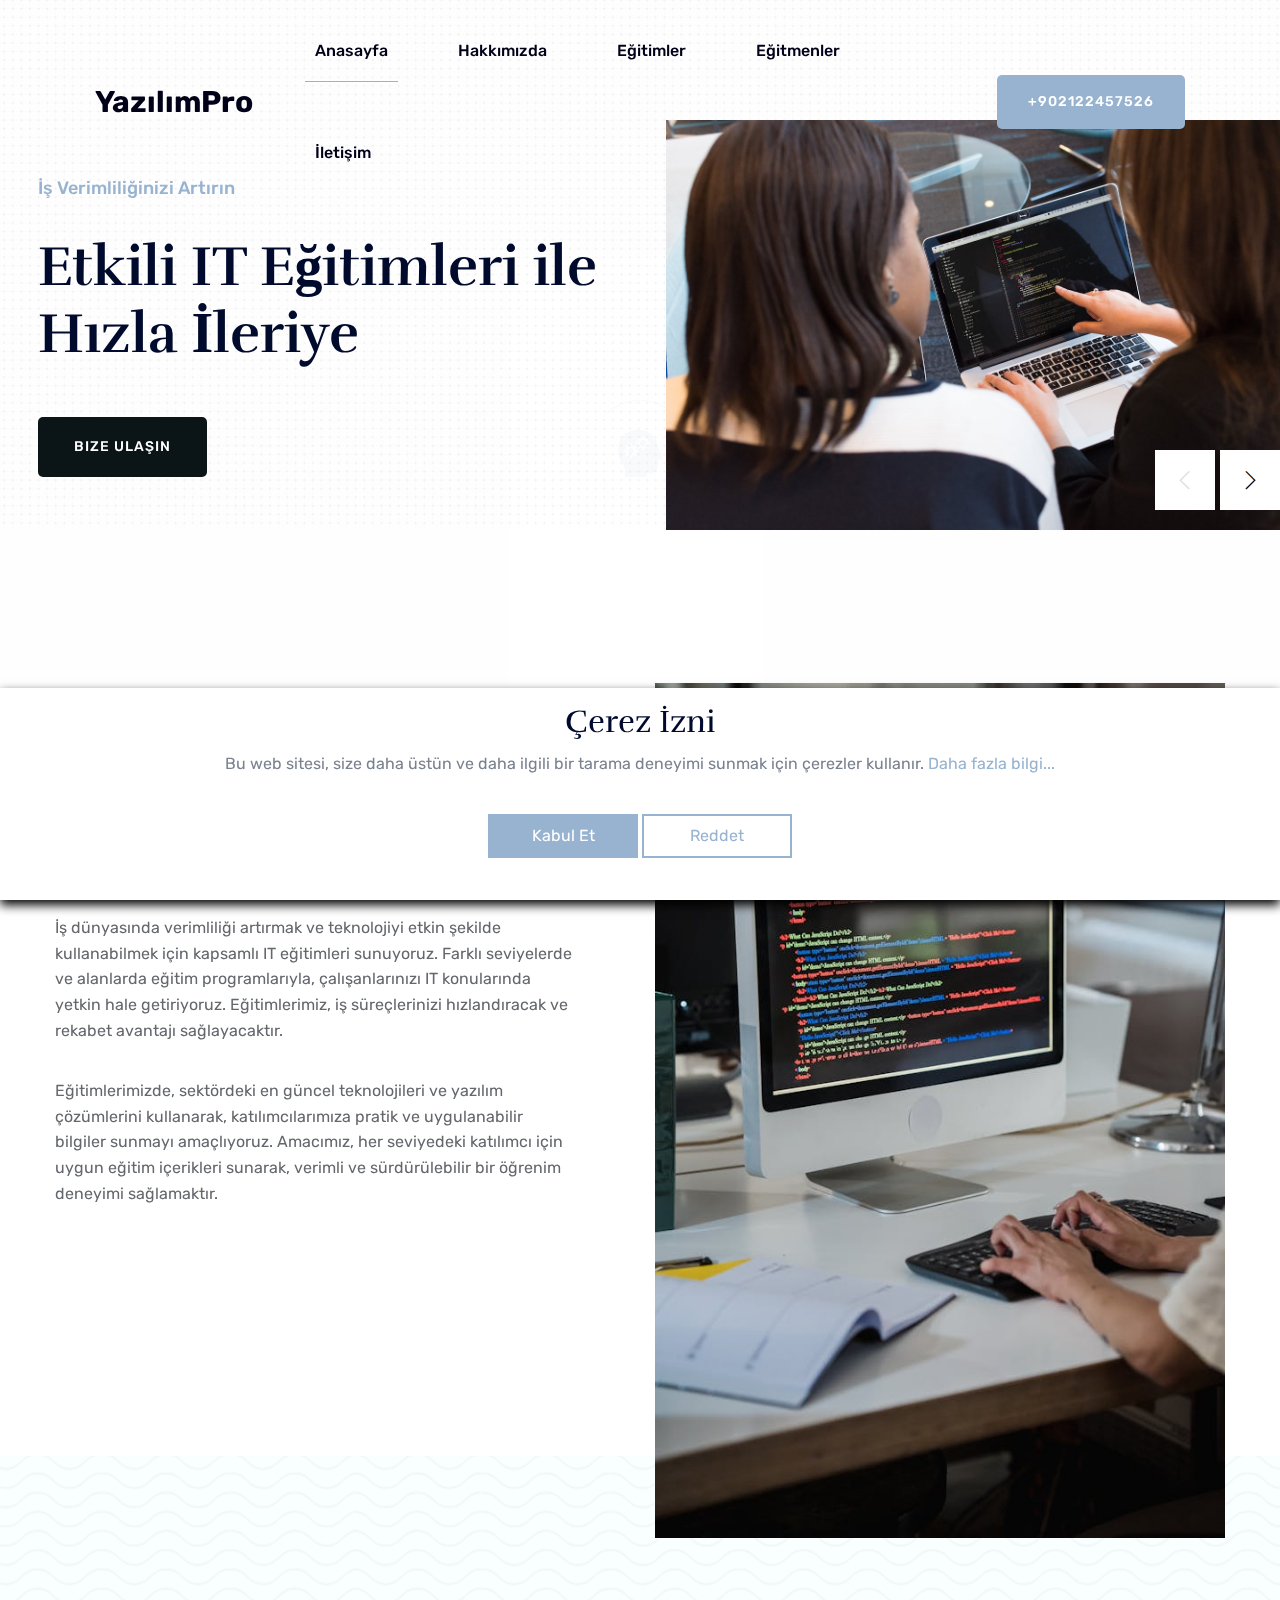
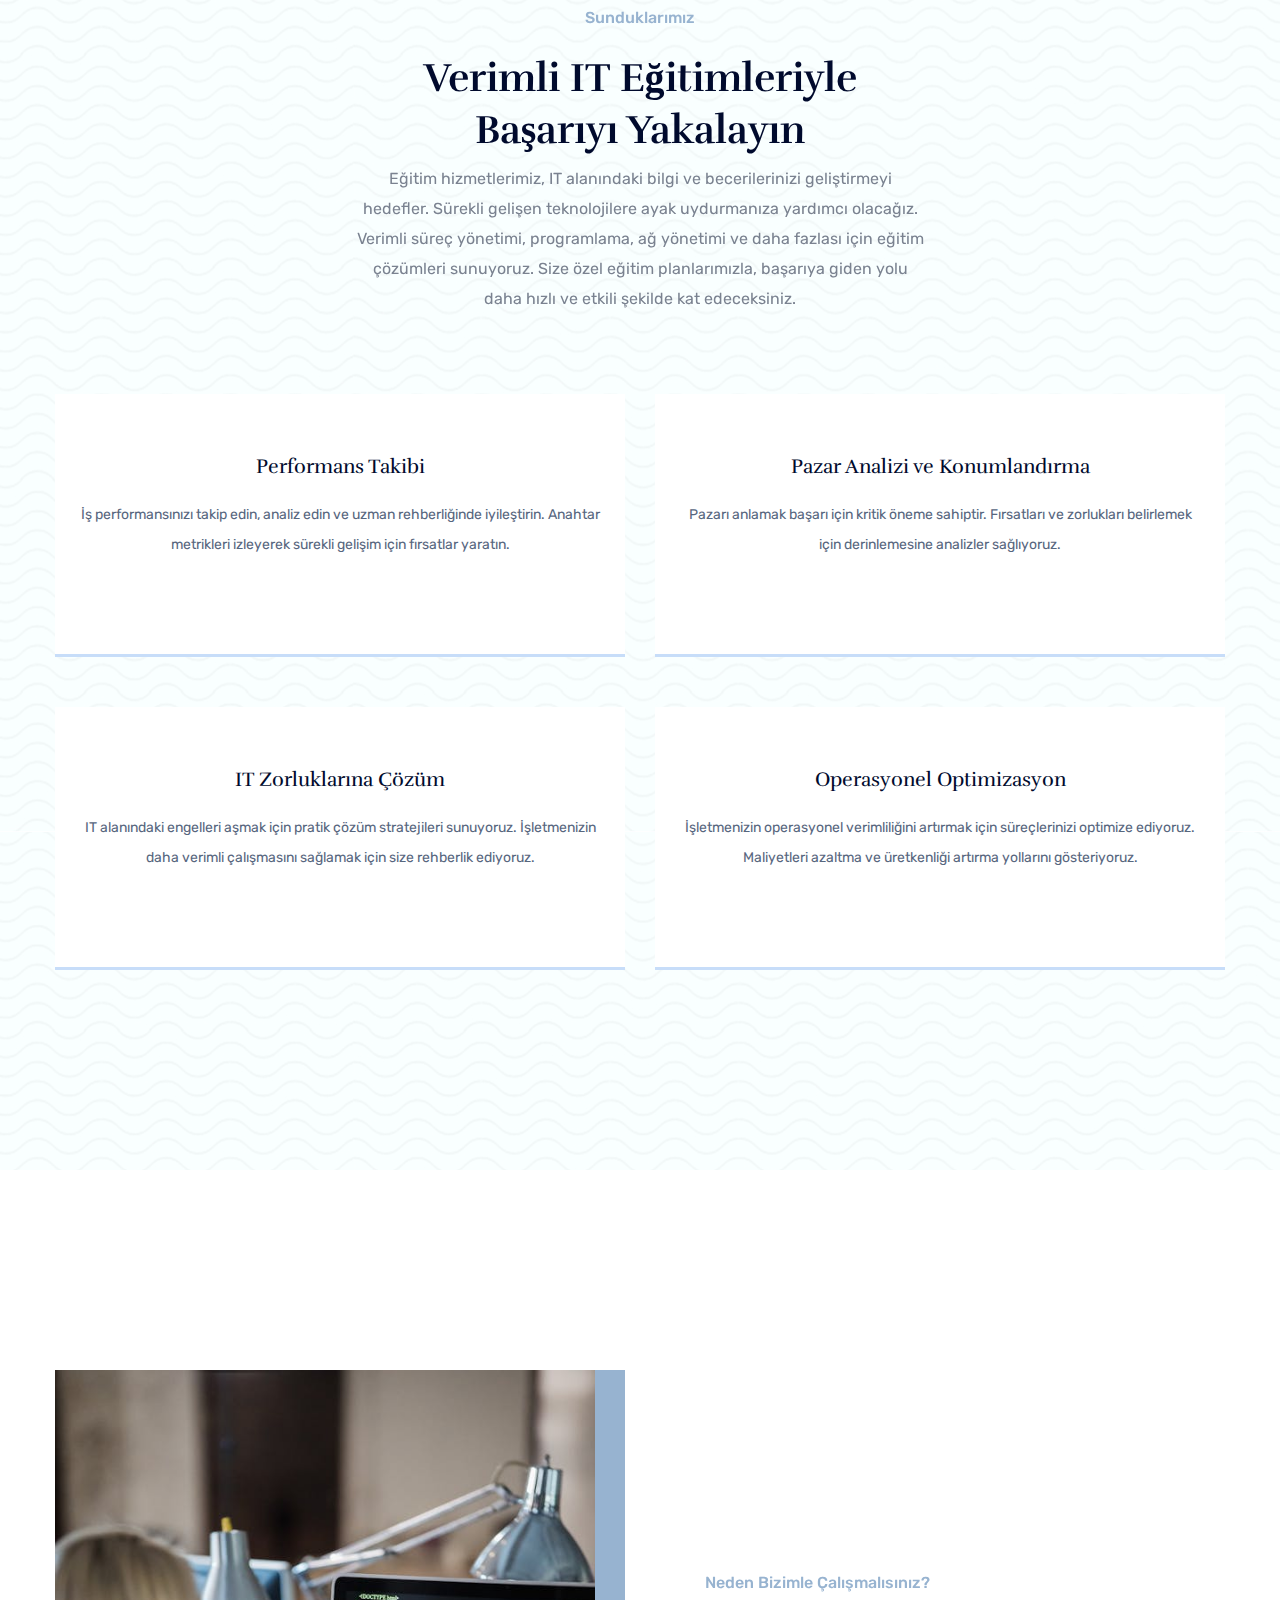
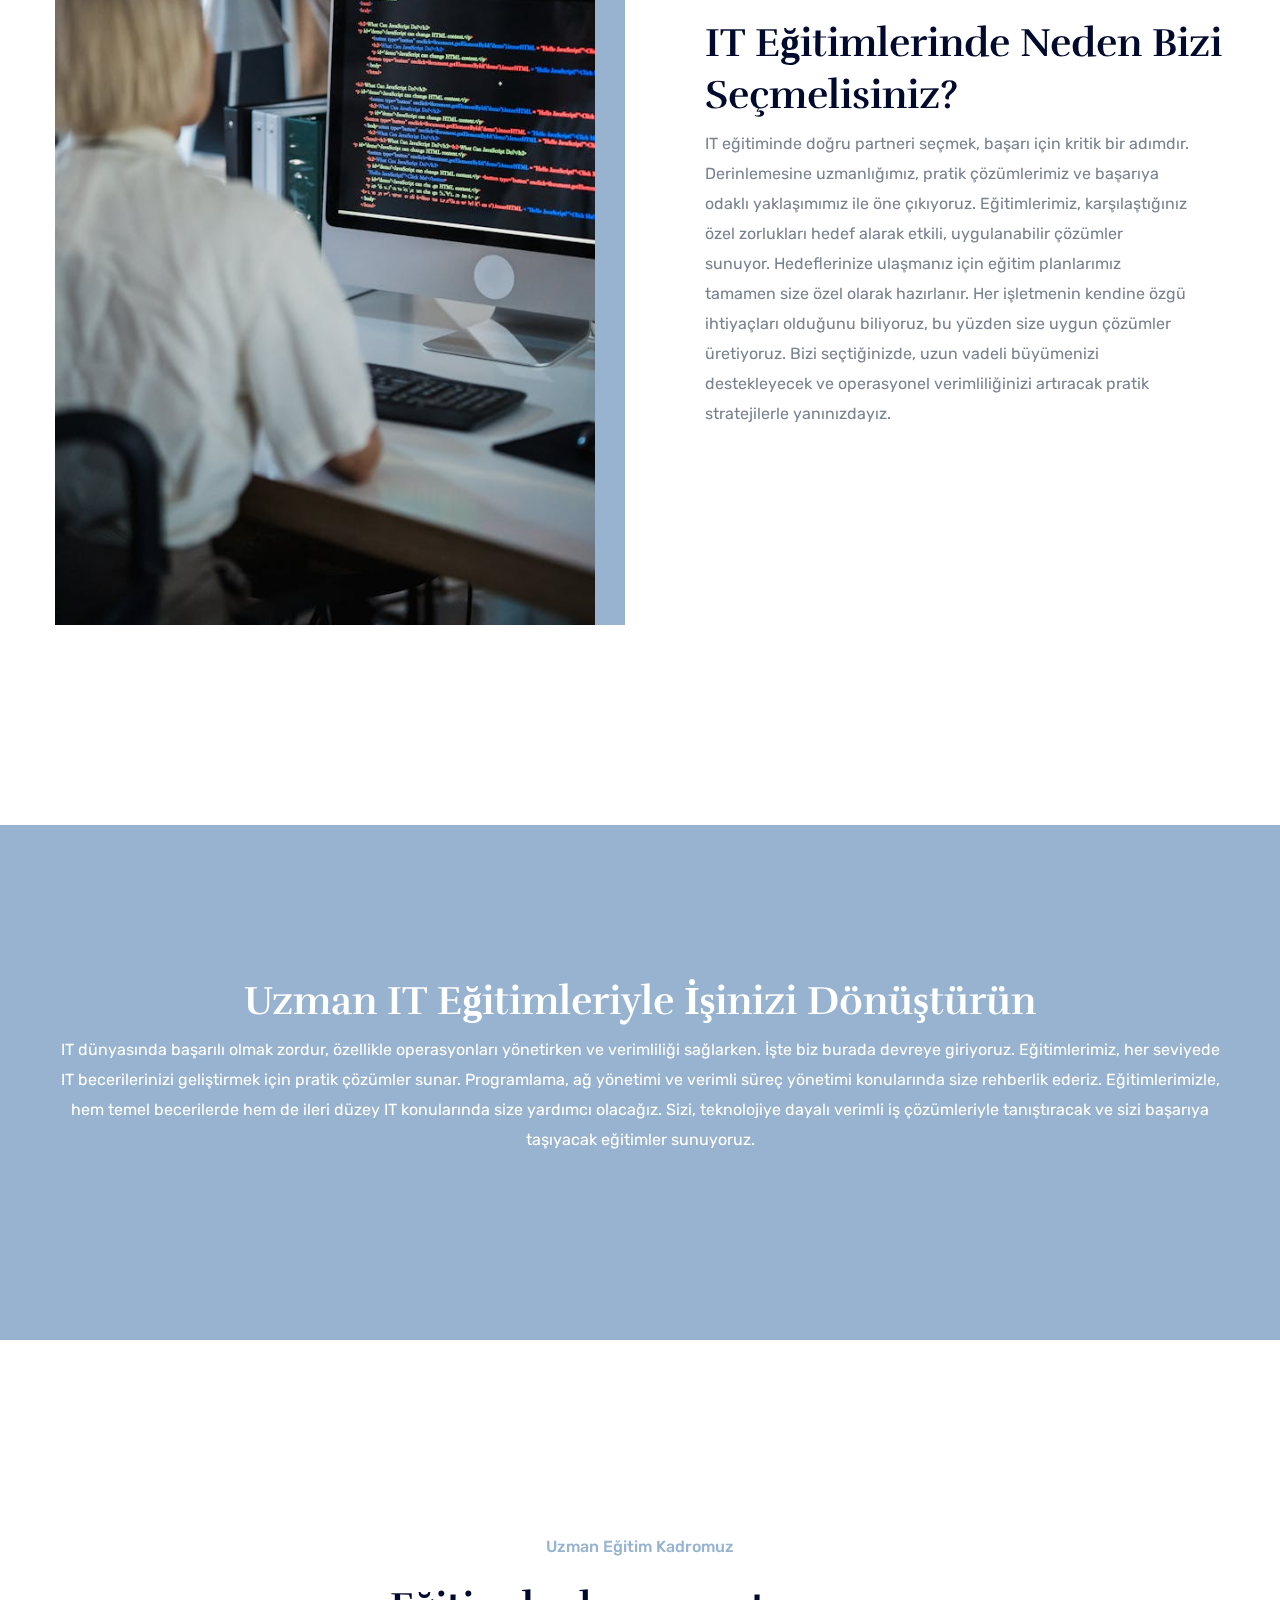
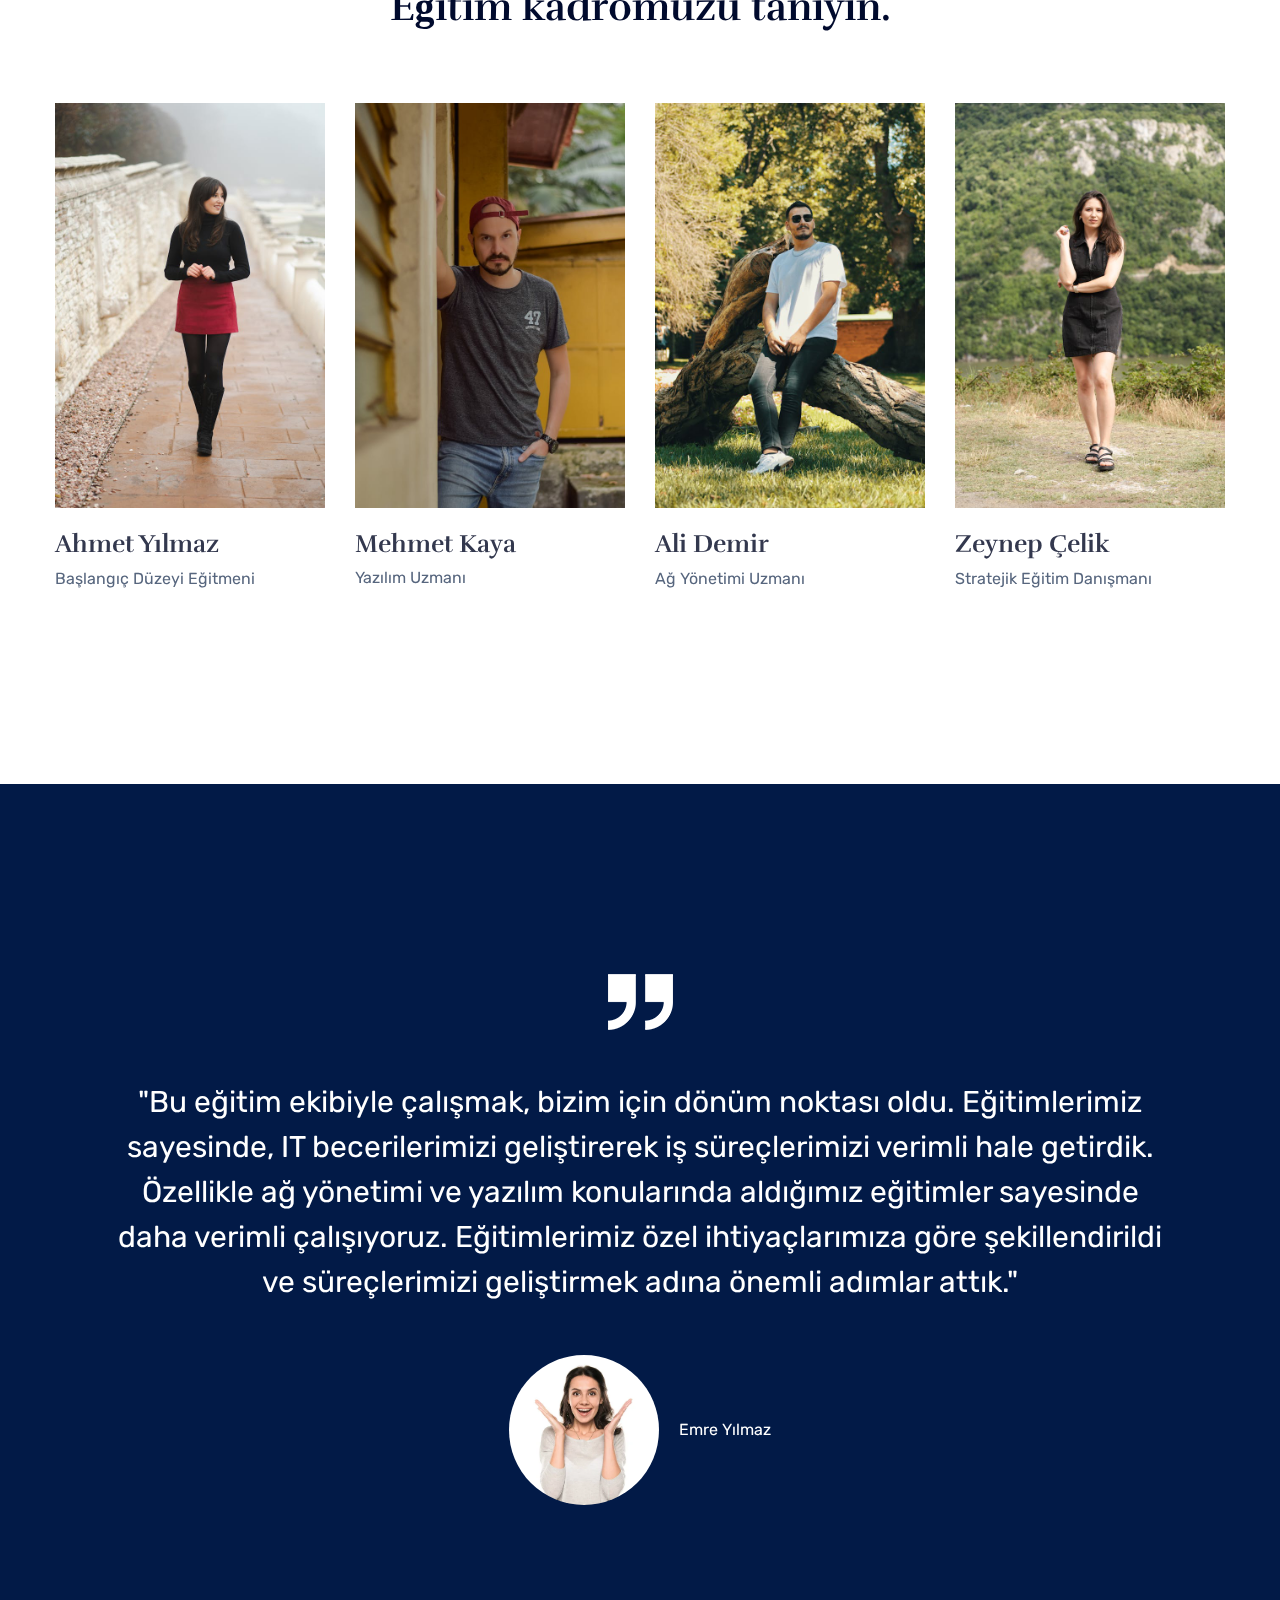
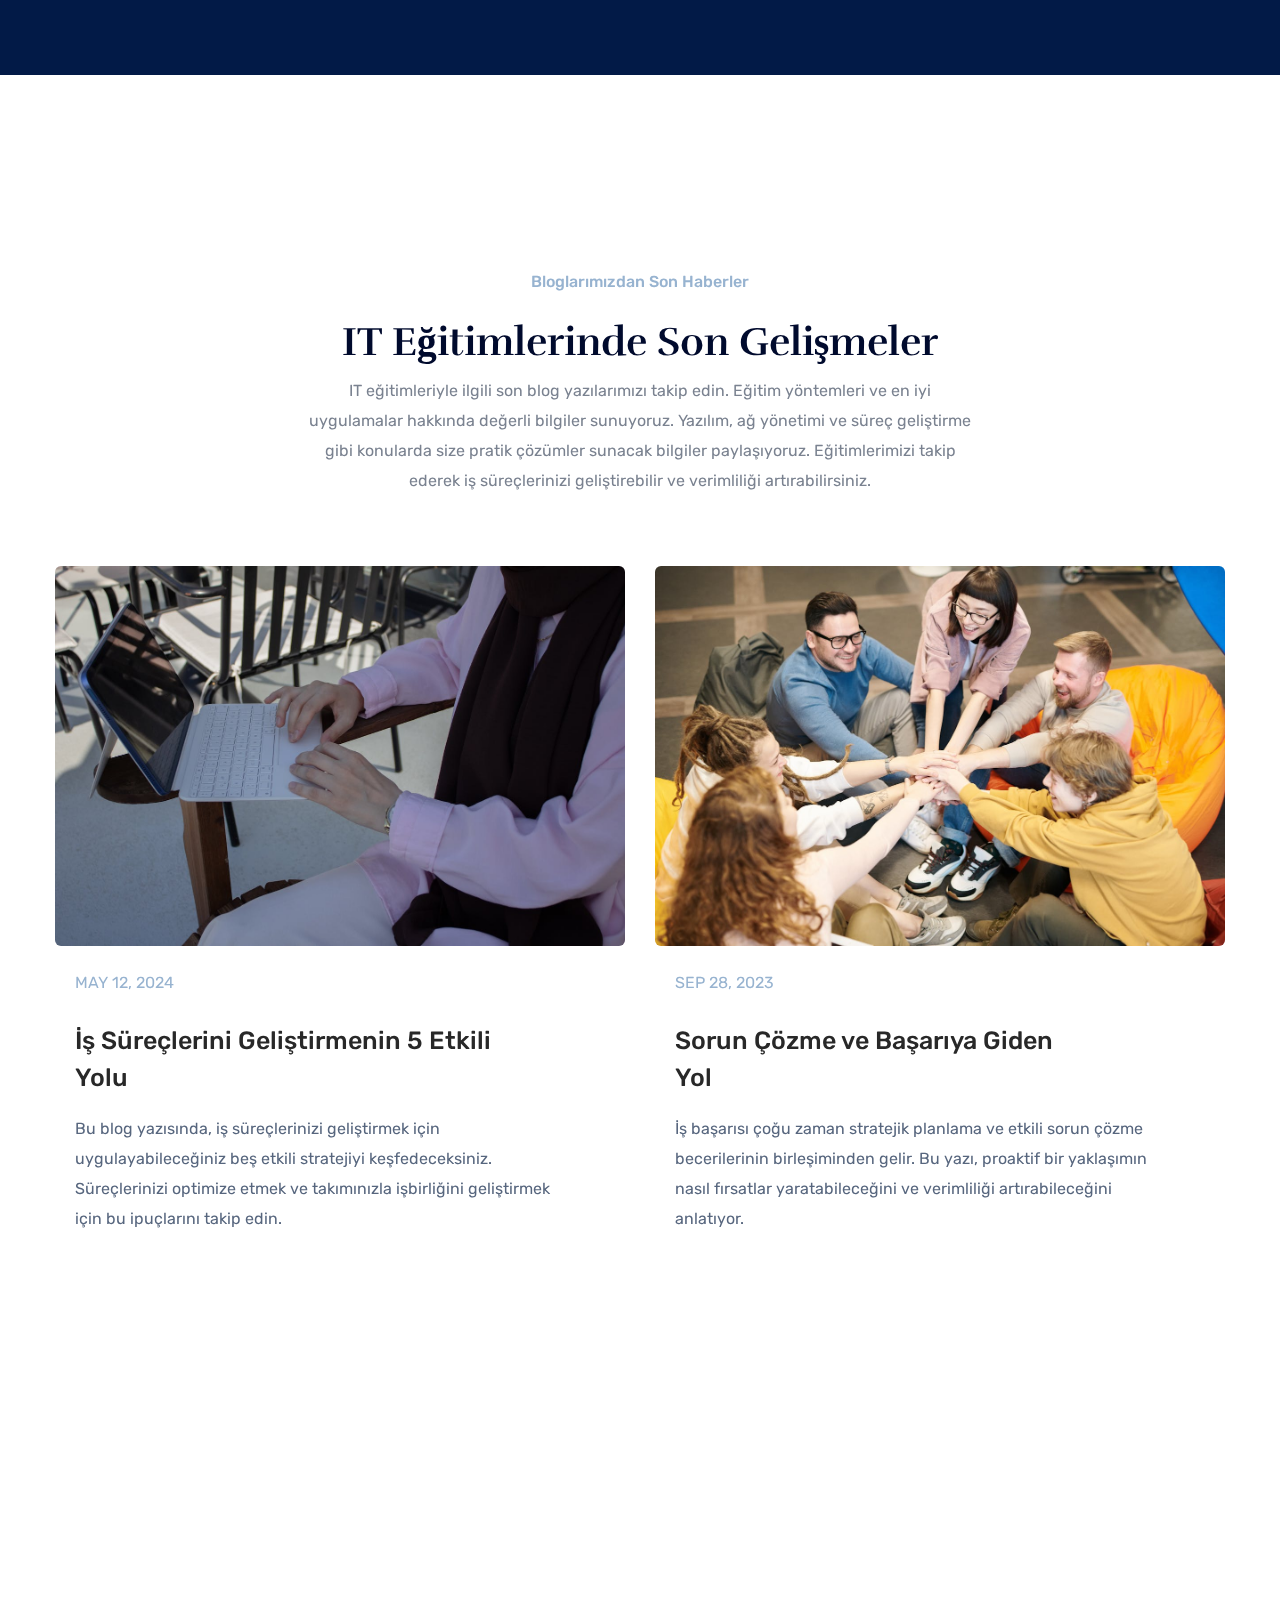
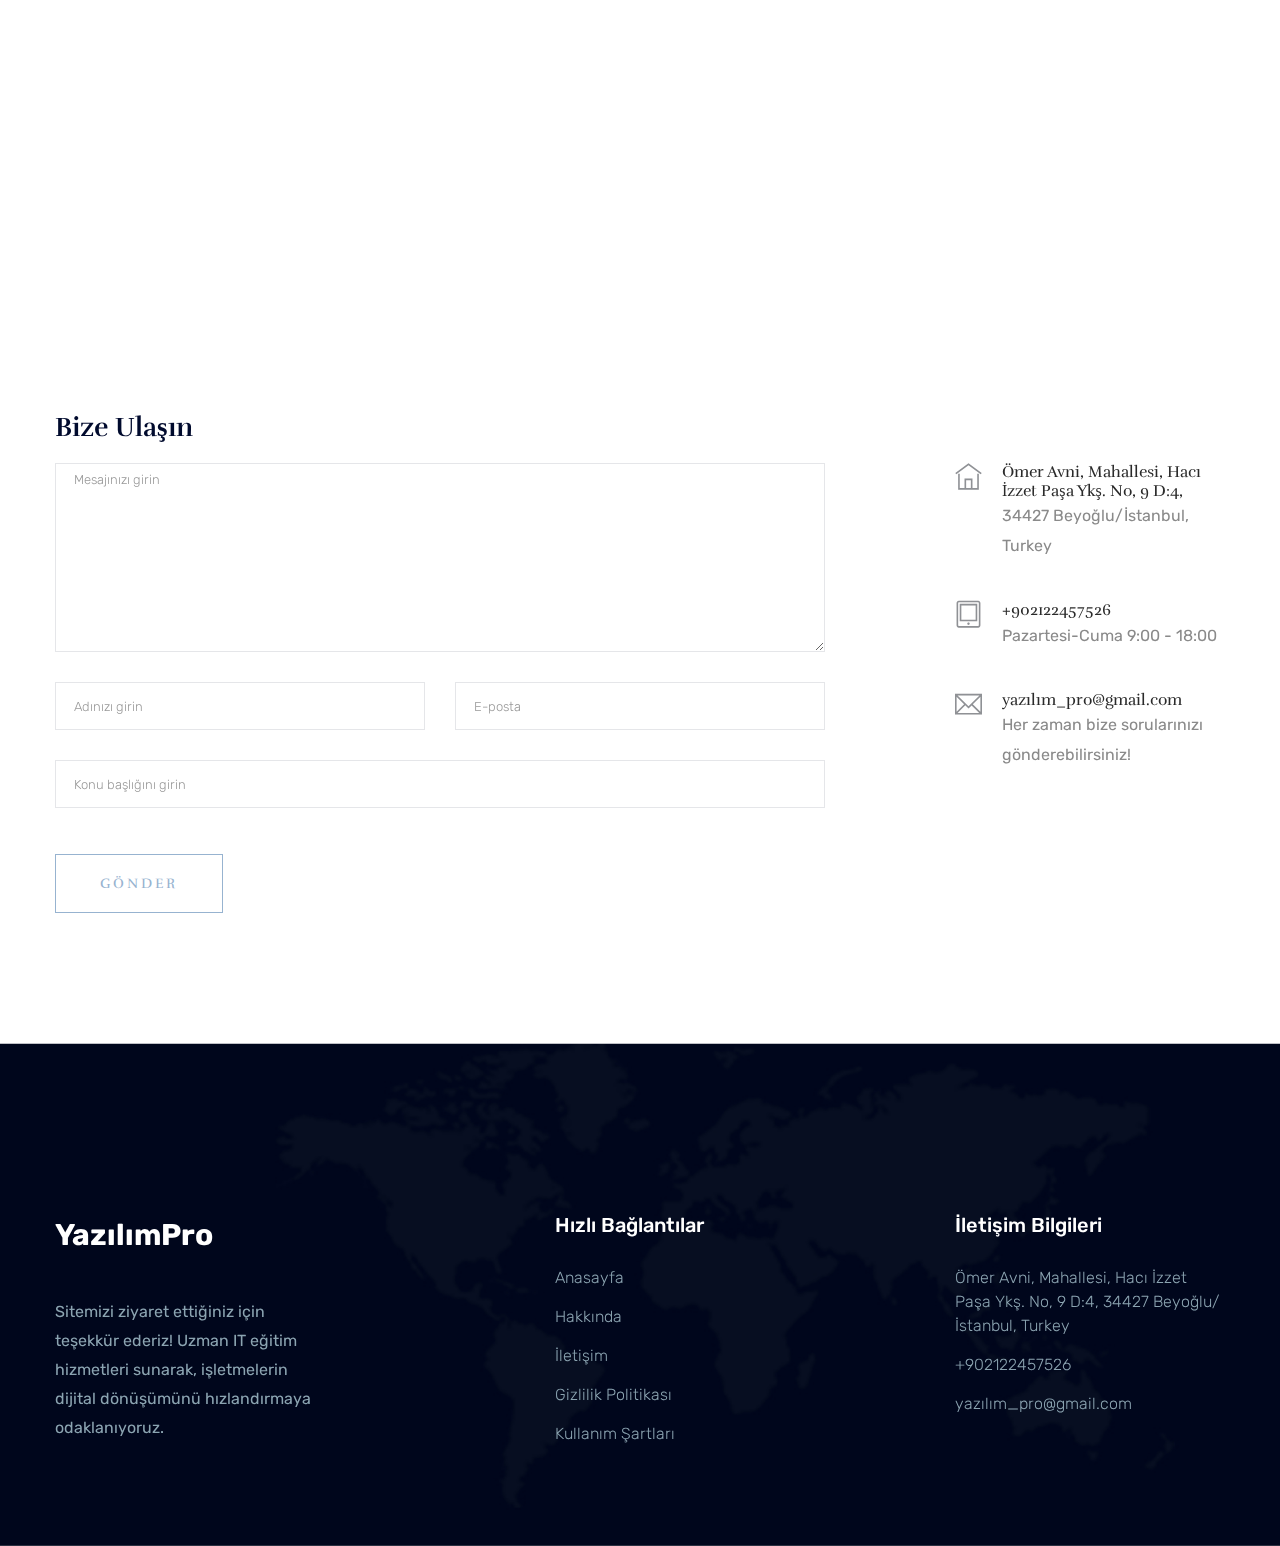
<file: index.html>
<!DOCTYPE html>
<html class="no-js" lang="zxx">
    <head>
        <meta charset="utf-8" />
        <meta http-equiv="x-ua-compatible" content="ie=edge" />
        <title>YazılımPro</title>
        <meta name="description" content="" />
        <meta name="viewport" content="width=device-width, initial-scale=1" />

        <link
            rel="shortcut icon"
            type="image/x-icon"
            href="assets/img/favicon.ico"
        />

        <!-- CSS here -->
        <link rel="stylesheet" href="assets/css/bootstrap.min.css" />
        <link rel="stylesheet" href="assets/css/owl.carousel.min.css" />
        <link rel="stylesheet" href="assets/css/slicknav.css" />
        <link rel="stylesheet" href="assets/css/flaticon.css" />
        <link rel="stylesheet" href="assets/css/animate.min.css" />
        <link rel="stylesheet" href="assets/css/magnific-popup.css" />
        <link rel="stylesheet" href="assets/css/fontawesome-all.min.css" />
        <link rel="stylesheet" href="assets/css/themify-icons.css" />
        <link rel="stylesheet" href="assets/css/slick.css" />
        <link rel="stylesheet" href="assets/css/nice-select.css" />
        <link rel="stylesheet" href="assets/css/style.css" />
    </head>

    <body>
        <!-- Preloader Start -->
        <div id="preloader-active">
            <div
                class="preloader d-flex align-items-center justify-content-center"
            >
                <div class="preloader-inner position-relative">
                    <div class="preloader-circle"></div>
                    <div class="preloader-img pere-text">
                        <img src="assets/img/logo/logo.png" alt="" />
                    </div>
                </div>
            </div>
        </div>
        <!-- Preloader Start -->
        <header>
            <!-- Header Start -->
            <div class="header-area header-transparent">
                <div class="main-header header-sticky">
                    <div class="container-fluid">
                        <div class="row align-items-center">
                            <!-- Logo -->
                            <div class="col-xl-2 col-lg-2 col-md-1">
                                <div class="logo">
                                    <a
                                        href="index.html"
                                        style="
                                            color: #000019;
                                            font-size: 30px;
                                            font-weight: bold;
                                        "
                                        >YazılımPro</a
                                    >
                                </div>
                            </div>
                            <div class="col-xl-10 col-lg-10 col-md-10">
                                <div
                                    class="menu-main d-flex align-items-center justify-content-end"
                                >
                                    <!-- Main-menu -->
                                    <div
                                        class="main-menu f-right d-none d-lg-block"
                                    >
                                        <nav>
                                            <ul id="navigation">
                                                <li class="active">
                                                    <a href="index.html"
                                                        >Anasayfa</a
                                                    >
                                                </li>
                                                <li>
                                                    <a href="#about"
                                                        >Hakkımızda</a
                                                    >
                                                </li>
                                                <li>
                                                    <a href="#services"
                                                        >Eğitimler</a
                                                    >
                                                </li>
                                                <li>
                                                    <a href="#team"
                                                        >Eğitmenler</a
                                                    >
                                                </li>
                                                <li>
                                                    <a href="#contact"
                                                        >İletişim</a
                                                    >
                                                </li>
                                            </ul>
                                        </nav>
                                    </div>
                                    <div
                                        class="header-right-btn f-right d-none d-lg-block"
                                    >
                                        <a href="#" class="btn header-btn"
                                            >+902122457526</a
                                        >
                                    </div>
                                </div>
                            </div>
                            <!-- Mobile Menu -->
                            <div class="col-12">
                                <div
                                    class="mobile_menu d-block d-lg-none"
                                ></div>
                            </div>
                        </div>
                    </div>
                </div>
            </div>
            <!-- Header End -->
        </header>
        <main>
            <!-- Slider Area Start-->
            <div
                class="slider-area slider-height"
                data-background="assets/img/hero/h1_hero.jpg"
            >
                <div class="slider-active">
                    <!-- Single Slider -->
                    <div class="single-slider">
                        <div class="slider-cap-wrapper">
                            <div class="hero__caption">
                                <p data-animation="fadeInLeft" data-delay=".2s">
                                    İş Verimliliğinizi Artırın
                                </p>
                                <h1
                                    data-animation="fadeInLeft"
                                    data-delay=".5s"
                                >
                                    Etkili IT Eğitimleri ile Hızla İleriye
                                </h1>
                                <!-- Hero Btn -->
                                <a
                                    href="#contact"
                                    class="btn hero-btn"
                                    data-animation="fadeInLeft"
                                    data-delay=".8s"
                                    >Bize Ulaşın</a
                                >
                            </div>
                            <div class="hero__img">
                                <img
                                    src="assets/img/hero/hero_img.jpg"
                                    alt=""
                                />
                            </div>
                        </div>
                    </div>
                    <!-- Single Slider -->
                    <div class="single-slider">
                        <div class="slider-cap-wrapper">
                            <div class="hero__caption">
                                <p data-animation="fadeInLeft" data-delay=".2s">
                                    Uzman Eğitim ile Potansiyelinizi Maksimize
                                    Edin
                                </p>
                                <h1
                                    data-animation="fadeInLeft"
                                    data-delay=".5s"
                                >
                                    Verimli IT Eğitim Çözümleri Sunuyoruz
                                </h1>
                            </div>
                            <div class="hero__img">
                                <img
                                    src="assets/img/hero/hero_img2.jpg"
                                    alt=""
                                />
                            </div>
                        </div>
                    </div>
                </div>
            </div>
            <!-- Slider Area End-->

            <!-- About IT Training Start-->
            <div id="about" class="about-low-area section-padding2">
                <div class="container">
                    <div class="row">
                        <div class="col-lg-6 col-md-12">
                            <div class="about-caption mb-50">
                                <!-- Section Title -->
                                <div class="section-tittle mb-35">
                                    <span>Hakkımızda</span>
                                    <h2>
                                        IT Eğitimlerinde Güvenilir Ortağınız
                                    </h2>
                                </div>
                                <p>
                                    İş dünyasında verimliliği artırmak ve
                                    teknolojiyi etkin şekilde kullanabilmek için
                                    kapsamlı IT eğitimleri sunuyoruz. Farklı
                                    seviyelerde ve alanlarda eğitim
                                    programlarıyla, çalışanlarınızı IT
                                    konularında yetkin hale getiriyoruz.
                                    Eğitimlerimiz, iş süreçlerinizi
                                    hızlandıracak ve rekabet avantajı
                                    sağlayacaktır.
                                </p>
                                <p>
                                    Eğitimlerimizde, sektördeki en güncel
                                    teknolojileri ve yazılım çözümlerini
                                    kullanarak, katılımcılarımıza pratik ve
                                    uygulanabilir bilgiler sunmayı amaçlıyoruz.
                                    Amacımız, her seviyedeki katılımcı için
                                    uygun eğitim içerikleri sunarak, verimli ve
                                    sürdürülebilir bir öğrenim deneyimi
                                    sağlamaktır.
                                </p>
                            </div>
                        </div>
                        <div class="col-lg-6 col-md-12">
                            <!-- About Images -->
                            <div class="about-img">
                                <div class="about-back-img">
                                    <img
                                        style="width: 100%"
                                        src="assets/img/gallery/about1.png"
                                        alt=""
                                    />
                                </div>
                            </div>
                        </div>
                    </div>
                </div>
            </div>
            <!-- About IT Training End-->

            <!-- Services Area Start -->
            <div
                id="services"
                class="services-area pt-150 pb-150"
                data-background="assets/img/gallery/section_bg02.jpg"
            >
                <div class="container">
                    <div class="row justify-content-center">
                        <div class="col-lg-6 col-md-10">
                            <!-- Section Title -->
                            <div class="section-tittle text-center mb-80">
                                <span>Sunduklarımız</span>
                                <h2>
                                    Verimli IT Eğitimleriyle Başarıyı Yakalayın
                                </h2>
                                <p>
                                    Eğitim hizmetlerimiz, IT alanındaki bilgi ve
                                    becerilerinizi geliştirmeyi hedefler.
                                    Sürekli gelişen teknolojilere ayak
                                    uydurmanıza yardımcı olacağız. Verimli süreç
                                    yönetimi, programlama, ağ yönetimi ve daha
                                    fazlası için eğitim çözümleri sunuyoruz.
                                    Size özel eğitim planlarımızla, başarıya
                                    giden yolu daha hızlı ve etkili şekilde kat
                                    edeceksiniz.
                                </p>
                            </div>
                        </div>
                    </div>
                    <div class="row">
                        <div class="col-lg-6 col-md-6 col-sm-6">
                            <div class="single-cat text-center mb-50">
                                <div class="cat-cap">
                                    <h5>
                                        <a> Performans Takibi</a>
                                    </h5>
                                    <p>
                                        İş performansınızı takip edin, analiz
                                        edin ve uzman rehberliğinde iyileştirin.
                                        Anahtar metrikleri izleyerek sürekli
                                        gelişim için fırsatlar yaratın.
                                    </p>
                                </div>
                            </div>
                        </div>
                        <div class="col-lg-6 col-md-6 col-sm-6">
                            <div class="single-cat text-center mb-50">
                                <div class="cat-cap">
                                    <h5>
                                        <a> Pazar Analizi ve Konumlandırma</a>
                                    </h5>
                                    <p>
                                        Pazarı anlamak başarı için kritik öneme
                                        sahiptir. Fırsatları ve zorlukları
                                        belirlemek için derinlemesine analizler
                                        sağlıyoruz.
                                    </p>
                                </div>
                            </div>
                        </div>
                        <div class="col-lg-6 col-md-6 col-sm-6">
                            <div class="single-cat text-center mb-50">
                                <div class="cat-cap">
                                    <h5>
                                        <a> IT Zorluklarına Çözüm</a>
                                    </h5>
                                    <p>
                                        IT alanındaki engelleri aşmak için
                                        pratik çözüm stratejileri sunuyoruz.
                                        İşletmenizin daha verimli çalışmasını
                                        sağlamak için size rehberlik ediyoruz.
                                    </p>
                                </div>
                            </div>
                        </div>
                        <div class="col-lg-6 col-md-6 col-sm-6">
                            <div class="single-cat text-center mb-50">
                                <div class="cat-cap">
                                    <h5>
                                        <a> Operasyonel Optimizasyon</a>
                                    </h5>
                                    <p>
                                        İşletmenizin operasyonel verimliliğini
                                        artırmak için süreçlerinizi optimize
                                        ediyoruz. Maliyetleri azaltma ve
                                        üretkenliği artırma yollarını
                                        gösteriyoruz.
                                    </p>
                                </div>
                            </div>
                        </div>
                    </div>
                </div>
            </div>
            <!-- Services Area End -->

            <!-- Support Company Start -->
            <div class="support-company-area section-padding3 fix">
                <div class="container">
                    <div class="row align-items-center">
                        <div class="col-xl-6 col-lg-6">
                            <div class="support-location-img mb-50">
                                <img
                                    src="assets/img/gallery/single2.jpg"
                                    alt=""
                                />
                            </div>
                        </div>
                        <div class="col-xl-6 col-lg-6">
                            <div class="right-caption">
                                <!-- Section Title -->
                                <div class="section-tittle">
                                    <span>Neden Bizimle Çalışmalısınız?</span>
                                    <h2>
                                        IT Eğitimlerinde Neden Bizi
                                        Seçmelisiniz?
                                    </h2>
                                </div>
                                <div class="support-caption">
                                    <p>
                                        IT eğitiminde doğru partneri seçmek,
                                        başarı için kritik bir adımdır.
                                        Derinlemesine uzmanlığımız, pratik
                                        çözümlerimiz ve başarıya odaklı
                                        yaklaşımımız ile öne çıkıyoruz.
                                        Eğitimlerimiz, karşılaştığınız özel
                                        zorlukları hedef alarak etkili,
                                        uygulanabilir çözümler sunuyor.
                                        Hedeflerinize ulaşmanız için eğitim
                                        planlarımız tamamen size özel olarak
                                        hazırlanır. Her işletmenin kendine özgü
                                        ihtiyaçları olduğunu biliyoruz, bu
                                        yüzden size uygun çözümler üretiyoruz.
                                        Bizi seçtiğinizde, uzun vadeli
                                        büyümenizi destekleyecek ve operasyonel
                                        verimliliğinizi artıracak pratik
                                        stratejilerle yanınızdayız.
                                    </p>
                                </div>
                            </div>
                        </div>
                    </div>
                </div>
            </div>
            <!-- Support Company End -->

            <!-- Application Area Start -->
            <div
                class="application-area pt-150 pb-140"
                style="background: #97b3d0ff !important"
            >
                <div class="container">
                    <div class="row justify-content-center">
                        <div class="col-lg-12 col-md-10">
                            <!-- Section Title -->
                            <div
                                class="section-tittle section-tittle2 text-center mb-45"
                            >
                                <h2>
                                    Uzman IT Eğitimleriyle İşinizi Dönüştürün
                                </h2>
                                <p class="text-white">
                                    IT dünyasında başarılı olmak zordur,
                                    özellikle operasyonları yönetirken ve
                                    verimliliği sağlarken. İşte biz burada
                                    devreye giriyoruz. Eğitimlerimiz, her
                                    seviyede IT becerilerinizi geliştirmek için
                                    pratik çözümler sunar. Programlama, ağ
                                    yönetimi ve verimli süreç yönetimi
                                    konularında size rehberlik ederiz.
                                    Eğitimlerimizle, hem temel becerilerde hem
                                    de ileri düzey IT konularında size yardımcı
                                    olacağız. Sizi, teknolojiye dayalı verimli
                                    iş çözümleriyle tanıştıracak ve sizi
                                    başarıya taşıyacak eğitimler sunuyoruz.
                                </p>
                            </div>
                        </div>
                    </div>
                </div>
            </div>
            <!-- Application Area End -->

            <!-- Team Area Start -->
            <div id="team" class="team-area section-padding30">
                <div class="container">
                    <div class="row justify-content-center">
                        <div class="col-xl-7 col-lg-8 col-md-10">
                            <!-- Section Title -->
                            <div class="section-tittle text-center mb-70">
                                <span>Uzman Eğitim Kadromuz</span>
                                <h2>Eğitim kadromuzu tanıyın.</h2>
                            </div>
                        </div>
                    </div>
                    <div class="row">
                        <div class="col-lg-3 col-md-4 col-sm-6">
                            <div class="single-team mb-30">
                                <div class="team-img">
                                    <img
                                        src="assets/img/gallery/home_blog1.jpg"
                                        alt="Team Member"
                                    />
                                </div>
                                <div class="team-caption">
                                    <h3><a href="#">Ahmet Yılmaz</a></h3>
                                    <p>Başlangıç Düzeyi Eğitmeni</p>
                                </div>
                            </div>
                        </div>
                        <div class="col-lg-3 col-md-4 col-sm-6">
                            <div class="single-team mb-30">
                                <div class="team-img">
                                    <img
                                        src="assets/img/gallery/home_blog2.jpg"
                                        alt="Team Member"
                                    />
                                </div>
                                <div class="team-caption">
                                    <h3><a href="#">Mehmet Kaya</a></h3>
                                    <p>Yazılım Uzmanı</p>
                                </div>
                            </div>
                        </div>
                        <div class="col-lg-3 col-md-4 col-sm-6">
                            <div class="single-team mb-30">
                                <div class="team-img">
                                    <img
                                        src="assets/img/gallery/home_blog4.jpg"
                                        alt="Team Member"
                                    />
                                </div>
                                <div class="team-caption">
                                    <h3><a href="#">Ali Demir</a></h3>
                                    <p>Ağ Yönetimi Uzmanı</p>
                                </div>
                            </div>
                        </div>
                        <div class="col-lg-3 col-md-4 col-sm-6">
                            <div class="single-team mb-30">
                                <div class="team-img">
                                    <img
                                        src="assets/img/gallery/home_blog3.jpg"
                                        alt="Team Member"
                                    />
                                </div>
                                <div class="team-caption">
                                    <h3><a href="#">Zeynep Çelik</a></h3>
                                    <p>Stratejik Eğitim Danışmanı</p>
                                </div>
                            </div>
                        </div>
                    </div>
                </div>
            </div>
            <!-- Team Area End -->

            <!-- Testimonial Start -->
            <div class="testimonial-area t-bg testimonial-padding">
                <div class="container">
                    <div class="row d-flex justify-content-center">
                        <div class="col-xl-11 col-lg-11 col-md-9">
                            <div class="h1-testimonial-active">
                                <!-- Single Testimonial -->
                                <div class="single-testimonial text-center">
                                    <!-- Testimonial Content -->
                                    <div class="testimonial-caption">
                                        <div class="testimonial-top-cap">
                                            <img
                                                src="assets/img/gallery/testimonial.png"
                                                alt=""
                                            />
                                            <p>
                                                "Bu eğitim ekibiyle çalışmak,
                                                bizim için dönüm noktası oldu.
                                                Eğitimlerimiz sayesinde, IT
                                                becerilerimizi geliştirerek iş
                                                süreçlerimizi verimli hale
                                                getirdik. Özellikle ağ yönetimi
                                                ve yazılım konularında aldığımız
                                                eğitimler sayesinde daha verimli
                                                çalışıyoruz. Eğitimlerimiz özel
                                                ihtiyaçlarımıza göre
                                                şekillendirildi ve süreçlerimizi
                                                geliştirmek adına önemli adımlar
                                                attık."
                                            </p>
                                        </div>
                                        <!-- Founder -->
                                        <div
                                            class="testimonial-founder d-flex align-items-center justify-content-center"
                                        >
                                            <div class="founder-img">
                                                <img
                                                    style="
                                                        width: 150px;
                                                        height: 150px;
                                                        border-radius: 50%;
                                                        object-fit: cover;
                                                    "
                                                    src="assets/img/testmonial/client-1.jpg"
                                                    alt=""
                                                />
                                            </div>
                                            <div class="founder-text">
                                                <span> Emre Yılmaz</span>
                                            </div>
                                        </div>
                                    </div>
                                </div>
                                <!-- Single Testimonial -->
                                <div class="single-testimonial text-center">
                                    <!-- Testimonial Content -->
                                    <div class="testimonial-caption">
                                        <div class="testimonial-top-cap">
                                            <img
                                                src="assets/img/gallery/testimonial.png"
                                                alt=""
                                            />
                                            <p>
                                                "Küçük bir işletme olarak,
                                                kaynaklarımızı fazla zorlamadan
                                                iş süreçlerimizi geliştirmeye
                                                yönelik yollar aradık. Bu ekip
                                                bize değerli tavsiyeler vererek
                                                süreçlerimizi optimize etmeye
                                                yardımcı oldu. Bize özel
                                                stratejiler sundular ve çözüm
                                                odaklı yaklaşımları sayesinde
                                                verimliliğimiz arttı. Şimdi çok
                                                daha güçlü bir pozisyondayız."
                                            </p>
                                        </div>
                                        <!-- Founder -->
                                        <div
                                            class="testimonial-founder d-flex align-items-center justify-content-center"
                                        >
                                            <div class="founder-img">
                                                <img
                                                    style="
                                                        width: 150px;
                                                        height: 150px;
                                                        border-radius: 50%;
                                                        object-fit: cover;
                                                    "
                                                    src="assets/img/testmonial/client-2.jpg"
                                                    alt=""
                                                />
                                            </div>
                                            <div class="founder-text">
                                                <span> Hakan Kaya</span>
                                            </div>
                                        </div>
                                    </div>
                                </div>
                                <!-- Single Testimonial -->
                                <div class="single-testimonial text-center">
                                    <!-- Testimonial Content -->
                                    <div class="testimonial-caption">
                                        <div class="testimonial-top-cap">
                                            <img
                                                src="assets/img/gallery/testimonial.png"
                                                alt=""
                                            />
                                            <p>
                                                "Bu eğitim ekibiyle çalışmak,
                                                işimizi yeniden rayına
                                                oturtmamıza yardımcı oldu.
                                                Yazılım ve ağ yönetimi
                                                konularındaki eğitimlerle, hem
                                                süreçlerimizi hem de
                                                verimliliğimizi ciddi oranda
                                                artırdık. Eğitim yaklaşımındaki
                                                pratiklik ve çözüm odaklılık,
                                                bizi çok daha iyi bir noktaya
                                                taşıdı."
                                            </p>
                                        </div>
                                        <!-- Founder -->
                                        <div
                                            class="testimonial-founder d-flex align-items-center justify-content-center"
                                        >
                                            <div class="founder-img">
                                                <img
                                                    style="
                                                        width: 150px;
                                                        height: 150px;
                                                        border-radius: 50%;
                                                        object-fit: cover;
                                                    "
                                                    src="assets/img/testmonial/client-3.jpg"
                                                    alt=""
                                                />
                                            </div>
                                            <div class="founder-text">
                                                <span> Duygu Demir</span>
                                            </div>
                                        </div>
                                    </div>
                                </div>
                            </div>
                        </div>
                    </div>
                </div>
            </div>
            <!-- Testimonial End -->

            <!-- Blog Area Start -->
            <div class="home-blog-area section-padding30">
                <div class="container">
                    <div class="row justify-content-center">
                        <div class="col-lg-7 col-md-10">
                            <!-- Section Title -->
                            <div class="section-tittle text-center mb-70">
                                <span>Bloglarımızdan Son Haberler</span>
                                <h2>IT Eğitimlerinde Son Gelişmeler</h2>
                                <p>
                                    IT eğitimleriyle ilgili son blog
                                    yazılarımızı takip edin. Eğitim yöntemleri
                                    ve en iyi uygulamalar hakkında değerli
                                    bilgiler sunuyoruz. Yazılım, ağ yönetimi ve
                                    süreç geliştirme gibi konularda size pratik
                                    çözümler sunacak bilgiler paylaşıyoruz.
                                    Eğitimlerimizi takip ederek iş süreçlerinizi
                                    geliştirebilir ve verimliliği
                                    artırabilirsiniz.
                                </p>
                            </div>
                        </div>
                    </div>
                    <div class="row">
                        <div class="col-xl-6 col-lg-6 col-md-6">
                            <!-- single-blog -->
                            <div class="single-blogs mb-30">
                                <div class="blog-images">
                                    <img
                                        src="assets/img/gallery/blog1.jpg"
                                        alt=""
                                    />
                                </div>
                                <div class="blog-captions">
                                    <span>May 12, 2024</span>
                                    <h2>
                                        <a href="blog_details.html">
                                            İş Süreçlerini Geliştirmenin 5
                                            Etkili Yolu
                                        </a>
                                    </h2>
                                    <p>
                                        Bu blog yazısında, iş süreçlerinizi
                                        geliştirmek için uygulayabileceğiniz beş
                                        etkili stratejiyi keşfedeceksiniz.
                                        Süreçlerinizi optimize etmek ve
                                        takımınızla işbirliğini geliştirmek için
                                        bu ipuçlarını takip edin.
                                    </p>
                                </div>
                            </div>
                        </div>
                        <div class="col-xl-6 col-lg-6 col-md-6">
                            <!-- single-blog -->
                            <div class="single-blogs mb-30">
                                <div class="blog-images">
                                    <img
                                        src="assets/img/gallery/blog2.jpg"
                                        alt=""
                                    />
                                </div>
                                <div class="blog-captions">
                                    <span>Sep 28, 2023</span>
                                    <h2>
                                        <a href="blog_details.html">
                                            Sorun Çözme ve Başarıya Giden Yol
                                        </a>
                                    </h2>
                                    <p>
                                        İş başarısı çoğu zaman stratejik
                                        planlama ve etkili sorun çözme
                                        becerilerinin birleşiminden gelir. Bu
                                        yazı, proaktif bir yaklaşımın nasıl
                                        fırsatlar yaratabileceğini ve
                                        verimliliği artırabileceğini anlatıyor.
                                    </p>
                                </div>
                            </div>
                        </div>
                    </div>
                </div>
            </div>
            <!-- Blog Area End -->

            <!-- ================ contact section start ================= -->
            <section id="contact" class="contact-section">
                <div class="container">
                    <iframe
                        src="https://www.google.com/maps/embed?pb=!1m18!1m12!1m3!1d6407.753268900905!2d28.981973597903043!3d41.03542392724678!2m3!1f0!2f0!3f0!3m2!1i1024!2i768!4f13.1!3m3!1m2!1s0x14cab77a1942509b%3A0x204def6a7f972d4a!2sSahara%20Group!5e0!3m2!1suk!2sua!4v1733826966828!5m2!1suk!2sua"
                        width="100%"
                        height="450"
                        style="border: 0"
                        allowfullscreen=""
                        loading="lazy"
                        referrerpolicy="no-referrer-when-downgrade"
                    ></iframe>
                    <div class="row">
                        <div class="col-12">
                            <h2 class="contact-title">Bize Ulaşın</h2>
                        </div>
                        <div class="col-lg-8">
                            <form
                                class="form-contact contact_form"
                                action="contact_process.php"
                                method="post"
                                id="contactForm"
                                novalidate="novalidate"
                            >
                                <div class="row">
                                    <div class="col-12">
                                        <div class="form-group">
                                            <textarea
                                                class="form-control w-100"
                                                name="message"
                                                id="message"
                                                cols="30"
                                                rows="9"
                                                placeholder="Mesajınızı girin"
                                            ></textarea>
                                        </div>
                                    </div>
                                    <div class="col-sm-6">
                                        <div class="form-group">
                                            <input
                                                class="form-control valid"
                                                name="name"
                                                id="name"
                                                type="text"
                                                placeholder="Adınızı girin"
                                            />
                                        </div>
                                    </div>
                                    <div class="col-sm-6">
                                        <div class="form-group">
                                            <input
                                                class="form-control valid"
                                                name="email"
                                                id="email"
                                                type="email"
                                                placeholder="E-posta"
                                            />
                                            <div
                                                id="result"
                                                style="
                                                    color: red;
                                                    font-size: 12px;
                                                "
                                            ></div>
                                        </div>
                                    </div>
                                    <div class="col-12">
                                        <div class="form-group">
                                            <input
                                                class="form-control"
                                                name="subject"
                                                id="subject"
                                                type="text"
                                                placeholder="Konu başlığını girin"
                                            />
                                        </div>
                                    </div>
                                </div>
                                <div class="form-group mt-3">
                                    <button
                                        type="submit"
                                        class="button button-contactForm boxed-btn"
                                        id="submit"
                                        onclick="sendForm()"
                                    >
                                        Gönder
                                    </button>
                                </div>
                            </form>
                        </div>
                        <div class="col-lg-3 offset-lg-1">
                            <div class="media contact-info">
                                <span class="contact-info__icon"
                                    ><i class="ti-home"></i
                                ></span>
                                <div class="media-body">
                                    <h3>
                                        Ömer Avni, Mahallesi, Hacı İzzet Paşa
                                        Ykş. No, 9 D:4,
                                    </h3>
                                    <p>34427 Beyoğlu/İstanbul, Turkey</p>
                                </div>
                            </div>
                            <div class="media contact-info">
                                <span class="contact-info__icon"
                                    ><i class="ti-tablet"></i
                                ></span>
                                <div class="media-body">
                                    <h3>+902122457526</h3>
                                    <p>Pazartesi-Cuma 9:00 - 18:00</p>
                                </div>
                            </div>
                            <div class="media contact-info">
                                <span class="contact-info__icon"
                                    ><i class="ti-email"></i
                                ></span>
                                <div class="media-body">
                                    <h3>yazılım_pro@gmail.com</h3>
                                    <p>
                                        Her zaman bize sorularınızı
                                        gönderebilirsiniz!
                                    </p>
                                </div>
                            </div>
                        </div>
                    </div>
                </div>
            </section>
            <!-- ================ contact section end ================= -->
        </main>
        <footer>
            <!-- Footer Start-->
            <div class="footer-area">
                <div class="container">
                    <div class="footer-top footer-padding">
                        <div class="row justify-content-between">
                            <div class="col-xl-3 col-lg-4 col-md-4 col-sm-6">
                                <div class="single-footer-caption mb-50">
                                    <div class="single-footer-caption mb-30">
                                        <!-- logo -->
                                        <div class="footer-logo">
                                            <a
                                                href="index.html"
                                                style="
                                                    color: #fff;
                                                    font-size: 30px;
                                                    font-weight: bold;
                                                "
                                                >YazılımPro
                                            </a>
                                        </div>
                                        <div class="footer-pera">
                                            <p>
                                                Sitemizi ziyaret ettiğiniz için
                                                teşekkür ederiz! Uzman IT eğitim
                                                hizmetleri sunarak, işletmelerin
                                                dijital dönüşümünü hızlandırmaya
                                                odaklanıyoruz.
                                            </p>
                                        </div>
                                    </div>
                                </div>
                            </div>
                            <div class="col-xl-2 col-lg-2 col-md-4 col-sm-6">
                                <div class="single-footer-caption mb-50">
                                    <div class="footer-tittle">
                                        <h4>Hızlı Bağlantılar</h4>
                                        <ul>
                                            <li>
                                                <a href="index.html"
                                                    >Anasayfa</a
                                                >
                                            </li>
                                            <li>
                                                <a href="index.html#about"
                                                    >Hakkında</a
                                                >
                                            </li>
                                            <li>
                                                <a href="index.html#contact"
                                                    >İletişim</a
                                                >
                                            </li>
                                            <li>
                                                <a href="privacy-policy.html"
                                                    >Gizlilik Politikası</a
                                                >
                                            </li>
                                            <li>
                                                <a href="terms-of-use.html"
                                                    >Kullanım Şartları</a
                                                >
                                            </li>
                                        </ul>
                                    </div>
                                </div>
                            </div>
                            <div class="col-xl-3 col-lg-3 col-md-4 col-sm-6">
                                <div class="single-footer-caption mb-50">
                                    <div class="footer-tittle">
                                        <h4>İletişim Bilgileri</h4>
                                        <ul>
                                            <li>
                                                <a href="#"
                                                    >Ömer Avni, Mahallesi, Hacı
                                                    İzzet Paşa Ykş. No, 9 D:4,
                                                    34427 Beyoğlu/İstanbul,
                                                    Turkey</a
                                                >
                                            </li>
                                            <li>
                                                <a href="#">+902122457526</a>
                                            </li>
                                            <li>
                                                <a
                                                    href="mailto:contact@ittraining.com"
                                                    >yazılım_pro@gmail.com</a
                                                >
                                            </li>
                                        </ul>
                                    </div>
                                </div>
                            </div>
                        </div>
                    </div>
                </div>
            </div>
            <!-- Footer End-->
        </footer>

        <!-- Scroll Up -->
        <div id="back-top">
            <a title="Go to Top" href="#">
                <i class="fas fa-level-up-alt"></i>
            </a>
        </div>

        <!-- Cookie banner -->
        <div class="cookie-wrapper show">
            <div>
                <i class="bx bx-cookie"></i>
                <h2 style="text-align: center">Çerez İzni</h2>
            </div>

            <div class="data">
                <p>
                    Bu web sitesi, size daha üstün ve daha ilgili bir tarama
                    deneyimi sunmak için çerezler kullanır.
                    <a href="#">Daha fazla bilgi...</a>
                </p>
            </div>

            <div class="buttons">
                <button class="cookie-button" id="acceptBtn">Kabul Et</button>
                <button class="cookie-button" id="declineBtn">Reddet</button>
            </div>
        </div>
        <!-- End Cookie banner -->

        <!-- JS here -->
        <!-- All JS Custom Plugins Link Here here -->
        <script src="./assets/js/vendor/modernizr-3.5.0.min.js"></script>
        <!-- Jquery, Popper, Bootstrap -->
        <script src="./assets/js/vendor/jquery-1.12.4.min.js"></script>
        <script src="./assets/js/popper.min.js"></script>
        <script src="./assets/js/bootstrap.min.js"></script>
        <!-- Jquery Mobile Menu -->
        <script src="./assets/js/jquery.slicknav.min.js"></script>

        <!-- Jquery Slick , Owl-Carousel Plugins -->
        <script src="./assets/js/owl.carousel.min.js"></script>
        <script src="./assets/js/slick.min.js"></script>
        <!-- One Page, Animated-HeadLin -->
        <script src="./assets/js/wow.min.js"></script>
        <script src="./assets/js/animated.headline.js"></script>
        <script src="./assets/js/jquery.magnific-popup.js"></script>

        <!-- Nice-select, sticky -->
        <script src="./assets/js/jquery.nice-select.min.js"></script>
        <script src="./assets/js/jquery.sticky.js"></script>

        <!-- contact js -->
        <script src="./assets/js/contact.js"></script>
        <script src="./assets/js/jquery.form.js"></script>
        <script src="./assets/js/jquery.validate.min.js"></script>
        <script src="./assets/js/mail-script.js"></script>
        <script src="./assets/js/jquery.ajaxchimp.min.js"></script>

        <!-- Jquery Plugins, main Jquery -->
        <script src="./assets/js/plugins.js"></script>
        <script src="./assets/js/main.js"></script>
        <script src="./assets/js/cookiebanner.js"></script>
        <script src="./assets/js/contact-form.js"></script>
    </body>
</html>
</file>
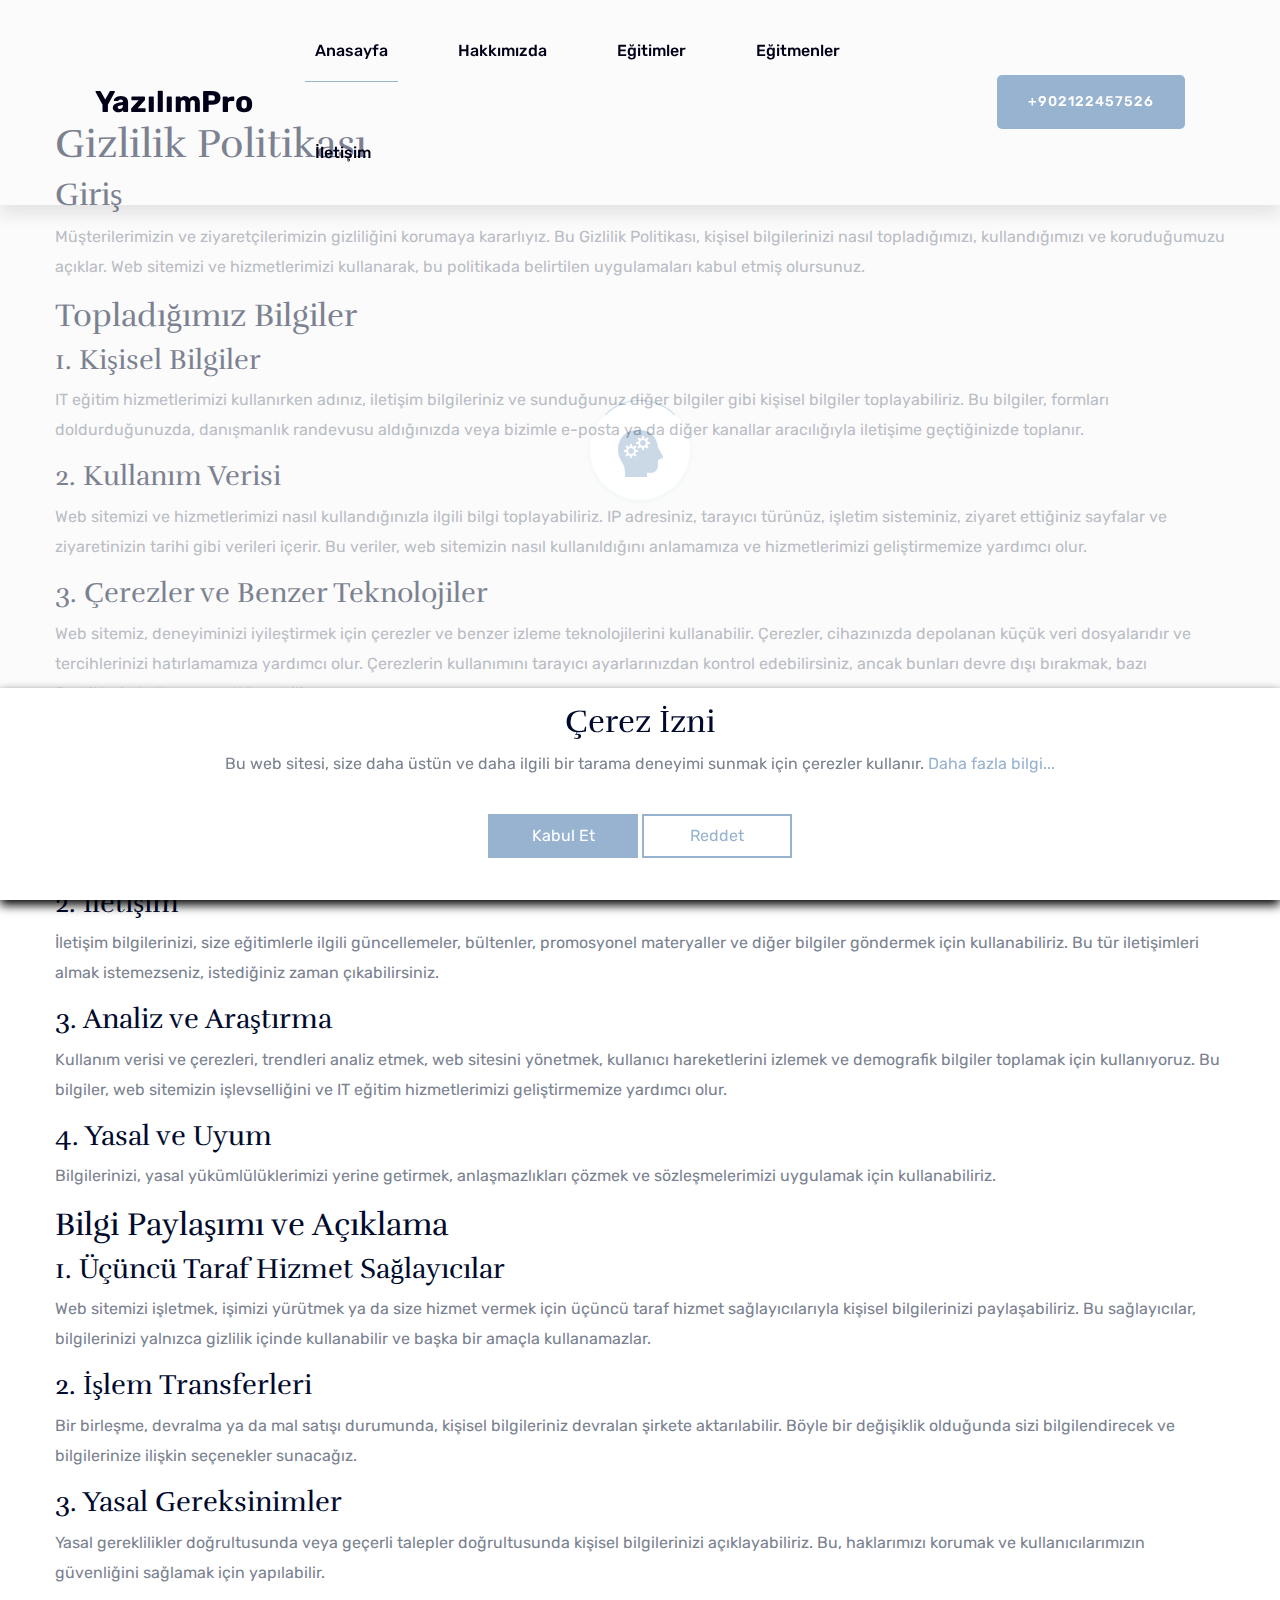
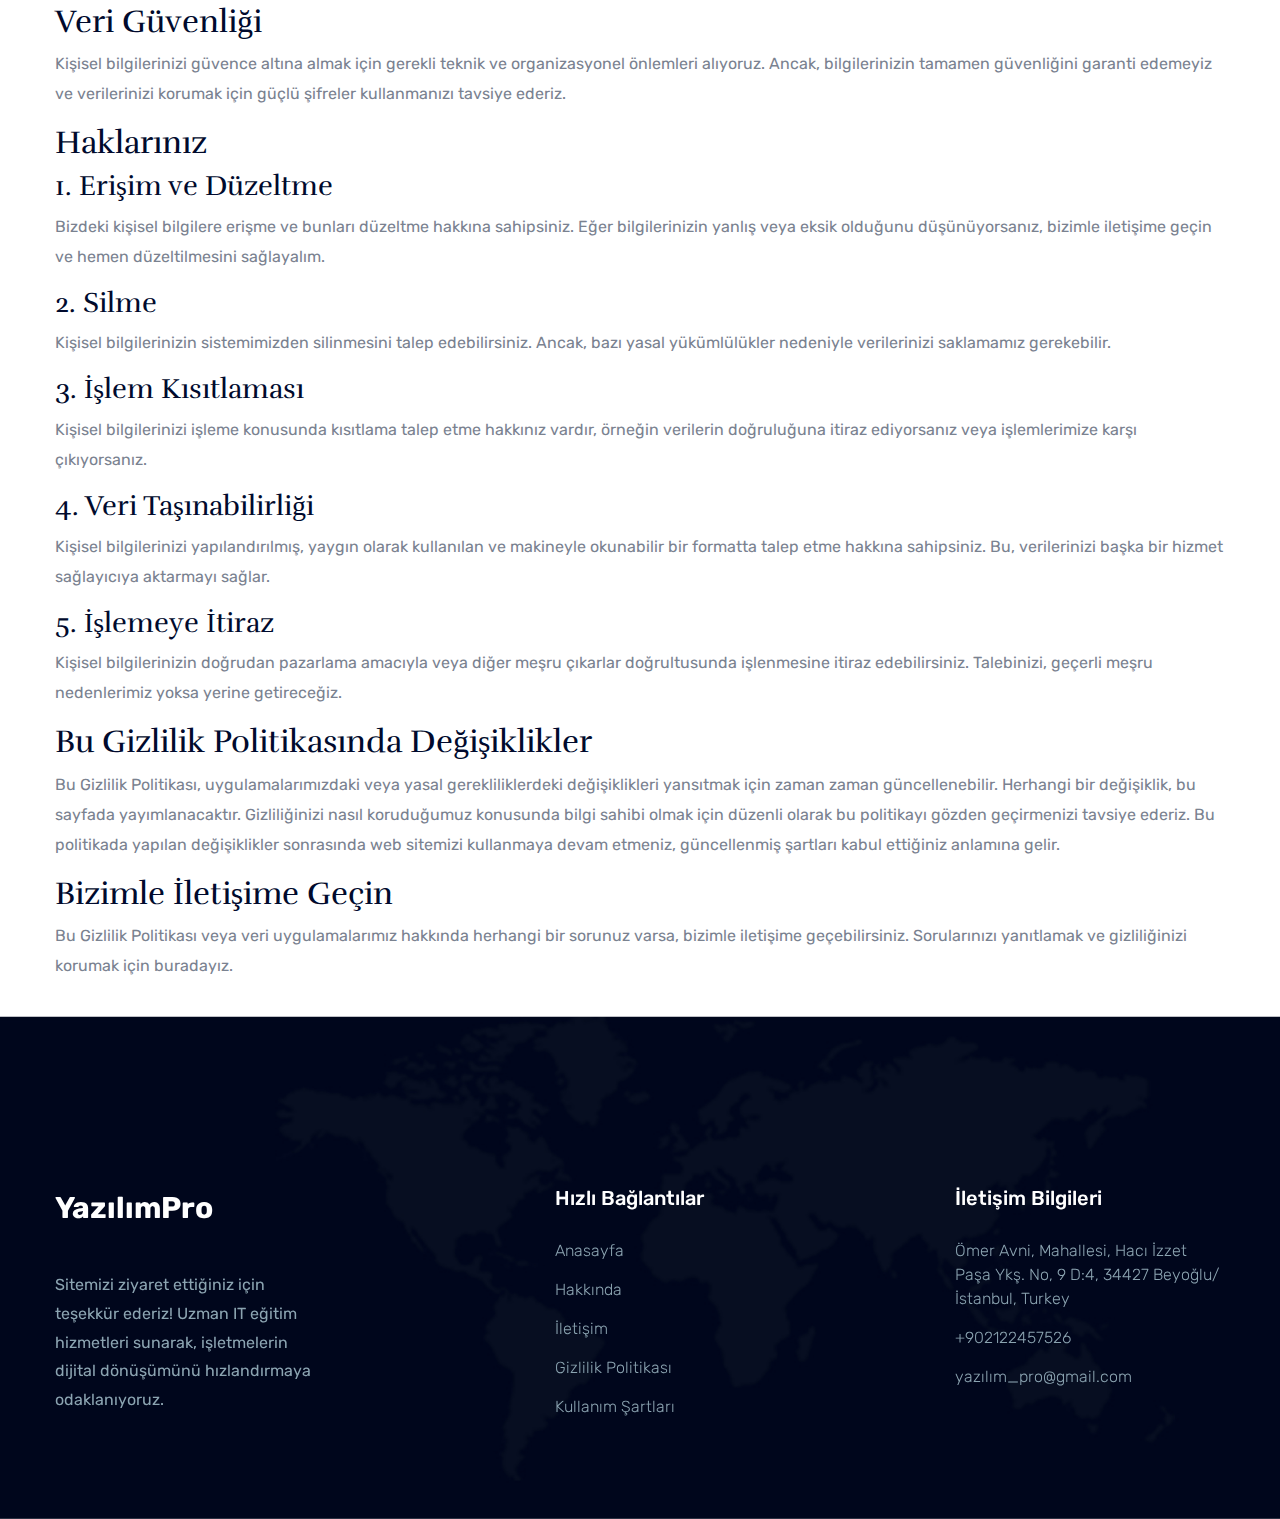
<file: privacy-policy.html>
<!DOCTYPE html>
<html class="no-js" lang="zxx">
    <head>
        <meta charset="utf-8" />
        <meta http-equiv="x-ua-compatible" content="ie=edge" />
        <title>YazılımPro</title>
        <meta name="description" content="" />
        <meta name="viewport" content="width=device-width, initial-scale=1" />

        <link
            rel="shortcut icon"
            type="image/x-icon"
            href="assets/img/favicon.ico"
        />

        <!-- CSS here -->
        <link rel="stylesheet" href="assets/css/bootstrap.min.css" />
        <link rel="stylesheet" href="assets/css/owl.carousel.min.css" />
        <link rel="stylesheet" href="assets/css/slicknav.css" />
        <link rel="stylesheet" href="assets/css/flaticon.css" />
        <link rel="stylesheet" href="assets/css/animate.min.css" />
        <link rel="stylesheet" href="assets/css/magnific-popup.css" />
        <link rel="stylesheet" href="assets/css/fontawesome-all.min.css" />
        <link rel="stylesheet" href="assets/css/themify-icons.css" />
        <link rel="stylesheet" href="assets/css/slick.css" />
        <link rel="stylesheet" href="assets/css/nice-select.css" />
        <link rel="stylesheet" href="assets/css/style.css" />
    </head>

    <body>
        <!-- Preloader Start -->
        <div id="preloader-active">
            <div
                class="preloader d-flex align-items-center justify-content-center"
            >
                <div class="preloader-inner position-relative">
                    <div class="preloader-circle"></div>
                    <div class="preloader-img pere-text">
                        <img src="assets/img/logo/logo.png" alt="" />
                    </div>
                </div>
            </div>
        </div>
        <!-- Preloader Start -->
        <header>
            <!-- Header Start -->
            <div class="header-area header-transparent">
                <div
                    class="main-header header-sticky"
                    style="box-shadow: 0 10px 15px rgba(25, 25, 25, 0.1)"
                >
                    <div class="container-fluid">
                        <div class="row align-items-center">
                            <!-- Logo -->
                            <div class="col-xl-2 col-lg-2 col-md-1">
                                <div class="logo">
                                    <a
                                        href="index.html"
                                        style="
                                            color: #000019;
                                            font-size: 30px;
                                            font-weight: bold;
                                        "
                                        >YazılımPro</a
                                    >
                                </div>
                            </div>
                            <div class="col-xl-10 col-lg-10 col-md-10">
                                <div
                                    class="menu-main d-flex align-items-center justify-content-end"
                                >
                                    <!-- Main-menu -->
                                    <div
                                        class="main-menu f-right d-none d-lg-block"
                                    >
                                        <nav>
                                            <ul id="navigation">
                                                <li class="active">
                                                    <a href="index.html"
                                                        >Anasayfa</a
                                                    >
                                                </li>
                                                <li>
                                                    <a href="#about"
                                                        >Hakkımızda</a
                                                    >
                                                </li>
                                                <li>
                                                    <a href="#services"
                                                        >Eğitimler</a
                                                    >
                                                </li>
                                                <li>
                                                    <a href="#team"
                                                        >Eğitmenler</a
                                                    >
                                                </li>
                                                <li>
                                                    <a href="#contact"
                                                        >İletişim</a
                                                    >
                                                </li>
                                            </ul>
                                        </nav>
                                    </div>
                                    <div
                                        class="header-right-btn f-right d-none d-lg-block"
                                    >
                                        <a href="#" class="btn header-btn"
                                            >+902122457526</a
                                        >
                                    </div>
                                </div>
                            </div>
                            <!-- Mobile Menu -->
                            <div class="col-12">
                                <div
                                    class="mobile_menu d-block d-lg-none"
                                ></div>
                            </div>
                        </div>
                    </div>
                </div>
            </div>
            <!-- Header End -->
        </header>
        <main>
            <article
                class="container additional-wrapper"
                style="margin-top: 100px"
            >
                <div class="page__content" style="padding: 20px 0px">
                    <h1>Gizlilik Politikası</h1>
                    <h2>Giriş</h2>
                    <p>
                        Müşterilerimizin ve ziyaretçilerimizin gizliliğini
                        korumaya kararlıyız. Bu Gizlilik Politikası, kişisel
                        bilgilerinizi nasıl topladığımızı, kullandığımızı ve
                        koruduğumuzu açıklar. Web sitemizi ve hizmetlerimizi
                        kullanarak, bu politikada belirtilen uygulamaları kabul
                        etmiş olursunuz.
                    </p>

                    <h2>Topladığımız Bilgiler</h2>
                    <h3>1. Kişisel Bilgiler</h3>
                    <p>
                        IT eğitim hizmetlerimizi kullanırken adınız, iletişim
                        bilgileriniz ve sunduğunuz diğer bilgiler gibi kişisel
                        bilgiler toplayabiliriz. Bu bilgiler, formları
                        doldurduğunuzda, danışmanlık randevusu aldığınızda veya
                        bizimle e-posta ya da diğer kanallar aracılığıyla
                        iletişime geçtiğinizde toplanır.
                    </p>

                    <h3>2. Kullanım Verisi</h3>
                    <p>
                        Web sitemizi ve hizmetlerimizi nasıl kullandığınızla
                        ilgili bilgi toplayabiliriz. IP adresiniz, tarayıcı
                        türünüz, işletim sisteminiz, ziyaret ettiğiniz sayfalar
                        ve ziyaretinizin tarihi gibi verileri içerir. Bu
                        veriler, web sitemizin nasıl kullanıldığını anlamamıza
                        ve hizmetlerimizi geliştirmemize yardımcı olur.
                    </p>

                    <h3>3. Çerezler ve Benzer Teknolojiler</h3>
                    <p>
                        Web sitemiz, deneyiminizi iyileştirmek için çerezler ve
                        benzer izleme teknolojilerini kullanabilir. Çerezler,
                        cihazınızda depolanan küçük veri dosyalarıdır ve
                        tercihlerinizi hatırlamamıza yardımcı olur. Çerezlerin
                        kullanımını tarayıcı ayarlarınızdan kontrol
                        edebilirsiniz, ancak bunları devre dışı bırakmak, bazı
                        özelliklerin kullanımını etkileyebilir.
                    </p>

                    <h2>Bilgilerinizi Nasıl Kullanıyoruz</h2>
                    <h3>1. Hizmet Sağlama ve Geliştirme</h3>
                    <p>
                        Kişisel bilgilerinizi, IT eğitim hizmetlerimizi sağlamak
                        ve geliştirmek için kullanıyoruz. Bu, sorularınıza yanıt
                        verme, kişiselleştirilmiş eğitim önerileri sunma ve
                        hizmetlerimizi ihtiyaçlarınıza göre uyarlamayı içerir.
                    </p>

                    <h3>2. İletişim</h3>
                    <p>
                        İletişim bilgilerinizi, size eğitimlerle ilgili
                        güncellemeler, bültenler, promosyonel materyaller ve
                        diğer bilgiler göndermek için kullanabiliriz. Bu tür
                        iletişimleri almak istemezseniz, istediğiniz zaman
                        çıkabilirsiniz.
                    </p>

                    <h3>3. Analiz ve Araştırma</h3>
                    <p>
                        Kullanım verisi ve çerezleri, trendleri analiz etmek,
                        web sitesini yönetmek, kullanıcı hareketlerini izlemek
                        ve demografik bilgiler toplamak için kullanıyoruz. Bu
                        bilgiler, web sitemizin işlevselliğini ve IT eğitim
                        hizmetlerimizi geliştirmemize yardımcı olur.
                    </p>

                    <h3>4. Yasal ve Uyum</h3>
                    <p>
                        Bilgilerinizi, yasal yükümlülüklerimizi yerine getirmek,
                        anlaşmazlıkları çözmek ve sözleşmelerimizi uygulamak
                        için kullanabiliriz.
                    </p>

                    <h2>Bilgi Paylaşımı ve Açıklama</h2>
                    <h3>1. Üçüncü Taraf Hizmet Sağlayıcılar</h3>
                    <p>
                        Web sitemizi işletmek, işimizi yürütmek ya da size
                        hizmet vermek için üçüncü taraf hizmet sağlayıcılarıyla
                        kişisel bilgilerinizi paylaşabiliriz. Bu sağlayıcılar,
                        bilgilerinizi yalnızca gizlilik içinde kullanabilir ve
                        başka bir amaçla kullanamazlar.
                    </p>

                    <h3>2. İşlem Transferleri</h3>
                    <p>
                        Bir birleşme, devralma ya da mal satışı durumunda,
                        kişisel bilgileriniz devralan şirkete aktarılabilir.
                        Böyle bir değişiklik olduğunda sizi bilgilendirecek ve
                        bilgilerinize ilişkin seçenekler sunacağız.
                    </p>

                    <h3>3. Yasal Gereksinimler</h3>
                    <p>
                        Yasal gereklilikler doğrultusunda veya geçerli talepler
                        doğrultusunda kişisel bilgilerinizi açıklayabiliriz. Bu,
                        haklarımızı korumak ve kullanıcılarımızın güvenliğini
                        sağlamak için yapılabilir.
                    </p>

                    <h2>Veri Güvenliği</h2>
                    <p>
                        Kişisel bilgilerinizi güvence altına almak için gerekli
                        teknik ve organizasyonel önlemleri alıyoruz. Ancak,
                        bilgilerinizin tamamen güvenliğini garanti edemeyiz ve
                        verilerinizi korumak için güçlü şifreler kullanmanızı
                        tavsiye ederiz.
                    </p>

                    <h2>Haklarınız</h2>
                    <h3>1. Erişim ve Düzeltme</h3>
                    <p>
                        Bizdeki kişisel bilgilere erişme ve bunları düzeltme
                        hakkına sahipsiniz. Eğer bilgilerinizin yanlış veya
                        eksik olduğunu düşünüyorsanız, bizimle iletişime geçin
                        ve hemen düzeltilmesini sağlayalım.
                    </p>

                    <h3>2. Silme</h3>
                    <p>
                        Kişisel bilgilerinizin sistemimizden silinmesini talep
                        edebilirsiniz. Ancak, bazı yasal yükümlülükler nedeniyle
                        verilerinizi saklamamız gerekebilir.
                    </p>

                    <h3>3. İşlem Kısıtlaması</h3>
                    <p>
                        Kişisel bilgilerinizi işleme konusunda kısıtlama talep
                        etme hakkınız vardır, örneğin verilerin doğruluğuna
                        itiraz ediyorsanız veya işlemlerimize karşı
                        çıkıyorsanız.
                    </p>

                    <h3>4. Veri Taşınabilirliği</h3>
                    <p>
                        Kişisel bilgilerinizi yapılandırılmış, yaygın olarak
                        kullanılan ve makineyle okunabilir bir formatta talep
                        etme hakkına sahipsiniz. Bu, verilerinizi başka bir
                        hizmet sağlayıcıya aktarmayı sağlar.
                    </p>

                    <h3>5. İşlemeye İtiraz</h3>
                    <p>
                        Kişisel bilgilerinizin doğrudan pazarlama amacıyla veya
                        diğer meşru çıkarlar doğrultusunda işlenmesine itiraz
                        edebilirsiniz. Talebinizi, geçerli meşru nedenlerimiz
                        yoksa yerine getireceğiz.
                    </p>

                    <h2>Bu Gizlilik Politikasında Değişiklikler</h2>
                    <p>
                        Bu Gizlilik Politikası, uygulamalarımızdaki veya yasal
                        gerekliliklerdeki değişiklikleri yansıtmak için zaman
                        zaman güncellenebilir. Herhangi bir değişiklik, bu
                        sayfada yayımlanacaktır. Gizliliğinizi nasıl koruduğumuz
                        konusunda bilgi sahibi olmak için düzenli olarak bu
                        politikayı gözden geçirmenizi tavsiye ederiz. Bu
                        politikada yapılan değişiklikler sonrasında web sitemizi
                        kullanmaya devam etmeniz, güncellenmiş şartları kabul
                        ettiğiniz anlamına gelir.
                    </p>

                    <h2>Bizimle İletişime Geçin</h2>
                    <p>
                        Bu Gizlilik Politikası veya veri uygulamalarımız
                        hakkında herhangi bir sorunuz varsa, bizimle iletişime
                        geçebilirsiniz. Sorularınızı yanıtlamak ve gizliliğinizi
                        korumak için buradayız.
                    </p>
                </div>
            </article>
        </main>

        <footer>
            <!-- Footer Start-->
            <div class="footer-area">
                <div class="container">
                    <div class="footer-top footer-padding">
                        <div class="row justify-content-between">
                            <div class="col-xl-3 col-lg-4 col-md-4 col-sm-6">
                                <div class="single-footer-caption mb-50">
                                    <div class="single-footer-caption mb-30">
                                        <!-- logo -->
                                        <div class="footer-logo">
                                            <a
                                                href="index.html"
                                                style="
                                                    color: #fff;
                                                    font-size: 30px;
                                                    font-weight: bold;
                                                "
                                                >YazılımPro
                                            </a>
                                        </div>
                                        <div class="footer-pera">
                                            <p>
                                                Sitemizi ziyaret ettiğiniz için
                                                teşekkür ederiz! Uzman IT eğitim
                                                hizmetleri sunarak, işletmelerin
                                                dijital dönüşümünü hızlandırmaya
                                                odaklanıyoruz.
                                            </p>
                                        </div>
                                    </div>
                                </div>
                            </div>
                            <div class="col-xl-2 col-lg-2 col-md-4 col-sm-6">
                                <div class="single-footer-caption mb-50">
                                    <div class="footer-tittle">
                                        <h4>Hızlı Bağlantılar</h4>
                                        <ul>
                                            <li>
                                                <a href="index.html"
                                                    >Anasayfa</a
                                                >
                                            </li>
                                            <li>
                                                <a href="index.html#about"
                                                    >Hakkında</a
                                                >
                                            </li>
                                            <li>
                                                <a href="index.html#contact"
                                                    >İletişim</a
                                                >
                                            </li>
                                            <li>
                                                <a href="privacy-policy.html"
                                                    >Gizlilik Politikası</a
                                                >
                                            </li>
                                            <li>
                                                <a href="terms-of-use.html"
                                                    >Kullanım Şartları</a
                                                >
                                            </li>
                                        </ul>
                                    </div>
                                </div>
                            </div>
                            <div class="col-xl-3 col-lg-3 col-md-4 col-sm-6">
                                <div class="single-footer-caption mb-50">
                                    <div class="footer-tittle">
                                        <h4>İletişim Bilgileri</h4>
                                        <ul>
                                            <li>
                                                <a href="#"
                                                    >Ömer Avni, Mahallesi, Hacı
                                                    İzzet Paşa Ykş. No, 9 D:4,
                                                    34427 Beyoğlu/İstanbul,
                                                    Turkey</a
                                                >
                                            </li>
                                            <li>
                                                <a href="#">+902122457526</a>
                                            </li>
                                            <li>
                                                <a
                                                    href="mailto:contact@ittraining.com"
                                                    >yazılım_pro@gmail.com</a
                                                >
                                            </li>
                                        </ul>
                                    </div>
                                </div>
                            </div>
                        </div>
                    </div>
                </div>
            </div>
            <!-- Footer End-->
        </footer>

        <!-- Scroll Up -->
        <div id="back-top">
            <a title="Go to Top" href="#">
                <i class="fas fa-level-up-alt"></i>
            </a>
        </div>

        <!-- Cookie banner -->
        <div class="cookie-wrapper show">
            <div>
                <i class="bx bx-cookie"></i>
                <h2 style="text-align: center">Çerez İzni</h2>
            </div>

            <div class="data">
                <p>
                    Bu web sitesi, size daha üstün ve daha ilgili bir tarama
                    deneyimi sunmak için çerezler kullanır.
                    <a href="#">Daha fazla bilgi...</a>
                </p>
            </div>

            <div class="buttons">
                <button class="cookie-button" id="acceptBtn">Kabul Et</button>
                <button class="cookie-button" id="declineBtn">Reddet</button>
            </div>
        </div>
        <!-- End Cookie banner -->

        <!-- JS here -->
        <!-- All JS Custom Plugins Link Here here -->
        <script src="./assets/js/vendor/modernizr-3.5.0.min.js"></script>
        <!-- Jquery, Popper, Bootstrap -->
        <script src="./assets/js/vendor/jquery-1.12.4.min.js"></script>
        <script src="./assets/js/popper.min.js"></script>
        <script src="./assets/js/bootstrap.min.js"></script>
        <!-- Jquery Mobile Menu -->
        <script src="./assets/js/jquery.slicknav.min.js"></script>

        <!-- Jquery Slick , Owl-Carousel Plugins -->
        <script src="./assets/js/owl.carousel.min.js"></script>
        <script src="./assets/js/slick.min.js"></script>
        <!-- One Page, Animated-HeadLin -->
        <script src="./assets/js/wow.min.js"></script>
        <script src="./assets/js/animated.headline.js"></script>
        <script src="./assets/js/jquery.magnific-popup.js"></script>

        <!-- Nice-select, sticky -->
        <script src="./assets/js/jquery.nice-select.min.js"></script>
        <script src="./assets/js/jquery.sticky.js"></script>

        <!-- contact js -->
        <script src="./assets/js/contact.js"></script>
        <script src="./assets/js/jquery.form.js"></script>
        <script src="./assets/js/jquery.validate.min.js"></script>
        <script src="./assets/js/mail-script.js"></script>
        <script src="./assets/js/jquery.ajaxchimp.min.js"></script>

        <!-- Jquery Plugins, main Jquery -->
        <script src="./assets/js/plugins.js"></script>
        <script src="./assets/js/main.js"></script>
        <script src="./assets/js/cookiebanner.js"></script>
    </body>
</html>
</file>
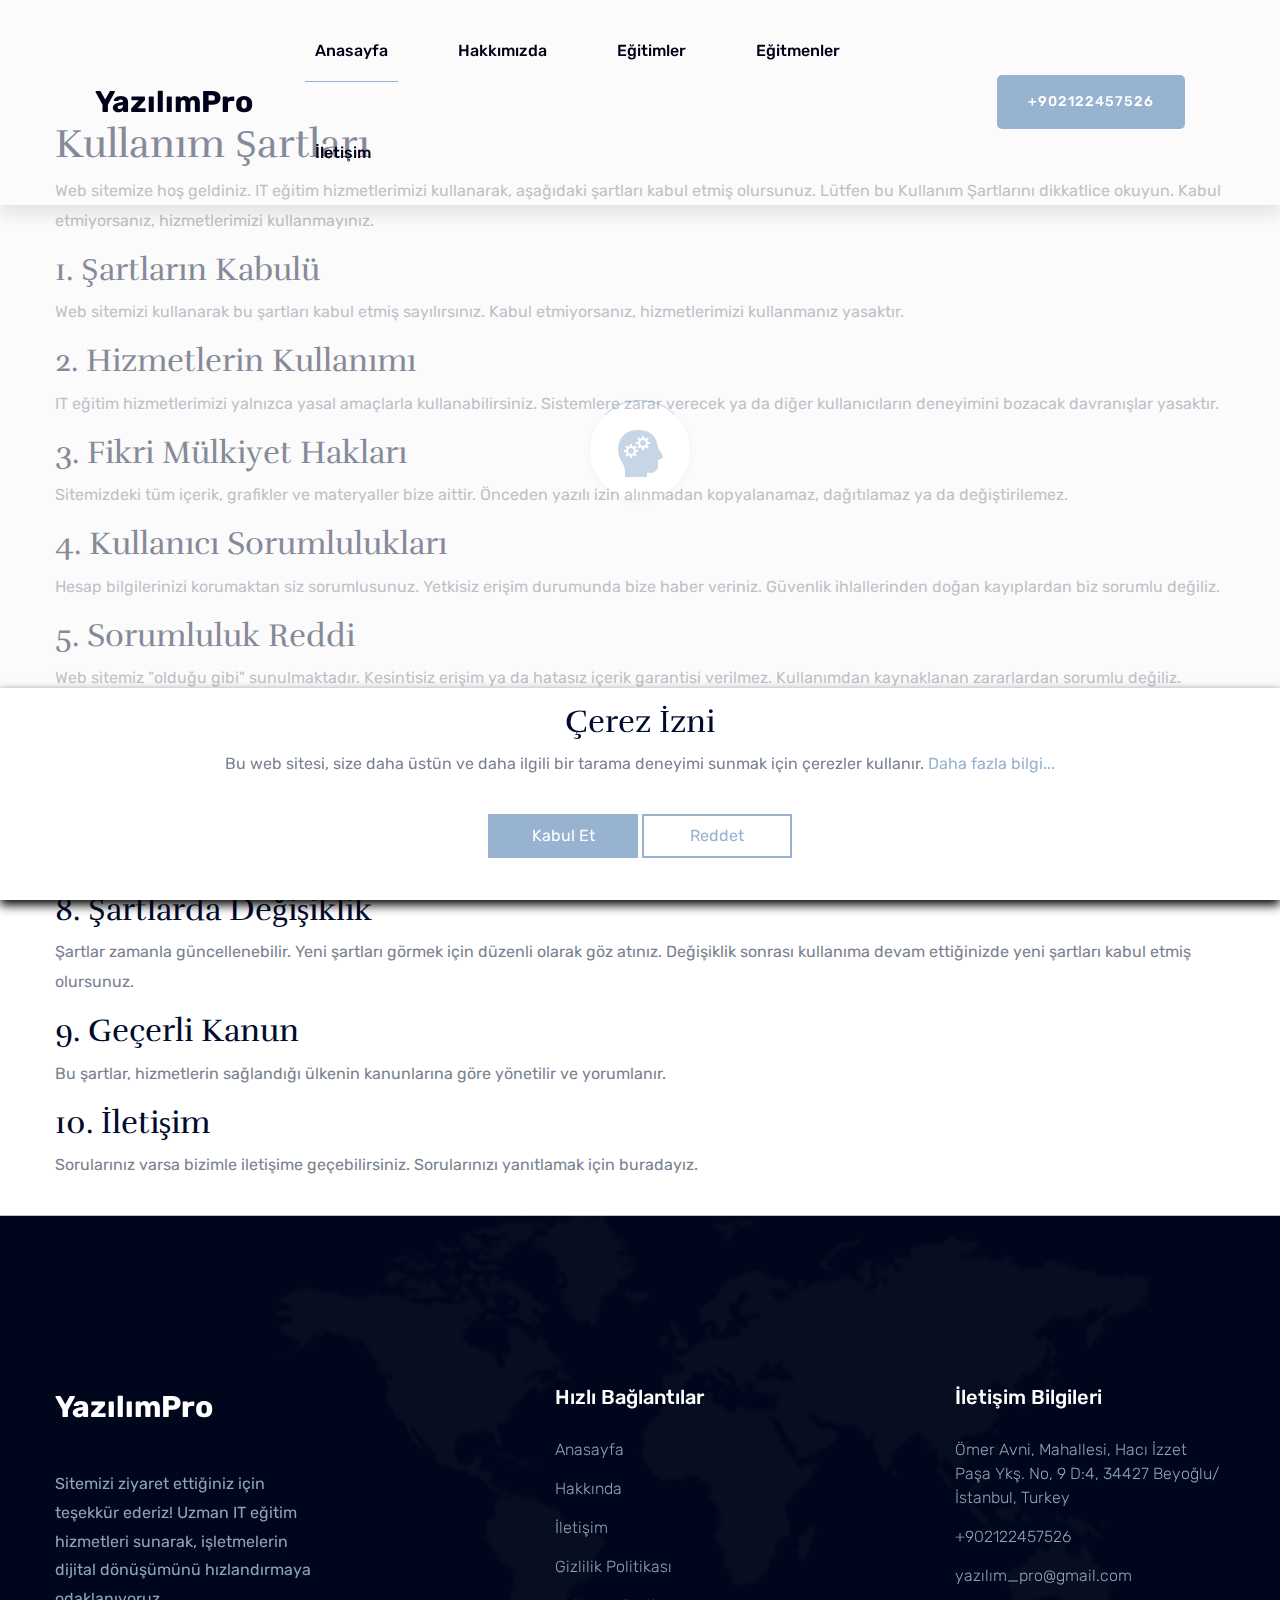
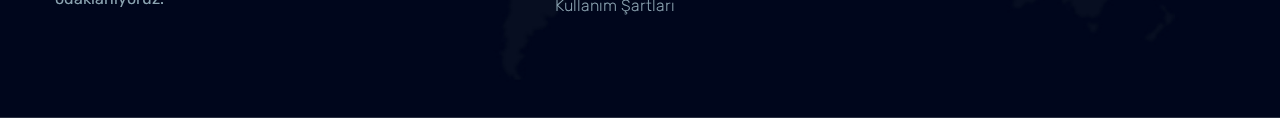
<file: terms-of-use.html>
<!DOCTYPE html>
<html class="no-js" lang="zxx">
    <head>
        <meta charset="utf-8" />
        <meta http-equiv="x-ua-compatible" content="ie=edge" />
        <title>YazılımPro</title>
        <meta name="description" content="" />
        <meta name="viewport" content="width=device-width, initial-scale=1" />

        <link
            rel="shortcut icon"
            type="image/x-icon"
            href="assets/img/favicon.ico"
        />

        <!-- CSS here -->
        <link rel="stylesheet" href="assets/css/bootstrap.min.css" />
        <link rel="stylesheet" href="assets/css/owl.carousel.min.css" />
        <link rel="stylesheet" href="assets/css/slicknav.css" />
        <link rel="stylesheet" href="assets/css/flaticon.css" />
        <link rel="stylesheet" href="assets/css/animate.min.css" />
        <link rel="stylesheet" href="assets/css/magnific-popup.css" />
        <link rel="stylesheet" href="assets/css/fontawesome-all.min.css" />
        <link rel="stylesheet" href="assets/css/themify-icons.css" />
        <link rel="stylesheet" href="assets/css/slick.css" />
        <link rel="stylesheet" href="assets/css/nice-select.css" />
        <link rel="stylesheet" href="assets/css/style.css" />
    </head>

    <body>
        <!-- Preloader Start -->
        <div id="preloader-active">
            <div
                class="preloader d-flex align-items-center justify-content-center"
            >
                <div class="preloader-inner position-relative">
                    <div class="preloader-circle"></div>
                    <div class="preloader-img pere-text">
                        <img src="assets/img/logo/logo.png" alt="" />
                    </div>
                </div>
            </div>
        </div>
        <!-- Preloader Start -->
        <header>
            <!-- Header Start -->
            <div class="header-area header-transparent">
                <div
                    class="main-header header-sticky"
                    style="box-shadow: 0 10px 15px rgba(25, 25, 25, 0.1)"
                >
                    <div class="container-fluid">
                        <div class="row align-items-center">
                            <!-- Logo -->
                            <div class="col-xl-2 col-lg-2 col-md-1">
                                <div class="logo">
                                    <a
                                        href="index.html"
                                        style="
                                            color: #000019;
                                            font-size: 30px;
                                            font-weight: bold;
                                        "
                                        >YazılımPro</a
                                    >
                                </div>
                            </div>
                            <div class="col-xl-10 col-lg-10 col-md-10">
                                <div
                                    class="menu-main d-flex align-items-center justify-content-end"
                                >
                                    <!-- Main-menu -->
                                    <div
                                        class="main-menu f-right d-none d-lg-block"
                                    >
                                        <nav>
                                            <ul id="navigation">
                                                <li class="active">
                                                    <a href="index.html"
                                                        >Anasayfa</a
                                                    >
                                                </li>
                                                <li>
                                                    <a href="#about"
                                                        >Hakkımızda</a
                                                    >
                                                </li>
                                                <li>
                                                    <a href="#services"
                                                        >Eğitimler</a
                                                    >
                                                </li>
                                                <li>
                                                    <a href="#team"
                                                        >Eğitmenler</a
                                                    >
                                                </li>
                                                <li>
                                                    <a href="#contact"
                                                        >İletişim</a
                                                    >
                                                </li>
                                            </ul>
                                        </nav>
                                    </div>
                                    <div
                                        class="header-right-btn f-right d-none d-lg-block"
                                    >
                                        <a href="#" class="btn header-btn"
                                            >+902122457526</a
                                        >
                                    </div>
                                </div>
                            </div>
                            <!-- Mobile Menu -->
                            <div class="col-12">
                                <div
                                    class="mobile_menu d-block d-lg-none"
                                ></div>
                            </div>
                        </div>
                    </div>
                </div>
            </div>
            <!-- Header End -->
        </header>
        <main>
            <article
                class="container additional-wrapper"
                style="margin-top: 100px"
            >
                <div class="page__content" style="padding: 20px 0px">
                    <h1>Kullanım Şartları</h1>
                    <p>
                        Web sitemize hoş geldiniz. IT eğitim hizmetlerimizi
                        kullanarak, aşağıdaki şartları kabul etmiş olursunuz.
                        Lütfen bu Kullanım Şartlarını dikkatlice okuyun. Kabul
                        etmiyorsanız, hizmetlerimizi kullanmayınız.
                    </p>

                    <h2>1. Şartların Kabulü</h2>
                    <p>
                        Web sitemizi kullanarak bu şartları kabul etmiş
                        sayılırsınız. Kabul etmiyorsanız, hizmetlerimizi
                        kullanmanız yasaktır.
                    </p>

                    <h2>2. Hizmetlerin Kullanımı</h2>
                    <p>
                        IT eğitim hizmetlerimizi yalnızca yasal amaçlarla
                        kullanabilirsiniz. Sistemlere zarar verecek ya da diğer
                        kullanıcıların deneyimini bozacak davranışlar yasaktır.
                    </p>

                    <h2>3. Fikri Mülkiyet Hakları</h2>
                    <p>
                        Sitemizdeki tüm içerik, grafikler ve materyaller bize
                        aittir. Önceden yazılı izin alınmadan kopyalanamaz,
                        dağıtılamaz ya da değiştirilemez.
                    </p>

                    <h2>4. Kullanıcı Sorumlulukları</h2>
                    <p>
                        Hesap bilgilerinizi korumaktan siz sorumlusunuz.
                        Yetkisiz erişim durumunda bize haber veriniz. Güvenlik
                        ihlallerinden doğan kayıplardan biz sorumlu değiliz.
                    </p>

                    <h2>5. Sorumluluk Reddi</h2>
                    <p>
                        Web sitemiz "olduğu gibi" sunulmaktadır. Kesintisiz
                        erişim ya da hatasız içerik garantisi verilmez.
                        Kullanımdan kaynaklanan zararlardan sorumlu değiliz.
                    </p>

                    <h2>6. Tazminat</h2>
                    <p>
                        Sitemizi kullanımınız nedeniyle oluşan tüm yasal
                        iddialar ve kayıplar için bizi tazmin etmeyi kabul
                        edersiniz.
                    </p>

                    <h2>7. Fesih</h2>
                    <p>
                        Bu şartlara uymadığınız takdirde, hizmetlere erişiminizi
                        sonlandırabiliriz. Fesih sonrası bazı şartlar
                        geçerliliğini korur.
                    </p>

                    <h2>8. Şartlarda Değişiklik</h2>
                    <p>
                        Şartlar zamanla güncellenebilir. Yeni şartları görmek
                        için düzenli olarak göz atınız. Değişiklik sonrası
                        kullanıma devam ettiğinizde yeni şartları kabul etmiş
                        olursunuz.
                    </p>

                    <h2>9. Geçerli Kanun</h2>
                    <p>
                        Bu şartlar, hizmetlerin sağlandığı ülkenin kanunlarına
                        göre yönetilir ve yorumlanır.
                    </p>

                    <h2>10. İletişim</h2>
                    <p>
                        Sorularınız varsa bizimle iletişime geçebilirsiniz.
                        Sorularınızı yanıtlamak için buradayız.
                    </p>
                </div>
            </article>
        </main>
        <footer>
            <!-- Footer Start-->
            <div class="footer-area">
                <div class="container">
                    <div class="footer-top footer-padding">
                        <div class="row justify-content-between">
                            <div class="col-xl-3 col-lg-4 col-md-4 col-sm-6">
                                <div class="single-footer-caption mb-50">
                                    <div class="single-footer-caption mb-30">
                                        <!-- logo -->
                                        <div class="footer-logo">
                                            <a
                                                href="index.html"
                                                style="
                                                    color: #fff;
                                                    font-size: 30px;
                                                    font-weight: bold;
                                                "
                                                >YazılımPro
                                            </a>
                                        </div>
                                        <div class="footer-pera">
                                            <p>
                                                Sitemizi ziyaret ettiğiniz için
                                                teşekkür ederiz! Uzman IT eğitim
                                                hizmetleri sunarak, işletmelerin
                                                dijital dönüşümünü hızlandırmaya
                                                odaklanıyoruz.
                                            </p>
                                        </div>
                                    </div>
                                </div>
                            </div>
                            <div class="col-xl-2 col-lg-2 col-md-4 col-sm-6">
                                <div class="single-footer-caption mb-50">
                                    <div class="footer-tittle">
                                        <h4>Hızlı Bağlantılar</h4>
                                        <ul>
                                            <li>
                                                <a href="index.html"
                                                    >Anasayfa</a
                                                >
                                            </li>
                                            <li>
                                                <a href="index.html#about"
                                                    >Hakkında</a
                                                >
                                            </li>
                                            <li>
                                                <a href="index.html#contact"
                                                    >İletişim</a
                                                >
                                            </li>
                                            <li>
                                                <a href="privacy-policy.html"
                                                    >Gizlilik Politikası</a
                                                >
                                            </li>
                                            <li>
                                                <a href="terms-of-use.html"
                                                    >Kullanım Şartları</a
                                                >
                                            </li>
                                        </ul>
                                    </div>
                                </div>
                            </div>
                            <div class="col-xl-3 col-lg-3 col-md-4 col-sm-6">
                                <div class="single-footer-caption mb-50">
                                    <div class="footer-tittle">
                                        <h4>İletişim Bilgileri</h4>
                                        <ul>
                                            <li>
                                                <a href="#"
                                                    >Ömer Avni, Mahallesi, Hacı
                                                    İzzet Paşa Ykş. No, 9 D:4,
                                                    34427 Beyoğlu/İstanbul,
                                                    Turkey</a
                                                >
                                            </li>
                                            <li>
                                                <a href="#">+902122457526</a>
                                            </li>
                                            <li>
                                                <a
                                                    href="mailto:contact@ittraining.com"
                                                    >yazılım_pro@gmail.com</a
                                                >
                                            </li>
                                        </ul>
                                    </div>
                                </div>
                            </div>
                        </div>
                    </div>
                </div>
            </div>
            <!-- Footer End-->
        </footer>

        <!-- Scroll Up -->
        <div id="back-top">
            <a title="Go to Top" href="#">
                <i class="fas fa-level-up-alt"></i>
            </a>
        </div>

        <!-- Cookie banner -->
        <div class="cookie-wrapper show">
            <div>
                <i class="bx bx-cookie"></i>
                <h2 style="text-align: center">Çerez İzni</h2>
            </div>

            <div class="data">
                <p>
                    Bu web sitesi, size daha üstün ve daha ilgili bir tarama
                    deneyimi sunmak için çerezler kullanır.
                    <a href="#">Daha fazla bilgi...</a>
                </p>
            </div>

            <div class="buttons">
                <button class="cookie-button" id="acceptBtn">Kabul Et</button>
                <button class="cookie-button" id="declineBtn">Reddet</button>
            </div>
        </div>
        <!-- End Cookie banner -->

        <!-- JS here -->
        <!-- All JS Custom Plugins Link Here here -->
        <script src="./assets/js/vendor/modernizr-3.5.0.min.js"></script>
        <!-- Jquery, Popper, Bootstrap -->
        <script src="./assets/js/vendor/jquery-1.12.4.min.js"></script>
        <script src="./assets/js/popper.min.js"></script>
        <script src="./assets/js/bootstrap.min.js"></script>
        <!-- Jquery Mobile Menu -->
        <script src="./assets/js/jquery.slicknav.min.js"></script>

        <!-- Jquery Slick , Owl-Carousel Plugins -->
        <script src="./assets/js/owl.carousel.min.js"></script>
        <script src="./assets/js/slick.min.js"></script>
        <!-- One Page, Animated-HeadLin -->
        <script src="./assets/js/wow.min.js"></script>
        <script src="./assets/js/animated.headline.js"></script>
        <script src="./assets/js/jquery.magnific-popup.js"></script>

        <!-- Nice-select, sticky -->
        <script src="./assets/js/jquery.nice-select.min.js"></script>
        <script src="./assets/js/jquery.sticky.js"></script>

        <!-- contact js -->
        <script src="./assets/js/contact.js"></script>
        <script src="./assets/js/jquery.form.js"></script>
        <script src="./assets/js/jquery.validate.min.js"></script>
        <script src="./assets/js/mail-script.js"></script>
        <script src="./assets/js/jquery.ajaxchimp.min.js"></script>

        <!-- Jquery Plugins, main Jquery -->
        <script src="./assets/js/plugins.js"></script>
        <script src="./assets/js/main.js"></script>
        <script src="./assets/js/cookiebanner.js"></script>
    </body>
</html>
</file>
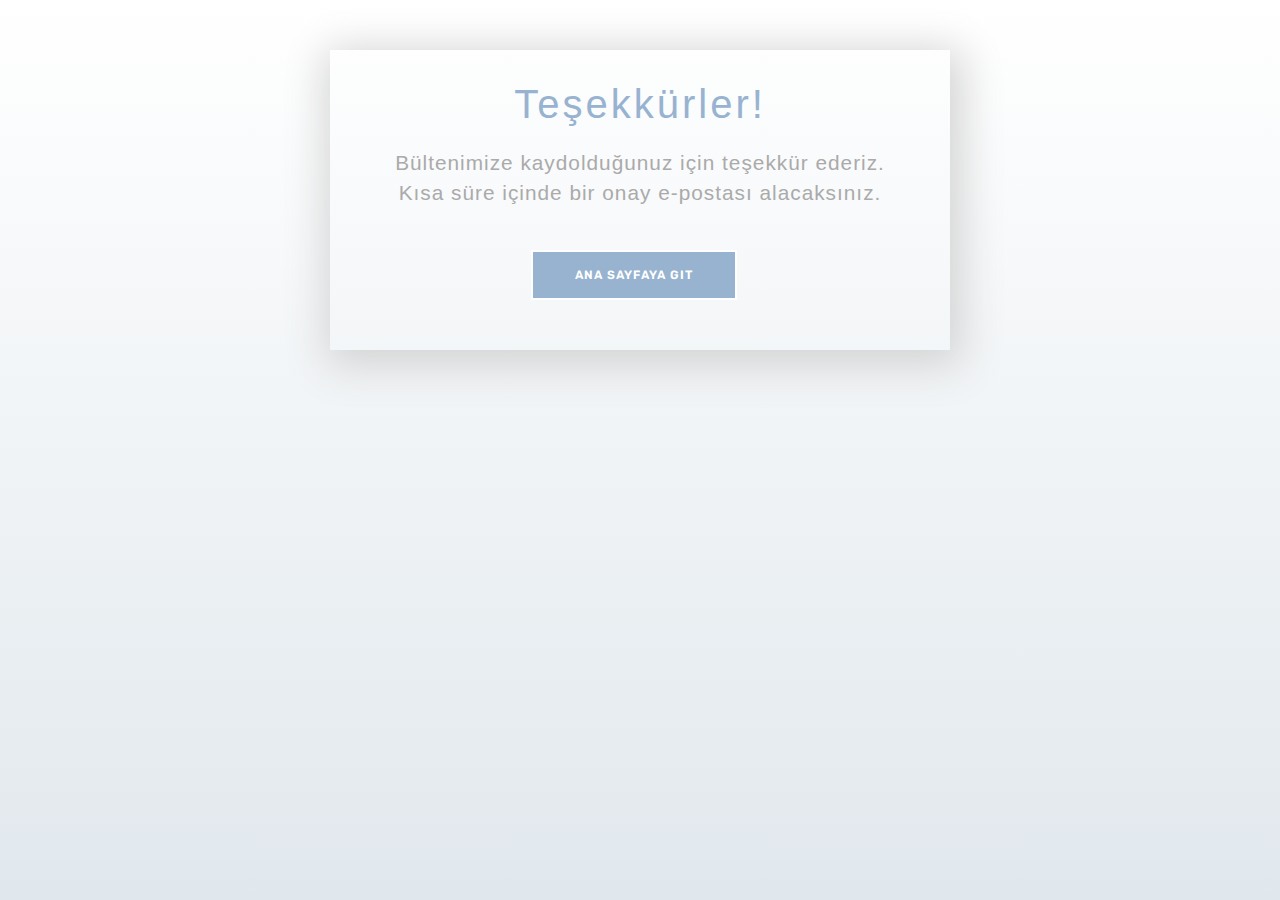
<file: thanks.html>
<!DOCTYPE html>
<html class="no-js" lang="zxx">
    <head>
        <meta charset="utf-8" />
        <meta http-equiv="x-ua-compatible" content="ie=edge" />
        <title>YazılımPro</title>
        <meta name="description" content="" />
        <meta name="viewport" content="width=device-width, initial-scale=1" />

        <link
            rel="shortcut icon"
            type="image/x-icon"
            href="assets/img/favicon.ico"
        />

        <!-- CSS here -->
        <link rel="stylesheet" href="assets/css/bootstrap.min.css" />
        <link rel="stylesheet" href="assets/css/owl.carousel.min.css" />
        <link rel="stylesheet" href="assets/css/slicknav.css" />
        <link rel="stylesheet" href="assets/css/flaticon.css" />
        <link rel="stylesheet" href="assets/css/animate.min.css" />
        <link rel="stylesheet" href="assets/css/magnific-popup.css" />
        <link rel="stylesheet" href="assets/css/fontawesome-all.min.css" />
        <link rel="stylesheet" href="assets/css/themify-icons.css" />
        <link rel="stylesheet" href="assets/css/slick.css" />
        <link rel="stylesheet" href="assets/css/nice-select.css" />
        <link rel="stylesheet" href="assets/css/style.css" />
        <link rel="stylesheet" href="assets/css/thanks.css" />
    </head>
    <body>
        <div class="content">
            <div class="wrapper-1">
                <div class="wrapper-2">
                    <h1>Teşekkürler!</h1>
                    <p>Bültenimize kaydolduğunuz için teşekkür ederiz.</p>
                    <p>Kısa süre içinde bir onay e-postası alacaksınız.</p>
                    <a href="index.html">
                        <button class="go-home">Ana Sayfaya Git</button>
                    </a>
                </div>
            </div>
        </div>
    </body>
</html>
</file>
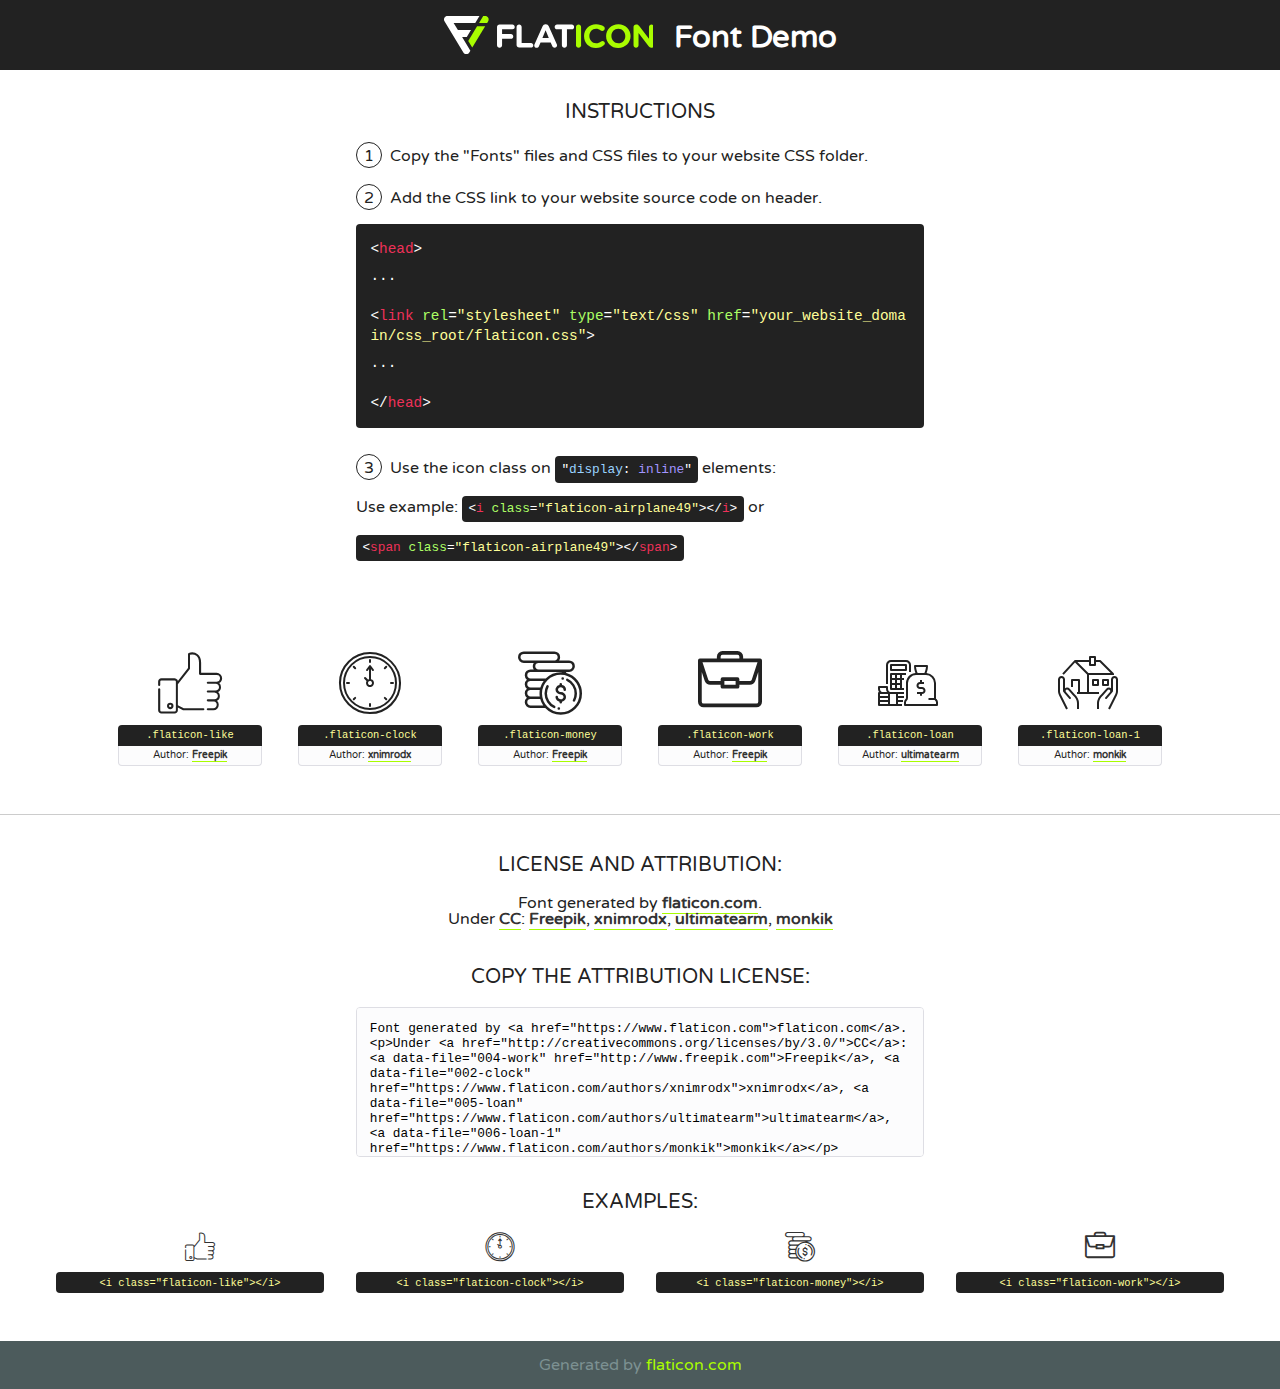
<file: assets/fonts/flaticon.html>
<!DOCTYPE html>
<!--
  Flaticon icon font: Flaticon
  Creation date: 28/03/2020 11:06
-->
<html>
<!DOCTYPE html>
<html>

<head>
    <title>Flaticon WebFont</title>
    <link href="http://fonts.googleapis.com/css?family=Varela+Round" rel="stylesheet" type="text/css" />
    <link rel="stylesheet" type="text/css" href="flaticon.css">
    <meta charset="UTF-8">
    <style>
    html, body, div, span, applet, object, iframe,
    h1, h2, h3, h4, h5, h6, p, blockquote, pre,
    a, abbr, acronym, address, big, cite, code,
    del, dfn, em, img, ins, kbd, q, s, samp,
    small, strike, strong, sub, sup, tt, var,
    b, u, i, center,
    dl, dt, dd, ol, ul, li,
    fieldset, form, label, legend,
    table, caption, tbody, tfoot, thead, tr, th, td,
    article, aside, canvas, details, embed, 
    figure, figcaption, footer, header, hgroup, 
    menu, nav, output, ruby, section, summary,
    time, mark, audio, video {
        margin: 0;
        padding: 0;
        border: 0;
        font-size: 100%;
        font: inherit;
        vertical-align: baseline;
    }
    /* HTML5 display-role reset for older browsers */
    article, aside, details, figcaption, figure, 
    footer, header, hgroup, menu, nav, section {
        display: block;
    }
    body {
        line-height: 1;
    }
    ol, ul {
        list-style: none;
    }
    blockquote, q {
        quotes: none;
    }
    blockquote:before, blockquote:after,
    q:before, q:after {
        content: '';
        content: none;
    }
    table {
        border-collapse: collapse;
        border-spacing: 0;
    }
    body {
        font-family: 'Varela Round', Helvetica, Arial, sans-serif;
        font-size: 16px;
        color: #222;
    }
    a {
        color: #333;
        border-bottom: 1px solid #a9fd00;
        font-weight: bold;
        text-decoration: none;
    }
    * {
        -moz-box-sizing: border-box;
        -webkit-box-sizing: border-box;
        box-sizing: border-box;
        margin: 0;
        padding: 0;
    }
    [class^="flaticon-"]:before, [class*=" flaticon-"]:before, [class^="flaticon-"]:after, [class*=" flaticon-"]:after {
        font-family: Flaticon;
        font-size: 30px;
        font-style: normal;
        margin-left: 20px;
        color: #333;
    }
    .wrapper {
        max-width: 600px;
        margin: auto;
        padding: 0 1em;
    }
    .title {
        font-size: 1.25em;
        text-align: center;
        margin-bottom: 1em;
        text-transform: uppercase;
    }
    header {
        text-align: center;
        background-color: #222;
        color: #fff;
        padding: 1em;
    }
    header .logo {
        width: 210px;
        height: 38px;
        display: inline-block;
        vertical-align: middle;
        margin-right: 1em;
        border: none;
    }
    header strong {
        font-size: 1.95em;
        font-weight: bold;
        vertical-align: middle;
        margin-top: 5px;
        display: inline-block;
    }
    .demo {
        margin: 2em auto;
        line-height: 1.25em;
    }
    .demo ul li {
        margin-bottom: 1em;
    }
    .demo ul li .num {
        color: #222;
        border-radius: 20px;
        display: inline-block;
        width: 26px;
        padding: 3px;
        height: 26px;
        text-align: center;
        margin-right: 0.5em;
        border: 1px solid #222;
    }
    .demo ul li code {
        background-color: #222;
        border-radius: 4px;
        padding: 0.25em 0.5em;
        display: inline-block;
        color: #fff;
        font-family: Consolas,Monaco,Lucida Console,Liberation Mono,DejaVu Sans Mono,Bitstream Vera Sans Mono,Courier New, monospace;
        font-weight: lighter;
        margin-top: 1em;
        font-size: 0.8em;
        word-break: break-all;
    }
    .demo ul li code.big {
        padding: 1em;
        font-size: 0.9em;
    }
    .demo ul li code .red {
        color: #EF3159;
    }
    .demo ul li code .green {
        color: #ACFF65;
    }
    .demo ul li code .yellow {
        color: #FFFF99;
    }
    .demo ul li code .blue {
        color: #99D3FF;
    }
    .demo ul li code .purple {
        color: #A295FF;
    }
    .demo ul li code .dots {
        margin-top: 0.5em;
        display: block;
    }
    #glyphs {
        border-bottom: 1px solid #ccc;
        padding: 2em 0;
        text-align: center;
    }
    .glyph {
        display: inline-block;
        width: 9em;
        margin: 1em;
        text-align: center;
        vertical-align: top;
        background: #FFF;
    }
    .glyph .glyph-icon {
        padding: 10px;
        display: block;
        font-family:"Flaticon";
        font-size: 64px;
        line-height: 1;
    }
    .glyph .glyph-icon:before {
        font-size: 64px;
        color: #222;
        margin-left: 0;
    }
    .class-name {
        font-size: 0.65em;
        background-color: #222;
        color: #fff;
        border-radius: 4px 4px 0 0;
        padding: 0.5em;
        color: #FFFF99;
        font-family: Consolas,Monaco,Lucida Console,Liberation Mono,DejaVu Sans Mono,Bitstream Vera Sans Mono,Courier New, monospace;
    }
    .author-name {
        font-size: 0.6em;
        background-color: #fcfcfd;
        border: 1px solid #DEDEE4;
        border-top: 0;
        border-radius: 0 0 4px 4px;
        padding: 0.5em;
    }
    .class-name:last-child {
        font-size: 10px;
        color:#888;
    }
    .class-name:last-child a {
        font-size: 10px;
        color:#555;
    }
    .class-name:last-child a:hover {
        color:#a9fd00;
    }
    .glyph > input {
        display: block;
        width: 100px;
        margin: 5px auto;
        text-align: center;
        font-size: 12px;
        cursor: text;
    }
    .glyph > input.icon-input {
        font-family:"Flaticon";
        font-size: 16px;
        margin-bottom: 10px;
    }
    .attribution .title {
        margin-top: 2em;
    }
    .attribution textarea {
        background-color: #fcfcfd;
        padding: 1em;
        border: none;
        box-shadow: none;
        border: 1px solid #DEDEE4;
        border-radius: 4px;
        resize: none;
        width: 100%;
        height: 150px;
        font-size: 0.8em;
        font-family: Consolas,Monaco,Lucida Console,Liberation Mono,DejaVu Sans Mono,Bitstream Vera Sans Mono,Courier New, monospace;
        -webkit-appearance: none;
    }
    .iconsuse {
        margin: 2em auto;
        text-align: center;
        max-width: 1200px;
    }
    .iconsuse:after {
        content: '';
        display: table;
        clear: both;
    }
    .iconsuse .image {
        float: left;
        width: 25%;
        padding: 0 1em;
    }
    .iconsuse .image p {
        margin-bottom: 1em;
    }
    .iconsuse .image span {
        display: block;
        font-size: 0.65em;
        background-color: #222;
        color: #fff;
        border-radius: 4px;
        padding: 0.5em;
        color: #FFFF99;
        margin-top: 1em;
        font-family: Consolas,Monaco,Lucida Console,Liberation Mono,DejaVu Sans Mono,Bitstream Vera Sans Mono,Courier New, monospace;
    }
    #footer {
        text-align: center;
        background-color: #4C5B5C;
        color: #7c9192;
        padding: 1em;
    }
    #footer a {
        border: none;
        color: #a9fd00;
        font-weight: normal;
    }
    @media (max-width: 960px) {
        .iconsuse .image {
            width: 50%;
        }
    }
    @media (max-width: 560px) {
        .iconsuse .image {
            width: 100%;
        }
    }
    </style>
</head>

<body class="characters-off">

    <header>
        <a href="https://www.flaticon.com" target="_blank" class="logo">
            <svg version="1.1" xmlns="http://www.w3.org/2000/svg" xmlns:xlink="http://www.w3.org/1999/xlink" xmlns:a="http://ns.adobe.com/AdobeSVGViewerExtensions/3.0/" viewBox="0 0 560.875 102.036" enable-background="new 0 0 560.875 102.036" xml:space="preserve">
                <defs>
                </defs>
                <g>
                    <g class="letters">
                        <path fill="#ffffff" d="M141.596,29.675c0-3.777,2.985-6.767,6.764-6.767h34.438c3.426,0,6.15,2.728,6.15,6.15
                        c0,3.43-2.724,6.149-6.15,6.149h-27.674v13.091h23.719c3.429,0,6.151,2.724,6.151,6.15c0,3.43-2.723,6.149-6.151,6.149h-23.719
                        v17.574c0,3.773-2.986,6.761-6.764,6.761c-3.779,0-6.764-2.989-6.764-6.761V29.675z"></path>
                        <path fill="#ffffff" d="M193.844,29.149c0-3.781,2.985-6.767,6.764-6.767c3.776,0,6.763,2.985,6.763,6.767v42.957h25.039
                        c3.426,0,6.149,2.726,6.149,6.153c0,3.425-2.723,6.15-6.149,6.15h-31.802c-3.779,0-6.764-2.986-6.764-6.768V29.149z"></path>
                        <path fill="#ffffff" d="M241.891,75.71l21.438-48.407c1.492-3.341,4.215-5.357,7.906-5.357h0.792
                        c3.686,0,6.323,2.017,7.815,5.357l21.439,48.407c0.436,0.967,0.701,1.845,0.701,2.723c0,3.602-2.809,6.501-6.414,6.501
                        c-3.161,0-5.269-1.845-6.499-4.655l-4.132-9.661h-27.059l-4.301,10.102c-1.144,2.631-3.426,4.214-6.237,4.214
                        c-3.517,0-6.24-2.81-6.24-6.325C241.1,77.64,241.451,76.677,241.891,75.71z M279.932,58.666l-8.521-20.297l-8.526,20.297H279.932
                        z"></path>
                        <path fill="#ffffff" d="M314.864,35.387H301.86c-3.429,0-6.239-2.813-6.239-6.238c0-3.429,2.811-6.24,6.239-6.24h39.533
                        c3.426,0,6.237,2.811,6.237,6.24c0,3.425-2.811,6.238-6.237,6.238h-13.001v42.785c0,3.773-2.99,6.761-6.764,6.761
                        c-3.779,0-6.764-2.989-6.764-6.761V35.387z"></path>
                        <path fill="#A9FD00" d="M352.615,29.149c0-3.781,2.985-6.767,6.767-6.767c3.774,0,6.761,2.985,6.761,6.767v49.024
                        c0,3.773-2.987,6.761-6.761,6.761c-3.781,0-6.767-2.989-6.767-6.761V29.149z"></path>
                        <path fill="#A9FD00" d="M374.132,53.836v-0.179c0-17.481,13.178-31.801,32.065-31.801c9.22,0,15.459,2.458,20.557,6.238
                        c1.402,1.054,2.637,2.985,2.637,5.357c0,3.692-2.985,6.59-6.681,6.59c-1.845,0-3.071-0.702-4.044-1.319
                        c-3.776-2.813-7.729-4.393-12.562-4.393c-10.364,0-17.831,8.611-17.831,19.154v0.173c0,10.542,7.291,19.329,17.831,19.329
                        c5.715,0,9.492-1.756,13.359-4.834c1.049-0.874,2.458-1.491,4.039-1.491c3.429,0,6.325,2.813,6.325,6.236
                        c0,2.106-1.056,3.78-2.282,4.834c-5.539,4.834-12.036,7.733-21.878,7.733C387.572,85.464,374.132,71.493,374.132,53.836z"></path>
                        <path fill="#A9FD00" d="M433.009,53.836v-0.179c0-17.481,13.79-31.801,32.766-31.801c18.981,0,32.592,14.143,32.592,31.628v0.173
                        c0,17.483-13.785,31.807-32.769,31.807C446.625,85.464,433.009,71.32,433.009,53.836z M484.224,53.836v-0.179
                        c0-10.539-7.725-19.326-18.626-19.326c-10.893,0-18.449,8.611-18.449,19.154v0.173c0,10.542,7.73,19.329,18.626,19.329
                        C476.676,72.986,484.224,64.378,484.224,53.836z"></path>
                        <path fill="#A9FD00" d="M506.233,29.321c0-3.774,2.99-6.763,6.767-6.763h1.401c3.252,0,5.183,1.583,7.029,3.953l26.093,34.265
                        V29.059c0-3.692,2.99-6.677,6.681-6.677c3.683,0,6.671,2.985,6.671,6.677v48.934c0,3.78-2.987,6.765-6.764,6.765h-0.436
                        c-3.257,0-5.188-1.581-7.034-3.953l-27.056-35.492v32.944c0,3.687-2.985,6.676-6.678,6.676c-3.683,0-6.673-2.989-6.673-6.676
                        V29.321z"></path>
                    </g>
                    <g class="insignia">
                        <path fill="#ffffff" d="M48.372,56.137h12.517l11.156-18.537H37.186L25.688,18.539h57.825L94.668,0H9.271
                        C5.925,0,2.842,1.801,1.198,4.716c-1.644,2.907-1.593,6.482,0.134,9.343l50.38,83.501c1.678,2.781,4.689,4.476,7.938,4.476
                        c3.246,0,6.257-1.695,7.935-4.476l2.898-4.804L48.372,56.137z"></path>
                        <g class="i">
                            <path fill="#A9FD00" d="M93.575,18.539h0.031v0.004l21.652,0.004l2.705-4.488c1.727-2.861,1.778-6.436,0.133-9.343
                            C116.454,1.801,113.371,0,110.026,0h-5.294L93.575,18.539z"></path>
                            <polygon fill="#A9FD00" points="88.291,27.356 64.725,66.486 75.519,84.404 109.942,27.356"></polygon>
                        </g>
                    </g>
                </g>
            </svg>
        </a>
        <strong>Font Demo</strong>
    </header>


    <section class="demo wrapper">

        <p class="title">Instructions</p>

        <ul>
            <li>
                <span class="num">1</span>Copy the "Fonts" files and CSS files to your website CSS folder.
            </li>
            <li>
                <span class="num">2</span>Add the CSS link to your website source code on header.
                <code class="big">
                    &lt;<span class="red">head</span>&gt;
                    <br/><span class="dots">...</span>
                    <br/>&lt;<span class="red">link</span> <span class="green">rel</span>=<span class="yellow">"stylesheet"</span> <span class="green">type</span>=<span class="yellow">"text/css"</span> <span class="green">href</span>=<span class="yellow">"your_website_domain/css_root/flaticon.css"</span>&gt;
                    <br/><span class="dots">...</span>
                    <br/>&lt;/<span class="red">head</span>&gt;
                </code>
            </li>

            <li>
                <p>
                    <span class="num">3</span>Use the icon class on <code>"<span class="blue">display</span>:<span class="purple"> inline</span>"</code> elements:
                    <br />
                    Use example: <code>&lt;<span class="red">i</span> <span class="green">class</span>=<span class="yellow">&quot;flaticon-airplane49&quot;</span>&gt;&lt;/<span class="red">i</span>&gt;</code> or <code>&lt;<span class="red">span</span> <span class="green">class</span>=<span class="yellow">&quot;flaticon-airplane49&quot;</span>&gt;&lt;/<span class="red">span</span>&gt;</code>
            </li>
        </ul>

    </section>




   <section id="glyphs">          
    
      
        <div class="glyph"><div class="glyph-icon flaticon-like"></div>
            <div class="class-name">.flaticon-like</div>
            <div class="author-name">Author: <a data-file="001-like" href="http://www.freepik.com">Freepik</a> </div> 
        </div>        
        
        <div class="glyph"><div class="glyph-icon flaticon-clock"></div>
            <div class="class-name">.flaticon-clock</div>
            <div class="author-name">Author: <a data-file="002-clock" href="https://www.flaticon.com/authors/xnimrodx">xnimrodx</a> </div> 
        </div>        
        
        <div class="glyph"><div class="glyph-icon flaticon-money"></div>
            <div class="class-name">.flaticon-money</div>
            <div class="author-name">Author: <a data-file="003-money" href="http://www.freepik.com">Freepik</a> </div> 
        </div>        
        
        <div class="glyph"><div class="glyph-icon flaticon-work"></div>
            <div class="class-name">.flaticon-work</div>
            <div class="author-name">Author: <a data-file="004-work" href="http://www.freepik.com">Freepik</a> </div> 
        </div>        
        
        <div class="glyph"><div class="glyph-icon flaticon-loan"></div>
            <div class="class-name">.flaticon-loan</div>
            <div class="author-name">Author: <a data-file="005-loan" href="https://www.flaticon.com/authors/ultimatearm">ultimatearm</a> </div> 
        </div>        
        
        <div class="glyph"><div class="glyph-icon flaticon-loan-1"></div>
            <div class="class-name">.flaticon-loan-1</div>
            <div class="author-name">Author: <a data-file="006-loan-1" href="https://www.flaticon.com/authors/monkik">monkik</a> </div> 
        </div>        
        

    </section>



    <section class="attribution wrapper"   style="text-align:center;">

      <div class="title">License and attribution:</div><div class="attrDiv">Font generated by <a href="https://www.flaticon.com">flaticon.com</a>. <div><p>Under <a href="http://creativecommons.org/licenses/by/3.0/">CC</a>: <a data-file="004-work" href="http://www.freepik.com">Freepik</a>, <a data-file="002-clock" href="https://www.flaticon.com/authors/xnimrodx">xnimrodx</a>, <a data-file="005-loan" href="https://www.flaticon.com/authors/ultimatearm">ultimatearm</a>, <a data-file="006-loan-1" href="https://www.flaticon.com/authors/monkik">monkik</a></p>  </div>
      </div>
      <div class="title">Copy the Attribution License:</div>

    <textarea onclick="this.focus();this.select();">Font generated by &lt;a href=&quot;https://www.flaticon.com&quot;&gt;flaticon.com&lt;/a&gt;. <p>Under <a href="http://creativecommons.org/licenses/by/3.0/">CC</a>: <a data-file="004-work" href="http://www.freepik.com">Freepik</a>, <a data-file="002-clock" href="https://www.flaticon.com/authors/xnimrodx">xnimrodx</a>, <a data-file="005-loan" href="https://www.flaticon.com/authors/ultimatearm">ultimatearm</a>, <a data-file="006-loan-1" href="https://www.flaticon.com/authors/monkik">monkik</a></p>  
     </textarea>

    </section>

    <section class="iconsuse">

          <div class="title">Examples:</div>            
             
            <div class="image">
                <p>
                    <i class="glyph-icon flaticon-like"></i> 
                    <span>&lt;i class=&quot;flaticon-like&quot;&gt;&lt;/i&gt;</span>
                </p>
            </div>
            
            <div class="image">
                <p>
                    <i class="glyph-icon flaticon-clock"></i> 
                    <span>&lt;i class=&quot;flaticon-clock&quot;&gt;&lt;/i&gt;</span>
                </p>
            </div>
            
            <div class="image">
                <p>
                    <i class="glyph-icon flaticon-money"></i> 
                    <span>&lt;i class=&quot;flaticon-money&quot;&gt;&lt;/i&gt;</span>
                </p>
            </div>
            
            <div class="image">
                <p>
                    <i class="glyph-icon flaticon-work"></i> 
                    <span>&lt;i class=&quot;flaticon-work&quot;&gt;&lt;/i&gt;</span>
                </p>
            </div>
                       
        </div>
                            
    </section>

<div id="footer">
    <div>Generated by <a href="https://www.flaticon.com">flaticon.com</a>
    </div>
</div>



</body>
</html>
</file>
<file: assets/css/flaticon.css>
/*
  	Flaticon icon font: Flaticon
  	Creation date: 28/03/2020 11:06
  	*/

@font-face {
  font-family: "Flaticon";
  src: url("../fonts/Flaticon.eot");
  src: url("../fonts/Flaticon.eot?#iefix") format("embedded-opentype"),
       url("../fonts/Flaticon.woff2") format("woff2"),
       url("../fonts/Flaticon.woff") format("woff"),
       url("../fonts/Flaticon.ttf") format("truetype"),
       url("../fonts/Flaticon.svg#Flaticon") format("svg");
  font-weight: normal;
  font-style: normal;
}

@media screen and (-webkit-min-device-pixel-ratio:0) {
  @font-face {
    font-family: "Flaticon";
    src: url("../fonts/Flaticon.svg#Flaticon") format("svg");
  }
}

[class^="flaticon-"]:before, [class*=" flaticon-"]:before,
[class^="flaticon-"]:after, [class*=" flaticon-"]:after {   
  font-family: Flaticon;
font-style: normal;
}

.flaticon-like:before { content: "\f100"; }
.flaticon-clock:before { content: "\f101"; }
.flaticon-money:before { content: "\f102"; }
.flaticon-work:before { content: "\f103"; }
.flaticon-loan:before { content: "\f104"; }
.flaticon-loan-1:before { content: "\f105"; }
</file>
<file: assets/css/themify-icons.css>
@font-face {
	font-family: 'themify';
	src:url('../fonts/themify.eot?-fvbane');


	src:url('../fonts/themify.eot?#iefix-fvbane') format('embedded-opentype'),
		url('../fonts/themify.woff?-fvbane') format('woff'),
		url('../fonts/themify.ttf?-fvbane') format('truetype'),
		url('../fonts/themify.svg?-fvbane#themify') format('svg');
	font-weight: normal;
	font-style: normal;
}

[class^="ti-"], [class*=" ti-"] {
	font-family: 'themify';
	speak: none;
	font-style: normal;
	font-weight: normal;
	font-variant: normal;
	text-transform: none;
	line-height: 1;

	/* Better Font Rendering =========== */
	-webkit-font-smoothing: antialiased;
	-moz-osx-font-smoothing: grayscale;
}

.ti-wand:before {
	content: "\e600";
}
.ti-volume:before {
	content: "\e601";
}
.ti-user:before {
	content: "\e602";
}
.ti-unlock:before {
	content: "\e603";
}
.ti-unlink:before {
	content: "\e604";
}
.ti-trash:before {
	content: "\e605";
}
.ti-thought:before {
	content: "\e606";
}
.ti-target:before {
	content: "\e607";
}
.ti-tag:before {
	content: "\e608";
}
.ti-tablet:before {
	content: "\e609";
}
.ti-star:before {
	content: "\e60a";
}
.ti-spray:before {
	content: "\e60b";
}
.ti-signal:before {
	content: "\e60c";
}
.ti-shopping-cart:before {
	content: "\e60d";
}
.ti-shopping-cart-full:before {
	content: "\e60e";
}
.ti-settings:before {
	content: "\e60f";
}
.ti-search:before {
	content: "\e610";
}
.ti-zoom-in:before {
	content: "\e611";
}
.ti-zoom-out:before {
	content: "\e612";
}
.ti-cut:before {
	content: "\e613";
}
.ti-ruler:before {
	content: "\e614";
}
.ti-ruler-pencil:before {
	content: "\e615";
}
.ti-ruler-alt:before {
	content: "\e616";
}
.ti-bookmark:before {
	content: "\e617";
}
.ti-bookmark-alt:before {
	content: "\e618";
}
.ti-reload:before {
	content: "\e619";
}
.ti-plus:before {
	content: "\e61a";
}
.ti-pin:before {
	content: "\e61b";
}
.ti-pencil:before {
	content: "\e61c";
}
.ti-pencil-alt:before {
	content: "\e61d";
}
.ti-paint-roller:before {
	content: "\e61e";
}
.ti-paint-bucket:before {
	content: "\e61f";
}
.ti-na:before {
	content: "\e620";
}
.ti-mobile:before {
	content: "\e621";
}
.ti-minus:before {
	content: "\e622";
}
.ti-medall:before {
	content: "\e623";
}
.ti-medall-alt:before {
	content: "\e624";
}
.ti-marker:before {
	content: "\e625";
}
.ti-marker-alt:before {
	content: "\e626";
}
.ti-arrow-up:before {
	content: "\e627";
}
.ti-arrow-right:before {
	content: "\e628";
}
.ti-arrow-left:before {
	content: "\e629";
}
.ti-arrow-down:before {
	content: "\e62a";
}
.ti-lock:before {
	content: "\e62b";
}
.ti-location-arrow:before {
	content: "\e62c";
}
.ti-link:before {
	content: "\e62d";
}
.ti-layout:before {
	content: "\e62e";
}
.ti-layers:before {
	content: "\e62f";
}
.ti-layers-alt:before {
	content: "\e630";
}
.ti-key:before {
	content: "\e631";
}
.ti-import:before {
	content: "\e632";
}
.ti-image:before {
	content: "\e633";
}
.ti-heart:before {
	content: "\e634";
}
.ti-heart-broken:before {
	content: "\e635";
}
.ti-hand-stop:before {
	content: "\e636";
}
.ti-hand-open:before {
	content: "\e637";
}
.ti-hand-drag:before {
	content: "\e638";
}
.ti-folder:before {
	content: "\e639";
}
.ti-flag:before {
	content: "\e63a";
}
.ti-flag-alt:before {
	content: "\e63b";
}
.ti-flag-alt-2:before {
	content: "\e63c";
}
.ti-eye:before {
	content: "\e63d";
}
.ti-export:before {
	content: "\e63e";
}
.ti-exchange-vertical:before {
	content: "\e63f";
}
.ti-desktop:before {
	content: "\e640";
}
.ti-cup:before {
	content: "\e641";
}
.ti-crown:before {
	content: "\e642";
}
.ti-comments:before {
	content: "\e643";
}
.ti-comment:before {
	content: "\e644";
}
.ti-comment-alt:before {
	content: "\e645";
}
.ti-close:before {
	content: "\e646";
}
.ti-clip:before {
	content: "\e647";
}
.ti-angle-up:before {
	content: "\e648";
}
.ti-angle-right:before {
	content: "\e649";
}
.ti-angle-left:before {
	content: "\e64a";
}
.ti-angle-down:before {
	content: "\e64b";
}
.ti-check:before {
	content: "\e64c";
}
.ti-check-box:before {
	content: "\e64d";
}
.ti-camera:before {
	content: "\e64e";
}
.ti-announcement:before {
	content: "\e64f";
}
.ti-brush:before {
	content: "\e650";
}
.ti-briefcase:before {
	content: "\e651";
}
.ti-bolt:before {
	content: "\e652";
}
.ti-bolt-alt:before {
	content: "\e653";
}
.ti-blackboard:before {
	content: "\e654";
}
.ti-bag:before {
	content: "\e655";
}
.ti-move:before {
	content: "\e656";
}
.ti-arrows-vertical:before {
	content: "\e657";
}
.ti-arrows-horizontal:before {
	content: "\e658";
}
.ti-fullscreen:before {
	content: "\e659";
}
.ti-arrow-top-right:before {
	content: "\e65a";
}
.ti-arrow-top-left:before {
	content: "\e65b";
}
.ti-arrow-circle-up:before {
	content: "\e65c";
}
.ti-arrow-circle-right:before {
	content: "\e65d";
}
.ti-arrow-circle-left:before {
	content: "\e65e";
}
.ti-arrow-circle-down:before {
	content: "\e65f";
}
.ti-angle-double-up:before {
	content: "\e660";
}
.ti-angle-double-right:before {
	content: "\e661";
}
.ti-angle-double-left:before {
	content: "\e662";
}
.ti-angle-double-down:before {
	content: "\e663";
}
.ti-zip:before {
	content: "\e664";
}
.ti-world:before {
	content: "\e665";
}
.ti-wheelchair:before {
	content: "\e666";
}
.ti-view-list:before {
	content: "\e667";
}
.ti-view-list-alt:before {
	content: "\e668";
}
.ti-view-grid:before {
	content: "\e669";
}
.ti-uppercase:before {
	content: "\e66a";
}
.ti-upload:before {
	content: "\e66b";
}
.ti-underline:before {
	content: "\e66c";
}
.ti-truck:before {
	content: "\e66d";
}
.ti-timer:before {
	content: "\e66e";
}
.ti-ticket:before {
	content: "\e66f";
}
.ti-thumb-up:before {
	content: "\e670";
}
.ti-thumb-down:before {
	content: "\e671";
}
.ti-text:before {
	content: "\e672";
}
.ti-stats-up:before {
	content: "\e673";
}
.ti-stats-down:before {
	content: "\e674";
}
.ti-split-v:before {
	content: "\e675";
}
.ti-split-h:before {
	content: "\e676";
}
.ti-smallcap:before {
	content: "\e677";
}
.ti-shine:before {
	content: "\e678";
}
.ti-shift-right:before {
	content: "\e679";
}
.ti-shift-left:before {
	content: "\e67a";
}
.ti-shield:before {
	content: "\e67b";
}
.ti-notepad:before {
	content: "\e67c";
}
.ti-server:before {
	content: "\e67d";
}
.ti-quote-right:before {
	content: "\e67e";
}
.ti-quote-left:before {
	content: "\e67f";
}
.ti-pulse:before {
	content: "\e680";
}
.ti-printer:before {
	content: "\e681";
}
.ti-power-off:before {
	content: "\e682";
}
.ti-plug:before {
	content: "\e683";
}
.ti-pie-chart:before {
	content: "\e684";
}
.ti-paragraph:before {
	content: "\e685";
}
.ti-panel:before {
	content: "\e686";
}
.ti-package:before {
	content: "\e687";
}
.ti-music:before {
	content: "\e688";
}
.ti-music-alt:before {
	content: "\e689";
}
.ti-mouse:before {
	content: "\e68a";
}
.ti-mouse-alt:before {
	content: "\e68b";
}
.ti-money:before {
	content: "\e68c";
}
.ti-microphone:before {
	content: "\e68d";
}
.ti-menu:before {
	content: "\e68e";
}
.ti-menu-alt:before {
	content: "\e68f";
}
.ti-map:before {
	content: "\e690";
}
.ti-map-alt:before {
	content: "\e691";
}
.ti-loop:before {
	content: "\e692";
}
.ti-location-pin:before {
	content: "\e693";
}
.ti-list:before {
	content: "\e694";
}
.ti-light-bulb:before {
	content: "\e695";
}
.ti-Italic:before {
	content: "\e696";
}
.ti-info:before {
	content: "\e697";
}
.ti-infinite:before {
	content: "\e698";
}
.ti-id-badge:before {
	content: "\e699";
}
.ti-hummer:before {
	content: "\e69a";
}
.ti-home:before {
	content: "\e69b";
}
.ti-help:before {
	content: "\e69c";
}
.ti-headphone:before {
	content: "\e69d";
}
.ti-harddrives:before {
	content: "\e69e";
}
.ti-harddrive:before {
	content: "\e69f";
}
.ti-gift:before {
	content: "\e6a0";
}
.ti-game:before {
	content: "\e6a1";
}
.ti-filter:before {
	content: "\e6a2";
}
.ti-files:before {
	content: "\e6a3";
}
.ti-file:before {
	content: "\e6a4";
}
.ti-eraser:before {
	content: "\e6a5";
}
.ti-envelope:before {
	content: "\e6a6";
}
.ti-download:before {
	content: "\e6a7";
}
.ti-direction:before {
	content: "\e6a8";
}
.ti-direction-alt:before {
	content: "\e6a9";
}
.ti-dashboard:before {
	content: "\e6aa";
}
.ti-control-stop:before {
	content: "\e6ab";
}
.ti-control-shuffle:before {
	content: "\e6ac";
}
.ti-control-play:before {
	content: "\e6ad";
}
.ti-control-pause:before {
	content: "\e6ae";
}
.ti-control-forward:before {
	content: "\e6af";
}
.ti-control-backward:before {
	content: "\e6b0";
}
.ti-cloud:before {
	content: "\e6b1";
}
.ti-cloud-up:before {
	content: "\e6b2";
}
.ti-cloud-down:before {
	content: "\e6b3";
}
.ti-clipboard:before {
	content: "\e6b4";
}
.ti-car:before {
	content: "\e6b5";
}
.ti-calendar:before {
	content: "\e6b6";
}
.ti-book:before {
	content: "\e6b7";
}
.ti-bell:before {
	content: "\e6b8";
}
.ti-basketball:before {
	content: "\e6b9";
}
.ti-bar-chart:before {
	content: "\e6ba";
}
.ti-bar-chart-alt:before {
	content: "\e6bb";
}
.ti-back-right:before {
	content: "\e6bc";
}
.ti-back-left:before {
	content: "\e6bd";
}
.ti-arrows-corner:before {
	content: "\e6be";
}
.ti-archive:before {
	content: "\e6bf";
}
.ti-anchor:before {
	content: "\e6c0";
}
.ti-align-right:before {
	content: "\e6c1";
}
.ti-align-left:before {
	content: "\e6c2";
}
.ti-align-justify:before {
	content: "\e6c3";
}
.ti-align-center:before {
	content: "\e6c4";
}
.ti-alert:before {
	content: "\e6c5";
}
.ti-alarm-clock:before {
	content: "\e6c6";
}
.ti-agenda:before {
	content: "\e6c7";
}
.ti-write:before {
	content: "\e6c8";
}
.ti-window:before {
	content: "\e6c9";
}
.ti-widgetized:before {
	content: "\e6ca";
}
.ti-widget:before {
	content: "\e6cb";
}
.ti-widget-alt:before {
	content: "\e6cc";
}
.ti-wallet:before {
	content: "\e6cd";
}
.ti-video-clapper:before {
	content: "\e6ce";
}
.ti-video-camera:before {
	content: "\e6cf";
}
.ti-vector:before {
	content: "\e6d0";
}
.ti-themify-logo:before {
	content: "\e6d1";
}
.ti-themify-favicon:before {
	content: "\e6d2";
}
.ti-themify-favicon-alt:before {
	content: "\e6d3";
}
.ti-support:before {
	content: "\e6d4";
}
.ti-stamp:before {
	content: "\e6d5";
}
.ti-split-v-alt:before {
	content: "\e6d6";
}
.ti-slice:before {
	content: "\e6d7";
}
.ti-shortcode:before {
	content: "\e6d8";
}
.ti-shift-right-alt:before {
	content: "\e6d9";
}
.ti-shift-left-alt:before {
	content: "\e6da";
}
.ti-ruler-alt-2:before {
	content: "\e6db";
}
.ti-receipt:before {
	content: "\e6dc";
}
.ti-pin2:before {
	content: "\e6dd";
}
.ti-pin-alt:before {
	content: "\e6de";
}
.ti-pencil-alt2:before {
	content: "\e6df";
}
.ti-palette:before {
	content: "\e6e0";
}
.ti-more:before {
	content: "\e6e1";
}
.ti-more-alt:before {
	content: "\e6e2";
}
.ti-microphone-alt:before {
	content: "\e6e3";
}
.ti-magnet:before {
	content: "\e6e4";
}
.ti-line-double:before {
	content: "\e6e5";
}
.ti-line-dotted:before {
	content: "\e6e6";
}
.ti-line-dashed:before {
	content: "\e6e7";
}
.ti-layout-width-full:before {
	content: "\e6e8";
}
.ti-layout-width-default:before {
	content: "\e6e9";
}
.ti-layout-width-default-alt:before {
	content: "\e6ea";
}
.ti-layout-tab:before {
	content: "\e6eb";
}
.ti-layout-tab-window:before {
	content: "\e6ec";
}
.ti-layout-tab-v:before {
	content: "\e6ed";
}
.ti-layout-tab-min:before {
	content: "\e6ee";
}
.ti-layout-slider:before {
	content: "\e6ef";
}
.ti-layout-slider-alt:before {
	content: "\e6f0";
}
.ti-layout-sidebar-right:before {
	content: "\e6f1";
}
.ti-layout-sidebar-none:before {
	content: "\e6f2";
}
.ti-layout-sidebar-left:before {
	content: "\e6f3";
}
.ti-layout-placeholder:before {
	content: "\e6f4";
}
.ti-layout-menu:before {
	content: "\e6f5";
}
.ti-layout-menu-v:before {
	content: "\e6f6";
}
.ti-layout-menu-separated:before {
	content: "\e6f7";
}
.ti-layout-menu-full:before {
	content: "\e6f8";
}
.ti-layout-media-right-alt:before {
	content: "\e6f9";
}
.ti-layout-media-right:before {
	content: "\e6fa";
}
.ti-layout-media-overlay:before {
	content: "\e6fb";
}
.ti-layout-media-overlay-alt:before {
	content: "\e6fc";
}
.ti-layout-media-overlay-alt-2:before {
	content: "\e6fd";
}
.ti-layout-media-left-alt:before {
	content: "\e6fe";
}
.ti-layout-media-left:before {
	content: "\e6ff";
}
.ti-layout-media-center-alt:before {
	content: "\e700";
}
.ti-layout-media-center:before {
	content: "\e701";
}
.ti-layout-list-thumb:before {
	content: "\e702";
}
.ti-layout-list-thumb-alt:before {
	content: "\e703";
}
.ti-layout-list-post:before {
	content: "\e704";
}
.ti-layout-list-large-image:before {
	content: "\e705";
}
.ti-layout-line-solid:before {
	content: "\e706";
}
.ti-layout-grid4:before {
	content: "\e707";
}
.ti-layout-grid3:before {
	content: "\e708";
}
.ti-layout-grid2:before {
	content: "\e709";
}
.ti-layout-grid2-thumb:before {
	content: "\e70a";
}
.ti-layout-cta-right:before {
	content: "\e70b";
}
.ti-layout-cta-left:before {
	content: "\e70c";
}
.ti-layout-cta-center:before {
	content: "\e70d";
}
.ti-layout-cta-btn-right:before {
	content: "\e70e";
}
.ti-layout-cta-btn-left:before {
	content: "\e70f";
}
.ti-layout-column4:before {
	content: "\e710";
}
.ti-layout-column3:before {
	content: "\e711";
}
.ti-layout-column2:before {
	content: "\e712";
}
.ti-layout-accordion-separated:before {
	content: "\e713";
}
.ti-layout-accordion-merged:before {
	content: "\e714";
}
.ti-layout-accordion-list:before {
	content: "\e715";
}
.ti-ink-pen:before {
	content: "\e716";
}
.ti-info-alt:before {
	content: "\e717";
}
.ti-help-alt:before {
	content: "\e718";
}
.ti-headphone-alt:before {
	content: "\e719";
}
.ti-hand-point-up:before {
	content: "\e71a";
}
.ti-hand-point-right:before {
	content: "\e71b";
}
.ti-hand-point-left:before {
	content: "\e71c";
}
.ti-hand-point-down:before {
	content: "\e71d";
}
.ti-gallery:before {
	content: "\e71e";
}
.ti-face-smile:before {
	content: "\e71f";
}
.ti-face-sad:before {
	content: "\e720";
}
.ti-credit-card:before {
	content: "\e721";
}
.ti-control-skip-forward:before {
	content: "\e722";
}
.ti-control-skip-backward:before {
	content: "\e723";
}
.ti-control-record:before {
	content: "\e724";
}
.ti-control-eject:before {
	content: "\e725";
}
.ti-comments-smiley:before {
	content: "\e726";
}
.ti-brush-alt:before {
	content: "\e727";
}
.ti-youtube:before {
	content: "\e728";
}
.ti-vimeo:before {
	content: "\e729";
}
.ti-twitter:before {
	content: "\e72a";
}
.ti-time:before {
	content: "\e72b";
}
.ti-tumblr:before {
	content: "\e72c";
}
.ti-skype:before {
	content: "\e72d";
}
.ti-share:before {
	content: "\e72e";
}
.ti-share-alt:before {
	content: "\e72f";
}
.ti-rocket:before {
	content: "\e730";
}
.ti-pinterest:before {
	content: "\e731";
}
.ti-new-window:before {
	content: "\e732";
}
.ti-microsoft:before {
	content: "\e733";
}
.ti-list-ol:before {
	content: "\e734";
}
.ti-linkedin:before {
	content: "\e735";
}
.ti-layout-sidebar-2:before {
	content: "\e736";
}
.ti-layout-grid4-alt:before {
	content: "\e737";
}
.ti-layout-grid3-alt:before {
	content: "\e738";
}
.ti-layout-grid2-alt:before {
	content: "\e739";
}
.ti-layout-column4-alt:before {
	content: "\e73a";
}
.ti-layout-column3-alt:before {
	content: "\e73b";
}
.ti-layout-column2-alt:before {
	content: "\e73c";
}
.ti-instagram:before {
	content: "\e73d";
}
.ti-google:before {
	content: "\e73e";
}
.ti-github:before {
	content: "\e73f";
}
.ti-flickr:before {
	content: "\e740";
}
.ti-facebook:before {
	content: "\e741";
}
.ti-dropbox:before {
	content: "\e742";
}
.ti-dribbble:before {
	content: "\e743";
}
.ti-apple:before {
	content: "\e744";
}
.ti-android:before {
	content: "\e745";
}
.ti-save:before {
	content: "\e746";
}
.ti-save-alt:before {
	content: "\e747";
}
.ti-yahoo:before {
	content: "\e748";
}
.ti-wordpress:before {
	content: "\e749";
}
.ti-vimeo-alt:before {
	content: "\e74a";
}
.ti-twitter-alt:before {
	content: "\e74b";
}
.ti-tumblr-alt:before {
	content: "\e74c";
}
.ti-trello:before {
	content: "\e74d";
}
.ti-stack-overflow:before {
	content: "\e74e";
}
.ti-soundcloud:before {
	content: "\e74f";
}
.ti-sharethis:before {
	content: "\e750";
}
.ti-sharethis-alt:before {
	content: "\e751";
}
.ti-reddit:before {
	content: "\e752";
}
.ti-pinterest-alt:before {
	content: "\e753";
}
.ti-microsoft-alt:before {
	content: "\e754";
}
.ti-linux:before {
	content: "\e755";
}
.ti-jsfiddle:before {
	content: "\e756";
}
.ti-joomla:before {
	content: "\e757";
}
.ti-html5:before {
	content: "\e758";
}
.ti-flickr-alt:before {
	content: "\e759";
}
.ti-email:before {
	content: "\e75a";
}
.ti-drupal:before {
	content: "\e75b";
}
.ti-dropbox-alt:before {
	content: "\e75c";
}
.ti-css3:before {
	content: "\e75d";
}
.ti-rss:before {
	content: "\e75e";
}
.ti-rss-alt:before {
	content: "\e75f";
}
</file>
<file: assets/css/nice-select.css>
.nice-select {
  -webkit-tap-highlight-color: transparent;
  background-color: #fff;
  border-radius: 5px;
  border: solid 1px #e8e8e8;
  box-sizing: border-box;
  clear: both;
  cursor: pointer;
  display: block;
  float: left;
  font-family: inherit;
  font-size: 14px;
  font-weight: normal;
  height: 42px;
  line-height: 40px;
  outline: none;
  padding-left: 18px;
  padding-right: 30px;
  position: relative;
  text-align: left !important;
  -webkit-transition: all 0.2s ease-in-out;
  transition: all 0.2s ease-in-out;
  -webkit-user-select: none;
     -moz-user-select: none;
      -ms-user-select: none;
          user-select: none;
  white-space: nowrap;
  width: auto; }
  .nice-select:hover {
    border-color: #dbdbdb; }
  .nice-select:active, .nice-select.open, .nice-select:focus {
    border-color: #999; }
  .nice-select:after {
    border-bottom: 2px solid #999;
    border-right: 2px solid #999;
    content: '';
    display: block;
    height: 5px;
    margin-top: -4px;
    pointer-events: none;
    position: absolute;
    right: 12px;
    top: 50%;
    -webkit-transform-origin: 66% 66%;
        -ms-transform-origin: 66% 66%;
            transform-origin: 66% 66%;
    -webkit-transform: rotate(45deg);
        -ms-transform: rotate(45deg);
            transform: rotate(45deg);
    -webkit-transition: all 0.15s ease-in-out;
    transition: all 0.15s ease-in-out;
    width: 5px; }
  .nice-select.open:after {
    -webkit-transform: rotate(-135deg);
        -ms-transform: rotate(-135deg);
            transform: rotate(-135deg); }
  .nice-select.open .list {
    opacity: 1;
    pointer-events: auto;
    -webkit-transform: scale(1) translateY(0);
        -ms-transform: scale(1) translateY(0);
            transform: scale(1) translateY(0); }
  .nice-select.disabled {
    border-color: #ededed;
    color: #999;
    pointer-events: none; }
    .nice-select.disabled:after {
      border-color: #cccccc; }
  .nice-select.wide {
    width: 100%; }
    .nice-select.wide .list {
      left: 0 !important;
      right: 0 !important; }
  .nice-select.right {
    float: right; }
    .nice-select.right .list {
      left: auto;
      right: 0; }
  .nice-select.small {
    font-size: 12px;
    height: 36px;
    line-height: 34px; }
    .nice-select.small:after {
      height: 4px;
      width: 4px; }
    .nice-select.small .option {
      line-height: 34px;
      min-height: 34px; }
  .nice-select .list {
    background-color: #fff;
    border-radius: 5px;
    box-shadow: 0 0 0 1px rgba(68, 68, 68, 0.11);
    box-sizing: border-box;
    margin-top: 4px;
    opacity: 0;
    overflow: hidden;
    padding: 0;
    pointer-events: none;
    position: absolute;
    top: 100%;
    left: 0;
    -webkit-transform-origin: 50% 0;
        -ms-transform-origin: 50% 0;
            transform-origin: 50% 0;
    -webkit-transform: scale(0.75) translateY(-21px);
        -ms-transform: scale(0.75) translateY(-21px);
            transform: scale(0.75) translateY(-21px);
    -webkit-transition: all 0.2s cubic-bezier(0.5, 0, 0, 1.25), opacity 0.15s ease-out;
    transition: all 0.2s cubic-bezier(0.5, 0, 0, 1.25), opacity 0.15s ease-out;
    z-index: 9; }
    .nice-select .list:hover .option:not(:hover) {
      background-color: transparent !important; }
  .nice-select .option {
    cursor: pointer;
    font-weight: 400;
    line-height: 40px;
    list-style: none;
    min-height: 40px;
    outline: none;
    padding-left: 18px;
    padding-right: 29px;
    text-align: left;
    -webkit-transition: all 0.2s;
    transition: all 0.2s; }
    .nice-select .option:hover, .nice-select .option.focus, .nice-select .option.selected.focus {
      background-color: #f6f6f6; }
    .nice-select .option.selected {
      font-weight: bold; }
    .nice-select .option.disabled {
      background-color: transparent;
      color: #999;
      cursor: default; }

.no-csspointerevents .nice-select .list {
  display: none; }

.no-csspointerevents .nice-select.open .list {
  display: block; }
</file>
<file: assets/css/style.css>
/* Theme Description
-------------------------------------------------

	  Theme Name:
	  Author:
	  Support:
	  Description:
	  Version:
	  
------------------------------------------------- 
*/
/* CSS Index
-------------------------------------------------

	1. Theme default css
	2. header
	3. slider
	4. about-area
	5. features-box
	6. department
	7. team
	8. video-area
	9. counter
	10. footer

-------------------------------------------------
*/
/*-------------   Color Variable  --------------*/
/*-------------Color include--------------*/
/*-- Background color---*/
@import url('https://fonts.googleapis.com/css?family=Rubik:300,400,500,700,900|Rufina:400,700&display=swap');
/* line 56, ../../../sponDon TI/Running Project/259.Finance_HTML/assets/scss/_color.scss */
.white-bg {
    background: #ffffff;
}

/* line 59, ../../../sponDon TI/Running Project/259.Finance_HTML/assets/scss/_color.scss */
.gray-bg {
    background: #f5f5f5;
}

/* line 63, ../../../sponDon TI/Running Project/259.Finance_HTML/assets/scss/_color.scss */
.gray-bg {
    background: #f7f7fd;
}

/* line 66, ../../../sponDon TI/Running Project/259.Finance_HTML/assets/scss/_color.scss */
.white-bg {
    background: #ffffff;
}

/* line 69, ../../../sponDon TI/Running Project/259.Finance_HTML/assets/scss/_color.scss */
.black-bg {
    background: #16161a;
}

/* line 72, ../../../sponDon TI/Running Project/259.Finance_HTML/assets/scss/_color.scss */
.theme-bg {
    background: #97b3d0ff;
}

/* line 75, ../../../sponDon TI/Running Project/259.Finance_HTML/assets/scss/_color.scss */
.brand-bg {
    background: #f1f4fa;
}

/* line 78, ../../../sponDon TI/Running Project/259.Finance_HTML/assets/scss/_color.scss */
.testimonial-bg {
    background: #f9fafc;
}

/*--- color------*/
/* line 84, ../../../sponDon TI/Running Project/259.Finance_HTML/assets/scss/_color.scss */
.white-color {
    color: #ffffff;
}

/* line 87, ../../../sponDon TI/Running Project/259.Finance_HTML/assets/scss/_color.scss */
.black-color {
    color: #16161a;
}

/* line 90, ../../../sponDon TI/Running Project/259.Finance_HTML/assets/scss/_color.scss */
.theme-color {
    color: #97b3d0ff;
}

/*------------------- Responsive --------------------------*/
/*
	@include transition(.4s);
	color:$theme-color;
*/
/* line 63, ../../../sponDon TI/Running Project/259.Finance_HTML/assets/scss/_variables.scss */
.boxed-btn {
    background: #fff;
    color: #97b3d0ff !important;
    display: inline-block;
    padding: 18px 44px;
    font-family: 'Rufina', serif;
    font-size: 14px;
    font-weight: 400;
    border: 0;
    border: 1px solid #97b3d0ff;
    letter-spacing: 3px;
    text-align: center;
    color: #97b3d0ff;
    text-transform: uppercase;
    cursor: pointer;
}

/* line 80, ../../../sponDon TI/Running Project/259.Finance_HTML/assets/scss/_variables.scss */
.boxed-btn:hover {
    background: #97b3d0ff;
    color: #fff !important;
    border: 1px solid #97b3d0ff;
}

/* line 85, ../../../sponDon TI/Running Project/259.Finance_HTML/assets/scss/_variables.scss */
.boxed-btn:focus {
    outline: none;
}

/* line 88, ../../../sponDon TI/Running Project/259.Finance_HTML/assets/scss/_variables.scss */
.boxed-btn.large-width {
    width: 220px;
}

/*--
    - Overlay
------------------------------------------*/
/* line 4, ../../../sponDon TI/Running Project/259.Finance_HTML/assets/scss/_overlay.scss */
[data-overlay] {
    position: relative;
    background-size: cover;
    background-repeat: no-repeat;
    background-position: center center;
}

/* line 9, ../../../sponDon TI/Running Project/259.Finance_HTML/assets/scss/_overlay.scss */
[data-overlay]::before {
    position: absolute;
    left: 0;
    top: 0;
    right: 0;
    bottom: 0;
    content: '';
}

/*-- Overlay Opacity --*/
/* line 22, ../../../sponDon TI/Running Project/259.Finance_HTML/assets/scss/_overlay.scss */
[data-opacity='1']::before {
    opacity: 0.1;
}

/* line 27, ../../../sponDon TI/Running Project/259.Finance_HTML/assets/scss/_overlay.scss */
[data-opacity='2']::before {
    opacity: 0.2;
}

/* line 32, ../../../sponDon TI/Running Project/259.Finance_HTML/assets/scss/_overlay.scss */
[data-opacity='3']::before {
    opacity: 0.3;
}

/* line 37, ../../../sponDon TI/Running Project/259.Finance_HTML/assets/scss/_overlay.scss */
[data-opacity='4']::before {
    opacity: 0.4;
}

/* line 42, ../../../sponDon TI/Running Project/259.Finance_HTML/assets/scss/_overlay.scss */
[data-opacity='5']::before {
    opacity: 0.5;
}

/* line 47, ../../../sponDon TI/Running Project/259.Finance_HTML/assets/scss/_overlay.scss */
[data-opacity='6']::before {
    opacity: 0.6;
}

/* line 52, ../../../sponDon TI/Running Project/259.Finance_HTML/assets/scss/_overlay.scss */
[data-opacity='7']::before {
    opacity: 0.7;
}

/* line 57, ../../../sponDon TI/Running Project/259.Finance_HTML/assets/scss/_overlay.scss */
[data-opacity='8']::before {
    opacity: 0.8;
}

/* line 62, ../../../sponDon TI/Running Project/259.Finance_HTML/assets/scss/_overlay.scss */
[data-opacity='9']::before {
    opacity: 0.9;
}

/* 1. Theme default css */
/* line 4, ../../../sponDon TI/Running Project/259.Finance_HTML/assets/scss/_common.scss */
body {
    font-family: 'Rubik', sans-serif;
    font-weight: normal;
    font-style: normal;
}

/* line 9, ../../../sponDon TI/Running Project/259.Finance_HTML/assets/scss/_common.scss */
h1,
h2,
h3,
h4,
h5,
h6 {
    font-family: 'Rufina', serif;
    color: #000a2d;
    margin-top: 0px;
    font-style: normal;
    font-weight: 500;
    text-transform: normal;
}

/* line 23, ../../../sponDon TI/Running Project/259.Finance_HTML/assets/scss/_common.scss */
p {
    font-family: 'Rubik', sans-serif;
    color: #7a8290;
    font-size: 16px;
    line-height: 30px;
    margin-bottom: 15px;
    font-weight: normal;
}

/* line 34, ../../../sponDon TI/Running Project/259.Finance_HTML/assets/scss/_common.scss */
.bg-img-1 {
    background-image: url(../img/slider/slider-img-1.jpg);
}

/* line 37, ../../../sponDon TI/Running Project/259.Finance_HTML/assets/scss/_common.scss */
.bg-img-2 {
    background-image: url(../img/background-img/bg-img-2.jpg);
}

/* line 40, ../../../sponDon TI/Running Project/259.Finance_HTML/assets/scss/_common.scss */
.cta-bg-1 {
    background-image: url(../img/background-img/bg-img-3.jpg);
}

/* line 45, ../../../sponDon TI/Running Project/259.Finance_HTML/assets/scss/_common.scss */
.img {
    max-width: 100%;
    -webkit-transition: all 0.3s ease-out 0s;
    -moz-transition: all 0.3s ease-out 0s;
    -ms-transition: all 0.3s ease-out 0s;
    -o-transition: all 0.3s ease-out 0s;
    transition: all 0.3s ease-out 0s;
}

/* line 49, ../../../sponDon TI/Running Project/259.Finance_HTML/assets/scss/_common.scss */
.f-left {
    float: left;
}

/* line 52, ../../../sponDon TI/Running Project/259.Finance_HTML/assets/scss/_common.scss */
.f-right {
    float: right;
}

/* line 55, ../../../sponDon TI/Running Project/259.Finance_HTML/assets/scss/_common.scss */
.fix {
    overflow: hidden;
}

/* line 58, ../../../sponDon TI/Running Project/259.Finance_HTML/assets/scss/_common.scss */
.clear {
    clear: both;
}

/* line 62, ../../../sponDon TI/Running Project/259.Finance_HTML/assets/scss/_common.scss */
a,
.button {
    -webkit-transition: all 0.3s ease-out 0s;
    -moz-transition: all 0.3s ease-out 0s;
    -ms-transition: all 0.3s ease-out 0s;
    -o-transition: all 0.3s ease-out 0s;
    transition: all 0.3s ease-out 0s;
}

/* line 66, ../../../sponDon TI/Running Project/259.Finance_HTML/assets/scss/_common.scss */
a:focus,
.button:focus {
    text-decoration: none;
    outline: none;
}

/* line 71, ../../../sponDon TI/Running Project/259.Finance_HTML/assets/scss/_common.scss */
a {
    color: #635c5c;
}

/* line 74, ../../../sponDon TI/Running Project/259.Finance_HTML/assets/scss/_common.scss */
a:hover {
    color: #fff;
}

/* line 77, ../../../sponDon TI/Running Project/259.Finance_HTML/assets/scss/_common.scss */
a:focus,
a:hover,
.portfolio-cat a:hover,
.footer -menu li a:hover {
    text-decoration: none;
}

/* line 83, ../../../sponDon TI/Running Project/259.Finance_HTML/assets/scss/_common.scss */
a,
button {
    color: #fff;
    outline: medium none;
}

/* line 88, ../../../sponDon TI/Running Project/259.Finance_HTML/assets/scss/_common.scss */
button:focus,
input:focus,
input:focus,
textarea,
textarea:focus {
    outline: 0;
}

/* line 89, ../../../sponDon TI/Running Project/259.Finance_HTML/assets/scss/_common.scss */
.uppercase {
    text-transform: uppercase;
}

/* line 93, ../../../sponDon TI/Running Project/259.Finance_HTML/assets/scss/_common.scss */
input:focus::-moz-placeholder {
    opacity: 0;
    -webkit-transition: 0.4s;
    -o-transition: 0.4s;
    transition: 0.4s;
}

/* line 100, ../../../sponDon TI/Running Project/259.Finance_HTML/assets/scss/_common.scss */
.capitalize {
    text-transform: capitalize;
}

/* line 104, ../../../sponDon TI/Running Project/259.Finance_HTML/assets/scss/_common.scss */
h1 a,
h2 a,
h3 a,
h4 a,
h5 a,
h6 a {
    color: inherit;
}

/* line 113, ../../../sponDon TI/Running Project/259.Finance_HTML/assets/scss/_common.scss */
ul {
    margin: 0px;
    padding: 0px;
}

/* line 117, ../../../sponDon TI/Running Project/259.Finance_HTML/assets/scss/_common.scss */
li {
    list-style: none;
}

/* line 121, ../../../sponDon TI/Running Project/259.Finance_HTML/assets/scss/_common.scss */
hr {
    border-bottom: 1px solid #eceff8;
    border-top: 0 none;
    margin: 30px 0;
    padding: 0;
}

/* Theme-overlay */
/* line 129, ../../../sponDon TI/Running Project/259.Finance_HTML/assets/scss/_common.scss */
.theme-overlay {
    position: relative;
}

/* line 132, ../../../sponDon TI/Running Project/259.Finance_HTML/assets/scss/_common.scss */
.theme-overlay::before {
    background: #1696e7 none repeat scroll 0 0;
    content: '';
    height: 100%;
    left: 0;
    opacity: 0.6;
    position: absolute;
    top: 0;
    width: 100%;
}

/* line 142, ../../../sponDon TI/Running Project/259.Finance_HTML/assets/scss/_common.scss */
.overlay {
    position: relative;
    z-index: 0;
}

/* line 146, ../../../sponDon TI/Running Project/259.Finance_HTML/assets/scss/_common.scss */
.overlay::before {
    position: absolute;
    content: '';
    top: 0;
    left: 0;
    width: 100%;
    height: 100%;
    z-index: -1;
}

/* line 156, ../../../sponDon TI/Running Project/259.Finance_HTML/assets/scss/_common.scss */
.overlay2 {
    position: relative;
    z-index: 0;
}

/* line 160, ../../../sponDon TI/Running Project/259.Finance_HTML/assets/scss/_common.scss */
.overlay2::before {
    position: absolute;
    content: '';
    background-color: #2e2200;
    top: 0;
    left: 0;
    width: 100%;
    height: 100%;
    z-index: -1;
    opacity: 0.5;
}

/* line 173, ../../../sponDon TI/Running Project/259.Finance_HTML/assets/scss/_common.scss */
.section-padding {
    padding-top: 120px;
    padding-bottom: 120px;
}

/* line 177, ../../../sponDon TI/Running Project/259.Finance_HTML/assets/scss/_common.scss */
.separator {
    border-top: 1px solid #f2f2f2;
}

/* line 181, ../../../sponDon TI/Running Project/259.Finance_HTML/assets/scss/_common.scss */
.mb-90 {
    margin-bottom: 90px;
}

@media (max-width: 767px) {
    /* line 181, ../../../sponDon TI/Running Project/259.Finance_HTML/assets/scss/_common.scss */
    .mb-90 {
        margin-bottom: 30px;
    }
}

@media (min-width: 768px) and (max-width: 991px) {
    /* line 181, ../../../sponDon TI/Running Project/259.Finance_HTML/assets/scss/_common.scss */
    .mb-90 {
        margin-bottom: 45px;
    }
}

/* owl-carousel button style */
/* line 193, ../../../sponDon TI/Running Project/259.Finance_HTML/assets/scss/_common.scss */
.owl-carousel .owl-nav div {
    background: rgba(255, 255, 255, 0.8) none repeat scroll 0 0;
    height: 40px;
    left: 20px;
    line-height: 40px;
    font-size: 22px;
    color: #646464;
    opacity: 1;
    visibility: visible;
    position: absolute;
    text-align: center;
    top: 50%;
    transform: translateY(-50%);
    transition: all 0.3s ease 0s;
    width: 40px;
}

/* line 212, ../../../sponDon TI/Running Project/259.Finance_HTML/assets/scss/_common.scss */
.owl-carousel .owl-nav div.owl-next {
    left: auto;
    right: -30px;
}

/* line 215, ../../../sponDon TI/Running Project/259.Finance_HTML/assets/scss/_common.scss */
.owl-carousel .owl-nav div.owl-next i {
    position: relative;
    right: 0;
    top: 1px;
}

/* line 222, ../../../sponDon TI/Running Project/259.Finance_HTML/assets/scss/_common.scss */
.owl-carousel .owl-nav div.owl-prev i {
    position: relative;
    right: 1px;
    top: 0px;
}

/* line 232, ../../../sponDon TI/Running Project/259.Finance_HTML/assets/scss/_common.scss */
.owl-carousel:hover .owl-nav div {
    opacity: 1;
    visibility: visible;
}

/* line 235, ../../../sponDon TI/Running Project/259.Finance_HTML/assets/scss/_common.scss */
.owl-carousel:hover .owl-nav div:hover {
    color: #fff;
    background: #ff3500;
}

/* line 245, ../../../sponDon TI/Running Project/259.Finance_HTML/assets/scss/_common.scss */
.btn {
    background: #000a2d;
    border-radius: 5px;
    text-transform: uppercase;
    font-family: 'Rubik', sans-serif;
    color: #fff;
    font-size: 14px;
    padding: 27px 44px;
    -moz-user-select: none;
    cursor: pointer;
    display: inline-block;
    font-weight: 500;
    letter-spacing: 1px;
    line-height: 0;
    margin-bottom: 0;
    margin: 10px;
    cursor: pointer;
    transition: color 0.4s linear;
    position: relative;
    z-index: 1;
    border: 0;
    overflow: hidden;
    margin: 0;
}

/* line 271, ../../../sponDon TI/Running Project/259.Finance_HTML/assets/scss/_common.scss */
.btn::before {
    content: '';
    position: absolute;
    left: 0;
    top: 0;
    width: 101%;
    height: 101%;
    background: #97b3d0ff;
    z-index: 1;
    border-radius: 5px;
    transition: transform 0.5s;
    transition-timing-function: ease;
    transform-origin: 0 0;
    transition-timing-function: cubic-bezier(0.5, 1.6, 0.4, 0.7);
    transform: scaleX(0);
    border-radius: 0;
}

/* line 290, ../../../sponDon TI/Running Project/259.Finance_HTML/assets/scss/_common.scss */
.btn:hover::before {
    transform: scaleX(1);
    color: #fff !important;
    z-index: -1;
}

/* line 296, ../../../sponDon TI/Running Project/259.Finance_HTML/assets/scss/_common.scss */
.header-btn {
    padding: 27px 31px;
    background: #97b3d0ff;
}

/* line 299, ../../../sponDon TI/Running Project/259.Finance_HTML/assets/scss/_common.scss */
.header-btn::before {
    background: #dbb04aff;
}

/* line 304, ../../../sponDon TI/Running Project/259.Finance_HTML/assets/scss/_common.scss */
.apply-btn {
    padding: 27px 44px;
    background: #ff872d;
    border-radius: 0;
}

/* line 308, ../../../sponDon TI/Running Project/259.Finance_HTML/assets/scss/_common.scss */
.apply-btn::before {
    background: #e66e13;
    border-radius: 0;
}

/* line 314, ../../../sponDon TI/Running Project/259.Finance_HTML/assets/scss/_common.scss */
.hero-btn {
    background: #0b1416;
    padding: 30px 36px;
    box-shadow: 0px 10px 30px 0px rgba(249, 248, 249, 0.1);
}

/* line 318, ../../../sponDon TI/Running Project/259.Finance_HTML/assets/scss/_common.scss */
.hero-btn::before {
    background: #97b3d0ff;
}

/* line 323, ../../../sponDon TI/Running Project/259.Finance_HTML/assets/scss/_common.scss */
.white-btn {
    background: #fff;
    color: #020230;
}

/* line 328, ../../../sponDon TI/Running Project/259.Finance_HTML/assets/scss/_common.scss */
.btn.focus,
.btn:focus {
    outline: 0;
    box-shadow: none;
}

/* line 335, ../../../sponDon TI/Running Project/259.Finance_HTML/assets/scss/_common.scss */
.list-btn {
    width: 100%;
    border-radius: 5px;
}

/* line 339, ../../../sponDon TI/Running Project/259.Finance_HTML/assets/scss/_common.scss */
.border-btn {
    border: 2px solid #97b3d0ff;
    color: #97b3d0ff;
    font: 'Rufina', serif;
    background: none;
    border-radius: 5px;
    -moz-user-select: none;
    padding: 28px 50px;
    margin: 10px;
    text-transform: uppercase;
    cursor: pointer;
    display: inline-block;
    font-size: 14px;
    font-weight: 500;
    letter-spacing: 1px;
    margin-bottom: 0;
    position: relative;
    transition: color 0.4s linear;
    position: relative;
    overflow: hidden;
    margin: 0;
}

/* line 360, ../../../sponDon TI/Running Project/259.Finance_HTML/assets/scss/_common.scss */
.border-btn::before {
    border: 2px solid transparent;
    content: '';
    position: absolute;
    left: 0;
    top: 0;
    width: 100%;
    height: 100%;
    background: #97b3d0ff;
    z-index: -1;
    transition: transform 0.5s;
    transition-timing-function: ease;
    transform-origin: 0 0;
    transition-timing-function: cubic-bezier(0.5, 1.6, 0.4, 0.7);
    transform: scaleY(0);
    border-radius: 0;
}

/* line 379, ../../../sponDon TI/Running Project/259.Finance_HTML/assets/scss/_common.scss */
.border-btn:hover::before {
    transform: scaleY(1);
    order: 2px solid transparent;
}

/* line 385, ../../../sponDon TI/Running Project/259.Finance_HTML/assets/scss/_common.scss */
.send-btn {
    background: #97b3d0ff;
    color: #fff;
    font-size: 14px;
    width: 100%;
    height: 55px;
    border: none;
    border-radius: 5px;
    cursor: pointer;
    transition: color 0.4s linear;
    position: relative;
    overflow: hidden;
    z-index: 1;
}

/* line 399, ../../../sponDon TI/Running Project/259.Finance_HTML/assets/scss/_common.scss */
.send-btn::before {
    border: 2px solid transparent;
    content: '';
    position: absolute;
    left: 0;
    top: 0;
    width: 100%;
    height: 100%;
    background: #e6373d;
    color: #97b3d0ff;
    z-index: -1;
    transition: transform 0.5s;
    transition-timing-function: ease;
    transform-origin: 0 0;
    transition-timing-function: cubic-bezier(0.5, 1.6, 0.4, 0.7);
    transform: scaleX(0);
}

/* line 418, ../../../sponDon TI/Running Project/259.Finance_HTML/assets/scss/_common.scss */
.send-btn:hover::before {
    transform: scaleY(1);
    order: 2px solid transparent;
    color: red;
}

/* button style */
/* line 429, ../../../sponDon TI/Running Project/259.Finance_HTML/assets/scss/_common.scss */
.breadcrumb > .active {
    color: #888;
}

/* scrollUp */
/* line 433, ../../../sponDon TI/Running Project/259.Finance_HTML/assets/scss/_common.scss */
#scrollUp,
#back-top {
    background: #97b3d0ff;
    height: 50px;
    width: 50px;
    right: 31px;
    bottom: 18px;
    position: fixed;
    color: #fff;
    font-size: 20px;
    text-align: center;
    border-radius: 50%;
    line-height: 48px;
    border: 2px solid transparent;
    box-shadow: 0 0 10px 3px rgba(108, 98, 98, 0.2);
}

@media (max-width: 575px) {
    /* line 433, ../../../sponDon TI/Running Project/259.Finance_HTML/assets/scss/_common.scss */
    #scrollUp,
    #back-top {
        right: 16px;
    }
}

/* line 450, ../../../sponDon TI/Running Project/259.Finance_HTML/assets/scss/_common.scss */
#scrollUp a i,
#back-top a i {
    display: block;
    line-height: 50px;
}

/* line 457, ../../../sponDon TI/Running Project/259.Finance_HTML/assets/scss/_common.scss */
#scrollUp:hover {
    color: #fff;
}

/* Sticky*/
/* line 462, ../../../sponDon TI/Running Project/259.Finance_HTML/assets/scss/_common.scss */
.sticky-bar {
    left: 0;
    margin: auto;
    position: fixed;
    top: 0;
    width: 100%;
    -webkit-box-shadow: 0 10px 15px rgba(25, 25, 25, 0.1);
    box-shadow: 0 10px 15px rgba(25, 25, 25, 0.1);
    z-index: 9999;
    -webkit-animation: 300ms ease-in-out 0s normal none 1 running fadeInDown;
    animation: 300ms ease-in-out 0s normal none 1 running fadeInDown;
    -webkit-box-shadow: 0 10px 15px rgba(25, 25, 25, 0.1);
    background: #fff;
}

/* Sticky end */
/*--- Margin & Padding --*/
/*-- Margin Top --*/
/* line 487, ../../../sponDon TI/Running Project/259.Finance_HTML/assets/scss/_common.scss */
.mt-5 {
    margin-top: 5px;
}

/* line 487, ../../../sponDon TI/Running Project/259.Finance_HTML/assets/scss/_common.scss */
.mt-10 {
    margin-top: 10px;
}

/* line 487, ../../../sponDon TI/Running Project/259.Finance_HTML/assets/scss/_common.scss */
.mt-15 {
    margin-top: 15px;
}

/* line 487, ../../../sponDon TI/Running Project/259.Finance_HTML/assets/scss/_common.scss */
.mt-20 {
    margin-top: 20px;
}

/* line 487, ../../../sponDon TI/Running Project/259.Finance_HTML/assets/scss/_common.scss */
.mt-25 {
    margin-top: 25px;
}

/* line 487, ../../../sponDon TI/Running Project/259.Finance_HTML/assets/scss/_common.scss */
.mt-30 {
    margin-top: 30px;
}

/* line 487, ../../../sponDon TI/Running Project/259.Finance_HTML/assets/scss/_common.scss */
.mt-35 {
    margin-top: 35px;
}

/* line 487, ../../../sponDon TI/Running Project/259.Finance_HTML/assets/scss/_common.scss */
.mt-40 {
    margin-top: 40px;
}

/* line 487, ../../../sponDon TI/Running Project/259.Finance_HTML/assets/scss/_common.scss */
.mt-45 {
    margin-top: 45px;
}

/* line 487, ../../../sponDon TI/Running Project/259.Finance_HTML/assets/scss/_common.scss */
.mt-50 {
    margin-top: 50px;
}

/* line 487, ../../../sponDon TI/Running Project/259.Finance_HTML/assets/scss/_common.scss */
.mt-55 {
    margin-top: 55px;
}

/* line 487, ../../../sponDon TI/Running Project/259.Finance_HTML/assets/scss/_common.scss */
.mt-60 {
    margin-top: 60px;
}

/* line 487, ../../../sponDon TI/Running Project/259.Finance_HTML/assets/scss/_common.scss */
.mt-65 {
    margin-top: 65px;
}

/* line 487, ../../../sponDon TI/Running Project/259.Finance_HTML/assets/scss/_common.scss */
.mt-70 {
    margin-top: 70px;
}

/* line 487, ../../../sponDon TI/Running Project/259.Finance_HTML/assets/scss/_common.scss */
.mt-75 {
    margin-top: 75px;
}

/* line 487, ../../../sponDon TI/Running Project/259.Finance_HTML/assets/scss/_common.scss */
.mt-80 {
    margin-top: 80px;
}

/* line 487, ../../../sponDon TI/Running Project/259.Finance_HTML/assets/scss/_common.scss */
.mt-85 {
    margin-top: 85px;
}

/* line 487, ../../../sponDon TI/Running Project/259.Finance_HTML/assets/scss/_common.scss */
.mt-90 {
    margin-top: 90px;
}

/* line 487, ../../../sponDon TI/Running Project/259.Finance_HTML/assets/scss/_common.scss */
.mt-95 {
    margin-top: 95px;
}

/* line 487, ../../../sponDon TI/Running Project/259.Finance_HTML/assets/scss/_common.scss */
.mt-100 {
    margin-top: 100px;
}

/* line 487, ../../../sponDon TI/Running Project/259.Finance_HTML/assets/scss/_common.scss */
.mt-105 {
    margin-top: 105px;
}

/* line 487, ../../../sponDon TI/Running Project/259.Finance_HTML/assets/scss/_common.scss */
.mt-110 {
    margin-top: 110px;
}

/* line 487, ../../../sponDon TI/Running Project/259.Finance_HTML/assets/scss/_common.scss */
.mt-115 {
    margin-top: 115px;
}

/* line 487, ../../../sponDon TI/Running Project/259.Finance_HTML/assets/scss/_common.scss */
.mt-120 {
    margin-top: 120px;
}

/* line 487, ../../../sponDon TI/Running Project/259.Finance_HTML/assets/scss/_common.scss */
.mt-125 {
    margin-top: 125px;
}

/* line 487, ../../../sponDon TI/Running Project/259.Finance_HTML/assets/scss/_common.scss */
.mt-130 {
    margin-top: 130px;
}

/* line 487, ../../../sponDon TI/Running Project/259.Finance_HTML/assets/scss/_common.scss */
.mt-135 {
    margin-top: 135px;
}

/* line 487, ../../../sponDon TI/Running Project/259.Finance_HTML/assets/scss/_common.scss */
.mt-140 {
    margin-top: 140px;
}

/* line 487, ../../../sponDon TI/Running Project/259.Finance_HTML/assets/scss/_common.scss */
.mt-145 {
    margin-top: 145px;
}

/* line 487, ../../../sponDon TI/Running Project/259.Finance_HTML/assets/scss/_common.scss */
.mt-150 {
    margin-top: 150px;
}

/* line 487, ../../../sponDon TI/Running Project/259.Finance_HTML/assets/scss/_common.scss */
.mt-155 {
    margin-top: 155px;
}

/* line 487, ../../../sponDon TI/Running Project/259.Finance_HTML/assets/scss/_common.scss */
.mt-160 {
    margin-top: 160px;
}

/* line 487, ../../../sponDon TI/Running Project/259.Finance_HTML/assets/scss/_common.scss */
.mt-165 {
    margin-top: 165px;
}

/* line 487, ../../../sponDon TI/Running Project/259.Finance_HTML/assets/scss/_common.scss */
.mt-170 {
    margin-top: 170px;
}

/* line 487, ../../../sponDon TI/Running Project/259.Finance_HTML/assets/scss/_common.scss */
.mt-175 {
    margin-top: 175px;
}

/* line 487, ../../../sponDon TI/Running Project/259.Finance_HTML/assets/scss/_common.scss */
.mt-180 {
    margin-top: 180px;
}

/* line 487, ../../../sponDon TI/Running Project/259.Finance_HTML/assets/scss/_common.scss */
.mt-185 {
    margin-top: 185px;
}

/* line 487, ../../../sponDon TI/Running Project/259.Finance_HTML/assets/scss/_common.scss */
.mt-190 {
    margin-top: 190px;
}

/* line 487, ../../../sponDon TI/Running Project/259.Finance_HTML/assets/scss/_common.scss */
.mt-195 {
    margin-top: 195px;
}

/* line 487, ../../../sponDon TI/Running Project/259.Finance_HTML/assets/scss/_common.scss */
.mt-200 {
    margin-top: 200px;
}

/*-- Margin Bottom --*/
/* line 492, ../../../sponDon TI/Running Project/259.Finance_HTML/assets/scss/_common.scss */
.mb-5 {
    margin-bottom: 5px;
}

/* line 492, ../../../sponDon TI/Running Project/259.Finance_HTML/assets/scss/_common.scss */
.mb-10 {
    margin-bottom: 10px;
}

/* line 492, ../../../sponDon TI/Running Project/259.Finance_HTML/assets/scss/_common.scss */
.mb-15 {
    margin-bottom: 15px;
}

/* line 492, ../../../sponDon TI/Running Project/259.Finance_HTML/assets/scss/_common.scss */
.mb-20 {
    margin-bottom: 20px;
}

/* line 492, ../../../sponDon TI/Running Project/259.Finance_HTML/assets/scss/_common.scss */
.mb-25 {
    margin-bottom: 25px;
}

/* line 492, ../../../sponDon TI/Running Project/259.Finance_HTML/assets/scss/_common.scss */
.mb-30 {
    margin-bottom: 30px;
}

/* line 492, ../../../sponDon TI/Running Project/259.Finance_HTML/assets/scss/_common.scss */
.mb-35 {
    margin-bottom: 35px;
}

/* line 492, ../../../sponDon TI/Running Project/259.Finance_HTML/assets/scss/_common.scss */
.mb-40 {
    margin-bottom: 40px;
}

/* line 492, ../../../sponDon TI/Running Project/259.Finance_HTML/assets/scss/_common.scss */
.mb-45 {
    margin-bottom: 45px;
}

/* line 492, ../../../sponDon TI/Running Project/259.Finance_HTML/assets/scss/_common.scss */
.mb-50 {
    margin-bottom: 50px;
}

/* line 492, ../../../sponDon TI/Running Project/259.Finance_HTML/assets/scss/_common.scss */
.mb-55 {
    margin-bottom: 55px;
}

/* line 492, ../../../sponDon TI/Running Project/259.Finance_HTML/assets/scss/_common.scss */
.mb-60 {
    margin-bottom: 60px;
}

/* line 492, ../../../sponDon TI/Running Project/259.Finance_HTML/assets/scss/_common.scss */
.mb-65 {
    margin-bottom: 65px;
}

/* line 492, ../../../sponDon TI/Running Project/259.Finance_HTML/assets/scss/_common.scss */
.mb-70 {
    margin-bottom: 70px;
}

/* line 492, ../../../sponDon TI/Running Project/259.Finance_HTML/assets/scss/_common.scss */
.mb-75 {
    margin-bottom: 75px;
}

/* line 492, ../../../sponDon TI/Running Project/259.Finance_HTML/assets/scss/_common.scss */
.mb-80 {
    margin-bottom: 80px;
}

/* line 492, ../../../sponDon TI/Running Project/259.Finance_HTML/assets/scss/_common.scss */
.mb-85 {
    margin-bottom: 85px;
}

/* line 492, ../../../sponDon TI/Running Project/259.Finance_HTML/assets/scss/_common.scss */
.mb-90 {
    margin-bottom: 90px;
}

/* line 492, ../../../sponDon TI/Running Project/259.Finance_HTML/assets/scss/_common.scss */
.mb-95 {
    margin-bottom: 95px;
}

/* line 492, ../../../sponDon TI/Running Project/259.Finance_HTML/assets/scss/_common.scss */
.mb-100 {
    margin-bottom: 100px;
}

/* line 492, ../../../sponDon TI/Running Project/259.Finance_HTML/assets/scss/_common.scss */
.mb-105 {
    margin-bottom: 105px;
}

/* line 492, ../../../sponDon TI/Running Project/259.Finance_HTML/assets/scss/_common.scss */
.mb-110 {
    margin-bottom: 110px;
}

/* line 492, ../../../sponDon TI/Running Project/259.Finance_HTML/assets/scss/_common.scss */
.mb-115 {
    margin-bottom: 115px;
}

/* line 492, ../../../sponDon TI/Running Project/259.Finance_HTML/assets/scss/_common.scss */
.mb-120 {
    margin-bottom: 120px;
}

/* line 492, ../../../sponDon TI/Running Project/259.Finance_HTML/assets/scss/_common.scss */
.mb-125 {
    margin-bottom: 125px;
}

/* line 492, ../../../sponDon TI/Running Project/259.Finance_HTML/assets/scss/_common.scss */
.mb-130 {
    margin-bottom: 130px;
}

/* line 492, ../../../sponDon TI/Running Project/259.Finance_HTML/assets/scss/_common.scss */
.mb-135 {
    margin-bottom: 135px;
}

/* line 492, ../../../sponDon TI/Running Project/259.Finance_HTML/assets/scss/_common.scss */
.mb-140 {
    margin-bottom: 140px;
}

/* line 492, ../../../sponDon TI/Running Project/259.Finance_HTML/assets/scss/_common.scss */
.mb-145 {
    margin-bottom: 145px;
}

/* line 492, ../../../sponDon TI/Running Project/259.Finance_HTML/assets/scss/_common.scss */
.mb-150 {
    margin-bottom: 150px;
}

/* line 492, ../../../sponDon TI/Running Project/259.Finance_HTML/assets/scss/_common.scss */
.mb-155 {
    margin-bottom: 155px;
}

/* line 492, ../../../sponDon TI/Running Project/259.Finance_HTML/assets/scss/_common.scss */
.mb-160 {
    margin-bottom: 160px;
}

/* line 492, ../../../sponDon TI/Running Project/259.Finance_HTML/assets/scss/_common.scss */
.mb-165 {
    margin-bottom: 165px;
}

/* line 492, ../../../sponDon TI/Running Project/259.Finance_HTML/assets/scss/_common.scss */
.mb-170 {
    margin-bottom: 170px;
}

/* line 492, ../../../sponDon TI/Running Project/259.Finance_HTML/assets/scss/_common.scss */
.mb-175 {
    margin-bottom: 175px;
}

/* line 492, ../../../sponDon TI/Running Project/259.Finance_HTML/assets/scss/_common.scss */
.mb-180 {
    margin-bottom: 180px;
}

/* line 492, ../../../sponDon TI/Running Project/259.Finance_HTML/assets/scss/_common.scss */
.mb-185 {
    margin-bottom: 185px;
}

/* line 492, ../../../sponDon TI/Running Project/259.Finance_HTML/assets/scss/_common.scss */
.mb-190 {
    margin-bottom: 190px;
}

/* line 492, ../../../sponDon TI/Running Project/259.Finance_HTML/assets/scss/_common.scss */
.mb-195 {
    margin-bottom: 195px;
}

/* line 492, ../../../sponDon TI/Running Project/259.Finance_HTML/assets/scss/_common.scss */
.mb-200 {
    margin-bottom: 200px;
}

/*-- Margin Left --*/
/* line 496, ../../../sponDon TI/Running Project/259.Finance_HTML/assets/scss/_common.scss */
.ml-5 {
    margin-left: 5px;
}

/* line 496, ../../../sponDon TI/Running Project/259.Finance_HTML/assets/scss/_common.scss */
.ml-10 {
    margin-left: 10px;
}

/* line 496, ../../../sponDon TI/Running Project/259.Finance_HTML/assets/scss/_common.scss */
.ml-15 {
    margin-left: 15px;
}

/* line 496, ../../../sponDon TI/Running Project/259.Finance_HTML/assets/scss/_common.scss */
.ml-20 {
    margin-left: 20px;
}

/* line 496, ../../../sponDon TI/Running Project/259.Finance_HTML/assets/scss/_common.scss */
.ml-25 {
    margin-left: 25px;
}

/* line 496, ../../../sponDon TI/Running Project/259.Finance_HTML/assets/scss/_common.scss */
.ml-30 {
    margin-left: 30px;
}

/* line 496, ../../../sponDon TI/Running Project/259.Finance_HTML/assets/scss/_common.scss */
.ml-35 {
    margin-left: 35px;
}

/* line 496, ../../../sponDon TI/Running Project/259.Finance_HTML/assets/scss/_common.scss */
.ml-40 {
    margin-left: 40px;
}

/* line 496, ../../../sponDon TI/Running Project/259.Finance_HTML/assets/scss/_common.scss */
.ml-45 {
    margin-left: 45px;
}

/* line 496, ../../../sponDon TI/Running Project/259.Finance_HTML/assets/scss/_common.scss */
.ml-50 {
    margin-left: 50px;
}

/* line 496, ../../../sponDon TI/Running Project/259.Finance_HTML/assets/scss/_common.scss */
.ml-55 {
    margin-left: 55px;
}

/* line 496, ../../../sponDon TI/Running Project/259.Finance_HTML/assets/scss/_common.scss */
.ml-60 {
    margin-left: 60px;
}

/* line 496, ../../../sponDon TI/Running Project/259.Finance_HTML/assets/scss/_common.scss */
.ml-65 {
    margin-left: 65px;
}

/* line 496, ../../../sponDon TI/Running Project/259.Finance_HTML/assets/scss/_common.scss */
.ml-70 {
    margin-left: 70px;
}

/* line 496, ../../../sponDon TI/Running Project/259.Finance_HTML/assets/scss/_common.scss */
.ml-75 {
    margin-left: 75px;
}

/* line 496, ../../../sponDon TI/Running Project/259.Finance_HTML/assets/scss/_common.scss */
.ml-80 {
    margin-left: 80px;
}

/* line 496, ../../../sponDon TI/Running Project/259.Finance_HTML/assets/scss/_common.scss */
.ml-85 {
    margin-left: 85px;
}

/* line 496, ../../../sponDon TI/Running Project/259.Finance_HTML/assets/scss/_common.scss */
.ml-90 {
    margin-left: 90px;
}

/* line 496, ../../../sponDon TI/Running Project/259.Finance_HTML/assets/scss/_common.scss */
.ml-95 {
    margin-left: 95px;
}

/* line 496, ../../../sponDon TI/Running Project/259.Finance_HTML/assets/scss/_common.scss */
.ml-100 {
    margin-left: 100px;
}

/* line 496, ../../../sponDon TI/Running Project/259.Finance_HTML/assets/scss/_common.scss */
.ml-105 {
    margin-left: 105px;
}

/* line 496, ../../../sponDon TI/Running Project/259.Finance_HTML/assets/scss/_common.scss */
.ml-110 {
    margin-left: 110px;
}

/* line 496, ../../../sponDon TI/Running Project/259.Finance_HTML/assets/scss/_common.scss */
.ml-115 {
    margin-left: 115px;
}

/* line 496, ../../../sponDon TI/Running Project/259.Finance_HTML/assets/scss/_common.scss */
.ml-120 {
    margin-left: 120px;
}

/* line 496, ../../../sponDon TI/Running Project/259.Finance_HTML/assets/scss/_common.scss */
.ml-125 {
    margin-left: 125px;
}

/* line 496, ../../../sponDon TI/Running Project/259.Finance_HTML/assets/scss/_common.scss */
.ml-130 {
    margin-left: 130px;
}

/* line 496, ../../../sponDon TI/Running Project/259.Finance_HTML/assets/scss/_common.scss */
.ml-135 {
    margin-left: 135px;
}

/* line 496, ../../../sponDon TI/Running Project/259.Finance_HTML/assets/scss/_common.scss */
.ml-140 {
    margin-left: 140px;
}

/* line 496, ../../../sponDon TI/Running Project/259.Finance_HTML/assets/scss/_common.scss */
.ml-145 {
    margin-left: 145px;
}

/* line 496, ../../../sponDon TI/Running Project/259.Finance_HTML/assets/scss/_common.scss */
.ml-150 {
    margin-left: 150px;
}

/* line 496, ../../../sponDon TI/Running Project/259.Finance_HTML/assets/scss/_common.scss */
.ml-155 {
    margin-left: 155px;
}

/* line 496, ../../../sponDon TI/Running Project/259.Finance_HTML/assets/scss/_common.scss */
.ml-160 {
    margin-left: 160px;
}

/* line 496, ../../../sponDon TI/Running Project/259.Finance_HTML/assets/scss/_common.scss */
.ml-165 {
    margin-left: 165px;
}

/* line 496, ../../../sponDon TI/Running Project/259.Finance_HTML/assets/scss/_common.scss */
.ml-170 {
    margin-left: 170px;
}

/* line 496, ../../../sponDon TI/Running Project/259.Finance_HTML/assets/scss/_common.scss */
.ml-175 {
    margin-left: 175px;
}

/* line 496, ../../../sponDon TI/Running Project/259.Finance_HTML/assets/scss/_common.scss */
.ml-180 {
    margin-left: 180px;
}

/* line 496, ../../../sponDon TI/Running Project/259.Finance_HTML/assets/scss/_common.scss */
.ml-185 {
    margin-left: 185px;
}

/* line 496, ../../../sponDon TI/Running Project/259.Finance_HTML/assets/scss/_common.scss */
.ml-190 {
    margin-left: 190px;
}

/* line 496, ../../../sponDon TI/Running Project/259.Finance_HTML/assets/scss/_common.scss */
.ml-195 {
    margin-left: 195px;
}

/* line 496, ../../../sponDon TI/Running Project/259.Finance_HTML/assets/scss/_common.scss */
.ml-200 {
    margin-left: 200px;
}

/*-- Margin Right --*/
/* line 501, ../../../sponDon TI/Running Project/259.Finance_HTML/assets/scss/_common.scss */
.mr-5 {
    margin-right: 5px;
}

/* line 501, ../../../sponDon TI/Running Project/259.Finance_HTML/assets/scss/_common.scss */
.mr-10 {
    margin-right: 10px;
}

/* line 501, ../../../sponDon TI/Running Project/259.Finance_HTML/assets/scss/_common.scss */
.mr-15 {
    margin-right: 15px;
}

/* line 501, ../../../sponDon TI/Running Project/259.Finance_HTML/assets/scss/_common.scss */
.mr-20 {
    margin-right: 20px;
}

/* line 501, ../../../sponDon TI/Running Project/259.Finance_HTML/assets/scss/_common.scss */
.mr-25 {
    margin-right: 25px;
}

/* line 501, ../../../sponDon TI/Running Project/259.Finance_HTML/assets/scss/_common.scss */
.mr-30 {
    margin-right: 30px;
}

/* line 501, ../../../sponDon TI/Running Project/259.Finance_HTML/assets/scss/_common.scss */
.mr-35 {
    margin-right: 35px;
}

/* line 501, ../../../sponDon TI/Running Project/259.Finance_HTML/assets/scss/_common.scss */
.mr-40 {
    margin-right: 40px;
}

/* line 501, ../../../sponDon TI/Running Project/259.Finance_HTML/assets/scss/_common.scss */
.mr-45 {
    margin-right: 45px;
}

/* line 501, ../../../sponDon TI/Running Project/259.Finance_HTML/assets/scss/_common.scss */
.mr-50 {
    margin-right: 50px;
}

/* line 501, ../../../sponDon TI/Running Project/259.Finance_HTML/assets/scss/_common.scss */
.mr-55 {
    margin-right: 55px;
}

/* line 501, ../../../sponDon TI/Running Project/259.Finance_HTML/assets/scss/_common.scss */
.mr-60 {
    margin-right: 60px;
}

/* line 501, ../../../sponDon TI/Running Project/259.Finance_HTML/assets/scss/_common.scss */
.mr-65 {
    margin-right: 65px;
}

/* line 501, ../../../sponDon TI/Running Project/259.Finance_HTML/assets/scss/_common.scss */
.mr-70 {
    margin-right: 70px;
}

/* line 501, ../../../sponDon TI/Running Project/259.Finance_HTML/assets/scss/_common.scss */
.mr-75 {
    margin-right: 75px;
}

/* line 501, ../../../sponDon TI/Running Project/259.Finance_HTML/assets/scss/_common.scss */
.mr-80 {
    margin-right: 80px;
}

/* line 501, ../../../sponDon TI/Running Project/259.Finance_HTML/assets/scss/_common.scss */
.mr-85 {
    margin-right: 85px;
}

/* line 501, ../../../sponDon TI/Running Project/259.Finance_HTML/assets/scss/_common.scss */
.mr-90 {
    margin-right: 90px;
}

/* line 501, ../../../sponDon TI/Running Project/259.Finance_HTML/assets/scss/_common.scss */
.mr-95 {
    margin-right: 95px;
}

/* line 501, ../../../sponDon TI/Running Project/259.Finance_HTML/assets/scss/_common.scss */
.mr-100 {
    margin-right: 100px;
}

/* line 501, ../../../sponDon TI/Running Project/259.Finance_HTML/assets/scss/_common.scss */
.mr-105 {
    margin-right: 105px;
}

/* line 501, ../../../sponDon TI/Running Project/259.Finance_HTML/assets/scss/_common.scss */
.mr-110 {
    margin-right: 110px;
}

/* line 501, ../../../sponDon TI/Running Project/259.Finance_HTML/assets/scss/_common.scss */
.mr-115 {
    margin-right: 115px;
}

/* line 501, ../../../sponDon TI/Running Project/259.Finance_HTML/assets/scss/_common.scss */
.mr-120 {
    margin-right: 120px;
}

/* line 501, ../../../sponDon TI/Running Project/259.Finance_HTML/assets/scss/_common.scss */
.mr-125 {
    margin-right: 125px;
}

/* line 501, ../../../sponDon TI/Running Project/259.Finance_HTML/assets/scss/_common.scss */
.mr-130 {
    margin-right: 130px;
}

/* line 501, ../../../sponDon TI/Running Project/259.Finance_HTML/assets/scss/_common.scss */
.mr-135 {
    margin-right: 135px;
}

/* line 501, ../../../sponDon TI/Running Project/259.Finance_HTML/assets/scss/_common.scss */
.mr-140 {
    margin-right: 140px;
}

/* line 501, ../../../sponDon TI/Running Project/259.Finance_HTML/assets/scss/_common.scss */
.mr-145 {
    margin-right: 145px;
}

/* line 501, ../../../sponDon TI/Running Project/259.Finance_HTML/assets/scss/_common.scss */
.mr-150 {
    margin-right: 150px;
}

/* line 501, ../../../sponDon TI/Running Project/259.Finance_HTML/assets/scss/_common.scss */
.mr-155 {
    margin-right: 155px;
}

/* line 501, ../../../sponDon TI/Running Project/259.Finance_HTML/assets/scss/_common.scss */
.mr-160 {
    margin-right: 160px;
}

/* line 501, ../../../sponDon TI/Running Project/259.Finance_HTML/assets/scss/_common.scss */
.mr-165 {
    margin-right: 165px;
}

/* line 501, ../../../sponDon TI/Running Project/259.Finance_HTML/assets/scss/_common.scss */
.mr-170 {
    margin-right: 170px;
}

/* line 501, ../../../sponDon TI/Running Project/259.Finance_HTML/assets/scss/_common.scss */
.mr-175 {
    margin-right: 175px;
}

/* line 501, ../../../sponDon TI/Running Project/259.Finance_HTML/assets/scss/_common.scss */
.mr-180 {
    margin-right: 180px;
}

/* line 501, ../../../sponDon TI/Running Project/259.Finance_HTML/assets/scss/_common.scss */
.mr-185 {
    margin-right: 185px;
}

/* line 501, ../../../sponDon TI/Running Project/259.Finance_HTML/assets/scss/_common.scss */
.mr-190 {
    margin-right: 190px;
}

/* line 501, ../../../sponDon TI/Running Project/259.Finance_HTML/assets/scss/_common.scss */
.mr-195 {
    margin-right: 195px;
}

/* line 501, ../../../sponDon TI/Running Project/259.Finance_HTML/assets/scss/_common.scss */
.mr-200 {
    margin-right: 200px;
}

/*-- Padding Top --*/
/* line 506, ../../../sponDon TI/Running Project/259.Finance_HTML/assets/scss/_common.scss */
.pt-5 {
    padding-top: 5px;
}

/* line 506, ../../../sponDon TI/Running Project/259.Finance_HTML/assets/scss/_common.scss */
.pt-10 {
    padding-top: 10px;
}

/* line 506, ../../../sponDon TI/Running Project/259.Finance_HTML/assets/scss/_common.scss */
.pt-15 {
    padding-top: 15px;
}

/* line 506, ../../../sponDon TI/Running Project/259.Finance_HTML/assets/scss/_common.scss */
.pt-20 {
    padding-top: 20px;
}

/* line 506, ../../../sponDon TI/Running Project/259.Finance_HTML/assets/scss/_common.scss */
.pt-25 {
    padding-top: 25px;
}

/* line 506, ../../../sponDon TI/Running Project/259.Finance_HTML/assets/scss/_common.scss */
.pt-30 {
    padding-top: 30px;
}

/* line 506, ../../../sponDon TI/Running Project/259.Finance_HTML/assets/scss/_common.scss */
.pt-35 {
    padding-top: 35px;
}

/* line 506, ../../../sponDon TI/Running Project/259.Finance_HTML/assets/scss/_common.scss */
.pt-40 {
    padding-top: 40px;
}

/* line 506, ../../../sponDon TI/Running Project/259.Finance_HTML/assets/scss/_common.scss */
.pt-45 {
    padding-top: 45px;
}

/* line 506, ../../../sponDon TI/Running Project/259.Finance_HTML/assets/scss/_common.scss */
.pt-50 {
    padding-top: 50px;
}

/* line 506, ../../../sponDon TI/Running Project/259.Finance_HTML/assets/scss/_common.scss */
.pt-55 {
    padding-top: 55px;
}

/* line 506, ../../../sponDon TI/Running Project/259.Finance_HTML/assets/scss/_common.scss */
.pt-60 {
    padding-top: 60px;
}

/* line 506, ../../../sponDon TI/Running Project/259.Finance_HTML/assets/scss/_common.scss */
.pt-65 {
    padding-top: 65px;
}

/* line 506, ../../../sponDon TI/Running Project/259.Finance_HTML/assets/scss/_common.scss */
.pt-70 {
    padding-top: 70px;
}

/* line 506, ../../../sponDon TI/Running Project/259.Finance_HTML/assets/scss/_common.scss */
.pt-75 {
    padding-top: 75px;
}

/* line 506, ../../../sponDon TI/Running Project/259.Finance_HTML/assets/scss/_common.scss */
.pt-80 {
    padding-top: 80px;
}

/* line 506, ../../../sponDon TI/Running Project/259.Finance_HTML/assets/scss/_common.scss */
.pt-85 {
    padding-top: 85px;
}

/* line 506, ../../../sponDon TI/Running Project/259.Finance_HTML/assets/scss/_common.scss */
.pt-90 {
    padding-top: 90px;
}

/* line 506, ../../../sponDon TI/Running Project/259.Finance_HTML/assets/scss/_common.scss */
.pt-95 {
    padding-top: 95px;
}

/* line 506, ../../../sponDon TI/Running Project/259.Finance_HTML/assets/scss/_common.scss */
.pt-100 {
    padding-top: 100px;
}

/* line 506, ../../../sponDon TI/Running Project/259.Finance_HTML/assets/scss/_common.scss */
.pt-105 {
    padding-top: 105px;
}

/* line 506, ../../../sponDon TI/Running Project/259.Finance_HTML/assets/scss/_common.scss */
.pt-110 {
    padding-top: 110px;
}

/* line 506, ../../../sponDon TI/Running Project/259.Finance_HTML/assets/scss/_common.scss */
.pt-115 {
    padding-top: 115px;
}

/* line 506, ../../../sponDon TI/Running Project/259.Finance_HTML/assets/scss/_common.scss */
.pt-120 {
    padding-top: 120px;
}

/* line 506, ../../../sponDon TI/Running Project/259.Finance_HTML/assets/scss/_common.scss */
.pt-125 {
    padding-top: 125px;
}

/* line 506, ../../../sponDon TI/Running Project/259.Finance_HTML/assets/scss/_common.scss */
.pt-130 {
    padding-top: 130px;
}

/* line 506, ../../../sponDon TI/Running Project/259.Finance_HTML/assets/scss/_common.scss */
.pt-135 {
    padding-top: 135px;
}

/* line 506, ../../../sponDon TI/Running Project/259.Finance_HTML/assets/scss/_common.scss */
.pt-140 {
    padding-top: 140px;
}

/* line 506, ../../../sponDon TI/Running Project/259.Finance_HTML/assets/scss/_common.scss */
.pt-145 {
    padding-top: 145px;
}

/* line 506, ../../../sponDon TI/Running Project/259.Finance_HTML/assets/scss/_common.scss */
.pt-150 {
    padding-top: 150px;
}

/* line 506, ../../../sponDon TI/Running Project/259.Finance_HTML/assets/scss/_common.scss */
.pt-155 {
    padding-top: 155px;
}

/* line 506, ../../../sponDon TI/Running Project/259.Finance_HTML/assets/scss/_common.scss */
.pt-160 {
    padding-top: 160px;
}

/* line 506, ../../../sponDon TI/Running Project/259.Finance_HTML/assets/scss/_common.scss */
.pt-165 {
    padding-top: 165px;
}

/* line 506, ../../../sponDon TI/Running Project/259.Finance_HTML/assets/scss/_common.scss */
.pt-170 {
    padding-top: 170px;
}

/* line 506, ../../../sponDon TI/Running Project/259.Finance_HTML/assets/scss/_common.scss */
.pt-175 {
    padding-top: 175px;
}

/* line 506, ../../../sponDon TI/Running Project/259.Finance_HTML/assets/scss/_common.scss */
.pt-180 {
    padding-top: 180px;
}

/* line 506, ../../../sponDon TI/Running Project/259.Finance_HTML/assets/scss/_common.scss */
.pt-185 {
    padding-top: 185px;
}

/* line 506, ../../../sponDon TI/Running Project/259.Finance_HTML/assets/scss/_common.scss */
.pt-190 {
    padding-top: 190px;
}

/* line 506, ../../../sponDon TI/Running Project/259.Finance_HTML/assets/scss/_common.scss */
.pt-195 {
    padding-top: 195px;
}

/* line 506, ../../../sponDon TI/Running Project/259.Finance_HTML/assets/scss/_common.scss */
.pt-200 {
    padding-top: 200px;
}

/* line 508, ../../../sponDon TI/Running Project/259.Finance_HTML/assets/scss/_common.scss */
.pt-260 {
    padding-top: 260px;
}

/*-- Padding Bottom --*/
/* line 513, ../../../sponDon TI/Running Project/259.Finance_HTML/assets/scss/_common.scss */
.pb-5 {
    padding-bottom: 5px;
}

/* line 513, ../../../sponDon TI/Running Project/259.Finance_HTML/assets/scss/_common.scss */
.pb-10 {
    padding-bottom: 10px;
}

/* line 513, ../../../sponDon TI/Running Project/259.Finance_HTML/assets/scss/_common.scss */
.pb-15 {
    padding-bottom: 15px;
}

/* line 513, ../../../sponDon TI/Running Project/259.Finance_HTML/assets/scss/_common.scss */
.pb-20 {
    padding-bottom: 20px;
}

/* line 513, ../../../sponDon TI/Running Project/259.Finance_HTML/assets/scss/_common.scss */
.pb-25 {
    padding-bottom: 25px;
}

/* line 513, ../../../sponDon TI/Running Project/259.Finance_HTML/assets/scss/_common.scss */
.pb-30 {
    padding-bottom: 30px;
}

/* line 513, ../../../sponDon TI/Running Project/259.Finance_HTML/assets/scss/_common.scss */
.pb-35 {
    padding-bottom: 35px;
}

/* line 513, ../../../sponDon TI/Running Project/259.Finance_HTML/assets/scss/_common.scss */
.pb-40 {
    padding-bottom: 40px;
}

/* line 513, ../../../sponDon TI/Running Project/259.Finance_HTML/assets/scss/_common.scss */
.pb-45 {
    padding-bottom: 45px;
}

/* line 513, ../../../sponDon TI/Running Project/259.Finance_HTML/assets/scss/_common.scss */
.pb-50 {
    padding-bottom: 50px;
}

/* line 513, ../../../sponDon TI/Running Project/259.Finance_HTML/assets/scss/_common.scss */
.pb-55 {
    padding-bottom: 55px;
}

/* line 513, ../../../sponDon TI/Running Project/259.Finance_HTML/assets/scss/_common.scss */
.pb-60 {
    padding-bottom: 60px;
}

/* line 513, ../../../sponDon TI/Running Project/259.Finance_HTML/assets/scss/_common.scss */
.pb-65 {
    padding-bottom: 65px;
}

/* line 513, ../../../sponDon TI/Running Project/259.Finance_HTML/assets/scss/_common.scss */
.pb-70 {
    padding-bottom: 70px;
}

/* line 513, ../../../sponDon TI/Running Project/259.Finance_HTML/assets/scss/_common.scss */
.pb-75 {
    padding-bottom: 75px;
}

/* line 513, ../../../sponDon TI/Running Project/259.Finance_HTML/assets/scss/_common.scss */
.pb-80 {
    padding-bottom: 80px;
}

/* line 513, ../../../sponDon TI/Running Project/259.Finance_HTML/assets/scss/_common.scss */
.pb-85 {
    padding-bottom: 85px;
}

/* line 513, ../../../sponDon TI/Running Project/259.Finance_HTML/assets/scss/_common.scss */
.pb-90 {
    padding-bottom: 90px;
}

/* line 513, ../../../sponDon TI/Running Project/259.Finance_HTML/assets/scss/_common.scss */
.pb-95 {
    padding-bottom: 95px;
}

/* line 513, ../../../sponDon TI/Running Project/259.Finance_HTML/assets/scss/_common.scss */
.pb-100 {
    padding-bottom: 100px;
}

/* line 513, ../../../sponDon TI/Running Project/259.Finance_HTML/assets/scss/_common.scss */
.pb-105 {
    padding-bottom: 105px;
}

/* line 513, ../../../sponDon TI/Running Project/259.Finance_HTML/assets/scss/_common.scss */
.pb-110 {
    padding-bottom: 110px;
}

/* line 513, ../../../sponDon TI/Running Project/259.Finance_HTML/assets/scss/_common.scss */
.pb-115 {
    padding-bottom: 115px;
}

/* line 513, ../../../sponDon TI/Running Project/259.Finance_HTML/assets/scss/_common.scss */
.pb-120 {
    padding-bottom: 120px;
}

/* line 513, ../../../sponDon TI/Running Project/259.Finance_HTML/assets/scss/_common.scss */
.pb-125 {
    padding-bottom: 125px;
}

/* line 513, ../../../sponDon TI/Running Project/259.Finance_HTML/assets/scss/_common.scss */
.pb-130 {
    padding-bottom: 130px;
}

/* line 513, ../../../sponDon TI/Running Project/259.Finance_HTML/assets/scss/_common.scss */
.pb-135 {
    padding-bottom: 135px;
}

/* line 513, ../../../sponDon TI/Running Project/259.Finance_HTML/assets/scss/_common.scss */
.pb-140 {
    padding-bottom: 140px;
}

/* line 513, ../../../sponDon TI/Running Project/259.Finance_HTML/assets/scss/_common.scss */
.pb-145 {
    padding-bottom: 145px;
}

/* line 513, ../../../sponDon TI/Running Project/259.Finance_HTML/assets/scss/_common.scss */
.pb-150 {
    padding-bottom: 150px;
}

/* line 513, ../../../sponDon TI/Running Project/259.Finance_HTML/assets/scss/_common.scss */
.pb-155 {
    padding-bottom: 155px;
}

/* line 513, ../../../sponDon TI/Running Project/259.Finance_HTML/assets/scss/_common.scss */
.pb-160 {
    padding-bottom: 160px;
}

/* line 513, ../../../sponDon TI/Running Project/259.Finance_HTML/assets/scss/_common.scss */
.pb-165 {
    padding-bottom: 165px;
}

/* line 513, ../../../sponDon TI/Running Project/259.Finance_HTML/assets/scss/_common.scss */
.pb-170 {
    padding-bottom: 170px;
}

/* line 513, ../../../sponDon TI/Running Project/259.Finance_HTML/assets/scss/_common.scss */
.pb-175 {
    padding-bottom: 175px;
}

/* line 513, ../../../sponDon TI/Running Project/259.Finance_HTML/assets/scss/_common.scss */
.pb-180 {
    padding-bottom: 180px;
}

/* line 513, ../../../sponDon TI/Running Project/259.Finance_HTML/assets/scss/_common.scss */
.pb-185 {
    padding-bottom: 185px;
}

/* line 513, ../../../sponDon TI/Running Project/259.Finance_HTML/assets/scss/_common.scss */
.pb-190 {
    padding-bottom: 190px;
}

/* line 513, ../../../sponDon TI/Running Project/259.Finance_HTML/assets/scss/_common.scss */
.pb-195 {
    padding-bottom: 195px;
}

/* line 513, ../../../sponDon TI/Running Project/259.Finance_HTML/assets/scss/_common.scss */
.pb-200 {
    padding-bottom: 200px;
}

/*-- Padding Left --*/
/* line 518, ../../../sponDon TI/Running Project/259.Finance_HTML/assets/scss/_common.scss */
.pl-5 {
    padding-left: 5px;
}

/* line 518, ../../../sponDon TI/Running Project/259.Finance_HTML/assets/scss/_common.scss */
.pl-10 {
    padding-left: 10px;
}

/* line 518, ../../../sponDon TI/Running Project/259.Finance_HTML/assets/scss/_common.scss */
.pl-15 {
    padding-left: 15px;
}

/* line 518, ../../../sponDon TI/Running Project/259.Finance_HTML/assets/scss/_common.scss */
.pl-20 {
    padding-left: 20px;
}

/* line 518, ../../../sponDon TI/Running Project/259.Finance_HTML/assets/scss/_common.scss */
.pl-25 {
    padding-left: 25px;
}

/* line 518, ../../../sponDon TI/Running Project/259.Finance_HTML/assets/scss/_common.scss */
.pl-30 {
    padding-left: 30px;
}

/* line 518, ../../../sponDon TI/Running Project/259.Finance_HTML/assets/scss/_common.scss */
.pl-35 {
    padding-left: 35px;
}

/* line 518, ../../../sponDon TI/Running Project/259.Finance_HTML/assets/scss/_common.scss */
.pl-40 {
    padding-left: 40px;
}

/* line 518, ../../../sponDon TI/Running Project/259.Finance_HTML/assets/scss/_common.scss */
.pl-45 {
    padding-left: 45px;
}

/* line 518, ../../../sponDon TI/Running Project/259.Finance_HTML/assets/scss/_common.scss */
.pl-50 {
    padding-left: 50px;
}

/* line 518, ../../../sponDon TI/Running Project/259.Finance_HTML/assets/scss/_common.scss */
.pl-55 {
    padding-left: 55px;
}

/* line 518, ../../../sponDon TI/Running Project/259.Finance_HTML/assets/scss/_common.scss */
.pl-60 {
    padding-left: 60px;
}

/* line 518, ../../../sponDon TI/Running Project/259.Finance_HTML/assets/scss/_common.scss */
.pl-65 {
    padding-left: 65px;
}

/* line 518, ../../../sponDon TI/Running Project/259.Finance_HTML/assets/scss/_common.scss */
.pl-70 {
    padding-left: 70px;
}

/* line 518, ../../../sponDon TI/Running Project/259.Finance_HTML/assets/scss/_common.scss */
.pl-75 {
    padding-left: 75px;
}

/* line 518, ../../../sponDon TI/Running Project/259.Finance_HTML/assets/scss/_common.scss */
.pl-80 {
    padding-left: 80px;
}

/* line 518, ../../../sponDon TI/Running Project/259.Finance_HTML/assets/scss/_common.scss */
.pl-85 {
    padding-left: 85px;
}

/* line 518, ../../../sponDon TI/Running Project/259.Finance_HTML/assets/scss/_common.scss */
.pl-90 {
    padding-left: 90px;
}

/* line 518, ../../../sponDon TI/Running Project/259.Finance_HTML/assets/scss/_common.scss */
.pl-95 {
    padding-left: 95px;
}

/* line 518, ../../../sponDon TI/Running Project/259.Finance_HTML/assets/scss/_common.scss */
.pl-100 {
    padding-left: 100px;
}

/* line 518, ../../../sponDon TI/Running Project/259.Finance_HTML/assets/scss/_common.scss */
.pl-105 {
    padding-left: 105px;
}

/* line 518, ../../../sponDon TI/Running Project/259.Finance_HTML/assets/scss/_common.scss */
.pl-110 {
    padding-left: 110px;
}

/* line 518, ../../../sponDon TI/Running Project/259.Finance_HTML/assets/scss/_common.scss */
.pl-115 {
    padding-left: 115px;
}

/* line 518, ../../../sponDon TI/Running Project/259.Finance_HTML/assets/scss/_common.scss */
.pl-120 {
    padding-left: 120px;
}

/* line 518, ../../../sponDon TI/Running Project/259.Finance_HTML/assets/scss/_common.scss */
.pl-125 {
    padding-left: 125px;
}

/* line 518, ../../../sponDon TI/Running Project/259.Finance_HTML/assets/scss/_common.scss */
.pl-130 {
    padding-left: 130px;
}

/* line 518, ../../../sponDon TI/Running Project/259.Finance_HTML/assets/scss/_common.scss */
.pl-135 {
    padding-left: 135px;
}

/* line 518, ../../../sponDon TI/Running Project/259.Finance_HTML/assets/scss/_common.scss */
.pl-140 {
    padding-left: 140px;
}

/* line 518, ../../../sponDon TI/Running Project/259.Finance_HTML/assets/scss/_common.scss */
.pl-145 {
    padding-left: 145px;
}

/* line 518, ../../../sponDon TI/Running Project/259.Finance_HTML/assets/scss/_common.scss */
.pl-150 {
    padding-left: 150px;
}

/* line 518, ../../../sponDon TI/Running Project/259.Finance_HTML/assets/scss/_common.scss */
.pl-155 {
    padding-left: 155px;
}

/* line 518, ../../../sponDon TI/Running Project/259.Finance_HTML/assets/scss/_common.scss */
.pl-160 {
    padding-left: 160px;
}

/* line 518, ../../../sponDon TI/Running Project/259.Finance_HTML/assets/scss/_common.scss */
.pl-165 {
    padding-left: 165px;
}

/* line 518, ../../../sponDon TI/Running Project/259.Finance_HTML/assets/scss/_common.scss */
.pl-170 {
    padding-left: 170px;
}

/* line 518, ../../../sponDon TI/Running Project/259.Finance_HTML/assets/scss/_common.scss */
.pl-175 {
    padding-left: 175px;
}

/* line 518, ../../../sponDon TI/Running Project/259.Finance_HTML/assets/scss/_common.scss */
.pl-180 {
    padding-left: 180px;
}

/* line 518, ../../../sponDon TI/Running Project/259.Finance_HTML/assets/scss/_common.scss */
.pl-185 {
    padding-left: 185px;
}

/* line 518, ../../../sponDon TI/Running Project/259.Finance_HTML/assets/scss/_common.scss */
.pl-190 {
    padding-left: 190px;
}

/* line 518, ../../../sponDon TI/Running Project/259.Finance_HTML/assets/scss/_common.scss */
.pl-195 {
    padding-left: 195px;
}

/* line 518, ../../../sponDon TI/Running Project/259.Finance_HTML/assets/scss/_common.scss */
.pl-200 {
    padding-left: 200px;
}

/*-- Padding Right --*/
/* line 523, ../../../sponDon TI/Running Project/259.Finance_HTML/assets/scss/_common.scss */
.pr-5 {
    padding-right: 5px;
}

/* line 523, ../../../sponDon TI/Running Project/259.Finance_HTML/assets/scss/_common.scss */
.pr-10 {
    padding-right: 10px;
}

/* line 523, ../../../sponDon TI/Running Project/259.Finance_HTML/assets/scss/_common.scss */
.pr-15 {
    padding-right: 15px;
}

/* line 523, ../../../sponDon TI/Running Project/259.Finance_HTML/assets/scss/_common.scss */
.pr-20 {
    padding-right: 20px;
}

/* line 523, ../../../sponDon TI/Running Project/259.Finance_HTML/assets/scss/_common.scss */
.pr-25 {
    padding-right: 25px;
}

/* line 523, ../../../sponDon TI/Running Project/259.Finance_HTML/assets/scss/_common.scss */
.pr-30 {
    padding-right: 30px;
}

/* line 523, ../../../sponDon TI/Running Project/259.Finance_HTML/assets/scss/_common.scss */
.pr-35 {
    padding-right: 35px;
}

/* line 523, ../../../sponDon TI/Running Project/259.Finance_HTML/assets/scss/_common.scss */
.pr-40 {
    padding-right: 40px;
}

/* line 523, ../../../sponDon TI/Running Project/259.Finance_HTML/assets/scss/_common.scss */
.pr-45 {
    padding-right: 45px;
}

/* line 523, ../../../sponDon TI/Running Project/259.Finance_HTML/assets/scss/_common.scss */
.pr-50 {
    padding-right: 50px;
}

/* line 523, ../../../sponDon TI/Running Project/259.Finance_HTML/assets/scss/_common.scss */
.pr-55 {
    padding-right: 55px;
}

/* line 523, ../../../sponDon TI/Running Project/259.Finance_HTML/assets/scss/_common.scss */
.pr-60 {
    padding-right: 60px;
}

/* line 523, ../../../sponDon TI/Running Project/259.Finance_HTML/assets/scss/_common.scss */
.pr-65 {
    padding-right: 65px;
}

/* line 523, ../../../sponDon TI/Running Project/259.Finance_HTML/assets/scss/_common.scss */
.pr-70 {
    padding-right: 70px;
}

/* line 523, ../../../sponDon TI/Running Project/259.Finance_HTML/assets/scss/_common.scss */
.pr-75 {
    padding-right: 75px;
}

/* line 523, ../../../sponDon TI/Running Project/259.Finance_HTML/assets/scss/_common.scss */
.pr-80 {
    padding-right: 80px;
}

/* line 523, ../../../sponDon TI/Running Project/259.Finance_HTML/assets/scss/_common.scss */
.pr-85 {
    padding-right: 85px;
}

/* line 523, ../../../sponDon TI/Running Project/259.Finance_HTML/assets/scss/_common.scss */
.pr-90 {
    padding-right: 90px;
}

/* line 523, ../../../sponDon TI/Running Project/259.Finance_HTML/assets/scss/_common.scss */
.pr-95 {
    padding-right: 95px;
}

/* line 523, ../../../sponDon TI/Running Project/259.Finance_HTML/assets/scss/_common.scss */
.pr-100 {
    padding-right: 100px;
}

/* line 523, ../../../sponDon TI/Running Project/259.Finance_HTML/assets/scss/_common.scss */
.pr-105 {
    padding-right: 105px;
}

/* line 523, ../../../sponDon TI/Running Project/259.Finance_HTML/assets/scss/_common.scss */
.pr-110 {
    padding-right: 110px;
}

/* line 523, ../../../sponDon TI/Running Project/259.Finance_HTML/assets/scss/_common.scss */
.pr-115 {
    padding-right: 115px;
}

/* line 523, ../../../sponDon TI/Running Project/259.Finance_HTML/assets/scss/_common.scss */
.pr-120 {
    padding-right: 120px;
}

/* line 523, ../../../sponDon TI/Running Project/259.Finance_HTML/assets/scss/_common.scss */
.pr-125 {
    padding-right: 125px;
}

/* line 523, ../../../sponDon TI/Running Project/259.Finance_HTML/assets/scss/_common.scss */
.pr-130 {
    padding-right: 130px;
}

/* line 523, ../../../sponDon TI/Running Project/259.Finance_HTML/assets/scss/_common.scss */
.pr-135 {
    padding-right: 135px;
}

/* line 523, ../../../sponDon TI/Running Project/259.Finance_HTML/assets/scss/_common.scss */
.pr-140 {
    padding-right: 140px;
}

/* line 523, ../../../sponDon TI/Running Project/259.Finance_HTML/assets/scss/_common.scss */
.pr-145 {
    padding-right: 145px;
}

/* line 523, ../../../sponDon TI/Running Project/259.Finance_HTML/assets/scss/_common.scss */
.pr-150 {
    padding-right: 150px;
}

/* line 523, ../../../sponDon TI/Running Project/259.Finance_HTML/assets/scss/_common.scss */
.pr-155 {
    padding-right: 155px;
}

/* line 523, ../../../sponDon TI/Running Project/259.Finance_HTML/assets/scss/_common.scss */
.pr-160 {
    padding-right: 160px;
}

/* line 523, ../../../sponDon TI/Running Project/259.Finance_HTML/assets/scss/_common.scss */
.pr-165 {
    padding-right: 165px;
}

/* line 523, ../../../sponDon TI/Running Project/259.Finance_HTML/assets/scss/_common.scss */
.pr-170 {
    padding-right: 170px;
}

/* line 523, ../../../sponDon TI/Running Project/259.Finance_HTML/assets/scss/_common.scss */
.pr-175 {
    padding-right: 175px;
}

/* line 523, ../../../sponDon TI/Running Project/259.Finance_HTML/assets/scss/_common.scss */
.pr-180 {
    padding-right: 180px;
}

/* line 523, ../../../sponDon TI/Running Project/259.Finance_HTML/assets/scss/_common.scss */
.pr-185 {
    padding-right: 185px;
}

/* line 523, ../../../sponDon TI/Running Project/259.Finance_HTML/assets/scss/_common.scss */
.pr-190 {
    padding-right: 190px;
}

/* line 523, ../../../sponDon TI/Running Project/259.Finance_HTML/assets/scss/_common.scss */
.pr-195 {
    padding-right: 195px;
}

/* line 523, ../../../sponDon TI/Running Project/259.Finance_HTML/assets/scss/_common.scss */
.pr-200 {
    padding-right: 200px;
}

/*-- Some Animated CSS -- */
/* bounce-animate */
/* line 534, ../../../sponDon TI/Running Project/259.Finance_HTML/assets/scss/_common.scss */
.bounce-animate {
    animation-name: float-bob;
    animation-duration: 2s;
    animation-iteration-count: infinite;
    /* animation-timing-function: linear; */
    -moz-animation-name: float-bob;
    -moz-animation-duration: 2s;
    -moz-animation-iteration-count: infinite;
    -moz-animation-timing-function: linear;
    -ms-animation-name: float-bob;
    -ms-animation-duration: 2s;
    -ms-animation-iteration-count: infinite;
    -ms-animation-timing-function: linear;
    -o-animation-name: float-bob;
    -o-animation-duration: 2s;
    -o-animation-iteration-count: infinite;
    -o-animation-timing-function: linear;
}

@-webkit-keyframes float-bob {
    0% {
        -webkit-transform: translateY(-20px);
        transform: translateY(-20px);
    }
    50% {
        -webkit-transform: translateY(-10px);
        transform: translateY(-10px);
    }
    100% {
        -webkit-transform: translateY(-20px);
        transform: translateY(-20px);
    }
}

/* heartbeat */
/* line 564, ../../../sponDon TI/Running Project/259.Finance_HTML/assets/scss/_common.scss */
.heartbeat {
    animation: heartbeat 1s infinite alternate;
}

@-webkit-keyframes heartbeat {
    to {
        -webkit-transform: scale(1.03);
        transform: scale(1.03);
    }
}

/* rotateme */
/* line 576, ../../../sponDon TI/Running Project/259.Finance_HTML/assets/scss/_common.scss */
.rotateme {
    -webkit-animation-name: rotateme;
    animation-name: rotateme;
    -webkit-animation-duration: 30s;
    animation-duration: 30s;
    -webkit-animation-iteration-count: infinite;
    animation-iteration-count: infinite;
    -webkit-animation-timing-function: linear;
    animation-timing-function: linear;
}

@keyframes rotateme {
    from {
        -webkit-transform: rotate(0deg);
        transform: rotate(0deg);
    }
    to {
        -webkit-transform: rotate(360deg);
        transform: rotate(360deg);
    }
}

@-webkit-keyframes rotateme {
    from {
        -webkit-transform: rotate(0deg);
    }
    to {
        -webkit-transform: rotate(360deg);
    }
}

/* 20. preloader */
/* line 608, ../../../sponDon TI/Running Project/259.Finance_HTML/assets/scss/_common.scss */
.preloader {
    background-color: #f7f7f7;
    width: 100%;
    height: 100%;
    position: fixed;
    top: 0;
    left: 0;
    right: 0;
    bottom: 0;
    z-index: 999999;
    -webkit-transition: 0.6s;
    -o-transition: 0.6s;
    transition: 0.6s;
    margin: 0 auto;
}

/* line 624, ../../../sponDon TI/Running Project/259.Finance_HTML/assets/scss/_common.scss */
.preloader .preloader-circle {
    width: 100px;
    height: 100px;
    position: relative;
    border-style: solid;
    border-width: 1px;
    border-top-color: #97b3d0ff;
    border-bottom-color: transparent;
    border-left-color: transparent;
    border-right-color: transparent;
    z-index: 10;
    border-radius: 50%;
    -webkit-box-shadow: 0 1px 5px 0 rgba(35, 181, 185, 0.15);
    box-shadow: 0 1px 5px 0 rgba(35, 181, 185, 0.15);
    background-color: #fff;
    -webkit-animation: zoom 2000ms infinite ease;
    animation: zoom 2000ms infinite ease;
    -webkit-transition: 0.6s;
    -o-transition: 0.6s;
    transition: 0.6s;
}

/* line 646, ../../../sponDon TI/Running Project/259.Finance_HTML/assets/scss/_common.scss */
.preloader .preloader-circle2 {
    border-top-color: #0078ff;
}

/* line 649, ../../../sponDon TI/Running Project/259.Finance_HTML/assets/scss/_common.scss */
.preloader .preloader-img {
    position: absolute;
    top: 50%;
    z-index: 200;
    left: 0;
    right: 0;
    margin: 0 auto;
    text-align: center;
    display: inline-block;
    -webkit-transform: translateY(-50%);
    -ms-transform: translateY(-50%);
    transform: translateY(-50%);
    padding-top: 6px;
    -webkit-transition: 0.6s;
    -o-transition: 0.6s;
    transition: 0.6s;
}

/* line 667, ../../../sponDon TI/Running Project/259.Finance_HTML/assets/scss/_common.scss */
.preloader .preloader-img img {
    max-width: 55px;
}

/* line 670, ../../../sponDon TI/Running Project/259.Finance_HTML/assets/scss/_common.scss */
.preloader .pere-text strong {
    font-weight: 800;
    color: #dca73a;
    text-transform: uppercase;
}

@-webkit-keyframes zoom {
    0% {
        -webkit-transform: rotate(0deg);
        transform: rotate(0deg);
        -webkit-transition: 0.6s;
        -o-transition: 0.6s;
        transition: 0.6s;
    }
    100% {
        -webkit-transform: rotate(360deg);
        transform: rotate(360deg);
        -webkit-transition: 0.6s;
        -o-transition: 0.6s;
        transition: 0.6s;
    }
}

@keyframes zoom {
    0% {
        -webkit-transform: rotate(0deg);
        transform: rotate(0deg);
        -webkit-transition: 0.6s;
        -o-transition: 0.6s;
        transition: 0.6s;
    }
    100% {
        -webkit-transform: rotate(360deg);
        transform: rotate(360deg);
        -webkit-transition: 0.6s;
        -o-transition: 0.6s;
        transition: 0.6s;
    }
}

/*-- Section Padding -- */
/* line 714, ../../../sponDon TI/Running Project/259.Finance_HTML/assets/scss/_common.scss */
.section-padding2 {
    padding-top: 200px;
    padding-bottom: 200px;
}

@media only screen and (min-width: 1200px) and (max-width: 1600px) {
    /* line 714, ../../../sponDon TI/Running Project/259.Finance_HTML/assets/scss/_common.scss */
    .section-padding2 {
        padding-top: 200px;
        padding-bottom: 200px;
    }
}

@media only screen and (min-width: 992px) and (max-width: 1199px) {
    /* line 714, ../../../sponDon TI/Running Project/259.Finance_HTML/assets/scss/_common.scss */
    .section-padding2 {
        padding-top: 200px;
        padding-bottom: 200px;
    }
}

@media only screen and (min-width: 768px) and (max-width: 991px) {
    /* line 714, ../../../sponDon TI/Running Project/259.Finance_HTML/assets/scss/_common.scss */
    .section-padding2 {
        padding-top: 100px;
        padding-bottom: 100px;
    }
}

@media only screen and (min-width: 576px) and (max-width: 767px) {
    /* line 714, ../../../sponDon TI/Running Project/259.Finance_HTML/assets/scss/_common.scss */
    .section-padding2 {
        padding-top: 70px;
        padding-bottom: 70px;
    }
}

@media (max-width: 575px) {
    /* line 714, ../../../sponDon TI/Running Project/259.Finance_HTML/assets/scss/_common.scss */
    .section-padding2 {
        padding-top: 70px;
        padding-bottom: 70px;
    }
}

/* line 739, ../../../sponDon TI/Running Project/259.Finance_HTML/assets/scss/_common.scss */
.section-padding3 {
    padding-top: 200px;
    padding-bottom: 150px;
}

@media only screen and (min-width: 1200px) and (max-width: 1600px) {
    /* line 739, ../../../sponDon TI/Running Project/259.Finance_HTML/assets/scss/_common.scss */
    .section-padding3 {
        padding-top: 200px;
        padding-bottom: 150px;
    }
}

@media only screen and (min-width: 992px) and (max-width: 1199px) {
    /* line 739, ../../../sponDon TI/Running Project/259.Finance_HTML/assets/scss/_common.scss */
    .section-padding3 {
        padding-top: 200px;
        padding-bottom: 150px;
    }
}

@media only screen and (min-width: 768px) and (max-width: 991px) {
    /* line 739, ../../../sponDon TI/Running Project/259.Finance_HTML/assets/scss/_common.scss */
    .section-padding3 {
        padding-top: 100px;
        padding-bottom: 50px;
    }
}

@media only screen and (min-width: 576px) and (max-width: 767px) {
    /* line 739, ../../../sponDon TI/Running Project/259.Finance_HTML/assets/scss/_common.scss */
    .section-padding3 {
        padding-top: 70px;
        padding-bottom: 20px;
    }
}

@media (max-width: 575px) {
    /* line 739, ../../../sponDon TI/Running Project/259.Finance_HTML/assets/scss/_common.scss */
    .section-padding3 {
        padding-top: 70px;
        padding-bottom: 20px;
    }
}

/* line 763, ../../../sponDon TI/Running Project/259.Finance_HTML/assets/scss/_common.scss */
.testimonial-padding {
    padding-top: 190px;
    padding-bottom: 170px;
}

@media only screen and (min-width: 992px) and (max-width: 1199px) {
    /* line 763, ../../../sponDon TI/Running Project/259.Finance_HTML/assets/scss/_common.scss */
    .testimonial-padding {
        padding-top: 190px;
        padding-bottom: 170px;
    }
}

@media only screen and (min-width: 768px) and (max-width: 991px) {
    /* line 763, ../../../sponDon TI/Running Project/259.Finance_HTML/assets/scss/_common.scss */
    .testimonial-padding {
        padding-top: 70px;
        padding-bottom: 60px;
    }
}

@media only screen and (min-width: 576px) and (max-width: 767px) {
    /* line 763, ../../../sponDon TI/Running Project/259.Finance_HTML/assets/scss/_common.scss */
    .testimonial-padding {
        padding-top: 60px;
        padding-bottom: 40px;
    }
}

@media (max-width: 575px) {
    /* line 763, ../../../sponDon TI/Running Project/259.Finance_HTML/assets/scss/_common.scss */
    .testimonial-padding {
        padding-top: 60px;
        padding-bottom: 40px;
    }
}

/* line 784, ../../../sponDon TI/Running Project/259.Finance_HTML/assets/scss/_common.scss */
.section-padding30 {
    padding-top: 195px;
    padding-bottom: 160px;
}

@media only screen and (min-width: 1200px) and (max-width: 1600px) {
    /* line 784, ../../../sponDon TI/Running Project/259.Finance_HTML/assets/scss/_common.scss */
    .section-padding30 {
        padding-top: 195px;
        padding-bottom: 160px;
    }
}

@media only screen and (min-width: 992px) and (max-width: 1199px) {
    /* line 784, ../../../sponDon TI/Running Project/259.Finance_HTML/assets/scss/_common.scss */
    .section-padding30 {
        padding-top: 150px;
        padding-bottom: 130px;
    }
}

@media only screen and (min-width: 768px) and (max-width: 991px) {
    /* line 784, ../../../sponDon TI/Running Project/259.Finance_HTML/assets/scss/_common.scss */
    .section-padding30 {
        padding-top: 100px;
        padding-bottom: 70px;
    }
}

@media only screen and (min-width: 576px) and (max-width: 767px) {
    /* line 784, ../../../sponDon TI/Running Project/259.Finance_HTML/assets/scss/_common.scss */
    .section-padding30 {
        padding-top: 65px;
        padding-bottom: 30px;
    }
}

@media (max-width: 575px) {
    /* line 784, ../../../sponDon TI/Running Project/259.Finance_HTML/assets/scss/_common.scss */
    .section-padding30 {
        padding-top: 65px;
        padding-bottom: 30px;
    }
}

/* line 808, ../../../sponDon TI/Running Project/259.Finance_HTML/assets/scss/_common.scss */
.section-padding03 {
    padding-top: 200px;
    padding-bottom: 80px;
}

@media only screen and (min-width: 1200px) and (max-width: 1600px) {
    /* line 808, ../../../sponDon TI/Running Project/259.Finance_HTML/assets/scss/_common.scss */
    .section-padding03 {
        padding-top: 200px;
        padding-bottom: 80px;
    }
}

@media only screen and (min-width: 992px) and (max-width: 1199px) {
    /* line 808, ../../../sponDon TI/Running Project/259.Finance_HTML/assets/scss/_common.scss */
    .section-padding03 {
        padding-top: 100px;
        padding-bottom: 100px;
    }
}

@media only screen and (min-width: 768px) and (max-width: 991px) {
    /* line 808, ../../../sponDon TI/Running Project/259.Finance_HTML/assets/scss/_common.scss */
    .section-padding03 {
        padding-top: 100px;
        padding-bottom: 120px;
    }
}

@media only screen and (min-width: 576px) and (max-width: 767px) {
    /* line 808, ../../../sponDon TI/Running Project/259.Finance_HTML/assets/scss/_common.scss */
    .section-padding03 {
        padding-top: 100px;
        padding-bottom: 10px;
    }
}

@media (max-width: 575px) {
    /* line 808, ../../../sponDon TI/Running Project/259.Finance_HTML/assets/scss/_common.scss */
    .section-padding03 {
        padding-top: 70px;
        padding-bottom: 10px;
    }
}

/* line 834, ../../../sponDon TI/Running Project/259.Finance_HTML/assets/scss/_common.scss */
.footer-padding {
    padding-top: 170px;
    padding-bottom: 50px;
}

@media only screen and (min-width: 1200px) and (max-width: 1600px) {
    /* line 834, ../../../sponDon TI/Running Project/259.Finance_HTML/assets/scss/_common.scss */
    .footer-padding {
        padding-top: 170px;
        padding-bottom: 50px;
    }
}

@media only screen and (min-width: 992px) and (max-width: 1199px) {
    /* line 834, ../../../sponDon TI/Running Project/259.Finance_HTML/assets/scss/_common.scss */
    .footer-padding {
        padding-top: 170px;
        padding-bottom: 50px;
    }
}

@media only screen and (min-width: 768px) and (max-width: 991px) {
    /* line 834, ../../../sponDon TI/Running Project/259.Finance_HTML/assets/scss/_common.scss */
    .footer-padding {
        padding-top: 100px;
        padding-bottom: 50px;
    }
}

@media only screen and (min-width: 576px) and (max-width: 767px) {
    /* line 834, ../../../sponDon TI/Running Project/259.Finance_HTML/assets/scss/_common.scss */
    .footer-padding {
        padding-top: 80px;
        padding-bottom: 0px;
    }
}

@media (max-width: 575px) {
    /* line 834, ../../../sponDon TI/Running Project/259.Finance_HTML/assets/scss/_common.scss */
    .footer-padding {
        padding-top: 80px;
        padding-bottom: 0px;
    }
}

@media (max-width: 575px) {
    /* line 861, ../../../sponDon TI/Running Project/259.Finance_HTML/assets/scss/_common.scss */
    .section-tittle {
        margin-bottom: 50px;
    }
}

@media only screen and (min-width: 576px) and (max-width: 767px) {
    /* line 861, ../../../sponDon TI/Running Project/259.Finance_HTML/assets/scss/_common.scss */
    .section-tittle {
        margin-bottom: 50px;
    }
}

/* line 868, ../../../sponDon TI/Running Project/259.Finance_HTML/assets/scss/_common.scss */
.section-tittle span {
    font-size: 16px;
    font-weight: 500;
    margin-bottom: 22px;
    color: #97b3d0ff;
    display: inline-block;
}

/* line 875, ../../../sponDon TI/Running Project/259.Finance_HTML/assets/scss/_common.scss */
.section-tittle h2 {
    font-size: 40px;
    display: block;
    color: #000a2d;
    font-weight: 700;
    line-height: 1.3;
}

@media only screen and (min-width: 576px) and (max-width: 767px) {
    /* line 875, ../../../sponDon TI/Running Project/259.Finance_HTML/assets/scss/_common.scss */
    .section-tittle h2 {
        font-size: 27px;
    }
}

@media (max-width: 575px) {
    /* line 875, ../../../sponDon TI/Running Project/259.Finance_HTML/assets/scss/_common.scss */
    .section-tittle h2 {
        font-size: 27px;
    }
}

/* line 892, ../../../sponDon TI/Running Project/259.Finance_HTML/assets/scss/_common.scss */
.section-tittle2 span {
    color: #f2f2f2;
}

/* line 895, ../../../sponDon TI/Running Project/259.Finance_HTML/assets/scss/_common.scss */
.section-tittle2 h2 {
    color: #fff;
}

/* line 916, ../../../sponDon TI/Running Project/259.Finance_HTML/assets/scss/_common.scss */
.section-bg {
    background-size: cover;
    background-repeat: no-repeat;
    background-position: center center;
}

/*-------------   Color Variable  --------------*/
/*-------------Color include--------------*/
/*-- Background color---*/
/* line 56, ../../../sponDon TI/Running Project/259.Finance_HTML/assets/scss/_color.scss */
.white-bg {
    background: #ffffff;
}

/* line 59, ../../../sponDon TI/Running Project/259.Finance_HTML/assets/scss/_color.scss */
.gray-bg {
    background: #f5f5f5;
}

/* line 63, ../../../sponDon TI/Running Project/259.Finance_HTML/assets/scss/_color.scss */
.gray-bg {
    background: #f7f7fd;
}

/* line 66, ../../../sponDon TI/Running Project/259.Finance_HTML/assets/scss/_color.scss */
.white-bg {
    background: #ffffff;
}

/* line 69, ../../../sponDon TI/Running Project/259.Finance_HTML/assets/scss/_color.scss */
.black-bg {
    background: #16161a;
}

/* line 72, ../../../sponDon TI/Running Project/259.Finance_HTML/assets/scss/_color.scss */
.theme-bg {
    background: #97b3d0ff;
}

/* line 75, ../../../sponDon TI/Running Project/259.Finance_HTML/assets/scss/_color.scss */
.brand-bg {
    background: #f1f4fa;
}

/* line 78, ../../../sponDon TI/Running Project/259.Finance_HTML/assets/scss/_color.scss */
.testimonial-bg {
    background: #f9fafc;
}

/*--- color------*/
/* line 84, ../../../sponDon TI/Running Project/259.Finance_HTML/assets/scss/_color.scss */
.white-color {
    color: #ffffff;
}

/* line 87, ../../../sponDon TI/Running Project/259.Finance_HTML/assets/scss/_color.scss */
.black-color {
    color: #16161a;
}

/* line 90, ../../../sponDon TI/Running Project/259.Finance_HTML/assets/scss/_color.scss */
.theme-color {
    color: #97b3d0ff;
}

/* line 3, ../../../sponDon TI/Running Project/259.Finance_HTML/assets/scss/_headerMenu.scss */
.header-area .main-header {
    padding: 0px 100px;
}

@media only screen and (min-width: 1200px) and (max-width: 1600px) {
    /* line 3, ../../../sponDon TI/Running Project/259.Finance_HTML/assets/scss/_headerMenu.scss */
    .header-area .main-header {
        padding: 0px 80px;
    }
}

@media only screen and (min-width: 992px) and (max-width: 1199px) {
    /* line 3, ../../../sponDon TI/Running Project/259.Finance_HTML/assets/scss/_headerMenu.scss */
    .header-area .main-header {
        padding: 0px 15px;
    }
}

@media only screen and (min-width: 768px) and (max-width: 991px) {
    /* line 3, ../../../sponDon TI/Running Project/259.Finance_HTML/assets/scss/_headerMenu.scss */
    .header-area .main-header {
        padding: 22px 50px;
    }
}

@media only screen and (min-width: 576px) and (max-width: 767px) {
    /* line 3, ../../../sponDon TI/Running Project/259.Finance_HTML/assets/scss/_headerMenu.scss */
    .header-area .main-header {
        padding: 22px 20px;
    }
}

@media (max-width: 575px) {
    /* line 3, ../../../sponDon TI/Running Project/259.Finance_HTML/assets/scss/_headerMenu.scss */
    .header-area .main-header {
        padding: 22px 20px;
    }
}

@media only screen and (min-width: 1200px) and (max-width: 1600px) {
    /* line 25, ../../../sponDon TI/Running Project/259.Finance_HTML/assets/scss/_headerMenu.scss */
    .main-header .main-menu {
        margin-right: 30px;
    }
}

/* line 30, ../../../sponDon TI/Running Project/259.Finance_HTML/assets/scss/_headerMenu.scss */
.main-header .main-menu ul li {
    display: inline-block;
    position: relative;
    z-index: 1;
}

/* line 35, ../../../sponDon TI/Running Project/259.Finance_HTML/assets/scss/_headerMenu.scss */
.main-header .main-menu ul li a {
    color: #000019;
    font-weight: 500;
    padding: 39px 10px;
    display: block;
    font-size: 16px;
    -webkit-transition: all 0.3s ease-out 0s;
    -moz-transition: all 0.3s ease-out 0s;
    -ms-transition: all 0.3s ease-out 0s;
    -o-transition: all 0.3s ease-out 0s;
    transition: all 0.3s ease-out 0s;
    text-transform: capitalize;
    position: relative;
    margin: 0 23px;
}

@media only screen and (min-width: 992px) and (max-width: 1199px) {
    /* line 35, ../../../sponDon TI/Running Project/259.Finance_HTML/assets/scss/_headerMenu.scss */
    .main-header .main-menu ul li a {
        padding: 39px 15px;
        margin: 0 10px;
    }
}

/* line 49, ../../../sponDon TI/Running Project/259.Finance_HTML/assets/scss/_headerMenu.scss */
.main-header .main-menu ul li a::before {
    position: absolute;
    content: '';
    left: 0;
    bottom: 20px;
    background: #97b3d0ff;
    height: 1px;
    width: 0;
    transition: 0.3s;
}

/* line 61, ../../../sponDon TI/Running Project/259.Finance_HTML/assets/scss/_headerMenu.scss */
.main-header .main-menu ul li:hover > a {
    color: #97b3d0ff;
}

/* line 66, ../../../sponDon TI/Running Project/259.Finance_HTML/assets/scss/_headerMenu.scss */
.main-header .main-menu ul ul.submenu {
    position: absolute;
    width: 170px;
    background: #fff;
    left: 0;
    top: 120%;
    visibility: hidden;
    opacity: 0;
    box-shadow: 0 0 10px 3px rgba(0, 0, 0, 0.05);
    padding: 17px 0;
    -webkit-transition: all 0.3s ease-out 0s;
    -moz-transition: all 0.3s ease-out 0s;
    -ms-transition: all 0.3s ease-out 0s;
    -o-transition: all 0.3s ease-out 0s;
    transition: all 0.3s ease-out 0s;
}

/* line 78, ../../../sponDon TI/Running Project/259.Finance_HTML/assets/scss/_headerMenu.scss */
.main-header .main-menu ul ul.submenu > li {
    margin-left: 7px;
    display: block;
}

/* line 81, ../../../sponDon TI/Running Project/259.Finance_HTML/assets/scss/_headerMenu.scss */
.main-header .main-menu ul ul.submenu > li > a {
    padding: 6px 10px !important;
    font-size: 16px;
    text-transform: capitalize;
    margin: 0;
}

/* line 86, ../../../sponDon TI/Running Project/259.Finance_HTML/assets/scss/_headerMenu.scss */
.main-header .main-menu ul ul.submenu > li > a:hover {
    color: #97b3d0ff;
    background: none;
}

/* line 90, ../../../sponDon TI/Running Project/259.Finance_HTML/assets/scss/_headerMenu.scss */
.main-header .main-menu ul ul.submenu > li > a::before {
    position: absolute;
    content: '';
    left: -5px;
    background: #97b3d0ff;
    height: 2px;
    width: 0;
    transition: 0.3s;
    top: 50%;
}

/* line 112, ../../../sponDon TI/Running Project/259.Finance_HTML/assets/scss/_headerMenu.scss */
.main-menu ul li.active > a::before {
    width: 100%;
}

/* line 115, ../../../sponDon TI/Running Project/259.Finance_HTML/assets/scss/_headerMenu.scss */
.main-menu ul li:hover > a::before {
    width: 100%;
}

/* line 118, ../../../sponDon TI/Running Project/259.Finance_HTML/assets/scss/_headerMenu.scss */
.main-header .main-menu ul ul.submenu > li > a:hover {
    padding-left: 15px !important;
}

/* line 121, ../../../sponDon TI/Running Project/259.Finance_HTML/assets/scss/_headerMenu.scss */
.main-header .main-menu ul ul.submenu > li > a:hover::before {
    width: 10px;
}

/* line 126, ../../../sponDon TI/Running Project/259.Finance_HTML/assets/scss/_headerMenu.scss */
.main-header ul > li:hover > ul.submenu {
    visibility: visible;
    opacity: 1;
    top: 100%;
}

/* line 132, ../../../sponDon TI/Running Project/259.Finance_HTML/assets/scss/_headerMenu.scss */
.main-header .header-sticky.sticky-bar {
    background: #fff;
}

/* line 135, ../../../sponDon TI/Running Project/259.Finance_HTML/assets/scss/_headerMenu.scss */
.header-sticky.sticky-bar .main-menu ul > li > a {
    padding: 27px 13px;
    margin: 0 10px;
}

/* line 139, ../../../sponDon TI/Running Project/259.Finance_HTML/assets/scss/_headerMenu.scss */
.header-transparent {
    position: absolute;
    top: 0;
    right: 0;
    left: 0;
    z-index: 9;
}

/* line 147, ../../../sponDon TI/Running Project/259.Finance_HTML/assets/scss/_headerMenu.scss */
.mobile_menu {
    position: absolute;
    right: 0px;
    width: 100%;
    z-index: 99;
}

@media (max-width: 540px) {
    .mobile_menu {
        margin-top: 20px;
    }
}

/* line 152, ../../../sponDon TI/Running Project/259.Finance_HTML/assets/scss/_headerMenu.scss */
.mobile_menu .slicknav_menu {
    background: transparent;
    margin-top: 16px !important;
}

/* line 156, ../../../sponDon TI/Running Project/259.Finance_HTML/assets/scss/_headerMenu.scss */
.mobile_menu .slicknav_menu .slicknav_nav a:hover {
    background: transparent;
    color: #97b3d0ff;
}

/* line 160, ../../../sponDon TI/Running Project/259.Finance_HTML/assets/scss/_headerMenu.scss */
.mobile_menu .slicknav_menu .slicknav_icon-bar {
    background-color: #97b3d0ff !important;
}

/* line 163, ../../../sponDon TI/Running Project/259.Finance_HTML/assets/scss/_headerMenu.scss */
.mobile_menu .slicknav_btn {
    top: -43px;
}

/* line 166, ../../../sponDon TI/Running Project/259.Finance_HTML/assets/scss/_headerMenu.scss */
.mobile_menu .slicknav_nav {
    margin-top: 0px;
}

/* line 3, ../../../sponDon TI/Running Project/259.Finance_HTML/assets/scss/_h1-hero.scss */
.slider-area {
    padding-top: 120px;
}

/* line 7, ../../../sponDon TI/Running Project/259.Finance_HTML/assets/scss/_h1-hero.scss */
.slider-area .single-slider .slider-cap-wrapper {
    display: flex;
    justify-content: space-between;
    align-items: center;
    flex-wrap: wrap;
}

/* line 12, ../../../sponDon TI/Running Project/259.Finance_HTML/assets/scss/_h1-hero.scss */
.slider-area .single-slider .slider-cap-wrapper .hero__img {
    width: 48%;
    overflow: hidden;
}

@media only screen and (min-width: 576px) and (max-width: 767px) {
    /* line 12, ../../../sponDon TI/Running Project/259.Finance_HTML/assets/scss/_h1-hero.scss */
    .slider-area .single-slider .slider-cap-wrapper .hero__img {
        display: none;
    }
}

@media (max-width: 575px) {
    /* line 12, ../../../sponDon TI/Running Project/259.Finance_HTML/assets/scss/_h1-hero.scss */
    .slider-area .single-slider .slider-cap-wrapper .hero__img {
        display: none;
    }
}

/* line 21, ../../../sponDon TI/Running Project/259.Finance_HTML/assets/scss/_h1-hero.scss */
.slider-area .single-slider .slider-cap-wrapper .hero__img img {
    width: 100%;
}

/* line 26, ../../../sponDon TI/Running Project/259.Finance_HTML/assets/scss/_h1-hero.scss */
.slider-area .single-slider .slider-cap-wrapper .hero__caption {
    width: 48%;
    overflow: hidden;
    padding-left: 16%;
}

@media only screen and (min-width: 1200px) and (max-width: 1360px) {
    /* line 26, ../../../sponDon TI/Running Project/259.Finance_HTML/assets/scss/_h1-hero.scss */
    .slider-area .single-slider .slider-cap-wrapper .hero__caption {
        padding-left: 3%;
    }
}

@media only screen and (min-width: 1361px) and (max-width: 1500px) {
    /* line 26, ../../../sponDon TI/Running Project/259.Finance_HTML/assets/scss/_h1-hero.scss */
    .slider-area .single-slider .slider-cap-wrapper .hero__caption {
        padding-left: 7%;
    }
}

@media only screen and (min-width: 1200px) and (max-width: 1360px) {
    /* line 26, ../../../sponDon TI/Running Project/259.Finance_HTML/assets/scss/_h1-hero.scss */
    .slider-area .single-slider .slider-cap-wrapper .hero__caption {
        padding-left: 3%;
    }
}

@media only screen and (min-width: 1501px) and (max-width: 1600px) {
    /* line 26, ../../../sponDon TI/Running Project/259.Finance_HTML/assets/scss/_h1-hero.scss */
    .slider-area .single-slider .slider-cap-wrapper .hero__caption {
        padding-left: 10%;
    }
}

@media only screen and (min-width: 1601px) and (max-width: 1800px) {
    /* line 26, ../../../sponDon TI/Running Project/259.Finance_HTML/assets/scss/_h1-hero.scss */
    .slider-area .single-slider .slider-cap-wrapper .hero__caption {
        padding-left: 12%;
    }
}

@media only screen and (min-width: 992px) and (max-width: 1199px) {
    /* line 26, ../../../sponDon TI/Running Project/259.Finance_HTML/assets/scss/_h1-hero.scss */
    .slider-area .single-slider .slider-cap-wrapper .hero__caption {
        padding-left: 3%;
    }
}

@media only screen and (min-width: 768px) and (max-width: 991px) {
    /* line 26, ../../../sponDon TI/Running Project/259.Finance_HTML/assets/scss/_h1-hero.scss */
    .slider-area .single-slider .slider-cap-wrapper .hero__caption {
        padding-left: 3%;
        padding-right: 2%;
    }
}

@media only screen and (min-width: 576px) and (max-width: 767px) {
    /* line 26, ../../../sponDon TI/Running Project/259.Finance_HTML/assets/scss/_h1-hero.scss */
    .slider-area .single-slider .slider-cap-wrapper .hero__caption {
        width: 65%;
        padding-left: 3%;
        padding-bottom: 40px;
        padding-right: 2%;
    }
}

@media (max-width: 575px) {
    /* line 26, ../../../sponDon TI/Running Project/259.Finance_HTML/assets/scss/_h1-hero.scss */
    .slider-area .single-slider .slider-cap-wrapper .hero__caption {
        width: 100%;
        padding-left: 3%;
        padding-bottom: 90px;
        padding-right: 2%;
    }
}

/* line 65, ../../../sponDon TI/Running Project/259.Finance_HTML/assets/scss/_h1-hero.scss */
.slider-area .single-slider .slider-cap-wrapper .hero__caption h1 {
    font-size: 70px;
    font-weight: 700;
    margin-bottom: 50px;
    color: #000a2d;
    line-height: 1.2;
    display: block;
}

@media only screen and (min-width: 1200px) and (max-width: 1360px) {
    /* line 65, ../../../sponDon TI/Running Project/259.Finance_HTML/assets/scss/_h1-hero.scss */
    .slider-area .single-slider .slider-cap-wrapper .hero__caption h1 {
        font-size: 56px;
    }
}

@media only screen and (min-width: 992px) and (max-width: 1199px) {
    /* line 65, ../../../sponDon TI/Running Project/259.Finance_HTML/assets/scss/_h1-hero.scss */
    .slider-area .single-slider .slider-cap-wrapper .hero__caption h1 {
        font-size: 45px;
    }
}

@media only screen and (min-width: 768px) and (max-width: 991px) {
    /* line 65, ../../../sponDon TI/Running Project/259.Finance_HTML/assets/scss/_h1-hero.scss */
    .slider-area .single-slider .slider-cap-wrapper .hero__caption h1 {
        font-size: 30px;
        line-height: 1.6;
    }
}

@media only screen and (min-width: 576px) and (max-width: 767px) {
    /* line 65, ../../../sponDon TI/Running Project/259.Finance_HTML/assets/scss/_h1-hero.scss */
    .slider-area .single-slider .slider-cap-wrapper .hero__caption h1 {
        font-size: 33px;
        margin-bottom: 30px;
        line-height: 1.6;
    }
}

@media (max-width: 575px) {
    /* line 65, ../../../sponDon TI/Running Project/259.Finance_HTML/assets/scss/_h1-hero.scss */
    .slider-area .single-slider .slider-cap-wrapper .hero__caption h1 {
        font-size: 25px;
        margin-bottom: 25px;
        line-height: 1.6;
    }
}

/* line 93, ../../../sponDon TI/Running Project/259.Finance_HTML/assets/scss/_h1-hero.scss */
.slider-area .single-slider .slider-cap-wrapper .hero__caption p {
    margin-bottom: 30px;
    display: block;
    color: #97b3d0ff;
    font-size: 18px;
    font-weight: 500;
}

@media only screen and (min-width: 1200px) and (max-width: 1360px) {
    /* line 93, ../../../sponDon TI/Running Project/259.Finance_HTML/assets/scss/_h1-hero.scss */
    .slider-area .single-slider .slider-cap-wrapper .hero__caption p {
        padding-right: 35px;
    }
}

@media only screen and (min-width: 992px) and (max-width: 1199px) {
    /* line 93, ../../../sponDon TI/Running Project/259.Finance_HTML/assets/scss/_h1-hero.scss */
    .slider-area .single-slider .slider-cap-wrapper .hero__caption p {
        padding-right: 35px;
    }
}

@media only screen and (min-width: 768px) and (max-width: 991px) {
    /* line 93, ../../../sponDon TI/Running Project/259.Finance_HTML/assets/scss/_h1-hero.scss */
    .slider-area .single-slider .slider-cap-wrapper .hero__caption p {
        padding-right: 21px;
        margin-bottom: 13px;
    }
}

@media (max-width: 575px) {
    /* line 93, ../../../sponDon TI/Running Project/259.Finance_HTML/assets/scss/_h1-hero.scss */
    .slider-area .single-slider .slider-cap-wrapper .hero__caption p {
        font-size: 24px;
    }
}

@media only screen and (min-width: 576px) and (max-width: 767px) {
    /* line 93, ../../../sponDon TI/Running Project/259.Finance_HTML/assets/scss/_h1-hero.scss */
    .slider-area .single-slider .slider-cap-wrapper .hero__caption p {
        padding-right: 100px;
        margin-bottom: 24px;
        font-size: 15px;
    }
}

@media (max-width: 575px) {
    /* line 93, ../../../sponDon TI/Running Project/259.Finance_HTML/assets/scss/_h1-hero.scss */
    .slider-area .single-slider .slider-cap-wrapper .hero__caption p {
        padding-right: 10px;
        margin-bottom: 30px;
        font-size: 14px;
        line-height: 26px;
    }
}

/* line 131, ../../../sponDon TI/Running Project/259.Finance_HTML/assets/scss/_h1-hero.scss */
.hero-area2 {
    background-image: url(../img/hero/hero2.jpg);
    background-size: cover;
    background-repeat: no-repeat;
    min-height: 560px;
}

@media only screen and (min-width: 768px) and (max-width: 991px) {
    /* line 131, ../../../sponDon TI/Running Project/259.Finance_HTML/assets/scss/_h1-hero.scss */
    .hero-area2 {
        min-height: 400px;
    }
}

@media only screen and (min-width: 576px) and (max-width: 767px) {
    /* line 131, ../../../sponDon TI/Running Project/259.Finance_HTML/assets/scss/_h1-hero.scss */
    .hero-area2 {
        min-height: 360px;
    }
}

@media (max-width: 575px) {
    /* line 131, ../../../sponDon TI/Running Project/259.Finance_HTML/assets/scss/_h1-hero.scss */
    .hero-area2 {
        min-height: 360px;
    }
}

/* line 146, ../../../sponDon TI/Running Project/259.Finance_HTML/assets/scss/_h1-hero.scss */
.hero-area2 .hero-cap h2 {
    color: #000a2d;
    font-size: 55px;
    font-weight: 700;
    text-transform: capitalize;
}

@media only screen and (min-width: 576px) and (max-width: 767px) {
    /* line 146, ../../../sponDon TI/Running Project/259.Finance_HTML/assets/scss/_h1-hero.scss */
    .hero-area2 .hero-cap h2 {
        font-size: 45px;
    }
}

@media (max-width: 575px) {
    /* line 146, ../../../sponDon TI/Running Project/259.Finance_HTML/assets/scss/_h1-hero.scss */
    .hero-area2 .hero-cap h2 {
        font-size: 40px;
    }
}

/* line 161, ../../../sponDon TI/Running Project/259.Finance_HTML/assets/scss/_h1-hero.scss */
.slider-height {
    background-repeat: no-repeat;
    background-position: center center;
    background-size: cover;
}

/* line 171, ../../../sponDon TI/Running Project/259.Finance_HTML/assets/scss/_h1-hero.scss */
.hero-overly {
    position: relative;
    z-index: 1;
}

/* line 174, ../../../sponDon TI/Running Project/259.Finance_HTML/assets/scss/_h1-hero.scss */
.hero-overly::before {
    position: absolute;
    content: '';
    background-color: rgba(1, 10, 28, 0.3);
    width: 100%;
    height: 100%;
    left: 0;
    top: 0;
    bottom: 0;
    right: 0;
    z-index: -1;
    background-repeat: no-repeat;
}

/* line 192, ../../../sponDon TI/Running Project/259.Finance_HTML/assets/scss/_h1-hero.scss */
.slider-active button.slick-arrow {
    position: absolute;
    right: 65px;
    bottom: 20px;
    background: none;
    border: 0;
    padding: 0;
    z-index: 2;
    opacity: 1;
    visibility: visible;
    height: 60px;
    width: 60px;
    cursor: pointer;
    background: #fff;
}

@media only screen and (min-width: 768px) and (max-width: 991px) {
    /* line 192, ../../../sponDon TI/Running Project/259.Finance_HTML/assets/scss/_h1-hero.scss */
    .slider-active button.slick-arrow {
        line-height: 40px;
        height: 40px;
        width: 40px;
        right: 43px;
        bottom: 10px;
    }
}

@media only screen and (min-width: 576px) and (max-width: 767px) {
    /* line 192, ../../../sponDon TI/Running Project/259.Finance_HTML/assets/scss/_h1-hero.scss */
    .slider-active button.slick-arrow {
        line-height: 40px;
        height: 40px;
        width: 40px;
        right: 43px;
        bottom: 10px;
    }
}

@media (max-width: 575px) {
    /* line 192, ../../../sponDon TI/Running Project/259.Finance_HTML/assets/scss/_h1-hero.scss */
    .slider-active button.slick-arrow {
        line-height: 40px;
        height: 40px;
        width: 40px;
        right: 43px;
    }
}

/* line 227, ../../../sponDon TI/Running Project/259.Finance_HTML/assets/scss/_h1-hero.scss */
.slider-active button.slick-arrow i {
    font-size: 20px;
    line-height: 60px;
    color: #dcdcdc;
}

@media only screen and (min-width: 768px) and (max-width: 991px) {
    /* line 227, ../../../sponDon TI/Running Project/259.Finance_HTML/assets/scss/_h1-hero.scss */
    .slider-active button.slick-arrow i {
        line-height: 40px;
    }
}

@media only screen and (min-width: 576px) and (max-width: 767px) {
    /* line 227, ../../../sponDon TI/Running Project/259.Finance_HTML/assets/scss/_h1-hero.scss */
    .slider-active button.slick-arrow i {
        line-height: 40px;
    }
}

@media (max-width: 575px) {
    /* line 227, ../../../sponDon TI/Running Project/259.Finance_HTML/assets/scss/_h1-hero.scss */
    .slider-active button.slick-arrow i {
        line-height: 40px;
    }
}

/* line 243, ../../../sponDon TI/Running Project/259.Finance_HTML/assets/scss/_h1-hero.scss */
.slider-active button.slick-next {
    right: 0px;
    background: #fff;
}

/* line 246, ../../../sponDon TI/Running Project/259.Finance_HTML/assets/scss/_h1-hero.scss */
.slider-active button.slick-next i {
    color: #000000;
}

/* line 257, ../../../sponDon TI/Running Project/259.Finance_HTML/assets/scss/_h1-hero.scss */
.slider-footer {
    margin-left: 16%;
}

@media only screen and (min-width: 1200px) and (max-width: 1360px) {
    /* line 257, ../../../sponDon TI/Running Project/259.Finance_HTML/assets/scss/_h1-hero.scss */
    .slider-footer {
        margin-left: 3%;
    }
}

@media only screen and (min-width: 1361px) and (max-width: 1500px) {
    /* line 257, ../../../sponDon TI/Running Project/259.Finance_HTML/assets/scss/_h1-hero.scss */
    .slider-footer {
        margin-left: 7%;
    }
}

@media only screen and (min-width: 1200px) and (max-width: 1360px) {
    /* line 257, ../../../sponDon TI/Running Project/259.Finance_HTML/assets/scss/_h1-hero.scss */
    .slider-footer {
        margin-left: 3%;
    }
}

@media only screen and (min-width: 1501px) and (max-width: 1600px) {
    /* line 257, ../../../sponDon TI/Running Project/259.Finance_HTML/assets/scss/_h1-hero.scss */
    .slider-footer {
        margin-left: 10%;
    }
}

@media only screen and (min-width: 1601px) and (max-width: 1800px) {
    /* line 257, ../../../sponDon TI/Running Project/259.Finance_HTML/assets/scss/_h1-hero.scss */
    .slider-footer {
        margin-left: 12%;
    }
}

@media only screen and (min-width: 576px) and (max-width: 767px) {
    /* line 257, ../../../sponDon TI/Running Project/259.Finance_HTML/assets/scss/_h1-hero.scss */
    .slider-footer {
        margin-left: 4%;
    }
}

@media (max-width: 575px) {
    /* line 257, ../../../sponDon TI/Running Project/259.Finance_HTML/assets/scss/_h1-hero.scss */
    .slider-footer {
        margin-left: 4%;
    }
}

@media only screen and (min-width: 992px) and (max-width: 1199px) {
    /* line 257, ../../../sponDon TI/Running Project/259.Finance_HTML/assets/scss/_h1-hero.scss */
    .slider-footer {
        margin-left: 3%;
    }
}

@media only screen and (min-width: 768px) and (max-width: 991px) {
    /* line 257, ../../../sponDon TI/Running Project/259.Finance_HTML/assets/scss/_h1-hero.scss */
    .slider-footer {
        margin-left: 3%;
    }
}

/* line 286, ../../../sponDon TI/Running Project/259.Finance_HTML/assets/scss/_h1-hero.scss */
.slider-footer .footer-wrapper {
    display: flex;
    justify-content: start;
    align-items: center;
}

/* line 290, ../../../sponDon TI/Running Project/259.Finance_HTML/assets/scss/_h1-hero.scss */
.slider-footer .footer-wrapper .single-caption {
    display: flex;
    align-items: center;
    width: 33.33%;
    padding: 0 10px;
}

@media only screen and (min-width: 576px) and (max-width: 767px) {
    /* line 290, ../../../sponDon TI/Running Project/259.Finance_HTML/assets/scss/_h1-hero.scss */
    .slider-footer .footer-wrapper .single-caption {
        width: 50%;
    }
}

@media (max-width: 575px) {
    /* line 290, ../../../sponDon TI/Running Project/259.Finance_HTML/assets/scss/_h1-hero.scss */
    .slider-footer .footer-wrapper .single-caption {
        display: none;
    }
}

/* line 303, ../../../sponDon TI/Running Project/259.Finance_HTML/assets/scss/_h1-hero.scss */
.slider-footer .footer-wrapper .single-caption .single-img img {
    width: 100%;
}

/* line 308, ../../../sponDon TI/Running Project/259.Finance_HTML/assets/scss/_h1-hero.scss */
.slider-footer .footer-wrapper .single-caption:last-child {
    margin-right: 0px;
}

/* line 311, ../../../sponDon TI/Running Project/259.Finance_HTML/assets/scss/_h1-hero.scss */
.slider-footer .footer-wrapper .single-caption:first-child {
    padding-left: 0;
}

@media only screen and (min-width: 768px) and (max-width: 991px) {
    /* line 316, ../../../sponDon TI/Running Project/259.Finance_HTML/assets/scss/_h1-hero.scss */
    .slider-footer .footer-wrapper .single-caption:nth-child(4) {
        display: none;
    }
}

@media only screen and (min-width: 576px) and (max-width: 767px) {
    /* line 316, ../../../sponDon TI/Running Project/259.Finance_HTML/assets/scss/_h1-hero.scss */
    .slider-footer .footer-wrapper .single-caption:nth-child(4) {
        display: none;
    }
}

@media only screen and (min-width: 576px) and (max-width: 767px) {
    /* line 324, ../../../sponDon TI/Running Project/259.Finance_HTML/assets/scss/_h1-hero.scss */
    .slider-footer .footer-wrapper .single-caption:nth-child(3) {
        display: none;
    }
}

/* line 330, ../../../sponDon TI/Running Project/259.Finance_HTML/assets/scss/_h1-hero.scss */
.slider-footer .footer-wrapper .single-caption .caption-icon span {
    color: #fff;
    font-size: 55px;
    margin-bottom: 0;
    display: block;
}

/* line 338, ../../../sponDon TI/Running Project/259.Finance_HTML/assets/scss/_h1-hero.scss */
.slider-footer .footer-wrapper .single-caption .caption {
    padding-left: 20px;
}

/* line 340, ../../../sponDon TI/Running Project/259.Finance_HTML/assets/scss/_h1-hero.scss */
.slider-footer .footer-wrapper .single-caption .caption p {
    color: #fff;
    font-size: 18px;
    text-transform: uppercase;
    margin-bottom: 0px;
    display: block;
    line-height: 1.7;
}

@media only screen and (min-width: 992px) and (max-width: 1199px) {
    /* line 340, ../../../sponDon TI/Running Project/259.Finance_HTML/assets/scss/_h1-hero.scss */
    .slider-footer .footer-wrapper .single-caption .caption p {
        font-size: 15px;
    }
}

@media only screen and (min-width: 768px) and (max-width: 991px) {
    /* line 340, ../../../sponDon TI/Running Project/259.Finance_HTML/assets/scss/_h1-hero.scss */
    .slider-footer .footer-wrapper .single-caption .caption p {
        font-size: 15px;
    }
}

@media only screen and (min-width: 576px) and (max-width: 767px) {
    /* line 340, ../../../sponDon TI/Running Project/259.Finance_HTML/assets/scss/_h1-hero.scss */
    .slider-footer .footer-wrapper .single-caption .caption p {
        font-size: 15px;
    }
}

/* line 363, ../../../sponDon TI/Running Project/259.Finance_HTML/assets/scss/_h1-hero.scss */
.section-bg {
    background: #97b3d0ff;
}

/* line 4, ../../../sponDon TI/Running Project/259.Finance_HTML/assets/scss/_about.scss */
.about-low-area .about-caption p {
    font-size: 16px;
    color: #64676c;
    line-height: 1.6;
    margin-bottom: 35px;
    padding-right: 50px;
}

@media only screen and (min-width: 992px) and (max-width: 1199px) {
    /* line 4, ../../../sponDon TI/Running Project/259.Finance_HTML/assets/scss/_about.scss */
    .about-low-area .about-caption p {
        padding-right: 20px;
    }
}

@media only screen and (min-width: 576px) and (max-width: 767px) {
    /* line 4, ../../../sponDon TI/Running Project/259.Finance_HTML/assets/scss/_about.scss */
    .about-low-area .about-caption p {
        padding-right: 0px;
    }
}

@media (max-width: 575px) {
    /* line 4, ../../../sponDon TI/Running Project/259.Finance_HTML/assets/scss/_about.scss */
    .about-low-area .about-caption p {
        padding-right: 0px;
    }
}

/* line 22, ../../../sponDon TI/Running Project/259.Finance_HTML/assets/scss/_about.scss */
.about-low-area .about-img {
    position: relative;
}

/* line 24, ../../../sponDon TI/Running Project/259.Finance_HTML/assets/scss/_about.scss */
.about-low-area .about-img .about-font-img {
    position: absolute;
    z-index: 1;
    left: -9%;
    top: 237px;
}

@media (max-width: 575px) {
    /* line 29, ../../../sponDon TI/Running Project/259.Finance_HTML/assets/scss/_about.scss */
    .about-low-area .about-img .about-font-img img {
        width: 100%;
    }
}

/* line 36, ../../../sponDon TI/Running Project/259.Finance_HTML/assets/scss/_about.scss */
.about-low-area .about-img .about-back-img {
    position: absolute;
    top: -47px;
    right: 0;
    z-index: 0;
}

@media (max-width: 575px) {
    /* line 42, ../../../sponDon TI/Running Project/259.Finance_HTML/assets/scss/_about.scss */
    .about-low-area .about-img .about-back-img img {
        width: 90%;
    }
}

@media only screen and (min-width: 768px) and (max-width: 991px) {
    /* line 36, ../../../sponDon TI/Running Project/259.Finance_HTML/assets/scss/_about.scss */
    .about-low-area .about-img .about-back-img {
        position: unset;
    }
}

@media only screen and (min-width: 576px) and (max-width: 767px) {
    /* line 36, ../../../sponDon TI/Running Project/259.Finance_HTML/assets/scss/_about.scss */
    .about-low-area .about-img .about-back-img {
        position: unset;
    }
}

@media (max-width: 575px) {
    /* line 36, ../../../sponDon TI/Running Project/259.Finance_HTML/assets/scss/_about.scss */
    .about-low-area .about-img .about-back-img {
        position: unset;
    }
}

@media (max-width: 575px) {
    /* line 60, ../../../sponDon TI/Running Project/259.Finance_HTML/assets/scss/_about.scss */
    .about-caption {
        margin-bottom: 35px;
    }
}

@media (max-width: 575px) {
    /* line 67, ../../../sponDon TI/Running Project/259.Finance_HTML/assets/scss/_about.scss */
    .bg-height.pb-160 {
        padding-bottom: 100px;
    }
}

@media only screen and (min-width: 768px) and (max-width: 991px) {
    /* line 1, ../../../sponDon TI/Running Project/259.Finance_HTML/assets/scss/_services_section.scss */
    .services-area {
        padding-top: 100px;
        padding-bottom: 50px;
    }
}

@media only screen and (min-width: 576px) and (max-width: 767px) {
    /* line 1, ../../../sponDon TI/Running Project/259.Finance_HTML/assets/scss/_services_section.scss */
    .services-area {
        padding-top: 70px;
        padding-bottom: 20px;
    }
}

@media (max-width: 575px) {
    /* line 1, ../../../sponDon TI/Running Project/259.Finance_HTML/assets/scss/_services_section.scss */
    .services-area {
        padding-top: 70px;
        padding-bottom: 20px;
    }
}

/* line 15, ../../../sponDon TI/Running Project/259.Finance_HTML/assets/scss/_services_section.scss */
.services-area .single-cat {
    padding: 61px 22px;
    -webkit-transition: all 0.4s ease-out 0s;
    -moz-transition: all 0.4s ease-out 0s;
    -ms-transition: all 0.4s ease-out 0s;
    -o-transition: all 0.4s ease-out 0s;
    transition: all 0.4s ease-out 0s;
    position: relative;
    z-index: 1;
    background: #fff;
    background: #fff;
}

/* line 21, ../../../sponDon TI/Running Project/259.Finance_HTML/assets/scss/_services_section.scss */
.services-area .single-cat::after {
    position: absolute;
    content: '';
    left: 0;
    bottom: 0px;
    background: #c7ddf9;
    height: 3px;
    width: 100%;
}

/* line 31, ../../../sponDon TI/Running Project/259.Finance_HTML/assets/scss/_services_section.scss */
.services-area .single-cat::before {
    position: absolute;
    content: '';
    left: 0;
    bottom: 0px;
    background: #97b3d0ff;
    height: 3px;
    width: 0;
    -webkit-transition: all 0.4s ease-out 0s;
    -moz-transition: all 0.4s ease-out 0s;
    -ms-transition: all 0.4s ease-out 0s;
    -o-transition: all 0.4s ease-out 0s;
    transition: all 0.4s ease-out 0s;
    z-index: 2;
}

/* line 43, ../../../sponDon TI/Running Project/259.Finance_HTML/assets/scss/_services_section.scss */
.services-area .single-cat .cat-icon span {
    color: #97b3d0ff;
    font-size: 50px;
    margin-bottom: 30px;
    display: block;
}

/* line 52, ../../../sponDon TI/Running Project/259.Finance_HTML/assets/scss/_services_section.scss */
.services-area .single-cat .cat-cap h5 > a {
    font-size: 20px;
    font-weight: 500;
    margin-bottom: 21px;
    display: block;
    -webkit-transition: all 0.2s ease-out 0s;
    -moz-transition: all 0.2s ease-out 0s;
    -ms-transition: all 0.2s ease-out 0s;
    -o-transition: all 0.2s ease-out 0s;
    transition: all 0.2s ease-out 0s;
}

@media only screen and (min-width: 992px) and (max-width: 1199px) {
    /* line 52, ../../../sponDon TI/Running Project/259.Finance_HTML/assets/scss/_services_section.scss */
    .services-area .single-cat .cat-cap h5 > a {
        font-size: 18px;
    }
}

@media only screen and (min-width: 576px) and (max-width: 767px) {
    /* line 52, ../../../sponDon TI/Running Project/259.Finance_HTML/assets/scss/_services_section.scss */
    .services-area .single-cat .cat-cap h5 > a {
        font-size: 19px;
    }
}

@media only screen and (min-width: 576px) and (max-width: 767px) {
    /* line 52, ../../../sponDon TI/Running Project/259.Finance_HTML/assets/scss/_services_section.scss */
    .services-area .single-cat .cat-cap h5 > a {
        font-size: 19px;
    }
}

/* line 67, ../../../sponDon TI/Running Project/259.Finance_HTML/assets/scss/_services_section.scss */
.services-area .single-cat .cat-cap h5 > a:hover {
    color: #97b3d0ff;
}

/* line 72, ../../../sponDon TI/Running Project/259.Finance_HTML/assets/scss/_services_section.scss */
.services-area .single-cat .cat-cap p {
    margin-bottom: 36px;
    color: #57667e;
    font-size: 14px;
    -webkit-transition: all 0.2s ease-out 0s;
    -moz-transition: all 0.2s ease-out 0s;
    -ms-transition: all 0.2s ease-out 0s;
    -o-transition: all 0.2s ease-out 0s;
    transition: all 0.2s ease-out 0s;
}

@media only screen and (min-width: 576px) and (max-width: 767px) {
    /* line 72, ../../../sponDon TI/Running Project/259.Finance_HTML/assets/scss/_services_section.scss */
    .services-area .single-cat .cat-cap p {
        font-size: 15px;
    }
}

/* line 85, ../../../sponDon TI/Running Project/259.Finance_HTML/assets/scss/_services_section.scss */
.services-area .single-cat:hover::before {
    width: 100%;
}

/* line 89, ../../../sponDon TI/Running Project/259.Finance_HTML/assets/scss/_services_section.scss */
.services-area .single-cat.single-cat2 {
    background: #fcfeff;
}

/* line 2, ../../../sponDon TI/Running Project/259.Finance_HTML/assets/scss/_support-company.scss */
.support-company-area .support-location-img {
    position: relative;
}

/* line 4, ../../../sponDon TI/Running Project/259.Finance_HTML/assets/scss/_support-company.scss */
.support-company-area .support-location-img::before {
    position: absolute;
    content: '';
    height: 100%;
    border-right: 30px solid #97b3d0ff;
    right: 0;
    z-index: 0;
    top: 0;
}

/* line 13, ../../../sponDon TI/Running Project/259.Finance_HTML/assets/scss/_support-company.scss */
.support-company-area .support-location-img img {
    width: 100%;
}

/* line 16, ../../../sponDon TI/Running Project/259.Finance_HTML/assets/scss/_support-company.scss */
.support-company-area .support-location-img .support-img-cap {
    position: absolute;
    bottom: 113px;
    right: -105px;
    transform: rotate(-90deg);
}

@media (max-width: 575px) {
    /* line 16, ../../../sponDon TI/Running Project/259.Finance_HTML/assets/scss/_support-company.scss */
    .support-company-area .support-location-img .support-img-cap {
        bottom: 103px;
    }
}

/* line 24, ../../../sponDon TI/Running Project/259.Finance_HTML/assets/scss/_support-company.scss */
.support-company-area .support-location-img .support-img-cap span {
    background: rgba(255, 255, 255, 0.8);
    padding: 19px 55px;
    font-size: 30px;
    color: #000a2d;
    text-transform: uppercase;
    font-weight: 700;
}

@media (max-width: 575px) {
    /* line 24, ../../../sponDon TI/Running Project/259.Finance_HTML/assets/scss/_support-company.scss */
    .support-company-area .support-location-img .support-img-cap span {
        padding: 6px 40px;
        font-size: 30px;
    }
}

/* line 40, ../../../sponDon TI/Running Project/259.Finance_HTML/assets/scss/_support-company.scss */
.support-company-area .right-caption {
    position: relative;
    right: -50px;
}

@media only screen and (min-width: 992px) and (max-width: 1199px) {
    /* line 40, ../../../sponDon TI/Running Project/259.Finance_HTML/assets/scss/_support-company.scss */
    .support-company-area .right-caption {
        right: -25px;
    }
}

@media only screen and (min-width: 768px) and (max-width: 991px) {
    /* line 40, ../../../sponDon TI/Running Project/259.Finance_HTML/assets/scss/_support-company.scss */
    .support-company-area .right-caption {
        right: 0px;
    }
}

@media only screen and (min-width: 576px) and (max-width: 767px) {
    /* line 40, ../../../sponDon TI/Running Project/259.Finance_HTML/assets/scss/_support-company.scss */
    .support-company-area .right-caption {
        right: 0px;
    }
}

@media (max-width: 575px) {
    /* line 40, ../../../sponDon TI/Running Project/259.Finance_HTML/assets/scss/_support-company.scss */
    .support-company-area .right-caption {
        right: 0px;
    }
}

/* line 56, ../../../sponDon TI/Running Project/259.Finance_HTML/assets/scss/_support-company.scss */
.support-company-area .right-caption .support-caption p {
    padding-right: 84px;
    margin-bottom: 46px;
}

@media only screen and (min-width: 768px) and (max-width: 991px) {
    /* line 56, ../../../sponDon TI/Running Project/259.Finance_HTML/assets/scss/_support-company.scss */
    .support-company-area .right-caption .support-caption p {
        padding-right: 0px;
    }
}

@media only screen and (min-width: 576px) and (max-width: 767px) {
    /* line 56, ../../../sponDon TI/Running Project/259.Finance_HTML/assets/scss/_support-company.scss */
    .support-company-area .right-caption .support-caption p {
        padding-right: 0px;
    }
}

@media (max-width: 575px) {
    /* line 56, ../../../sponDon TI/Running Project/259.Finance_HTML/assets/scss/_support-company.scss */
    .support-company-area .right-caption .support-caption p {
        padding-right: 0px;
    }
}

/* check_box_style */
/* line 76, ../../../sponDon TI/Running Project/259.Finance_HTML/assets/scss/_support-company.scss */
.select-suport-items {
    margin-bottom: 60px;
}

/* line 78, ../../../sponDon TI/Running Project/259.Finance_HTML/assets/scss/_support-company.scss */
.select-suport-items .single-items {
    display: block;
    position: relative;
    padding-left: 35px;
    margin-bottom: 18px;
    cursor: pointer;
    font-size: 22px;
    -webkit-user-select: none;
    -moz-user-select: none;
    -ms-user-select: none;
    user-select: none;
    color: #666666;
    font-size: 16px;
}

/* line 92, ../../../sponDon TI/Running Project/259.Finance_HTML/assets/scss/_support-company.scss */
.select-suport-items .single-items input {
    position: absolute;
    opacity: 0;
    cursor: pointer;
    height: 0;
    width: 0;
}

/* line 99, ../../../sponDon TI/Running Project/259.Finance_HTML/assets/scss/_support-company.scss */
.select-suport-items .single-items .checkmark {
    position: absolute;
    top: 5px;
    left: 0;
    height: 19px;
    width: 19px;
    border: 2px solid #d0d0d0;
    border-radius: 5px;
}

/* line 108, ../../../sponDon TI/Running Project/259.Finance_HTML/assets/scss/_support-company.scss */
.select-suport-items .single-items:hover input ~ .checkmark {
    background-color: #fff;
    border: 2px solid #d0d0d0;
}

/* line 112, ../../../sponDon TI/Running Project/259.Finance_HTML/assets/scss/_support-company.scss */
.select-suport-items .single-items input:checked ~ .checkmark {
    background-color: #014b85;
    border: 2px solid transparent;
}

/* line 116, ../../../sponDon TI/Running Project/259.Finance_HTML/assets/scss/_support-company.scss */
.select-suport-items .single-items .checkmark:after {
    content: '';
    position: absolute;
    display: none;
}

/* line 121, ../../../sponDon TI/Running Project/259.Finance_HTML/assets/scss/_support-company.scss */
.select-suport-items .single-items input:checked ~ .checkmark:after {
    display: block;
}

/* line 124, ../../../sponDon TI/Running Project/259.Finance_HTML/assets/scss/_support-company.scss */
.select-suport-items .single-items .checkmark::after {
    left: 4px;
    top: 1px;
    width: 7px;
    height: 11px;
    border: solid white;
    border-width: 0 3px 3px 0;
    -webkit-transform: rotate(45deg);
    -ms-transform: rotate(45deg);
    transform: rotate(45deg);
}

/*End check_box_style */
@media only screen and (min-width: 768px) and (max-width: 991px) {
    /* line 1, ../../../sponDon TI/Running Project/259.Finance_HTML/assets/scss/_application.scss */
    .application-area {
        padding-top: 100px;
        padding-bottom: 100px;
    }
}

@media only screen and (min-width: 576px) and (max-width: 767px) {
    /* line 1, ../../../sponDon TI/Running Project/259.Finance_HTML/assets/scss/_application.scss */
    .application-area {
        padding-top: 70px;
        padding-bottom: 70px;
    }
}

@media (max-width: 575px) {
    /* line 1, ../../../sponDon TI/Running Project/259.Finance_HTML/assets/scss/_application.scss */
    .application-area {
        padding-top: 70px;
        padding-bottom: 70px;
    }
}

/* line 17, ../../../sponDon TI/Running Project/259.Finance_HTML/assets/scss/_application.scss */
.application-area form.search-box {
    display: flex;
    flex-wrap: wrap;
    justify-content: space-between;
}

/* line 21, ../../../sponDon TI/Running Project/259.Finance_HTML/assets/scss/_application.scss */
.application-area form.search-box .select-form {
    width: 25%;
}

@media (max-width: 575px) {
    /* line 21, ../../../sponDon TI/Running Project/259.Finance_HTML/assets/scss/_application.scss */
    .application-area form.search-box .select-form {
        width: 100%;
    }
}

@media only screen and (min-width: 576px) and (max-width: 767px) {
    /* line 21, ../../../sponDon TI/Running Project/259.Finance_HTML/assets/scss/_application.scss */
    .application-area form.search-box .select-form {
        width: 50%;
    }
}

/* line 29, ../../../sponDon TI/Running Project/259.Finance_HTML/assets/scss/_application.scss */
.application-area form.search-box .select-form .nice-select {
    width: 100%;
    height: 60px;
    background: #fff;
    border-radius: 0px;
    padding: 11px 19px 11px 17px;
    color: #616875;
    line-height: 42px;
    border: 0;
    position: relative;
}

@media (max-width: 575px) {
    /* line 29, ../../../sponDon TI/Running Project/259.Finance_HTML/assets/scss/_application.scss */
    .application-area form.search-box .select-form .nice-select {
        margin-bottom: 20px;
        padding-left: 25px;
    }
}

@media only screen and (min-width: 576px) and (max-width: 767px) {
    /* line 29, ../../../sponDon TI/Running Project/259.Finance_HTML/assets/scss/_application.scss */
    .application-area form.search-box .select-form .nice-select {
        margin-bottom: 20px;
        padding-left: 25px;
    }
}

/* line 47, ../../../sponDon TI/Running Project/259.Finance_HTML/assets/scss/_application.scss */
.application-area form.search-box .select-form .nice-select .list {
    width: 100%;
}

/* line 50, ../../../sponDon TI/Running Project/259.Finance_HTML/assets/scss/_application.scss */
.application-area form.search-box .select-form .nice-select.open .list {
    width: 100%;
    border-radius: 0;
    border: 0;
}

/* line 55, ../../../sponDon TI/Running Project/259.Finance_HTML/assets/scss/_application.scss */
.application-area form.search-box .select-form .nice-select::after {
    border-bottom: 2px solid #a9b6cd;
    border-right: 2px solid #a9b6cd;
    height: 10px;
    width: 10px;
    margin-top: -7px;
    right: 29px;
}

/* line 63, ../../../sponDon TI/Running Project/259.Finance_HTML/assets/scss/_application.scss */
.application-area form.search-box .select-form .nice-select::before {
    position: absolute;
    content: '';
    width: 1px;
    height: 60px;
    background: #e0e4f8;
    right: 0px;
    top: 50%;
    z-index: 1;
    transform: translateY(-50%);
}

@media only screen and (min-width: 576px) and (max-width: 767px) {
    /* line 63, ../../../sponDon TI/Running Project/259.Finance_HTML/assets/scss/_application.scss */
    .application-area form.search-box .select-form .nice-select::before {
        top: 38%;
    }
}

@media (max-width: 575px) {
    /* line 63, ../../../sponDon TI/Running Project/259.Finance_HTML/assets/scss/_application.scss */
    .application-area form.search-box .select-form .nice-select::before {
        display: none;
    }
}

@media only screen and (min-width: 576px) and (max-width: 767px) {
    /* line 63, ../../../sponDon TI/Running Project/259.Finance_HTML/assets/scss/_application.scss */
    .application-area form.search-box .select-form .nice-select::before {
        background: unset;
    }
}

/* line 86, ../../../sponDon TI/Running Project/259.Finance_HTML/assets/scss/_application.scss */
.application-area form.search-box .input-form {
    width: 25%;
    position: relative;
    overflow: hidden;
}

@media only screen and (min-width: 576px) and (max-width: 767px) {
    /* line 86, ../../../sponDon TI/Running Project/259.Finance_HTML/assets/scss/_application.scss */
    .application-area form.search-box .input-form {
        width: 50%;
    }
}

@media (max-width: 575px) {
    /* line 86, ../../../sponDon TI/Running Project/259.Finance_HTML/assets/scss/_application.scss */
    .application-area form.search-box .input-form {
        width: 100%;
    }
}

/* line 96, ../../../sponDon TI/Running Project/259.Finance_HTML/assets/scss/_application.scss */
.application-area form.search-box .input-form input {
    height: 60px;
    width: 100%;
    color: #777777;
    font-size: 18px;
    font-weight: 400;
    padding: 9px 5px 9px 22px;
    border: none;
    position: relative;
}

@media (max-width: 575px) {
    /* line 96, ../../../sponDon TI/Running Project/259.Finance_HTML/assets/scss/_application.scss */
    .application-area form.search-box .input-form input {
        margin-bottom: 20px;
    }
}

@media only screen and (min-width: 576px) and (max-width: 767px) {
    /* line 96, ../../../sponDon TI/Running Project/259.Finance_HTML/assets/scss/_application.scss */
    .application-area form.search-box .input-form input {
        padding: 9px 5px 9px 22px;
        margin-bottom: 20px;
    }
}

/* line 112, ../../../sponDon TI/Running Project/259.Finance_HTML/assets/scss/_application.scss */
.application-area form.search-box .input-form input::placeholder {
    color: #616875;
}

@media (max-width: 575px) {
    /* line 112, ../../../sponDon TI/Running Project/259.Finance_HTML/assets/scss/_application.scss */
    .application-area form.search-box .input-form input::placeholder {
        font-size: 13px;
    }
}

/* line 121, ../../../sponDon TI/Running Project/259.Finance_HTML/assets/scss/_application.scss */
.application-area form.search-box .search-form {
    width: 25%;
    overflow: hidden;
}

@media only screen and (min-width: 576px) and (max-width: 767px) {
    /* line 121, ../../../sponDon TI/Running Project/259.Finance_HTML/assets/scss/_application.scss */
    .application-area form.search-box .search-form {
        width: 50%;
    }
}

@media (max-width: 575px) {
    /* line 121, ../../../sponDon TI/Running Project/259.Finance_HTML/assets/scss/_application.scss */
    .application-area form.search-box .search-form {
        width: 100%;
    }
}

/* line 131, ../../../sponDon TI/Running Project/259.Finance_HTML/assets/scss/_application.scss */
.application-area form.search-box .search-form a {
    border: 5px solid #fff;
    width: 100%;
    height: 60px;
    background: #97b3d0ff;
    line-height: 1;
    text-align: center;
    color: #fff;
    display: block;
    padding: 15px;
    border-radius: 0px;
    text-transform: uppercase;
    line-height: 22px;
    font-size: 14px;
}

/* line 3, ../../../sponDon TI/Running Project/259.Finance_HTML/assets/scss/_team.scss */
.team-area .single-team .team-img {
    overflow: hidden;
    margin-bottom: 19px;
    position: relative;
}

/* line 7, ../../../sponDon TI/Running Project/259.Finance_HTML/assets/scss/_team.scss */
.team-area .single-team .team-img img {
    width: 100%;
    transform: scale(1);
    transition: all 0.6s ease-out 0s;
}

/* line 14, ../../../sponDon TI/Running Project/259.Finance_HTML/assets/scss/_team.scss */
.team-area .single-team .team-caption h3 {
    margin-bottom: 3px;
}

/* line 16, ../../../sponDon TI/Running Project/259.Finance_HTML/assets/scss/_team.scss */
.team-area .single-team .team-caption h3 a {
    color: #33384e;
    font-weight: 700;
    font-size: 25px;
}

/* line 20, ../../../sponDon TI/Running Project/259.Finance_HTML/assets/scss/_team.scss */
.team-area .single-team .team-caption h3 a:hover {
    color: #97b3d0ff;
}

/* line 25, ../../../sponDon TI/Running Project/259.Finance_HTML/assets/scss/_team.scss */
.team-area .single-team .team-caption p {
    color: #57667e;
}

/* line 33, ../../../sponDon TI/Running Project/259.Finance_HTML/assets/scss/_team.scss */
.team-area .single-team:hover .team-img img {
    transform: scale(1.1);
}

/* line 39, ../../../sponDon TI/Running Project/259.Finance_HTML/assets/scss/_team.scss */
.team-area .single-team:hover .team-img .team-social a {
    transform: translateY(0px);
    opacity: 1;
    visibility: visible;
}

/* line 50, ../../../sponDon TI/Running Project/259.Finance_HTML/assets/scss/_team.scss */
.team-social {
    position: absolute;
    bottom: 22px;
    left: 0;
    right: 0;
    text-align: center;
}

/* line 56, ../../../sponDon TI/Running Project/259.Finance_HTML/assets/scss/_team.scss */
.team-social li {
    display: inline-block;
}

/* line 58, ../../../sponDon TI/Running Project/259.Finance_HTML/assets/scss/_team.scss */
.team-social li a {
    color: #8ba4b1;
    width: 40px;
    height: 40px;
    border-radius: 50%;
    font-size: 14px;
    line-height: 40px;
    text-align: center;
    margin-left: 8px;
    display: inline-block;
    background: #fff;
    -webkit-transform: 0.4s;
    -ms-transform: 0.4s;
    transform: 0.4s;
    transform: translateY(60px);
    opacity: 0;
    visibility: hidden;
}

/* line 70, ../../../sponDon TI/Running Project/259.Finance_HTML/assets/scss/_team.scss */
.team-social li a i {
    display: inline-block;
}

/* line 80, ../../../sponDon TI/Running Project/259.Finance_HTML/assets/scss/_team.scss */
.team-social li:nth-child(1) a {
    transition-delay: 0s;
}

/* line 83, ../../../sponDon TI/Running Project/259.Finance_HTML/assets/scss/_team.scss */
.team-social li:nth-child(2) a {
    transition-delay: 0.1s;
}

/* line 86, ../../../sponDon TI/Running Project/259.Finance_HTML/assets/scss/_team.scss */
.team-social li:nth-child(3) a {
    transition-delay: 0.3s;
}

/* line 4, ../../../sponDon TI/Running Project/259.Finance_HTML/assets/scss/_testimonial.scss */
.testimonial-area .testimonial-caption .testimonial-top-cap img {
    margin-bottom: 50px;
    width: auto;
    display: inline-block;
}

@media only screen and (min-width: 768px) and (max-width: 991px) {
    /* line 4, ../../../sponDon TI/Running Project/259.Finance_HTML/assets/scss/_testimonial.scss */
    .testimonial-area .testimonial-caption .testimonial-top-cap img {
        margin-bottom: 30px;
    }
}

@media (max-width: 575px) {
    /* line 4, ../../../sponDon TI/Running Project/259.Finance_HTML/assets/scss/_testimonial.scss */
    .testimonial-area .testimonial-caption .testimonial-top-cap img {
        margin-bottom: 30px;
    }
}

/* line 15, ../../../sponDon TI/Running Project/259.Finance_HTML/assets/scss/_testimonial.scss */
.testimonial-area .testimonial-caption .testimonial-top-cap p {
    color: #fff;
    font-weight: 400;
    line-height: 1.5;
    padding: 0 3px;
    margin-bottom: 50px;
    font-size: 30px;
}

@media only screen and (min-width: 992px) and (max-width: 1199px) {
    /* line 15, ../../../sponDon TI/Running Project/259.Finance_HTML/assets/scss/_testimonial.scss */
    .testimonial-area .testimonial-caption .testimonial-top-cap p {
        font-size: 20px;
    }
}

@media only screen and (min-width: 768px) and (max-width: 991px) {
    /* line 15, ../../../sponDon TI/Running Project/259.Finance_HTML/assets/scss/_testimonial.scss */
    .testimonial-area .testimonial-caption .testimonial-top-cap p {
        font-size: 20px;
    }
}

@media only screen and (min-width: 576px) and (max-width: 767px) {
    /* line 15, ../../../sponDon TI/Running Project/259.Finance_HTML/assets/scss/_testimonial.scss */
    .testimonial-area .testimonial-caption .testimonial-top-cap p {
        font-size: 23px;
    }
}

@media (max-width: 575px) {
    /* line 15, ../../../sponDon TI/Running Project/259.Finance_HTML/assets/scss/_testimonial.scss */
    .testimonial-area .testimonial-caption .testimonial-top-cap p {
        font-size: 18px;
    }
}

@media only screen and (min-width: 768px) and (max-width: 991px) {
    /* line 15, ../../../sponDon TI/Running Project/259.Finance_HTML/assets/scss/_testimonial.scss */
    .testimonial-area .testimonial-caption .testimonial-top-cap p {
        margin-bottom: 30px;
    }
}

@media (max-width: 575px) {
    /* line 15, ../../../sponDon TI/Running Project/259.Finance_HTML/assets/scss/_testimonial.scss */
    .testimonial-area .testimonial-caption .testimonial-top-cap p {
        margin-bottom: 30px;
    }
}

/* line 47, ../../../sponDon TI/Running Project/259.Finance_HTML/assets/scss/_testimonial.scss */
.testimonial-area .testimonial-caption .testimonial-founder .founder-text {
    margin-left: 20px;
}

/* line 49, ../../../sponDon TI/Running Project/259.Finance_HTML/assets/scss/_testimonial.scss */
.testimonial-area .testimonial-caption .testimonial-founder .founder-text span {
    color: #fff;
}

/* line 52, ../../../sponDon TI/Running Project/259.Finance_HTML/assets/scss/_testimonial.scss */
.testimonial-area .testimonial-caption .testimonial-founder .founder-text p {
    color: #fff;
    font-weight: 500;
    line-height: 1.5;
}

/* Homepage1 Testimonial */
/* line 66, ../../../sponDon TI/Running Project/259.Finance_HTML/assets/scss/_testimonial.scss */
.h1-testimonial-active button.slick-arrow {
    position: absolute;
    top: 50%;
    left: -133px;
    -webkit-transform: translateY(-50%);
    -ms-transform: translateY(-50%);
    transform: translateY(-50%);
    border: 0;
    padding: 0;
    z-index: 2;
    height: 45px;
    width: 45px;
    line-height: 15px;
    border-radius: 50%;
    cursor: pointer;
    font-size: 20px;
    -webkit-transition: all 0.3s ease-out 0s;
    -moz-transition: all 0.3s ease-out 0s;
    -ms-transition: all 0.3s ease-out 0s;
    -o-transition: all 0.3s ease-out 0s;
    transition: all 0.3s ease-out 0s;
    color: #fff;
    opacity: 0;
    visibility: hidden;
    background: #97b3d0ff;
}

@media only screen and (min-width: 576px) and (max-width: 767px) {
    /* line 66, ../../../sponDon TI/Running Project/259.Finance_HTML/assets/scss/_testimonial.scss */
    .h1-testimonial-active button.slick-arrow {
        left: -45px;
    }
}

@media only screen and (min-width: 576px) and (max-width: 767px) {
    /* line 66, ../../../sponDon TI/Running Project/259.Finance_HTML/assets/scss/_testimonial.scss */
    .h1-testimonial-active button.slick-arrow {
        left: -45px;
    }
}

/* line 97, ../../../sponDon TI/Running Project/259.Finance_HTML/assets/scss/_testimonial.scss */
.h1-testimonial-active button.slick-next {
    left: auto;
    right: -133px;
}

@media only screen and (min-width: 576px) and (max-width: 767px) {
    /* line 97, ../../../sponDon TI/Running Project/259.Finance_HTML/assets/scss/_testimonial.scss */
    .h1-testimonial-active button.slick-next {
        right: -45px;
    }
}

/* line 104, ../../../sponDon TI/Running Project/259.Finance_HTML/assets/scss/_testimonial.scss */
.h1-testimonial-active:hover button.slick-prev {
    left: -120px;
}

@media only screen and (min-width: 576px) and (max-width: 767px) {
    /* line 104, ../../../sponDon TI/Running Project/259.Finance_HTML/assets/scss/_testimonial.scss */
    .h1-testimonial-active:hover button.slick-prev {
        left: -35px;
    }
}

/* line 110, ../../../sponDon TI/Running Project/259.Finance_HTML/assets/scss/_testimonial.scss */
.h1-testimonial-active:hover button.slick-next {
    right: -120px;
}

@media only screen and (min-width: 576px) and (max-width: 767px) {
    /* line 110, ../../../sponDon TI/Running Project/259.Finance_HTML/assets/scss/_testimonial.scss */
    .h1-testimonial-active:hover button.slick-next {
        right: -37px;
    }
}

/* line 116, ../../../sponDon TI/Running Project/259.Finance_HTML/assets/scss/_testimonial.scss */
.h1-testimonial-active:hover button {
    opacity: 1;
    visibility: visible;
}

/* line 122, ../../../sponDon TI/Running Project/259.Finance_HTML/assets/scss/_testimonial.scss */
.t-bg {
    background: #021a47;
}

/* line 125, ../../../sponDon TI/Running Project/259.Finance_HTML/assets/scss/_testimonial.scss */
.slick-initialized .slick-slide {
    outline: 0;
}

/* line 1, ../../../sponDon TI/Running Project/259.Finance_HTML/assets/scss/_footer.scss */
.footer-area {
    background-image: url(../img/gallery/footer_bg.jpg);
    background-size: cover;
    background-repeat: no-repeat;
}

/* line 5, ../../../sponDon TI/Running Project/259.Finance_HTML/assets/scss/_footer.scss */
.footer-area .footer-logo {
    margin-bottom: 40px;
}

/* line 9, ../../../sponDon TI/Running Project/259.Finance_HTML/assets/scss/_footer.scss */
.footer-area .footer-pera p {
    color: #8ba4b1;
    padding-right: 12px;
    font-size: 16px;
    margin-bottom: 50px;
    line-height: 1.8;
}

@media only screen and (min-width: 1200px) and (max-width: 1600px) {
    /* line 9, ../../../sponDon TI/Running Project/259.Finance_HTML/assets/scss/_footer.scss */
    .footer-area .footer-pera p {
        padding-right: 8px;
    }
}

@media only screen and (min-width: 992px) and (max-width: 1199px) {
    /* line 9, ../../../sponDon TI/Running Project/259.Finance_HTML/assets/scss/_footer.scss */
    .footer-area .footer-pera p {
        padding-right: 0px;
    }
}

@media only screen and (min-width: 768px) and (max-width: 991px) {
    /* line 9, ../../../sponDon TI/Running Project/259.Finance_HTML/assets/scss/_footer.scss */
    .footer-area .footer-pera p {
        padding-right: 0px;
    }
}

@media only screen and (min-width: 576px) and (max-width: 767px) {
    /* line 9, ../../../sponDon TI/Running Project/259.Finance_HTML/assets/scss/_footer.scss */
    .footer-area .footer-pera p {
        padding-right: 0px;
    }
}

@media (max-width: 575px) {
    /* line 9, ../../../sponDon TI/Running Project/259.Finance_HTML/assets/scss/_footer.scss */
    .footer-area .footer-pera p {
        padding-right: 0px;
    }
}

/* line 32, ../../../sponDon TI/Running Project/259.Finance_HTML/assets/scss/_footer.scss */
.footer-area .footer-pera.footer-pera2 p {
    padding: 0;
}

/* line 37, ../../../sponDon TI/Running Project/259.Finance_HTML/assets/scss/_footer.scss */
.footer-area .footer-tittle h4 {
    color: #fff;
    font-size: 20px;
    margin-bottom: 29px;
    font-weight: 500;
    text-transform: capitalize;
    font-family: 'Rubik', sans-serif;
}

/* line 44, ../../../sponDon TI/Running Project/259.Finance_HTML/assets/scss/_footer.scss */
.footer-area .footer-tittle h4 span {
    color: #fff;
}

/* line 49, ../../../sponDon TI/Running Project/259.Finance_HTML/assets/scss/_footer.scss */
.footer-area .footer-tittle ul li {
    color: #8ba4b1;
    margin-bottom: 15px;
}

/* line 52, ../../../sponDon TI/Running Project/259.Finance_HTML/assets/scss/_footer.scss */
.footer-area .footer-tittle ul li a {
    color: #8ba4b1;
    font-weight: 300;
}

/* line 55, ../../../sponDon TI/Running Project/259.Finance_HTML/assets/scss/_footer.scss */
.footer-area .footer-tittle ul li a:hover {
    color: #97b3d0ff;
    padding-left: 5px;
}

/* line 60, ../../../sponDon TI/Running Project/259.Finance_HTML/assets/scss/_footer.scss */
.footer-area .footer-tittle ul li.app-log {
    margin-bottom: 30px;
    display: block;
}

/* line 66, ../../../sponDon TI/Running Project/259.Finance_HTML/assets/scss/_footer.scss */
.footer-area .footer-tittle P {
    color: #8ba4b1;
}

@media only screen and (min-width: 768px) and (max-width: 991px) {
    /* line 71, ../../../sponDon TI/Running Project/259.Finance_HTML/assets/scss/_footer.scss */
    .footer-area .footer-social {
        float: left;
        padding-top: 10px;
    }
}

@media only screen and (min-width: 576px) and (max-width: 767px) {
    /* line 71, ../../../sponDon TI/Running Project/259.Finance_HTML/assets/scss/_footer.scss */
    .footer-area .footer-social {
        float: left;
        padding-top: 10px;
    }
}

@media (max-width: 575px) {
    /* line 71, ../../../sponDon TI/Running Project/259.Finance_HTML/assets/scss/_footer.scss */
    .footer-area .footer-social {
        float: left;
        padding-top: 10px;
    }
}

/* line 84, ../../../sponDon TI/Running Project/259.Finance_HTML/assets/scss/_footer.scss */
.footer-area .footer-social a {
    color: #8ba4b1;
    font-size: 14px;
    text-align: center;
    margin-left: 16px;
}

/* line 89, ../../../sponDon TI/Running Project/259.Finance_HTML/assets/scss/_footer.scss */
.footer-area .footer-social a:hover {
    color: #fff;
}

/* line 95, ../../../sponDon TI/Running Project/259.Finance_HTML/assets/scss/_footer.scss */
.footer-area .footer-bottom {
    padding-bottom: 50px;
    padding-top: 20px;
}

/* line 101, ../../../sponDon TI/Running Project/259.Finance_HTML/assets/scss/_footer.scss */
.footer-area .footer-bottom .footer-copy-right p {
    color: #8ba4b1;
    font-weight: 300;
    font-size: 16px;
    line-height: 2;
    margin-bottom: 12px;
}

/* line 107, ../../../sponDon TI/Running Project/259.Finance_HTML/assets/scss/_footer.scss */
.footer-area .footer-bottom .footer-copy-right p i {
    color: #97b3d0ff;
}

/* line 110, ../../../sponDon TI/Running Project/259.Finance_HTML/assets/scss/_footer.scss */
.footer-area .footer-bottom .footer-copy-right p a {
    color: #97b3d0ff;
}

/* line 2, ../../../sponDon TI/Running Project/259.Finance_HTML/assets/scss/_services.scss */
.hero-caption span {
    color: #fff;
    font-size: 16px;
    display: block;
    margin-bottom: 24px;
    font-weight: 600;
    padding-left: 95px;
    position: relative;
}

/* line 10, ../../../sponDon TI/Running Project/259.Finance_HTML/assets/scss/_services.scss */
.hero-caption span::before {
    position: absolute;
    content: '';
    width: 75px;
    height: 3px;
    background: #97b3d0ff;
    left: 0;
    top: 52%;
    transform: translateY(-50%);
}

/* line 21, ../../../sponDon TI/Running Project/259.Finance_HTML/assets/scss/_services.scss */
.hero-caption h2 {
    color: #fff;
    font-size: 50px;
    font-weight: 700;
}

@media only screen and (min-width: 768px) and (max-width: 991px) {
    /* line 1, ../../../sponDon TI/Running Project/259.Finance_HTML/assets/scss/_apply.scss */
    .apply-area {
        padding-top: 100px;
        padding-bottom: 100px;
    }
}

@media only screen and (min-width: 576px) and (max-width: 767px) {
    /* line 1, ../../../sponDon TI/Running Project/259.Finance_HTML/assets/scss/_apply.scss */
    .apply-area {
        padding-top: 70px;
        padding-bottom: 70px;
    }
}

@media (max-width: 575px) {
    /* line 1, ../../../sponDon TI/Running Project/259.Finance_HTML/assets/scss/_apply.scss */
    .apply-area {
        padding-top: 70px;
        padding-bottom: 70px;
    }
}

/* line 16, ../../../sponDon TI/Running Project/259.Finance_HTML/assets/scss/_apply.scss */
.apply-area .apply-wrapper .single-form label {
    display: block;
    font-size: 14px;
    margin-bottom: 11px;
    color: #3f4451;
    text-transform: uppercase;
    font-weight: 500;
}

/* line 24, ../../../sponDon TI/Running Project/259.Finance_HTML/assets/scss/_apply.scss */
.apply-area .apply-wrapper .single-form input {
    border: 1px solid #f3f3f3;
    border-radius: 6px;
    width: 100%;
    height: 60px;
    margin-bottom: 25px;
    padding: 0 25px;
    box-shadow: 0px 2px 2px 0px rgba(0, 0, 0, 0.05);
}

/* line 33, ../../../sponDon TI/Running Project/259.Finance_HTML/assets/scss/_apply.scss */
.apply-area .apply-wrapper .single-form .nice-select {
    width: 100%;
    height: 60px;
    background: #fff;
    border-radius: 6px;
    padding: 11px 19px 11px 10px;
    color: #616875;
    line-height: 42px;
    border: 1px solid #f3f3f3;
    margin-bottom: 25px;
    box-shadow: 0px 2px 2px 0px rgba(0, 0, 0, 0.05);
}

@media (max-width: 575px) {
    /* line 33, ../../../sponDon TI/Running Project/259.Finance_HTML/assets/scss/_apply.scss */
    .apply-area .apply-wrapper .single-form .nice-select {
        margin-bottom: 20px;
        padding-left: 25px;
    }
}

@media only screen and (min-width: 576px) and (max-width: 767px) {
    /* line 33, ../../../sponDon TI/Running Project/259.Finance_HTML/assets/scss/_apply.scss */
    .apply-area .apply-wrapper .single-form .nice-select {
        margin-bottom: 20px;
        padding-left: 25px;
    }
}

/* line 52, ../../../sponDon TI/Running Project/259.Finance_HTML/assets/scss/_apply.scss */
.apply-area .apply-wrapper .single-form .nice-select .list {
    width: 100%;
}

/* line 55, ../../../sponDon TI/Running Project/259.Finance_HTML/assets/scss/_apply.scss */
.apply-area .apply-wrapper .single-form .nice-select.open .list {
    width: 100%;
    border-radius: 0;
    border: 0;
}

/* line 60, ../../../sponDon TI/Running Project/259.Finance_HTML/assets/scss/_apply.scss */
.apply-area .apply-wrapper .single-form .nice-select::after {
    border-bottom: 1px solid #a9b6cd;
    border-right: 1px solid #a9b6cd;
    height: 12px;
    width: 12px;
    margin-top: -7px;
    right: 29px;
}

/* line 72, ../../../sponDon TI/Running Project/259.Finance_HTML/assets/scss/_apply.scss */
.apply-area .apply-wrapper .single-form .select-radio6 .radio {
    margin-left: 20px;
    display: inline-block;
}

/* line 75, ../../../sponDon TI/Running Project/259.Finance_HTML/assets/scss/_apply.scss */
.apply-area .apply-wrapper .single-form .select-radio6 .radio label {
    cursor: pointer;
}

@media only screen and (min-width: 992px) and (max-width: 1199px) {
    /* line 75, ../../../sponDon TI/Running Project/259.Finance_HTML/assets/scss/_apply.scss */
    .apply-area .apply-wrapper .single-form .select-radio6 .radio label {
        font-size: 15px;
    }
}

/* line 82, ../../../sponDon TI/Running Project/259.Finance_HTML/assets/scss/_apply.scss */
.apply-area
    .apply-wrapper
    .single-form
    .select-radio6
    .radio
    input[type='radio'] {
    position: absolute;
    opacity: 0;
    cursor: pointer;
}

/* line 87, ../../../sponDon TI/Running Project/259.Finance_HTML/assets/scss/_apply.scss */
.apply-area
    .apply-wrapper
    .single-form
    .select-radio6
    .radio
    input[type='radio']
    + .radio-label:before {
    content: '';
    background: #f4f4f4;
    border-radius: 100%;
    border: 1px solid #b4b4b4;
    display: inline-block;
    width: 1.4em;
    height: 1.4em;
    position: relative;
    top: -0.2em;
    margin-right: 1em;
    vertical-align: top;
    cursor: pointer;
    text-align: center;
    transition: all 250ms ease;
}

/* line 106, ../../../sponDon TI/Running Project/259.Finance_HTML/assets/scss/_apply.scss */
.apply-area
    .apply-wrapper
    .single-form
    .select-radio6
    .radio
    input[type='radio']:checked
    + .radio-label:before {
    background-color: #ff872d;
    box-shadow: inset 0 0 0 4px #f4f4f4;
}

/* line 114, ../../../sponDon TI/Running Project/259.Finance_HTML/assets/scss/_apply.scss */
.apply-area
    .apply-wrapper
    .single-form
    .select-radio6
    .radio
    input[type='radio']:focus
    + .radio-label:before {
    outline: none;
    border-color: #ff872d;
}

/* line 122, ../../../sponDon TI/Running Project/259.Finance_HTML/assets/scss/_apply.scss */
.apply-area
    .apply-wrapper
    .single-form
    .select-radio6
    .radio
    input[type='radio']:disabled
    + .radio-label:before {
    box-shadow: inset 0 0 0 4px #f4f4f4;
    border-color: #b4b4b4;
    background: #b4b4b4;
}

/* line 131, ../../../sponDon TI/Running Project/259.Finance_HTML/assets/scss/_apply.scss */
.apply-area
    .apply-wrapper
    .single-form
    .select-radio6
    .radio
    input[type='radio']
    + .radio-label:empty:before {
    margin-right: 0;
}

@media only screen and (min-width: 768px) and (max-width: 991px) {
    /* line 3, ../../../sponDon TI/Running Project/259.Finance_HTML/assets/scss/_blog_page.scss */
    .home-blog-area {
        padding-bottom: 70px;
    }
}

@media only screen and (min-width: 576px) and (max-width: 767px) {
    /* line 3, ../../../sponDon TI/Running Project/259.Finance_HTML/assets/scss/_blog_page.scss */
    .home-blog-area {
        padding-bottom: 0px;
    }
}

@media (max-width: 575px) {
    /* line 3, ../../../sponDon TI/Running Project/259.Finance_HTML/assets/scss/_blog_page.scss */
    .home-blog-area {
        padding-bottom: 0px;
    }
}

/* line 14, ../../../sponDon TI/Running Project/259.Finance_HTML/assets/scss/_blog_page.scss */
.home-blog-area .single-blogs .blog-images {
    overflow: hidden;
    border-radius: 6px;
}

/* line 17, ../../../sponDon TI/Running Project/259.Finance_HTML/assets/scss/_blog_page.scss */
.home-blog-area .single-blogs .blog-images img {
    width: 100%;
    transform: scale(1);
    -webkit-transition: all 0.7s ease-out 0s;
    -moz-transition: all 0.7s ease-out 0s;
    -ms-transition: all 0.7s ease-out 0s;
    -o-transition: all 0.7s ease-out 0s;
    transition: all 0.7s ease-out 0s;
}

/* line 23, ../../../sponDon TI/Running Project/259.Finance_HTML/assets/scss/_blog_page.scss */
.home-blog-area .single-blogs .blog-captions {
    padding: 25px 75px 0px 20px;
}

@media only screen and (min-width: 992px) and (max-width: 1199px) {
    /* line 23, ../../../sponDon TI/Running Project/259.Finance_HTML/assets/scss/_blog_page.scss */
    .home-blog-area .single-blogs .blog-captions {
        padding: 25px 11px 0px 20px;
    }
}

@media only screen and (min-width: 768px) and (max-width: 991px) {
    /* line 23, ../../../sponDon TI/Running Project/259.Finance_HTML/assets/scss/_blog_page.scss */
    .home-blog-area .single-blogs .blog-captions {
        padding: 36px 0px 7px 0px;
    }
}

@media only screen and (min-width: 576px) and (max-width: 767px) {
    /* line 23, ../../../sponDon TI/Running Project/259.Finance_HTML/assets/scss/_blog_page.scss */
    .home-blog-area .single-blogs .blog-captions {
        padding: 36px 0px 7px 0px;
    }
}

@media (max-width: 575px) {
    /* line 23, ../../../sponDon TI/Running Project/259.Finance_HTML/assets/scss/_blog_page.scss */
    .home-blog-area .single-blogs .blog-captions {
        padding: 36px 0px 7px 0px;
    }
}

/* line 37, ../../../sponDon TI/Running Project/259.Finance_HTML/assets/scss/_blog_page.scss */
.home-blog-area .single-blogs .blog-captions p {
    margin-bottom: 16px;
    color: #57667e;
}

/* line 41, ../../../sponDon TI/Running Project/259.Finance_HTML/assets/scss/_blog_page.scss */
.home-blog-area .single-blogs .blog-captions h2 {
    font-family: 'Rubik', sans-serif;
    font-weight: 500;
    font-size: 25px;
    line-height: 1.5;
}

/* line 46, ../../../sponDon TI/Running Project/259.Finance_HTML/assets/scss/_blog_page.scss */
.home-blog-area .single-blogs .blog-captions h2 a {
    color: #282828;
    padding-right: 56px;
    margin-bottom: 17px;
    text-decoration: none;
    display: block;
}

/* line 52, ../../../sponDon TI/Running Project/259.Finance_HTML/assets/scss/_blog_page.scss */
.home-blog-area .single-blogs .blog-captions h2 a:hover {
    color: #97b3d0ff;
}

@media only screen and (min-width: 992px) and (max-width: 1199px) {
    /* line 46, ../../../sponDon TI/Running Project/259.Finance_HTML/assets/scss/_blog_page.scss */
    .home-blog-area .single-blogs .blog-captions h2 a {
        padding-right: 0px;
    }
}

@media only screen and (min-width: 768px) and (max-width: 991px) {
    /* line 46, ../../../sponDon TI/Running Project/259.Finance_HTML/assets/scss/_blog_page.scss */
    .home-blog-area .single-blogs .blog-captions h2 a {
        padding-right: 0px;
        font-size: 20px;
    }
}

@media (max-width: 575px) {
    /* line 46, ../../../sponDon TI/Running Project/259.Finance_HTML/assets/scss/_blog_page.scss */
    .home-blog-area .single-blogs .blog-captions h2 a {
        padding-right: 0px;
        font-size: 20px;
    }
}

@media only screen and (min-width: 576px) and (max-width: 767px) {
    /* line 46, ../../../sponDon TI/Running Project/259.Finance_HTML/assets/scss/_blog_page.scss */
    .home-blog-area .single-blogs .blog-captions h2 a {
        padding-right: 0px;
        font-size: 20px;
    }
}

/* line 72, ../../../sponDon TI/Running Project/259.Finance_HTML/assets/scss/_blog_page.scss */
.home-blog-area .single-blogs .blog-captions span {
    color: #97b3d0ff;
    font-size: 16px;
    font-weight: 400;
    margin-bottom: 27px;
    display: block;
    text-transform: uppercase;
}

/* line 84, ../../../sponDon TI/Running Project/259.Finance_HTML/assets/scss/_blog_page.scss */
.single-blogs .blog-captions a:hover::before {
    background: #97b3d0ff;
}

/* line 89, ../../../sponDon TI/Running Project/259.Finance_HTML/assets/scss/_blog_page.scss */
.single-blogs:hover .blog-images img {
    transform: scale(1.1);
}

/* Start Blog Area css
============================================================================================ */
/* line 102, ../../../sponDon TI/Running Project/259.Finance_HTML/assets/scss/_blog_page.scss */
.latest-blog-area .area-heading {
    margin-bottom: 70px;
}

/* line 107, ../../../sponDon TI/Running Project/259.Finance_HTML/assets/scss/_blog_page.scss */
.blog_area a {
    color: 'Rufina', serif !important;
    text-decoration: none;
    transition: 0.4s;
}

/* line 111, ../../../sponDon TI/Running Project/259.Finance_HTML/assets/scss/_blog_page.scss */
.blog_area a:hover,
.blog_area a :hover {
    background: -webkit-linear-gradient(131deg, #97b3d0ff 0%, #97b3d0ff 99%);
    -webkit-background-clip: text;
    -webkit-text-fill-color: transparent;
    text-decoration: none;
    transition: 0.4s;
}

/* line 121, ../../../sponDon TI/Running Project/259.Finance_HTML/assets/scss/_blog_page.scss */
.single-blog {
    overflow: hidden;
    margin-bottom: 30px;
}

/* line 125, ../../../sponDon TI/Running Project/259.Finance_HTML/assets/scss/_blog_page.scss */
.single-blog:hover {
    box-shadow: 0px 10px 20px 0px rgba(42, 34, 123, 0.1);
}

/* line 129, ../../../sponDon TI/Running Project/259.Finance_HTML/assets/scss/_blog_page.scss */
.single-blog .thumb {
    overflow: hidden;
    position: relative;
}

/* line 133, ../../../sponDon TI/Running Project/259.Finance_HTML/assets/scss/_blog_page.scss */
.single-blog .thumb:after {
    content: '';
    position: absolute;
    left: 0;
    top: 0;
    width: 100%;
    height: 100%;
    background: #000;
    opacity: 0;
    -webkit-transition: all 0.3s ease-out 0s;
    -moz-transition: all 0.3s ease-out 0s;
    -ms-transition: all 0.3s ease-out 0s;
    -o-transition: all 0.3s ease-out 0s;
    transition: all 0.3s ease-out 0s;
}

/* line 146, ../../../sponDon TI/Running Project/259.Finance_HTML/assets/scss/_blog_page.scss */
.single-blog h4 {
    border-bottom: 1px solid #dfdfdf;
    padding-bottom: 34px;
    margin-bottom: 25px;
}

/* line 153, ../../../sponDon TI/Running Project/259.Finance_HTML/assets/scss/_blog_page.scss */
.single-blog a {
    font-size: 20px;
    font-weight: 600;
}

/* line 163, ../../../sponDon TI/Running Project/259.Finance_HTML/assets/scss/_blog_page.scss */
.single-blog .date {
    color: #666666;
    text-align: left;
    display: inline-block;
    font-size: 13px;
    font-weight: 300;
}

/* line 171, ../../../sponDon TI/Running Project/259.Finance_HTML/assets/scss/_blog_page.scss */
.single-blog .tag {
    text-align: left;
    display: inline-block;
    float: left;
    font-size: 13px;
    font-weight: 300;
    margin-right: 22px;
    position: relative;
}

/* line 181, ../../../sponDon TI/Running Project/259.Finance_HTML/assets/scss/_blog_page.scss */
.single-blog .tag:after {
    content: '';
    position: absolute;
    width: 1px;
    height: 10px;
    background: #acacac;
    right: -12px;
    top: 7px;
}

@media (max-width: 1199px) {
    /* line 171, ../../../sponDon TI/Running Project/259.Finance_HTML/assets/scss/_blog_page.scss */
    .single-blog .tag {
        margin-right: 8px;
    }
    /* line 195, ../../../sponDon TI/Running Project/259.Finance_HTML/assets/scss/_blog_page.scss */
    .single-blog .tag:after {
        display: none;
    }
}

/* line 201, ../../../sponDon TI/Running Project/259.Finance_HTML/assets/scss/_blog_page.scss */
.single-blog .likes {
    margin-right: 16px;
}

@media (max-width: 800px) {
    /* line 121, ../../../sponDon TI/Running Project/259.Finance_HTML/assets/scss/_blog_page.scss */
    .single-blog {
        margin-bottom: 30px;
    }
}

/* line 209, ../../../sponDon TI/Running Project/259.Finance_HTML/assets/scss/_blog_page.scss */
.single-blog .single-blog-content {
    padding: 30px;
}

/* line 213, ../../../sponDon TI/Running Project/259.Finance_HTML/assets/scss/_blog_page.scss */
.single-blog .single-blog-content .meta-bottom p {
    font-size: 13px;
    font-weight: 300;
}

/* line 218, ../../../sponDon TI/Running Project/259.Finance_HTML/assets/scss/_blog_page.scss */
.single-blog .single-blog-content .meta-bottom i {
    color: #fdcb9e;
    font-size: 13px;
    margin-right: 7px;
}

@media (max-width: 1199px) {
    /* line 209, ../../../sponDon TI/Running Project/259.Finance_HTML/assets/scss/_blog_page.scss */
    .single-blog .single-blog-content {
        padding: 15px;
    }
}

/* line 232, ../../../sponDon TI/Running Project/259.Finance_HTML/assets/scss/_blog_page.scss */
.single-blog:hover .thumb:after {
    opacity: 0.7;
    -webkit-transition: all 0.3s ease-out 0s;
    -moz-transition: all 0.3s ease-out 0s;
    -ms-transition: all 0.3s ease-out 0s;
    -o-transition: all 0.3s ease-out 0s;
    transition: all 0.3s ease-out 0s;
}

@media (max-width: 1199px) {
    /* line 240, ../../../sponDon TI/Running Project/259.Finance_HTML/assets/scss/_blog_page.scss */
    .single-blog h4 {
        transition: all 300ms linear 0s;
        border-bottom: 1px solid #dfdfdf;
        padding-bottom: 14px;
        margin-bottom: 12px;
    }
    /* line 246, ../../../sponDon TI/Running Project/259.Finance_HTML/assets/scss/_blog_page.scss */
    .single-blog h4 a {
        font-size: 18px;
    }
}

/* line 254, ../../../sponDon TI/Running Project/259.Finance_HTML/assets/scss/_blog_page.scss */
.full_image.single-blog {
    position: relative;
}

/* line 257, ../../../sponDon TI/Running Project/259.Finance_HTML/assets/scss/_blog_page.scss */
.full_image.single-blog .single-blog-content {
    position: absolute;
    left: 35px;
    bottom: 0;
    opacity: 0;
    visibility: hidden;
    -webkit-transition: all 0.3s ease-out 0s;
    -moz-transition: all 0.3s ease-out 0s;
    -ms-transition: all 0.3s ease-out 0s;
    -o-transition: all 0.3s ease-out 0s;
    transition: all 0.3s ease-out 0s;
}

@media (min-width: 992px) {
    /* line 257, ../../../sponDon TI/Running Project/259.Finance_HTML/assets/scss/_blog_page.scss */
    .full_image.single-blog .single-blog-content {
        bottom: 100px;
    }
}

/* line 276, ../../../sponDon TI/Running Project/259.Finance_HTML/assets/scss/_blog_page.scss */
.full_image.single-blog h4 {
    -webkit-transition: all 0.3s ease-out 0s;
    -moz-transition: all 0.3s ease-out 0s;
    -ms-transition: all 0.3s ease-out 0s;
    -o-transition: all 0.3s ease-out 0s;
    transition: all 0.3s ease-out 0s;
    border-bottom: none;
    padding-bottom: 5px;
}

/* line 282, ../../../sponDon TI/Running Project/259.Finance_HTML/assets/scss/_blog_page.scss */
.full_image.single-blog a {
    font-size: 20px;
    font-weight: 600;
}

/* line 292, ../../../sponDon TI/Running Project/259.Finance_HTML/assets/scss/_blog_page.scss */
.full_image.single-blog .date {
    color: #fff;
}

/* line 297, ../../../sponDon TI/Running Project/259.Finance_HTML/assets/scss/_blog_page.scss */
.full_image.single-blog:hover .single-blog-content {
    opacity: 1;
    visibility: visible;
    -webkit-transition: all 0.3s ease-out 0s;
    -moz-transition: all 0.3s ease-out 0s;
    -ms-transition: all 0.3s ease-out 0s;
    -o-transition: all 0.3s ease-out 0s;
    transition: all 0.3s ease-out 0s;
}

/* End Blog Area css
============================================================================================ */
/* Latest Blog Area css
============================================================================================ */
/* line 321, ../../../sponDon TI/Running Project/259.Finance_HTML/assets/scss/_blog_page.scss */
.l_blog_item .l_blog_text .date {
    margin-top: 24px;
    margin-bottom: 15px;
}

/* line 325, ../../../sponDon TI/Running Project/259.Finance_HTML/assets/scss/_blog_page.scss */
.l_blog_item .l_blog_text .date a {
    font-size: 12px;
}

/* line 331, ../../../sponDon TI/Running Project/259.Finance_HTML/assets/scss/_blog_page.scss */
.l_blog_item .l_blog_text h4 {
    font-size: 18px;
    border-bottom: 1px solid #eeeeee;
    margin-bottom: 0px;
    padding-bottom: 20px;
    -webkit-transition: all 0.3s ease-out 0s;
    -moz-transition: all 0.3s ease-out 0s;
    -ms-transition: all 0.3s ease-out 0s;
    -o-transition: all 0.3s ease-out 0s;
    transition: all 0.3s ease-out 0s;
}

/* line 344, ../../../sponDon TI/Running Project/259.Finance_HTML/assets/scss/_blog_page.scss */
.l_blog_item .l_blog_text p {
    margin-bottom: 0px;
    padding-top: 20px;
}

/* End Latest Blog Area css
============================================================================================ */
/* Causes Area css
============================================================================================ */
/* line 360, ../../../sponDon TI/Running Project/259.Finance_HTML/assets/scss/_blog_page.scss */
.causes_slider .owl-dots {
    text-align: center;
    margin-top: 80px;
}

/* line 364, ../../../sponDon TI/Running Project/259.Finance_HTML/assets/scss/_blog_page.scss */
.causes_slider .owl-dots .owl-dot {
    height: 14px;
    width: 14px;
    background: #eeeeee;
    display: inline-block;
    margin-right: 7px;
}

/* line 371, ../../../sponDon TI/Running Project/259.Finance_HTML/assets/scss/_blog_page.scss */
.causes_slider .owl-dots .owl-dot:last-child {
    margin-right: 0px;
}

/* line 382, ../../../sponDon TI/Running Project/259.Finance_HTML/assets/scss/_blog_page.scss */
.causes_item {
    background: #fff;
}

/* line 385, ../../../sponDon TI/Running Project/259.Finance_HTML/assets/scss/_blog_page.scss */
.causes_item .causes_img {
    position: relative;
}

/* line 388, ../../../sponDon TI/Running Project/259.Finance_HTML/assets/scss/_blog_page.scss */
.causes_item .causes_img .c_parcent {
    position: absolute;
    bottom: 0px;
    width: 100%;
    left: 0px;
    height: 3px;
    background: rgba(255, 255, 255, 0.5);
}

/* line 396, ../../../sponDon TI/Running Project/259.Finance_HTML/assets/scss/_blog_page.scss */
.causes_item .causes_img .c_parcent span {
    width: 70%;
    height: 3px;
    position: absolute;
    left: 0px;
    bottom: 0px;
}

/* line 404, ../../../sponDon TI/Running Project/259.Finance_HTML/assets/scss/_blog_page.scss */
.causes_item .causes_img .c_parcent span:before {
    content: '75%';
    position: absolute;
    right: -10px;
    bottom: 0px;
    color: #fff;
    padding: 0px 5px;
}

/* line 417, ../../../sponDon TI/Running Project/259.Finance_HTML/assets/scss/_blog_page.scss */
.causes_item .causes_text {
    padding: 30px 35px 40px 30px;
}

/* line 420, ../../../sponDon TI/Running Project/259.Finance_HTML/assets/scss/_blog_page.scss */
.causes_item .causes_text h4 {
    font-size: 18px;
    font-weight: 600;
    margin-bottom: 15px;
    cursor: pointer;
}

/* line 433, ../../../sponDon TI/Running Project/259.Finance_HTML/assets/scss/_blog_page.scss */
.causes_item .causes_text p {
    font-size: 14px;
    line-height: 24px;
    font-weight: 300;
    margin-bottom: 0px;
}

/* line 443, ../../../sponDon TI/Running Project/259.Finance_HTML/assets/scss/_blog_page.scss */
.causes_item .causes_bottom a {
    width: 50%;
    border: 1px solid;
    text-align: center;
    float: left;
    line-height: 50px;
    color: #fff;
    font-size: 14px;
    font-weight: 500;
}

/* line 455, ../../../sponDon TI/Running Project/259.Finance_HTML/assets/scss/_blog_page.scss */
.causes_item .causes_bottom a + a {
    border-color: #eeeeee;
    background: #fff;
    font-size: 14px;
}

/* End Causes Area css
============================================================================================ */
/*================= latest_blog_area css =============*/
/* line 471, ../../../sponDon TI/Running Project/259.Finance_HTML/assets/scss/_blog_page.scss */
.latest_blog_area {
    background: #f9f9ff;
}

/* line 475, ../../../sponDon TI/Running Project/259.Finance_HTML/assets/scss/_blog_page.scss */
.single-recent-blog-post {
    margin-bottom: 30px;
}

/* line 478, ../../../sponDon TI/Running Project/259.Finance_HTML/assets/scss/_blog_page.scss */
.single-recent-blog-post .thumb {
    overflow: hidden;
}

/* line 481, ../../../sponDon TI/Running Project/259.Finance_HTML/assets/scss/_blog_page.scss */
.single-recent-blog-post .thumb img {
    transition: all 0.7s linear;
}

/* line 486, ../../../sponDon TI/Running Project/259.Finance_HTML/assets/scss/_blog_page.scss */
.single-recent-blog-post .details {
    padding-top: 30px;
}

/* line 489, ../../../sponDon TI/Running Project/259.Finance_HTML/assets/scss/_blog_page.scss */
.single-recent-blog-post .details .sec_h4 {
    line-height: 24px;
    padding: 10px 0px 13px;
    transition: all 0.3s linear;
}

/* line 500, ../../../sponDon TI/Running Project/259.Finance_HTML/assets/scss/_blog_page.scss */
.single-recent-blog-post .date {
    font-size: 14px;
    line-height: 24px;
    font-weight: 400;
}

/* line 507, ../../../sponDon TI/Running Project/259.Finance_HTML/assets/scss/_blog_page.scss */
.single-recent-blog-post:hover img {
    transform: scale(1.23) rotate(10deg);
}

/* line 514, ../../../sponDon TI/Running Project/259.Finance_HTML/assets/scss/_blog_page.scss */
.tags .tag_btn {
    font-size: 12px;
    font-weight: 500;
    line-height: 20px;
    border: 1px solid #eeeeee;
    display: inline-block;
    padding: 1px 18px;
    text-align: center;
}

/* line 528, ../../../sponDon TI/Running Project/259.Finance_HTML/assets/scss/_blog_page.scss */
.tags .tag_btn + .tag_btn {
    margin-left: 2px;
}

/*========= blog_categorie_area css ===========*/
/* line 535, ../../../sponDon TI/Running Project/259.Finance_HTML/assets/scss/_blog_page.scss */
.blog_categorie_area {
    padding-top: 30px;
    padding-bottom: 30px;
}

@media (min-width: 900px) {
    /* line 535, ../../../sponDon TI/Running Project/259.Finance_HTML/assets/scss/_blog_page.scss */
    .blog_categorie_area {
        padding-top: 80px;
        padding-bottom: 80px;
    }
}

@media (min-width: 1100px) {
    /* line 535, ../../../sponDon TI/Running Project/259.Finance_HTML/assets/scss/_blog_page.scss */
    .blog_categorie_area {
        padding-top: 120px;
        padding-bottom: 120px;
    }
}

/* line 551, ../../../sponDon TI/Running Project/259.Finance_HTML/assets/scss/_blog_page.scss */
.categories_post {
    position: relative;
    text-align: center;
    cursor: pointer;
}

/* line 556, ../../../sponDon TI/Running Project/259.Finance_HTML/assets/scss/_blog_page.scss */
.categories_post img {
    max-width: 100%;
}

/* line 560, ../../../sponDon TI/Running Project/259.Finance_HTML/assets/scss/_blog_page.scss */
.categories_post .categories_details {
    position: absolute;
    top: 20px;
    left: 20px;
    right: 20px;
    bottom: 20px;
    background: rgba(34, 34, 34, 0.75);
    color: #fff;
    transition: all 0.3s linear;
    display: flex;
    align-items: center;
    justify-content: center;
}

/* line 573, ../../../sponDon TI/Running Project/259.Finance_HTML/assets/scss/_blog_page.scss */
.categories_post .categories_details h5 {
    margin-bottom: 0px;
    font-size: 18px;
    line-height: 26px;
    text-transform: uppercase;
    color: #fff;
    position: relative;
}

/* line 591, ../../../sponDon TI/Running Project/259.Finance_HTML/assets/scss/_blog_page.scss */
.categories_post .categories_details p {
    font-weight: 300;
    font-size: 14px;
    line-height: 26px;
    margin-bottom: 0px;
}

/* line 598, ../../../sponDon TI/Running Project/259.Finance_HTML/assets/scss/_blog_page.scss */
.categories_post .categories_details .border_line {
    margin: 10px 0px;
    background: #fff;
    width: 100%;
    height: 1px;
}

/* line 607, ../../../sponDon TI/Running Project/259.Finance_HTML/assets/scss/_blog_page.scss */
.categories_post:hover .categories_details {
    background: rgba(222, 99, 32, 0.85);
}

/*============ blog_left_sidebar css ==============*/
/* line 622, ../../../sponDon TI/Running Project/259.Finance_HTML/assets/scss/_blog_page.scss */
.blog_item {
    margin-bottom: 50px;
}

/* line 626, ../../../sponDon TI/Running Project/259.Finance_HTML/assets/scss/_blog_page.scss */
.blog_details {
    padding: 30px 0 20px 10px;
    box-shadow: 0px 10px 20px 0px rgba(221, 221, 221, 0.3);
}

@media (min-width: 768px) {
    /* line 626, ../../../sponDon TI/Running Project/259.Finance_HTML/assets/scss/_blog_page.scss */
    .blog_details {
        padding: 60px 30px 35px 35px;
    }
}

/* line 634, ../../../sponDon TI/Running Project/259.Finance_HTML/assets/scss/_blog_page.scss */
.blog_details p {
    margin-bottom: 30px;
}

/* line 638, ../../../sponDon TI/Running Project/259.Finance_HTML/assets/scss/_blog_page.scss */
.blog_details a {
    color: #242b5e;
}

/* line 641, ../../../sponDon TI/Running Project/259.Finance_HTML/assets/scss/_blog_page.scss */
.blog_details a:hover {
    color: #000a2d;
}

/* line 646, ../../../sponDon TI/Running Project/259.Finance_HTML/assets/scss/_blog_page.scss */
.blog_details h2 {
    font-size: 18px;
    font-weight: 600;
    margin-bottom: 8px;
}

@media (min-width: 768px) {
    /* line 646, ../../../sponDon TI/Running Project/259.Finance_HTML/assets/scss/_blog_page.scss */
    .blog_details h2 {
        font-size: 24px;
        margin-bottom: 15px;
    }
}

/* line 660, ../../../sponDon TI/Running Project/259.Finance_HTML/assets/scss/_blog_page.scss */
.blog-info-link li {
    float: left;
    font-size: 14px;
}

/* line 664, ../../../sponDon TI/Running Project/259.Finance_HTML/assets/scss/_blog_page.scss */
.blog-info-link li a {
    color: #999999;
}

/* line 668, ../../../sponDon TI/Running Project/259.Finance_HTML/assets/scss/_blog_page.scss */
.blog-info-link li i,
.blog-info-link li span {
    font-size: 13px;
    margin-right: 5px;
}

/* line 674, ../../../sponDon TI/Running Project/259.Finance_HTML/assets/scss/_blog_page.scss */
.blog-info-link li::after {
    content: '|';
    padding-left: 10px;
    padding-right: 10px;
}

/* line 680, ../../../sponDon TI/Running Project/259.Finance_HTML/assets/scss/_blog_page.scss */
.blog-info-link li:last-child::after {
    display: none;
}

/* line 685, ../../../sponDon TI/Running Project/259.Finance_HTML/assets/scss/_blog_page.scss */
.blog-info-link::after {
    content: '';
    display: block;
    clear: both;
    display: table;
}

/* line 693, ../../../sponDon TI/Running Project/259.Finance_HTML/assets/scss/_blog_page.scss */
.blog_item_img {
    position: relative;
}

/* line 696, ../../../sponDon TI/Running Project/259.Finance_HTML/assets/scss/_blog_page.scss */
.blog_item_img .blog_item_date {
    position: absolute;
    bottom: -10px;
    left: 10px;
    display: block;
    color: #fff;
    background-color: #97b3d0ff;
    padding: 8px 15px;
    border-radius: 5px;
}

@media (min-width: 768px) {
    /* line 696, ../../../sponDon TI/Running Project/259.Finance_HTML/assets/scss/_blog_page.scss */
    .blog_item_img .blog_item_date {
        bottom: -20px;
        left: 40px;
        padding: 13px 30px;
    }
}

/* line 712, ../../../sponDon TI/Running Project/259.Finance_HTML/assets/scss/_blog_page.scss */
.blog_item_img .blog_item_date h3 {
    font-size: 22px;
    font-weight: 600;
    color: #fff;
    margin-bottom: 0;
    line-height: 1.2;
}

@media (min-width: 768px) {
    /* line 712, ../../../sponDon TI/Running Project/259.Finance_HTML/assets/scss/_blog_page.scss */
    .blog_item_img .blog_item_date h3 {
        font-size: 30px;
    }
}

/* line 724, ../../../sponDon TI/Running Project/259.Finance_HTML/assets/scss/_blog_page.scss */
.blog_item_img .blog_item_date p {
    font-size: 18px;
    margin-bottom: 0;
    color: #fff;
}

@media (min-width: 768px) {
    /* line 724, ../../../sponDon TI/Running Project/259.Finance_HTML/assets/scss/_blog_page.scss */
    .blog_item_img .blog_item_date p {
        font-size: 18px;
    }
}

/* line 744, ../../../sponDon TI/Running Project/259.Finance_HTML/assets/scss/_blog_page.scss */
.blog_right_sidebar .widget_title {
    font-size: 20px;
    margin-bottom: 40px;
}

/* line 749, ../../../sponDon TI/Running Project/259.Finance_HTML/assets/scss/_blog_page.scss */
.blog_right_sidebar .widget_title::after {
    content: '';
    display: block;
    padding-top: 15px;
    border-bottom: 1px solid #f0e9ff;
}

/* line 757, ../../../sponDon TI/Running Project/259.Finance_HTML/assets/scss/_blog_page.scss */
.blog_right_sidebar .single_sidebar_widget {
    background: #fbf9ff;
    padding: 30px;
    margin-bottom: 30px;
}

/* line 761, ../../../sponDon TI/Running Project/259.Finance_HTML/assets/scss/_blog_page.scss */
.blog_right_sidebar .single_sidebar_widget .btn_1 {
    margin-top: 0px;
}

/* line 769, ../../../sponDon TI/Running Project/259.Finance_HTML/assets/scss/_blog_page.scss */
.blog_right_sidebar .search_widget .form-control {
    height: 50px;
    border-color: #f0e9ff;
    font-size: 13px;
    color: #999999;
    padding-left: 20px;
    border-radius: 0;
    border-right: 0;
}

/* line 778, ../../../sponDon TI/Running Project/259.Finance_HTML/assets/scss/_blog_page.scss */
.blog_right_sidebar .search_widget .form-control::placeholder {
    color: #999999;
}

/* line 782, ../../../sponDon TI/Running Project/259.Finance_HTML/assets/scss/_blog_page.scss */
.blog_right_sidebar .search_widget .form-control:focus {
    border-color: #f0e9ff;
    outline: 0;
    box-shadow: none;
}

/* line 791, ../../../sponDon TI/Running Project/259.Finance_HTML/assets/scss/_blog_page.scss */
.blog_right_sidebar .search_widget .input-group button {
    background: #97b3d0ff;
    border-left: 0;
    border: 1px solid #f0e9ff;
    padding: 4px 15px;
    border-left: 0;
    cursor: pointer;
}

/* line 799, ../../../sponDon TI/Running Project/259.Finance_HTML/assets/scss/_blog_page.scss */
.blog_right_sidebar .search_widget .input-group button i {
    color: #fff;
}

/* line 802, ../../../sponDon TI/Running Project/259.Finance_HTML/assets/scss/_blog_page.scss */
.blog_right_sidebar .search_widget .input-group button span {
    font-size: 14px;
    color: #999999;
}

/* line 813, ../../../sponDon TI/Running Project/259.Finance_HTML/assets/scss/_blog_page.scss */
.blog_right_sidebar .newsletter_widget .form-control {
    height: 50px;
    border-color: #f0e9ff;
    font-size: 13px;
    color: #999999;
    padding-left: 20px;
    border-radius: 0;
}

/* line 822, ../../../sponDon TI/Running Project/259.Finance_HTML/assets/scss/_blog_page.scss */
.blog_right_sidebar .newsletter_widget .form-control::placeholder {
    color: #999999;
}

/* line 826, ../../../sponDon TI/Running Project/259.Finance_HTML/assets/scss/_blog_page.scss */
.blog_right_sidebar .newsletter_widget .form-control:focus {
    border-color: #f0e9ff;
    outline: 0;
    box-shadow: none;
}

/* line 835, ../../../sponDon TI/Running Project/259.Finance_HTML/assets/scss/_blog_page.scss */
.blog_right_sidebar .newsletter_widget .input-group button {
    background: #fff;
    border-left: 0;
    border: 1px solid #f0e9ff;
    padding: 4px 15px;
    border-left: 0;
}

/* line 842, ../../../sponDon TI/Running Project/259.Finance_HTML/assets/scss/_blog_page.scss */
.blog_right_sidebar .newsletter_widget .input-group button i,
.blog_right_sidebar .newsletter_widget .input-group button span {
    font-size: 14px;
    color: #fff;
}

/* line 855, ../../../sponDon TI/Running Project/259.Finance_HTML/assets/scss/_blog_page.scss */
.blog_right_sidebar .post_category_widget .cat-list li {
    border-bottom: 1px solid #f0e9ff;
    transition: all 0.3s ease 0s;
    padding-bottom: 12px;
}

/* line 860, ../../../sponDon TI/Running Project/259.Finance_HTML/assets/scss/_blog_page.scss */
.blog_right_sidebar .post_category_widget .cat-list li:last-child {
    border-bottom: 0;
}

/* line 864, ../../../sponDon TI/Running Project/259.Finance_HTML/assets/scss/_blog_page.scss */
.blog_right_sidebar .post_category_widget .cat-list li a {
    font-size: 14px;
    line-height: 20px;
    color: #888888;
}

/* line 869, ../../../sponDon TI/Running Project/259.Finance_HTML/assets/scss/_blog_page.scss */
.blog_right_sidebar .post_category_widget .cat-list li a p {
    margin-bottom: 0px;
}

/* line 874, ../../../sponDon TI/Running Project/259.Finance_HTML/assets/scss/_blog_page.scss */
.blog_right_sidebar .post_category_widget .cat-list li + li {
    padding-top: 15px;
}

/* line 891, ../../../sponDon TI/Running Project/259.Finance_HTML/assets/scss/_blog_page.scss */
.blog_right_sidebar .popular_post_widget .post_item .media-body {
    justify-content: center;
    align-self: center;
    padding-left: 20px;
}

/* line 896, ../../../sponDon TI/Running Project/259.Finance_HTML/assets/scss/_blog_page.scss */
.blog_right_sidebar .popular_post_widget .post_item .media-body h3 {
    font-size: 16px;
    line-height: 20px;
    margin-bottom: 6px;
    transition: all 0.3s linear;
}

/* line 907, ../../../sponDon TI/Running Project/259.Finance_HTML/assets/scss/_blog_page.scss */
.blog_right_sidebar .popular_post_widget .post_item .media-body a:hover {
    color: #fff;
}

/* line 913, ../../../sponDon TI/Running Project/259.Finance_HTML/assets/scss/_blog_page.scss */
.blog_right_sidebar .popular_post_widget .post_item .media-body p {
    font-size: 14px;
    line-height: 21px;
    margin-bottom: 0px;
}

/* line 920, ../../../sponDon TI/Running Project/259.Finance_HTML/assets/scss/_blog_page.scss */
.blog_right_sidebar .popular_post_widget .post_item + .post_item {
    margin-top: 20px;
}

/* line 928, ../../../sponDon TI/Running Project/259.Finance_HTML/assets/scss/_blog_page.scss */
.blog_right_sidebar .tag_cloud_widget ul li {
    display: inline-block;
}

/* line 931, ../../../sponDon TI/Running Project/259.Finance_HTML/assets/scss/_blog_page.scss */
.blog_right_sidebar .tag_cloud_widget ul li a {
    display: inline-block;
    border: 1px solid #eeeeee;
    background: #fff;
    padding: 4px 20px;
    margin-bottom: 8px;
    margin-right: 3px;
    transition: all 0.3s ease 0s;
    color: #888888;
    font-size: 13px;
}

/* line 942, ../../../sponDon TI/Running Project/259.Finance_HTML/assets/scss/_blog_page.scss */
.blog_right_sidebar .tag_cloud_widget ul li a:hover {
    background: #97b3d0ff;
    color: #fff !important;
    -webkit-text-fill-color: #fff;
    text-decoration: none;
    -webkit-transition: 0.5s;
    transition: 0.5s;
}

/* line 957, ../../../sponDon TI/Running Project/259.Finance_HTML/assets/scss/_blog_page.scss */
.blog_right_sidebar .instagram_feeds .instagram_row {
    display: flex;
    margin-right: -6px;
    margin-left: -6px;
}

/* line 963, ../../../sponDon TI/Running Project/259.Finance_HTML/assets/scss/_blog_page.scss */
.blog_right_sidebar .instagram_feeds .instagram_row li {
    width: 33.33%;
    float: left;
    padding-right: 6px;
    padding-left: 6px;
    margin-bottom: 15px;
}

/* line 1063, ../../../sponDon TI/Running Project/259.Finance_HTML/assets/scss/_blog_page.scss */
.blog_right_sidebar .br {
    width: 100%;
    height: 1px;
    background: #eeeeee;
    margin: 30px 0px;
}

/* line 1084, ../../../sponDon TI/Running Project/259.Finance_HTML/assets/scss/_blog_page.scss */
.blog-pagination {
    margin-top: 80px;
}

/* line 1088, ../../../sponDon TI/Running Project/259.Finance_HTML/assets/scss/_blog_page.scss */
.blog-pagination .page-link {
    font-size: 14px;
    position: relative;
    display: block;
    padding: 0;
    text-align: center;
    margin-left: -1px;
    line-height: 45px;
    width: 45px;
    height: 45px;
    border-radius: 0 !important;
    color: #8a8a8a;
    border: 1px solid #f0e9ff;
    margin-right: 10px;
}

/* line 1105, ../../../sponDon TI/Running Project/259.Finance_HTML/assets/scss/_blog_page.scss */
.blog-pagination .page-link i,
.blog-pagination .page-link span {
    font-size: 13px;
}

/* line 1117, ../../../sponDon TI/Running Project/259.Finance_HTML/assets/scss/_blog_page.scss */
.blog-pagination .page-item.active .page-link {
    background-color: #fbf9ff;
    border-color: #f0e9ff;
    color: #888888;
}

/* line 1124, ../../../sponDon TI/Running Project/259.Finance_HTML/assets/scss/_blog_page.scss */
.blog-pagination .page-item:last-child .page-link {
    margin-right: 0;
}

/*============ Start Blog Single Styles  =============*/
/* line 1149, ../../../sponDon TI/Running Project/259.Finance_HTML/assets/scss/_blog_page.scss */
.single-post-area .blog_details {
    box-shadow: none;
    padding: 0;
}

/* line 1154, ../../../sponDon TI/Running Project/259.Finance_HTML/assets/scss/_blog_page.scss */
.single-post-area .social-links {
    padding-top: 10px;
}

/* line 1157, ../../../sponDon TI/Running Project/259.Finance_HTML/assets/scss/_blog_page.scss */
.single-post-area .social-links li {
    display: inline-block;
    margin-bottom: 10px;
}

/* line 1161, ../../../sponDon TI/Running Project/259.Finance_HTML/assets/scss/_blog_page.scss */
.single-post-area .social-links li a {
    color: #cccccc;
    padding: 7px;
    font-size: 14px;
    transition: all 0.2s linear;
}

/* line 1174, ../../../sponDon TI/Running Project/259.Finance_HTML/assets/scss/_blog_page.scss */
.single-post-area .blog_details {
    padding-top: 26px;
}

/* line 1177, ../../../sponDon TI/Running Project/259.Finance_HTML/assets/scss/_blog_page.scss */
.single-post-area .blog_details p {
    margin-bottom: 20px;
    font-size: 15px;
}

/* line 1187, ../../../sponDon TI/Running Project/259.Finance_HTML/assets/scss/_blog_page.scss */
.single-post-area .quote-wrapper {
    background: rgba(130, 139, 178, 0.1);
    padding: 15px;
    line-height: 1.733;
    color: #888888;
    font-style: italic;
    margin-top: 25px;
    margin-bottom: 25px;
}

@media (min-width: 768px) {
    /* line 1187, ../../../sponDon TI/Running Project/259.Finance_HTML/assets/scss/_blog_page.scss */
    .single-post-area .quote-wrapper {
        padding: 30px;
    }
}

/* line 1201, ../../../sponDon TI/Running Project/259.Finance_HTML/assets/scss/_blog_page.scss */
.single-post-area .quotes {
    background: #fff;
    padding: 15px 15px 15px 20px;
    border-left: 2px solid;
}

@media (min-width: 768px) {
    /* line 1201, ../../../sponDon TI/Running Project/259.Finance_HTML/assets/scss/_blog_page.scss */
    .single-post-area .quotes {
        padding: 25px 25px 25px 30px;
    }
}

/* line 1211, ../../../sponDon TI/Running Project/259.Finance_HTML/assets/scss/_blog_page.scss */
.single-post-area .arrow {
    position: absolute;
}

/* line 1214, ../../../sponDon TI/Running Project/259.Finance_HTML/assets/scss/_blog_page.scss */
.single-post-area .arrow .lnr {
    font-size: 20px;
    font-weight: 600;
}

/* line 1221, ../../../sponDon TI/Running Project/259.Finance_HTML/assets/scss/_blog_page.scss */
.single-post-area .thumb .overlay-bg {
    background: rgba(0, 0, 0, 0.8);
}

/* line 1226, ../../../sponDon TI/Running Project/259.Finance_HTML/assets/scss/_blog_page.scss */
.single-post-area .navigation-top {
    padding-top: 15px;
    border-top: 1px solid #f0e9ff;
}

/* line 1230, ../../../sponDon TI/Running Project/259.Finance_HTML/assets/scss/_blog_page.scss */
.single-post-area .navigation-top p {
    margin-bottom: 0;
}

/* line 1234, ../../../sponDon TI/Running Project/259.Finance_HTML/assets/scss/_blog_page.scss */
.single-post-area .navigation-top .like-info {
    font-size: 14px;
}

/* line 1237, ../../../sponDon TI/Running Project/259.Finance_HTML/assets/scss/_blog_page.scss */
.single-post-area .navigation-top .like-info i,
.single-post-area .navigation-top .like-info span {
    font-size: 16px;
    margin-right: 5px;
}

/* line 1244, ../../../sponDon TI/Running Project/259.Finance_HTML/assets/scss/_blog_page.scss */
.single-post-area .navigation-top .comment-count {
    font-size: 14px;
}

/* line 1247, ../../../sponDon TI/Running Project/259.Finance_HTML/assets/scss/_blog_page.scss */
.single-post-area .navigation-top .comment-count i,
.single-post-area .navigation-top .comment-count span {
    font-size: 16px;
    margin-right: 5px;
}

/* line 1256, ../../../sponDon TI/Running Project/259.Finance_HTML/assets/scss/_blog_page.scss */
.single-post-area .navigation-top .social-icons li {
    display: inline-block;
    margin-right: 15px;
}

/* line 1260, ../../../sponDon TI/Running Project/259.Finance_HTML/assets/scss/_blog_page.scss */
.single-post-area .navigation-top .social-icons li:last-child {
    margin: 0;
}

/* line 1264, ../../../sponDon TI/Running Project/259.Finance_HTML/assets/scss/_blog_page.scss */
.single-post-area .navigation-top .social-icons li i,
.single-post-area .navigation-top .social-icons li span {
    font-size: 14px;
    color: #999999;
}

/* line 1282, ../../../sponDon TI/Running Project/259.Finance_HTML/assets/scss/_blog_page.scss */
.single-post-area .blog-author {
    padding: 40px 30px;
    background: #fbf9ff;
    margin-top: 50px;
}

@media (max-width: 600px) {
    /* line 1282, ../../../sponDon TI/Running Project/259.Finance_HTML/assets/scss/_blog_page.scss */
    .single-post-area .blog-author {
        padding: 20px 8px;
    }
}

/* line 1291, ../../../sponDon TI/Running Project/259.Finance_HTML/assets/scss/_blog_page.scss */
.single-post-area .blog-author img {
    width: 90px;
    height: 90px;
    border-radius: 50%;
    margin-right: 30px;
}

@media (max-width: 600px) {
    /* line 1291, ../../../sponDon TI/Running Project/259.Finance_HTML/assets/scss/_blog_page.scss */
    .single-post-area .blog-author img {
        margin-right: 15px;
        width: 45px;
        height: 45px;
    }
}

/* line 1304, ../../../sponDon TI/Running Project/259.Finance_HTML/assets/scss/_blog_page.scss */
.single-post-area .blog-author a {
    display: inline-block;
}

/* line 1308, ../../../sponDon TI/Running Project/259.Finance_HTML/assets/scss/_blog_page.scss */
.single-post-area .blog-author a:hover {
    color: #000a2d;
}

/* line 1313, ../../../sponDon TI/Running Project/259.Finance_HTML/assets/scss/_blog_page.scss */
.single-post-area .blog-author p {
    margin-bottom: 0;
    font-size: 15px;
}

/* line 1318, ../../../sponDon TI/Running Project/259.Finance_HTML/assets/scss/_blog_page.scss */
.single-post-area .blog-author h4 {
    font-size: 16px;
}

/* line 1325, ../../../sponDon TI/Running Project/259.Finance_HTML/assets/scss/_blog_page.scss */
.single-post-area .navigation-area {
    border-bottom: 1px solid #eee;
    padding-bottom: 30px;
    margin-top: 55px;
}

/* line 1330, ../../../sponDon TI/Running Project/259.Finance_HTML/assets/scss/_blog_page.scss */
.single-post-area .navigation-area p {
    margin-bottom: 0px;
}

/* line 1334, ../../../sponDon TI/Running Project/259.Finance_HTML/assets/scss/_blog_page.scss */
.single-post-area .navigation-area h4 {
    font-size: 18px;
    line-height: 25px;
}

/* line 1340, ../../../sponDon TI/Running Project/259.Finance_HTML/assets/scss/_blog_page.scss */
.single-post-area .navigation-area .nav-left {
    text-align: left;
}

/* line 1343, ../../../sponDon TI/Running Project/259.Finance_HTML/assets/scss/_blog_page.scss */
.single-post-area .navigation-area .nav-left .thumb {
    margin-right: 20px;
    background: #000;
}

/* line 1347, ../../../sponDon TI/Running Project/259.Finance_HTML/assets/scss/_blog_page.scss */
.single-post-area .navigation-area .nav-left .thumb img {
    -webkit-transition: all 0.3s ease-out 0s;
    -moz-transition: all 0.3s ease-out 0s;
    -ms-transition: all 0.3s ease-out 0s;
    -o-transition: all 0.3s ease-out 0s;
    transition: all 0.3s ease-out 0s;
}

/* line 1352, ../../../sponDon TI/Running Project/259.Finance_HTML/assets/scss/_blog_page.scss */
.single-post-area .navigation-area .nav-left .lnr {
    margin-left: 20px;
    opacity: 0;
    -webkit-transition: all 0.3s ease-out 0s;
    -moz-transition: all 0.3s ease-out 0s;
    -ms-transition: all 0.3s ease-out 0s;
    -o-transition: all 0.3s ease-out 0s;
    transition: all 0.3s ease-out 0s;
}

/* line 1359, ../../../sponDon TI/Running Project/259.Finance_HTML/assets/scss/_blog_page.scss */
.single-post-area .navigation-area .nav-left:hover .lnr {
    opacity: 1;
}

/* line 1364, ../../../sponDon TI/Running Project/259.Finance_HTML/assets/scss/_blog_page.scss */
.single-post-area .navigation-area .nav-left:hover .thumb img {
    opacity: 0.5;
}

@media (max-width: 767px) {
    /* line 1340, ../../../sponDon TI/Running Project/259.Finance_HTML/assets/scss/_blog_page.scss */
    .single-post-area .navigation-area .nav-left {
        margin-bottom: 30px;
    }
}

/* line 1375, ../../../sponDon TI/Running Project/259.Finance_HTML/assets/scss/_blog_page.scss */
.single-post-area .navigation-area .nav-right {
    text-align: right;
}

/* line 1378, ../../../sponDon TI/Running Project/259.Finance_HTML/assets/scss/_blog_page.scss */
.single-post-area .navigation-area .nav-right .thumb {
    margin-left: 20px;
    background: #000;
}

/* line 1382, ../../../sponDon TI/Running Project/259.Finance_HTML/assets/scss/_blog_page.scss */
.single-post-area .navigation-area .nav-right .thumb img {
    -webkit-transition: all 0.3s ease-out 0s;
    -moz-transition: all 0.3s ease-out 0s;
    -ms-transition: all 0.3s ease-out 0s;
    -o-transition: all 0.3s ease-out 0s;
    transition: all 0.3s ease-out 0s;
}

/* line 1387, ../../../sponDon TI/Running Project/259.Finance_HTML/assets/scss/_blog_page.scss */
.single-post-area .navigation-area .nav-right .lnr {
    margin-right: 20px;
    opacity: 0;
    -webkit-transition: all 0.3s ease-out 0s;
    -moz-transition: all 0.3s ease-out 0s;
    -ms-transition: all 0.3s ease-out 0s;
    -o-transition: all 0.3s ease-out 0s;
    transition: all 0.3s ease-out 0s;
}

/* line 1394, ../../../sponDon TI/Running Project/259.Finance_HTML/assets/scss/_blog_page.scss */
.single-post-area .navigation-area .nav-right:hover .lnr {
    opacity: 1;
}

/* line 1399, ../../../sponDon TI/Running Project/259.Finance_HTML/assets/scss/_blog_page.scss */
.single-post-area .navigation-area .nav-right:hover .thumb img {
    opacity: 0.5;
}

@media (max-width: 991px) {
    /* line 1407, ../../../sponDon TI/Running Project/259.Finance_HTML/assets/scss/_blog_page.scss */
    .single-post-area .sidebar-widgets {
        padding-bottom: 0px;
    }
}

/* line 1414, ../../../sponDon TI/Running Project/259.Finance_HTML/assets/scss/_blog_page.scss */
.comments-area {
    background: transparent;
    border-top: 1px solid #eee;
    padding: 45px 0;
    margin-top: 50px;
}

@media (max-width: 414px) {
    /* line 1414, ../../../sponDon TI/Running Project/259.Finance_HTML/assets/scss/_blog_page.scss */
    .comments-area {
        padding: 50px 8px;
    }
}

/* line 1425, ../../../sponDon TI/Running Project/259.Finance_HTML/assets/scss/_blog_page.scss */
.comments-area h4 {
    margin-bottom: 35px;
    font-size: 18px;
}

/* line 1432, ../../../sponDon TI/Running Project/259.Finance_HTML/assets/scss/_blog_page.scss */
.comments-area h5 {
    font-size: 16px;
    margin-bottom: 0px;
}

/* line 1441, ../../../sponDon TI/Running Project/259.Finance_HTML/assets/scss/_blog_page.scss */
.comments-area .comment-list {
    padding-bottom: 48px;
}

/* line 1444, ../../../sponDon TI/Running Project/259.Finance_HTML/assets/scss/_blog_page.scss */
.comments-area .comment-list:last-child {
    padding-bottom: 0px;
}

/* line 1448, ../../../sponDon TI/Running Project/259.Finance_HTML/assets/scss/_blog_page.scss */
.comments-area .comment-list.left-padding {
    padding-left: 25px;
}

@media (max-width: 413px) {
    /* line 1454, ../../../sponDon TI/Running Project/259.Finance_HTML/assets/scss/_blog_page.scss */
    .comments-area .comment-list .single-comment h5 {
        font-size: 12px;
    }
    /* line 1458, ../../../sponDon TI/Running Project/259.Finance_HTML/assets/scss/_blog_page.scss */
    .comments-area .comment-list .single-comment .date {
        font-size: 11px;
    }
    /* line 1462, ../../../sponDon TI/Running Project/259.Finance_HTML/assets/scss/_blog_page.scss */
    .comments-area .comment-list .single-comment .comment {
        font-size: 10px;
    }
}

/* line 1469, ../../../sponDon TI/Running Project/259.Finance_HTML/assets/scss/_blog_page.scss */
.comments-area .thumb {
    margin-right: 20px;
}

/* line 1472, ../../../sponDon TI/Running Project/259.Finance_HTML/assets/scss/_blog_page.scss */
.comments-area .thumb img {
    width: 70px;
    border-radius: 50%;
}

/* line 1478, ../../../sponDon TI/Running Project/259.Finance_HTML/assets/scss/_blog_page.scss */
.comments-area .date {
    font-size: 14px;
    color: #999999;
    margin-bottom: 0;
    margin-left: 20px;
}

/* line 1485, ../../../sponDon TI/Running Project/259.Finance_HTML/assets/scss/_blog_page.scss */
.comments-area .comment {
    margin-bottom: 10px;
    color: #777777;
    font-size: 15px;
}

/* line 1491, ../../../sponDon TI/Running Project/259.Finance_HTML/assets/scss/_blog_page.scss */
.comments-area .btn-reply {
    background-color: transparent;
    color: #888888;
    padding: 5px 18px;
    font-size: 14px;
    display: block;
    font-weight: 400;
}

/* line 1508, ../../../sponDon TI/Running Project/259.Finance_HTML/assets/scss/_blog_page.scss */
.comment-form {
    border-top: 1px solid #eee;
    padding-top: 45px;
    margin-top: 50px;
    margin-bottom: 20px;
}

/* line 1516, ../../../sponDon TI/Running Project/259.Finance_HTML/assets/scss/_blog_page.scss */
.comment-form .form-group {
    margin-bottom: 30px;
}

/* line 1520, ../../../sponDon TI/Running Project/259.Finance_HTML/assets/scss/_blog_page.scss */
.comment-form h4 {
    margin-bottom: 40px;
    font-size: 18px;
    line-height: 22px;
}

/* line 1528, ../../../sponDon TI/Running Project/259.Finance_HTML/assets/scss/_blog_page.scss */
.comment-form .name {
    padding-left: 0px;
}

@media (max-width: 767px) {
    /* line 1528, ../../../sponDon TI/Running Project/259.Finance_HTML/assets/scss/_blog_page.scss */
    .comment-form .name {
        padding-right: 0px;
        margin-bottom: 1rem;
    }
}

/* line 1537, ../../../sponDon TI/Running Project/259.Finance_HTML/assets/scss/_blog_page.scss */
.comment-form .email {
    padding-right: 0px;
}

@media (max-width: 991px) {
    /* line 1537, ../../../sponDon TI/Running Project/259.Finance_HTML/assets/scss/_blog_page.scss */
    .comment-form .email {
        padding-left: 0px;
    }
}

/* line 1545, ../../../sponDon TI/Running Project/259.Finance_HTML/assets/scss/_blog_page.scss */
.comment-form .form-control {
    border: 1px solid #f0e9ff;
    border-radius: 5px;
    height: 48px;
    padding-left: 18px;
    font-size: 13px;
    background: transparent;
}

/* line 1553, ../../../sponDon TI/Running Project/259.Finance_HTML/assets/scss/_blog_page.scss */
.comment-form .form-control:focus {
    outline: 0;
    box-shadow: none;
}

/* line 1558, ../../../sponDon TI/Running Project/259.Finance_HTML/assets/scss/_blog_page.scss */
.comment-form .form-control::placeholder {
    font-weight: 300;
    color: #999999;
}

/* line 1563, ../../../sponDon TI/Running Project/259.Finance_HTML/assets/scss/_blog_page.scss */
.comment-form .form-control::placeholder {
    color: #777777;
}

/* line 1568, ../../../sponDon TI/Running Project/259.Finance_HTML/assets/scss/_blog_page.scss */
.comment-form textarea {
    padding-top: 18px;
    border-radius: 12px;
    height: 100% !important;
}

/* line 1574, ../../../sponDon TI/Running Project/259.Finance_HTML/assets/scss/_blog_page.scss */
.comment-form ::-webkit-input-placeholder {
    /* Chrome/Opera/Safari */
    font-size: 13px;
    color: #777;
}

/* line 1580, ../../../sponDon TI/Running Project/259.Finance_HTML/assets/scss/_blog_page.scss */
.comment-form ::-moz-placeholder {
    /* Firefox 19+ */
    font-size: 13px;
    color: #777;
}

/* line 1586, ../../../sponDon TI/Running Project/259.Finance_HTML/assets/scss/_blog_page.scss */
.comment-form :-ms-input-placeholder {
    /* IE 10+ */
    font-size: 13px;
    color: #777;
}

/* line 1592, ../../../sponDon TI/Running Project/259.Finance_HTML/assets/scss/_blog_page.scss */
.comment-form :-moz-placeholder {
    /* Firefox 18- */
    font-size: 13px;
    color: #777;
}

/*============ End Blog Single Styles  =============*/
/*=================== contact banner start ====================*/
/* line 3, ../../../sponDon TI/Running Project/259.Finance_HTML/assets/scss/_contact.scss */
.dropdown .dropdown-menu {
    -webkit-transition: all 0.3s;
    -moz-transition: all 0.3s;
    -ms-transition: all 0.3s;
    -o-transition: all 0.3s;
    transition: all 0.3s;
}

/* line 10, ../../../sponDon TI/Running Project/259.Finance_HTML/assets/scss/_contact.scss */
.contact-info {
    margin-bottom: 25px;
}

/* line 13, ../../../sponDon TI/Running Project/259.Finance_HTML/assets/scss/_contact.scss */
.contact-info__icon {
    margin-right: 20px;
}

/* line 16, ../../../sponDon TI/Running Project/259.Finance_HTML/assets/scss/_contact.scss */
.contact-info__icon i,
.contact-info__icon span {
    color: #8f9195;
    font-size: 27px;
}

/* line 24, ../../../sponDon TI/Running Project/259.Finance_HTML/assets/scss/_contact.scss */
.contact-info .media-body h3 {
    font-size: 16px;
    margin-bottom: 0;
    font-size: 16px;
    color: #2a2a2a;
}

/* line 30, ../../../sponDon TI/Running Project/259.Finance_HTML/assets/scss/_contact.scss */
.contact-info .media-body h3 a:hover {
    color: #1f2b7b;
}

/* line 36, ../../../sponDon TI/Running Project/259.Finance_HTML/assets/scss/_contact.scss */
.contact-info .media-body p {
    color: #8a8a8a;
}

/*=================== contact banner end ====================*/
/*=================== contact form start ====================*/
/* line 45, ../../../sponDon TI/Running Project/259.Finance_HTML/assets/scss/_contact.scss */
.contact-title {
    font-size: 27px;
    font-weight: 600;
    margin-bottom: 20px;
}

/* line 53, ../../../sponDon TI/Running Project/259.Finance_HTML/assets/scss/_contact.scss */
.form-contact label {
    font-size: 14px;
}

/* line 57, ../../../sponDon TI/Running Project/259.Finance_HTML/assets/scss/_contact.scss */
.form-contact .form-group {
    margin-bottom: 30px;
}

/* line 61, ../../../sponDon TI/Running Project/259.Finance_HTML/assets/scss/_contact.scss */
.form-contact .form-control {
    border: 1px solid #e5e6e9;
    border-radius: 0px;
    height: 48px;
    padding-left: 18px;
    font-size: 13px;
    background: transparent;
}

/* line 69, ../../../sponDon TI/Running Project/259.Finance_HTML/assets/scss/_contact.scss */
.form-contact .form-control:focus {
    outline: 0;
    box-shadow: none;
}

/* line 74, ../../../sponDon TI/Running Project/259.Finance_HTML/assets/scss/_contact.scss */
.form-contact .form-control::placeholder {
    font-weight: 300;
    color: #999999;
}

/* line 80, ../../../sponDon TI/Running Project/259.Finance_HTML/assets/scss/_contact.scss */
.form-contact textarea {
    border-radius: 0px;
    height: 100% !important;
}

/*=================== contact form end ====================*/
/* Contact Success and error Area css
============================================================================================ */
/* line 97, ../../../sponDon TI/Running Project/259.Finance_HTML/assets/scss/_contact.scss */
.modal-message .modal-dialog {
    position: absolute;
    top: 36%;
    left: 50%;
    transform: translateX(-50%) translateY(-50%) !important;
    margin: 0px;
    max-width: 500px;
    width: 100%;
}

/* line 106, ../../../sponDon TI/Running Project/259.Finance_HTML/assets/scss/_contact.scss */
.modal-message .modal-dialog .modal-content .modal-header {
    text-align: center;
    display: block;
    border-bottom: none;
    padding-top: 50px;
    padding-bottom: 50px;
}

/* line 112, ../../../sponDon TI/Running Project/259.Finance_HTML/assets/scss/_contact.scss */
.modal-message .modal-dialog .modal-content .modal-header .close {
    position: absolute;
    right: -15px;
    top: -15px;
    padding: 0px;
    color: #fff;
    opacity: 1;
    cursor: pointer;
}

/* line 121, ../../../sponDon TI/Running Project/259.Finance_HTML/assets/scss/_contact.scss */
.modal-message .modal-dialog .modal-content .modal-header h2 {
    display: block;
    text-align: center;
    padding-bottom: 10px;
}

/* line 126, ../../../sponDon TI/Running Project/259.Finance_HTML/assets/scss/_contact.scss */
.modal-message .modal-dialog .modal-content .modal-header p {
    display: block;
}

/* line 133, ../../../sponDon TI/Running Project/259.Finance_HTML/assets/scss/_contact.scss */
.contact-section {
    padding: 130px 0 100px;
}

@media (max-width: 991px) {
    /* line 133, ../../../sponDon TI/Running Project/259.Finance_HTML/assets/scss/_contact.scss */
    .contact-section {
        padding: 70px 0 40px;
    }
}

@media only screen and (min-width: 992px) and (max-width: 1200px) {
    /* line 133, ../../../sponDon TI/Running Project/259.Finance_HTML/assets/scss/_contact.scss */
    .contact-section {
        padding: 80px 0 50px;
    }
}

/* line 141, ../../../sponDon TI/Running Project/259.Finance_HTML/assets/scss/_contact.scss */
.contact-section .btn_2 {
    background-color: #191d34;
    padding: 18px 60px;
    border-radius: 50px;
    margin-top: 0;
}

/* line 146, ../../../sponDon TI/Running Project/259.Finance_HTML/assets/scss/_contact.scss */
.contact-section .btn_2:hover {
    background-color: #1f2b7b;
}

/* line 1, ../../../sponDon TI/Running Project/259.Finance_HTML/assets/scss/_bradcam.scss */
.breadcam_bg {
    background-image: url(../img/banner/bradcam.png);
}

/* line 4, ../../../sponDon TI/Running Project/259.Finance_HTML/assets/scss/_bradcam.scss */
.breadcam_bg_1 {
    background-image: url(../img/banner/bradcam2.png);
}

/* line 7, ../../../sponDon TI/Running Project/259.Finance_HTML/assets/scss/_bradcam.scss */
.breadcam_bg_2 {
    background-image: url(../img/banner/bradcam3.png);
}

/* line 10, ../../../sponDon TI/Running Project/259.Finance_HTML/assets/scss/_bradcam.scss */
.bradcam_area {
    background-size: cover;
    background-position: center center;
    padding: 160px 0;
    background-position: bottom;
    background-repeat: no-repeat;
}

@media (max-width: 767px) {
    /* line 10, ../../../sponDon TI/Running Project/259.Finance_HTML/assets/scss/_bradcam.scss */
    .bradcam_area {
        padding: 150px 0;
    }
}

@media (min-width: 768px) and (max-width: 991px) {
    /* line 10, ../../../sponDon TI/Running Project/259.Finance_HTML/assets/scss/_bradcam.scss */
    .bradcam_area {
        padding: 150px 0;
    }
}

/* line 22, ../../../sponDon TI/Running Project/259.Finance_HTML/assets/scss/_bradcam.scss */
.bradcam_area h3 {
    font-size: 50px;
    color: #fff;
    font-weight: 900;
    margin-bottom: 0;
    font-family: 'Rufina', serif;
    text-transform: capitalize;
}

@media (max-width: 767px) {
    /* line 22, ../../../sponDon TI/Running Project/259.Finance_HTML/assets/scss/_bradcam.scss */
    .bradcam_area h3 {
        font-size: 30px;
    }
}

@media (min-width: 768px) and (max-width: 991px) {
    /* line 22, ../../../sponDon TI/Running Project/259.Finance_HTML/assets/scss/_bradcam.scss */
    .bradcam_area h3 {
        font-size: 40px;
    }
}

/* line 38, ../../../sponDon TI/Running Project/259.Finance_HTML/assets/scss/_bradcam.scss */
.popup_box {
    background: #fff;
    display: inline-block;
    z-index: 9;
    width: 681px;
    padding: 60px 40px;
}

@media (max-width: 767px) {
    /* line 38, ../../../sponDon TI/Running Project/259.Finance_HTML/assets/scss/_bradcam.scss */
    .popup_box {
        width: 320px;
        padding: 45px 30px;
    }
}

@media only screen and (min-width: 480px) and (max-width: 767px) {
    /* line 38, ../../../sponDon TI/Running Project/259.Finance_HTML/assets/scss/_bradcam.scss */
    .popup_box {
        width: 420px !important;
        padding: 45px 30px;
    }
}

/* line 57, ../../../sponDon TI/Running Project/259.Finance_HTML/assets/scss/_bradcam.scss */
.popup_box h3 {
    text-align: center;
    font-size: 22px;
    color: #1f1f1f;
    margin-bottom: 46px;
}

/* line 63, ../../../sponDon TI/Running Project/259.Finance_HTML/assets/scss/_bradcam.scss */
.popup_box .boxed-btn3 {
    width: 100%;
    text-transform: capitalize;
}

/* line 67, ../../../sponDon TI/Running Project/259.Finance_HTML/assets/scss/_bradcam.scss */
.popup_box .nice-select {
    -webkit-tap-highlight-color: transparent;
    background-color: #fff;
    /* border-radius: 5px; */
    border: solid 1px #e2e2e2;
    box-sizing: border-box;
    clear: both;
    cursor: pointer;
    display: block;
    float: left;
    font-family: 'Rubik', sans-serif;
    font-weight: normal;
    width: 100% !important;
    /* height: 42px; */
    line-height: 50px;
    outline: none;
    padding-left: 18px;
    padding-right: 30px;
    position: relative;
    text-align: left !important;
    -webkit-transition: all 0.2s ease-in-out;
    transition: all 0.2s ease-in-out;
    -webkit-user-select: none;
    -moz-user-select: none;
    -ms-user-select: none;
    user-select: none;
    white-space: nowrap;
    width: auto;
    border-radius: 0;
    margin-bottom: 30px;
    height: 50px !important;
    font-size: 16px;
    font-weight: 400;
    color: #919191;
}

/* line 101, ../../../sponDon TI/Running Project/259.Finance_HTML/assets/scss/_bradcam.scss */
.popup_box .nice-select::after {
    content: '\f0d7';
    display: block;
    height: 5px;
    margin-top: -5px;
    pointer-events: none;
    position: absolute;
    right: 17px;
    top: 3px;
    transition: all 0.15s ease-in-out;
    width: 5px;
    font-family: fontawesome;
    color: #919191;
    font-size: 15px;
}

/* line 116, ../../../sponDon TI/Running Project/259.Finance_HTML/assets/scss/_bradcam.scss */
.popup_box .nice-select.open .list {
    opacity: 1;
    pointer-events: auto;
    -webkit-transform: scale(1) translateY(0);
    -ms-transform: scale(1) translateY(0);
    transform: scale(1) translateY(0);
    height: 200px;
    overflow-y: scroll;
}

/* line 125, ../../../sponDon TI/Running Project/259.Finance_HTML/assets/scss/_bradcam.scss */
.popup_box .nice-select.list {
    height: 200px;
    overflow-y: scroll;
}

/* line 131, ../../../sponDon TI/Running Project/259.Finance_HTML/assets/scss/_bradcam.scss */
#test-form {
    display: inline-block;
    margin: auto;
    text-align: center;
    position: absolute;
    left: 50%;
    top: 50%;
    -webkit-transform: translate(-50%, -50%);
    -ms-transform: translate(-50%, -50%);
    transform: translate(-50%, -50%);
}

@media (max-width: 767px) {
    /* line 131, ../../../sponDon TI/Running Project/259.Finance_HTML/assets/scss/_bradcam.scss */
    #test-form {
        top: 0;
        left: 0;
        width: 100%;
        height: 100%;
        -webkit-transform: none;
        -ms-transform: none;
        transform: none;
    }
}

/* line 146, ../../../sponDon TI/Running Project/259.Finance_HTML/assets/scss/_bradcam.scss */
#test-form .mfp-close-btn-in .mfp-close {
    color: #333;
    display: none !important;
}

/* line 151, ../../../sponDon TI/Running Project/259.Finance_HTML/assets/scss/_bradcam.scss */
#test-form button.mfp-close {
    display: none !important;
}

@media (max-width: 767px) {
    /* line 151, ../../../sponDon TI/Running Project/259.Finance_HTML/assets/scss/_bradcam.scss */
    #test-form button.mfp-close {
        display: block !important;
        position: absolute;
        left: 0;
        right: 0;
        margin: auto;
    }
}

/* line 162, ../../../sponDon TI/Running Project/259.Finance_HTML/assets/scss/_bradcam.scss */
#test-form button.mfp-close {
    overflow: visible;
    cursor: pointer;
    background: transparent;
    border: 0;
    -webkit-appearance: none;
    display: block;
    outline: none;
    padding: 0;
    z-index: 1046;
    box-shadow: none;
    touch-action: manipulation;
    width: 40px;
    height: 40px;
    background: #4a3600;
    text-align: center;
    line-height: 20px;
    position: absolute;
    right: 0;
    border-bottom-right-radius: 20px;
    border-bottom-left-radius: 20px;
    position: absolute;
    right: -6px;
    color: #fff !important;
}

/* line 189, ../../../sponDon TI/Running Project/259.Finance_HTML/assets/scss/_bradcam.scss */
.mfp-bg {
    top: 0;
    left: 0;
    width: 100%;
    height: 100%;
    z-index: 1042;
    overflow: hidden;
    position: fixed;
    background: #4a3600;
    opacity: 0.6;
}

@media (max-width: 767px) {
    /* line 208, ../../../sponDon TI/Running Project/259.Finance_HTML/assets/scss/_bradcam.scss */
    .gj-picker.gj-picker-md.timepicker {
        width: 310px;
        left: 6px !important;
    }
}

@media (max-width: 767px) {
    /* line 215, ../../../sponDon TI/Running Project/259.Finance_HTML/assets/scss/_bradcam.scss */
    .gj-picker.gj-picker-md.datepicker.gj-unselectable {
        width: 320px;
        left: 0 !important;
    }
}

/* line 1, ../../../sponDon TI/Running Project/259.Finance_HTML/assets/scss/_extend.scss */
.flex-center-start {
    display: -webkit-box;
    display: -ms-flexbox;
    display: flex;
    -webkit-box-align: center;
    -ms-flex-align: center;
    align-items: center;
    -webkit-box-pack: start;
    -ms-flex-pack: start;
    justify-content: start;
}

/* line 13, ../../../sponDon TI/Running Project/259.Finance_HTML/assets/scss/_extend.scss */
.overlay::before {
    background-image: -moz-linear-gradient(
        170deg,
        rgba(34, 34, 34, 0) 0%,
        black 100%
    );
    background-image: -webkit-linear-gradient(
        170deg,
        rgba(34, 34, 34, 0) 0%,
        black 100%
    );
    background-image: -ms-linear-gradient(
        170deg,
        rgba(34, 34, 34, 0) 0%,
        black 100%
    );
}

/* line 76, ../../../sponDon TI/Running Project/259.Finance_HTML/assets/scss/_elements.scss */
.sample-text-area {
    background: #fff;
    padding: 100px 0 70px 0;
}

/* line 81, ../../../sponDon TI/Running Project/259.Finance_HTML/assets/scss/_elements.scss */
.text-heading {
    margin-bottom: 30px;
    font-size: 24px;
}

/* line 86, ../../../sponDon TI/Running Project/259.Finance_HTML/assets/scss/_elements.scss */
b,
sup,
sub,
u,
del {
    color: #1f2b7b;
}

/* line 95, ../../../sponDon TI/Running Project/259.Finance_HTML/assets/scss/_elements.scss */
.typography h1,
.typography h2,
.typography h3,
.typography h4,
.typography h5,
.typography h6 {
    color: #828bb2;
}

/* line 105, ../../../sponDon TI/Running Project/259.Finance_HTML/assets/scss/_elements.scss */
.button-area {
    background: #fff;
}

/* line 106, ../../../sponDon TI/Running Project/259.Finance_HTML/assets/scss/_elements.scss */
.button-area .border-top-generic {
    padding: 70px 15px;
    border-top: 1px dotted #eee;
}

/* line 114, ../../../sponDon TI/Running Project/259.Finance_HTML/assets/scss/_elements.scss */
.button-group-area .genric-btn {
    margin-right: 10px;
    margin-top: 10px;
}

/* line 117, ../../../sponDon TI/Running Project/259.Finance_HTML/assets/scss/_elements.scss */
.button-group-area .genric-btn:last-child {
    margin-right: 0;
}

/* line 123, ../../../sponDon TI/Running Project/259.Finance_HTML/assets/scss/_elements.scss */
.genric-btn {
    display: inline-block;
    outline: none;
    line-height: 40px;
    padding: 0 30px;
    font-size: 0.8em;
    text-align: center;
    text-decoration: none;
    font-weight: 500;
    cursor: pointer;
    -webkit-transition: all 0.3s ease 0s;
    -moz-transition: all 0.3s ease 0s;
    -o-transition: all 0.3s ease 0s;
    transition: all 0.3s ease 0s;
}

/* line 134, ../../../sponDon TI/Running Project/259.Finance_HTML/assets/scss/_elements.scss */
.genric-btn:focus {
    outline: none;
}

/* line 137, ../../../sponDon TI/Running Project/259.Finance_HTML/assets/scss/_elements.scss */
.genric-btn.e-large {
    padding: 0 40px;
    line-height: 50px;
}

/* line 141, ../../../sponDon TI/Running Project/259.Finance_HTML/assets/scss/_elements.scss */
.genric-btn.large {
    line-height: 45px;
}

/* line 144, ../../../sponDon TI/Running Project/259.Finance_HTML/assets/scss/_elements.scss */
.genric-btn.medium {
    line-height: 30px;
}

/* line 147, ../../../sponDon TI/Running Project/259.Finance_HTML/assets/scss/_elements.scss */
.genric-btn.small {
    line-height: 25px;
}

/* line 150, ../../../sponDon TI/Running Project/259.Finance_HTML/assets/scss/_elements.scss */
.genric-btn.radius {
    border-radius: 3px;
}

/* line 153, ../../../sponDon TI/Running Project/259.Finance_HTML/assets/scss/_elements.scss */
.genric-btn.circle {
    border-radius: 20px;
}

/* line 156, ../../../sponDon TI/Running Project/259.Finance_HTML/assets/scss/_elements.scss */
.genric-btn.arrow {
    display: -webkit-inline-box;
    display: -ms-inline-flexbox;
    display: inline-flex;
    -webkit-box-align: center;
    -ms-flex-align: center;
    align-items: center;
}

/* line 163, ../../../sponDon TI/Running Project/259.Finance_HTML/assets/scss/_elements.scss */
.genric-btn.arrow span {
    margin-left: 10px;
}

/* line 167, ../../../sponDon TI/Running Project/259.Finance_HTML/assets/scss/_elements.scss */
.genric-btn.default {
    color: #415094;
    background: #f9f9ff;
    border: 1px solid transparent;
}

/* line 171, ../../../sponDon TI/Running Project/259.Finance_HTML/assets/scss/_elements.scss */
.genric-btn.default:hover {
    border: 1px solid #f9f9ff;
    background: #fff;
}

/* line 176, ../../../sponDon TI/Running Project/259.Finance_HTML/assets/scss/_elements.scss */
.genric-btn.default-border {
    border: 1px solid #f9f9ff;
    background: #fff;
}

/* line 179, ../../../sponDon TI/Running Project/259.Finance_HTML/assets/scss/_elements.scss */
.genric-btn.default-border:hover {
    color: #415094;
    background: #f9f9ff;
    border: 1px solid transparent;
}

/* line 185, ../../../sponDon TI/Running Project/259.Finance_HTML/assets/scss/_elements.scss */
.genric-btn.primary {
    color: #fff;
    background: #1f2b7b;
    border: 1px solid transparent;
}

/* line 189, ../../../sponDon TI/Running Project/259.Finance_HTML/assets/scss/_elements.scss */
.genric-btn.primary:hover {
    color: #1f2b7b;
    border: 1px solid #1f2b7b;
    background: #fff;
}

/* line 195, ../../../sponDon TI/Running Project/259.Finance_HTML/assets/scss/_elements.scss */
.genric-btn.primary-border {
    color: #1f2b7b;
    border: 1px solid #1f2b7b;
    background: #fff;
}

/* line 199, ../../../sponDon TI/Running Project/259.Finance_HTML/assets/scss/_elements.scss */
.genric-btn.primary-border:hover {
    color: #fff;
    background: #1f2b7b;
    border: 1px solid transparent;
}

/* line 205, ../../../sponDon TI/Running Project/259.Finance_HTML/assets/scss/_elements.scss */
.genric-btn.success {
    color: #fff;
    background: #4cd3e3;
    border: 1px solid transparent;
}

/* line 209, ../../../sponDon TI/Running Project/259.Finance_HTML/assets/scss/_elements.scss */
.genric-btn.success:hover {
    color: #4cd3e3;
    border: 1px solid #4cd3e3;
    background: #fff;
}

/* line 215, ../../../sponDon TI/Running Project/259.Finance_HTML/assets/scss/_elements.scss */
.genric-btn.success-border {
    color: #4cd3e3;
    border: 1px solid #4cd3e3;
    background: #fff;
}

/* line 219, ../../../sponDon TI/Running Project/259.Finance_HTML/assets/scss/_elements.scss */
.genric-btn.success-border:hover {
    color: #fff;
    background: #4cd3e3;
    border: 1px solid transparent;
}

/* line 225, ../../../sponDon TI/Running Project/259.Finance_HTML/assets/scss/_elements.scss */
.genric-btn.info {
    color: #fff;
    background: #38a4ff;
    border: 1px solid transparent;
}

/* line 229, ../../../sponDon TI/Running Project/259.Finance_HTML/assets/scss/_elements.scss */
.genric-btn.info:hover {
    color: #38a4ff;
    border: 1px solid #38a4ff;
    background: #fff;
}

/* line 235, ../../../sponDon TI/Running Project/259.Finance_HTML/assets/scss/_elements.scss */
.genric-btn.info-border {
    color: #38a4ff;
    border: 1px solid #38a4ff;
    background: #fff;
}

/* line 239, ../../../sponDon TI/Running Project/259.Finance_HTML/assets/scss/_elements.scss */
.genric-btn.info-border:hover {
    color: #fff;
    background: #38a4ff;
    border: 1px solid transparent;
}

/* line 245, ../../../sponDon TI/Running Project/259.Finance_HTML/assets/scss/_elements.scss */
.genric-btn.warning {
    color: #fff;
    background: #f4e700;
    border: 1px solid transparent;
}

/* line 249, ../../../sponDon TI/Running Project/259.Finance_HTML/assets/scss/_elements.scss */
.genric-btn.warning:hover {
    color: #f4e700;
    border: 1px solid #f4e700;
    background: #fff;
}

/* line 255, ../../../sponDon TI/Running Project/259.Finance_HTML/assets/scss/_elements.scss */
.genric-btn.warning-border {
    color: #f4e700;
    border: 1px solid #f4e700;
    background: #fff;
}

/* line 259, ../../../sponDon TI/Running Project/259.Finance_HTML/assets/scss/_elements.scss */
.genric-btn.warning-border:hover {
    color: #fff;
    background: #f4e700;
    border: 1px solid transparent;
}

/* line 265, ../../../sponDon TI/Running Project/259.Finance_HTML/assets/scss/_elements.scss */
.genric-btn.danger {
    color: #fff;
    background: #f44a40;
    border: 1px solid transparent;
}

/* line 269, ../../../sponDon TI/Running Project/259.Finance_HTML/assets/scss/_elements.scss */
.genric-btn.danger:hover {
    color: #f44a40;
    border: 1px solid #f44a40;
    background: #fff;
}

/* line 275, ../../../sponDon TI/Running Project/259.Finance_HTML/assets/scss/_elements.scss */
.genric-btn.danger-border {
    color: #f44a40;
    border: 1px solid #f44a40;
    background: #fff;
}

/* line 279, ../../../sponDon TI/Running Project/259.Finance_HTML/assets/scss/_elements.scss */
.genric-btn.danger-border:hover {
    color: #fff;
    background: #f44a40;
    border: 1px solid transparent;
}

/* line 285, ../../../sponDon TI/Running Project/259.Finance_HTML/assets/scss/_elements.scss */
.genric-btn.link {
    color: #415094;
    background: #f9f9ff;
    text-decoration: underline;
    border: 1px solid transparent;
}

/* line 290, ../../../sponDon TI/Running Project/259.Finance_HTML/assets/scss/_elements.scss */
.genric-btn.link:hover {
    color: #415094;
    border: 1px solid #f9f9ff;
    background: #fff;
}

/* line 296, ../../../sponDon TI/Running Project/259.Finance_HTML/assets/scss/_elements.scss */
.genric-btn.link-border {
    color: #415094;
    border: 1px solid #f9f9ff;
    background: #fff;
    text-decoration: underline;
}

/* line 301, ../../../sponDon TI/Running Project/259.Finance_HTML/assets/scss/_elements.scss */
.genric-btn.link-border:hover {
    color: #415094;
    background: #f9f9ff;
    border: 1px solid transparent;
}

/* line 307, ../../../sponDon TI/Running Project/259.Finance_HTML/assets/scss/_elements.scss */
.genric-btn.disable {
    color: #222222, 0.3;
    background: #f9f9ff;
    border: 1px solid transparent;
    cursor: not-allowed;
}

/* line 315, ../../../sponDon TI/Running Project/259.Finance_HTML/assets/scss/_elements.scss */
.generic-blockquote {
    padding: 30px 50px 30px 30px;
    background: #f9f9ff;
    border-left: 2px solid #1f2b7b;
}

/* line 321, ../../../sponDon TI/Running Project/259.Finance_HTML/assets/scss/_elements.scss */
.progress-table-wrap {
    overflow-x: scroll;
}

/* line 325, ../../../sponDon TI/Running Project/259.Finance_HTML/assets/scss/_elements.scss */
.progress-table {
    background: #f9f9ff;
    padding: 15px 0px 30px 0px;
    min-width: 800px;
}

/* line 329, ../../../sponDon TI/Running Project/259.Finance_HTML/assets/scss/_elements.scss */
.progress-table .serial {
    width: 11.83%;
    padding-left: 30px;
}

/* line 333, ../../../sponDon TI/Running Project/259.Finance_HTML/assets/scss/_elements.scss */
.progress-table .country {
    width: 28.07%;
}

/* line 336, ../../../sponDon TI/Running Project/259.Finance_HTML/assets/scss/_elements.scss */
.progress-table .visit {
    width: 19.74%;
}

/* line 339, ../../../sponDon TI/Running Project/259.Finance_HTML/assets/scss/_elements.scss */
.progress-table .percentage {
    width: 40.36%;
    padding-right: 50px;
}

/* line 343, ../../../sponDon TI/Running Project/259.Finance_HTML/assets/scss/_elements.scss */
.progress-table .table-head {
    display: flex;
}

/* line 345, ../../../sponDon TI/Running Project/259.Finance_HTML/assets/scss/_elements.scss */
.progress-table .table-head .serial,
.progress-table .table-head .country,
.progress-table .table-head .visit,
.progress-table .table-head .percentage {
    color: #415094;
    line-height: 40px;
    text-transform: uppercase;
    font-weight: 500;
}

/* line 355, ../../../sponDon TI/Running Project/259.Finance_HTML/assets/scss/_elements.scss */
.progress-table .table-row {
    padding: 15px 0;
    border-top: 1px solid #edf3fd;
    display: flex;
}

/* line 359, ../../../sponDon TI/Running Project/259.Finance_HTML/assets/scss/_elements.scss */
.progress-table .table-row .serial,
.progress-table .table-row .country,
.progress-table .table-row .visit,
.progress-table .table-row .percentage {
    display: flex;
    align-items: center;
}

/* line 367, ../../../sponDon TI/Running Project/259.Finance_HTML/assets/scss/_elements.scss */
.progress-table .table-row .country img {
    margin-right: 15px;
}

/* line 372, ../../../sponDon TI/Running Project/259.Finance_HTML/assets/scss/_elements.scss */
.progress-table .table-row .percentage .progress {
    width: 80%;
    border-radius: 0px;
    background: transparent;
}

/* line 376, ../../../sponDon TI/Running Project/259.Finance_HTML/assets/scss/_elements.scss */
.progress-table .table-row .percentage .progress .progress-bar {
    height: 5px;
    line-height: 5px;
}

/* line 379, ../../../sponDon TI/Running Project/259.Finance_HTML/assets/scss/_elements.scss */
.progress-table .table-row .percentage .progress .progress-bar.color-1 {
    background-color: #6382e6;
}

/* line 382, ../../../sponDon TI/Running Project/259.Finance_HTML/assets/scss/_elements.scss */
.progress-table .table-row .percentage .progress .progress-bar.color-2 {
    background-color: #e66686;
}

/* line 385, ../../../sponDon TI/Running Project/259.Finance_HTML/assets/scss/_elements.scss */
.progress-table .table-row .percentage .progress .progress-bar.color-3 {
    background-color: #f09359;
}

/* line 388, ../../../sponDon TI/Running Project/259.Finance_HTML/assets/scss/_elements.scss */
.progress-table .table-row .percentage .progress .progress-bar.color-4 {
    background-color: #73fbaf;
}

/* line 391, ../../../sponDon TI/Running Project/259.Finance_HTML/assets/scss/_elements.scss */
.progress-table .table-row .percentage .progress .progress-bar.color-5 {
    background-color: #73fbaf;
}

/* line 394, ../../../sponDon TI/Running Project/259.Finance_HTML/assets/scss/_elements.scss */
.progress-table .table-row .percentage .progress .progress-bar.color-6 {
    background-color: #6382e6;
}

/* line 397, ../../../sponDon TI/Running Project/259.Finance_HTML/assets/scss/_elements.scss */
.progress-table .table-row .percentage .progress .progress-bar.color-7 {
    background-color: #a367e7;
}

/* line 400, ../../../sponDon TI/Running Project/259.Finance_HTML/assets/scss/_elements.scss */
.progress-table .table-row .percentage .progress .progress-bar.color-8 {
    background-color: #e66686;
}

/* line 409, ../../../sponDon TI/Running Project/259.Finance_HTML/assets/scss/_elements.scss */
.single-gallery-image {
    margin-top: 30px;
    background-repeat: no-repeat !important;
    background-position: center center !important;
    background-size: cover !important;
    height: 200px;
}

/* line 417, ../../../sponDon TI/Running Project/259.Finance_HTML/assets/scss/_elements.scss */
.list-style {
    width: 14px;
    height: 14px;
}

/* line 423, ../../../sponDon TI/Running Project/259.Finance_HTML/assets/scss/_elements.scss */
.unordered-list li {
    position: relative;
    padding-left: 30px;
    line-height: 1.82em !important;
}

/* line 427, ../../../sponDon TI/Running Project/259.Finance_HTML/assets/scss/_elements.scss */
.unordered-list li:before {
    content: '';
    position: absolute;
    width: 14px;
    height: 14px;
    border: 3px solid #1f2b7b;
    background: #fff;
    top: 4px;
    left: 0;
    border-radius: 50%;
}

/* line 441, ../../../sponDon TI/Running Project/259.Finance_HTML/assets/scss/_elements.scss */
.ordered-list {
    margin-left: 30px;
}

/* line 443, ../../../sponDon TI/Running Project/259.Finance_HTML/assets/scss/_elements.scss */
.ordered-list li {
    list-style-type: decimal-leading-zero;
    color: #1f2b7b;
    font-weight: 500;
    line-height: 1.82em !important;
}

/* line 448, ../../../sponDon TI/Running Project/259.Finance_HTML/assets/scss/_elements.scss */
.ordered-list li span {
    font-weight: 300;
    color: #828bb2;
}

/* line 456, ../../../sponDon TI/Running Project/259.Finance_HTML/assets/scss/_elements.scss */
.ordered-list-alpha li {
    margin-left: 30px;
    list-style-type: lower-alpha;
    color: #1f2b7b;
    font-weight: 500;
    line-height: 1.82em !important;
}

/* line 462, ../../../sponDon TI/Running Project/259.Finance_HTML/assets/scss/_elements.scss */
.ordered-list-alpha li span {
    font-weight: 300;
    color: #828bb2;
}

/* line 470, ../../../sponDon TI/Running Project/259.Finance_HTML/assets/scss/_elements.scss */
.ordered-list-roman li {
    margin-left: 30px;
    list-style-type: lower-roman;
    color: #1f2b7b;
    font-weight: 500;
    line-height: 1.82em !important;
}

/* line 476, ../../../sponDon TI/Running Project/259.Finance_HTML/assets/scss/_elements.scss */
.ordered-list-roman li span {
    font-weight: 300;
    color: #828bb2;
}

/* line 483, ../../../sponDon TI/Running Project/259.Finance_HTML/assets/scss/_elements.scss */
.single-input {
    display: block;
    width: 100%;
    line-height: 40px;
    border: none;
    outline: none;
    background: #f9f9ff;
    padding: 0 20px;
}

/* line 491, ../../../sponDon TI/Running Project/259.Finance_HTML/assets/scss/_elements.scss */
.single-input:focus {
    outline: none;
}

/* line 496, ../../../sponDon TI/Running Project/259.Finance_HTML/assets/scss/_elements.scss */
.input-group-icon {
    position: relative;
}

/* line 498, ../../../sponDon TI/Running Project/259.Finance_HTML/assets/scss/_elements.scss */
.input-group-icon .icon {
    position: absolute;
    left: 20px;
    top: 0;
    line-height: 40px;
    z-index: 3;
}

/* line 503, ../../../sponDon TI/Running Project/259.Finance_HTML/assets/scss/_elements.scss */
.input-group-icon .icon i {
    color: #797979;
}

/* line 508, ../../../sponDon TI/Running Project/259.Finance_HTML/assets/scss/_elements.scss */
.input-group-icon .single-input {
    padding-left: 45px;
}

/* line 513, ../../../sponDon TI/Running Project/259.Finance_HTML/assets/scss/_elements.scss */
.single-textarea {
    display: block;
    width: 100%;
    line-height: 40px;
    border: none;
    outline: none;
    background: #f9f9ff;
    padding: 0 20px;
    height: 100px;
    resize: none;
}

/* line 523, ../../../sponDon TI/Running Project/259.Finance_HTML/assets/scss/_elements.scss */
.single-textarea:focus {
    outline: none;
}

/* line 528, ../../../sponDon TI/Running Project/259.Finance_HTML/assets/scss/_elements.scss */
.single-input-primary {
    display: block;
    width: 100%;
    line-height: 40px;
    border: 1px solid transparent;
    outline: none;
    background: #f9f9ff;
    padding: 0 20px;
}

/* line 536, ../../../sponDon TI/Running Project/259.Finance_HTML/assets/scss/_elements.scss */
.single-input-primary:focus {
    outline: none;
    border: 1px solid #1f2b7b;
}

/* line 542, ../../../sponDon TI/Running Project/259.Finance_HTML/assets/scss/_elements.scss */
.single-input-accent {
    display: block;
    width: 100%;
    line-height: 40px;
    border: 1px solid transparent;
    outline: none;
    background: #f9f9ff;
    padding: 0 20px;
}

/* line 550, ../../../sponDon TI/Running Project/259.Finance_HTML/assets/scss/_elements.scss */
.single-input-accent:focus {
    outline: none;
    border: 1px solid #eb6b55;
}

/* line 556, ../../../sponDon TI/Running Project/259.Finance_HTML/assets/scss/_elements.scss */
.single-input-secondary {
    display: block;
    width: 100%;
    line-height: 40px;
    border: 1px solid transparent;
    outline: none;
    background: #f9f9ff;
    padding: 0 20px;
}

/* line 564, ../../../sponDon TI/Running Project/259.Finance_HTML/assets/scss/_elements.scss */
.single-input-secondary:focus {
    outline: none;
    border: 1px solid #f09359;
}

/* line 570, ../../../sponDon TI/Running Project/259.Finance_HTML/assets/scss/_elements.scss */
.default-switch {
    width: 35px;
    height: 17px;
    border-radius: 8.5px;
    background: #f9f9ff;
    position: relative;
    cursor: pointer;
}

/* line 577, ../../../sponDon TI/Running Project/259.Finance_HTML/assets/scss/_elements.scss */
.default-switch input {
    position: absolute;
    left: 0;
    top: 0;
    right: 0;
    bottom: 0;
    width: 100%;
    height: 100%;
    opacity: 0;
    cursor: pointer;
}

/* line 587, ../../../sponDon TI/Running Project/259.Finance_HTML/assets/scss/_elements.scss */
.default-switch input + label {
    position: absolute;
    top: 1px;
    left: 1px;
    width: 15px;
    height: 15px;
    border-radius: 50%;
    background: #1f2b7b;
    -webkit-transition: all 0.2s;
    -moz-transition: all 0.2s;
    -o-transition: all 0.2s;
    transition: all 0.2s;
    box-shadow: 0px 4px 5px 0px rgba(0, 0, 0, 0.2);
    cursor: pointer;
}

/* line 600, ../../../sponDon TI/Running Project/259.Finance_HTML/assets/scss/_elements.scss */
.default-switch input:checked + label {
    left: 19px;
}

/* line 607, ../../../sponDon TI/Running Project/259.Finance_HTML/assets/scss/_elements.scss */
.primary-switch {
    width: 35px;
    height: 17px;
    border-radius: 8.5px;
    background: #f9f9ff;
    position: relative;
    cursor: pointer;
}

/* line 614, ../../../sponDon TI/Running Project/259.Finance_HTML/assets/scss/_elements.scss */
.primary-switch input {
    position: absolute;
    left: 0;
    top: 0;
    right: 0;
    bottom: 0;
    width: 100%;
    height: 100%;
    opacity: 0;
}

/* line 623, ../../../sponDon TI/Running Project/259.Finance_HTML/assets/scss/_elements.scss */
.primary-switch input + label {
    position: absolute;
    left: 0;
    top: 0;
    right: 0;
    bottom: 0;
    width: 100%;
    height: 100%;
}

/* line 631, ../../../sponDon TI/Running Project/259.Finance_HTML/assets/scss/_elements.scss */
.primary-switch input + label:before {
    content: '';
    position: absolute;
    left: 0;
    top: 0;
    right: 0;
    bottom: 0;
    width: 100%;
    height: 100%;
    background: transparent;
    border-radius: 8.5px;
    cursor: pointer;
    -webkit-transition: all 0.2s;
    -moz-transition: all 0.2s;
    -o-transition: all 0.2s;
    transition: all 0.2s;
}

/* line 645, ../../../sponDon TI/Running Project/259.Finance_HTML/assets/scss/_elements.scss */
.primary-switch input + label:after {
    content: '';
    position: absolute;
    top: 1px;
    left: 1px;
    width: 15px;
    height: 15px;
    border-radius: 50%;
    background: #fff;
    -webkit-transition: all 0.2s;
    -moz-transition: all 0.2s;
    -o-transition: all 0.2s;
    transition: all 0.2s;
    box-shadow: 0px 4px 5px 0px rgba(0, 0, 0, 0.2);
    cursor: pointer;
}

/* line 661, ../../../sponDon TI/Running Project/259.Finance_HTML/assets/scss/_elements.scss */
.primary-switch input:checked + label:after {
    left: 19px;
}

/* line 664, ../../../sponDon TI/Running Project/259.Finance_HTML/assets/scss/_elements.scss */
.primary-switch input:checked + label:before {
    background: #1f2b7b;
}

/* line 672, ../../../sponDon TI/Running Project/259.Finance_HTML/assets/scss/_elements.scss */
.confirm-switch {
    width: 35px;
    height: 17px;
    border-radius: 8.5px;
    background: #f9f9ff;
    position: relative;
    cursor: pointer;
}

/* line 679, ../../../sponDon TI/Running Project/259.Finance_HTML/assets/scss/_elements.scss */
.confirm-switch input {
    position: absolute;
    left: 0;
    top: 0;
    right: 0;
    bottom: 0;
    width: 100%;
    height: 100%;
    opacity: 0;
}

/* line 688, ../../../sponDon TI/Running Project/259.Finance_HTML/assets/scss/_elements.scss */
.confirm-switch input + label {
    position: absolute;
    left: 0;
    top: 0;
    right: 0;
    bottom: 0;
    width: 100%;
    height: 100%;
}

/* line 696, ../../../sponDon TI/Running Project/259.Finance_HTML/assets/scss/_elements.scss */
.confirm-switch input + label:before {
    content: '';
    position: absolute;
    left: 0;
    top: 0;
    right: 0;
    bottom: 0;
    width: 100%;
    height: 100%;
    background: transparent;
    border-radius: 8.5px;
    -webkit-transition: all 0.2s;
    -moz-transition: all 0.2s;
    -o-transition: all 0.2s;
    transition: all 0.2s;
    cursor: pointer;
}

/* line 710, ../../../sponDon TI/Running Project/259.Finance_HTML/assets/scss/_elements.scss */
.confirm-switch input + label:after {
    content: '';
    position: absolute;
    top: 1px;
    left: 1px;
    width: 15px;
    height: 15px;
    border-radius: 50%;
    background: #fff;
    -webkit-transition: all 0.2s;
    -moz-transition: all 0.2s;
    -o-transition: all 0.2s;
    transition: all 0.2s;
    box-shadow: 0px 4px 5px 0px rgba(0, 0, 0, 0.2);
    cursor: pointer;
}

/* line 726, ../../../sponDon TI/Running Project/259.Finance_HTML/assets/scss/_elements.scss */
.confirm-switch input:checked + label:after {
    left: 19px;
}

/* line 729, ../../../sponDon TI/Running Project/259.Finance_HTML/assets/scss/_elements.scss */
.confirm-switch input:checked + label:before {
    background: #4cd3e3;
}

/* line 737, ../../../sponDon TI/Running Project/259.Finance_HTML/assets/scss/_elements.scss */
.primary-checkbox {
    width: 16px;
    height: 16px;
    border-radius: 3px;
    background: #f9f9ff;
    position: relative;
    cursor: pointer;
}

/* line 744, ../../../sponDon TI/Running Project/259.Finance_HTML/assets/scss/_elements.scss */
.primary-checkbox input {
    position: absolute;
    left: 0;
    top: 0;
    right: 0;
    bottom: 0;
    width: 100%;
    height: 100%;
    opacity: 0;
}

/* line 753, ../../../sponDon TI/Running Project/259.Finance_HTML/assets/scss/_elements.scss */
.primary-checkbox input + label {
    position: absolute;
    left: 0;
    top: 0;
    right: 0;
    bottom: 0;
    width: 100%;
    height: 100%;
    border-radius: 3px;
    cursor: pointer;
    border: 1px solid #f1f1f1;
}

/* line 766, ../../../sponDon TI/Running Project/259.Finance_HTML/assets/scss/_elements.scss */
.primary-checkbox input:checked + label {
    background: url(../img/elements/primary-check.png) no-repeat center
        center/cover;
    border: none;
}

/* line 774, ../../../sponDon TI/Running Project/259.Finance_HTML/assets/scss/_elements.scss */
.confirm-checkbox {
    width: 16px;
    height: 16px;
    border-radius: 3px;
    background: #f9f9ff;
    position: relative;
    cursor: pointer;
}

/* line 781, ../../../sponDon TI/Running Project/259.Finance_HTML/assets/scss/_elements.scss */
.confirm-checkbox input {
    position: absolute;
    left: 0;
    top: 0;
    right: 0;
    bottom: 0;
    width: 100%;
    height: 100%;
    opacity: 0;
}

/* line 790, ../../../sponDon TI/Running Project/259.Finance_HTML/assets/scss/_elements.scss */
.confirm-checkbox input + label {
    position: absolute;
    left: 0;
    top: 0;
    right: 0;
    bottom: 0;
    width: 100%;
    height: 100%;
    border-radius: 3px;
    cursor: pointer;
    border: 1px solid #f1f1f1;
}

/* line 803, ../../../sponDon TI/Running Project/259.Finance_HTML/assets/scss/_elements.scss */
.confirm-checkbox input:checked + label {
    background: url(../img/elements/success-check.png) no-repeat center
        center/cover;
    border: none;
}

/* line 811, ../../../sponDon TI/Running Project/259.Finance_HTML/assets/scss/_elements.scss */
.disabled-checkbox {
    width: 16px;
    height: 16px;
    border-radius: 3px;
    background: #f9f9ff;
    position: relative;
    cursor: pointer;
}

/* line 818, ../../../sponDon TI/Running Project/259.Finance_HTML/assets/scss/_elements.scss */
.disabled-checkbox input {
    position: absolute;
    left: 0;
    top: 0;
    right: 0;
    bottom: 0;
    width: 100%;
    height: 100%;
    opacity: 0;
}

/* line 827, ../../../sponDon TI/Running Project/259.Finance_HTML/assets/scss/_elements.scss */
.disabled-checkbox input + label {
    position: absolute;
    left: 0;
    top: 0;
    right: 0;
    bottom: 0;
    width: 100%;
    height: 100%;
    border-radius: 3px;
    cursor: pointer;
    border: 1px solid #f1f1f1;
}

/* line 839, ../../../sponDon TI/Running Project/259.Finance_HTML/assets/scss/_elements.scss */
.disabled-checkbox input:disabled {
    cursor: not-allowed;
    z-index: 3;
}

/* line 844, ../../../sponDon TI/Running Project/259.Finance_HTML/assets/scss/_elements.scss */
.disabled-checkbox input:checked + label {
    background: url(../img/elements/disabled-check.png) no-repeat center
        center/cover;
    border: none;
}

/* line 852, ../../../sponDon TI/Running Project/259.Finance_HTML/assets/scss/_elements.scss */
.primary-radio {
    width: 16px;
    height: 16px;
    border-radius: 8px;
    background: #f9f9ff;
    position: relative;
    cursor: pointer;
}

/* line 859, ../../../sponDon TI/Running Project/259.Finance_HTML/assets/scss/_elements.scss */
.primary-radio input {
    position: absolute;
    left: 0;
    top: 0;
    right: 0;
    bottom: 0;
    width: 100%;
    height: 100%;
    opacity: 0;
}

/* line 868, ../../../sponDon TI/Running Project/259.Finance_HTML/assets/scss/_elements.scss */
.primary-radio input + label {
    position: absolute;
    left: 0;
    top: 0;
    right: 0;
    bottom: 0;
    width: 100%;
    height: 100%;
    border-radius: 8px;
    cursor: pointer;
    border: 1px solid #f1f1f1;
}

/* line 881, ../../../sponDon TI/Running Project/259.Finance_HTML/assets/scss/_elements.scss */
.primary-radio input:checked + label {
    background: url(../img/elements/primary-radio.png) no-repeat center
        center/cover;
    border: none;
}

/* line 889, ../../../sponDon TI/Running Project/259.Finance_HTML/assets/scss/_elements.scss */
.confirm-radio {
    width: 16px;
    height: 16px;
    border-radius: 8px;
    background: #f9f9ff;
    position: relative;
    cursor: pointer;
}

/* line 896, ../../../sponDon TI/Running Project/259.Finance_HTML/assets/scss/_elements.scss */
.confirm-radio input {
    position: absolute;
    left: 0;
    top: 0;
    right: 0;
    bottom: 0;
    width: 100%;
    height: 100%;
    opacity: 0;
}

/* line 905, ../../../sponDon TI/Running Project/259.Finance_HTML/assets/scss/_elements.scss */
.confirm-radio input + label {
    position: absolute;
    left: 0;
    top: 0;
    right: 0;
    bottom: 0;
    width: 100%;
    height: 100%;
    border-radius: 8px;
    cursor: pointer;
    border: 1px solid #f1f1f1;
}

/* line 918, ../../../sponDon TI/Running Project/259.Finance_HTML/assets/scss/_elements.scss */
.confirm-radio input:checked + label {
    background: url(../img/elements/success-radio.png) no-repeat center
        center/cover;
    border: none;
}

/* line 926, ../../../sponDon TI/Running Project/259.Finance_HTML/assets/scss/_elements.scss */
.disabled-radio {
    width: 16px;
    height: 16px;
    border-radius: 8px;
    background: #f9f9ff;
    position: relative;
    cursor: pointer;
}

/* line 933, ../../../sponDon TI/Running Project/259.Finance_HTML/assets/scss/_elements.scss */
.disabled-radio input {
    position: absolute;
    left: 0;
    top: 0;
    right: 0;
    bottom: 0;
    width: 100%;
    height: 100%;
    opacity: 0;
}

/* line 942, ../../../sponDon TI/Running Project/259.Finance_HTML/assets/scss/_elements.scss */
.disabled-radio input + label {
    position: absolute;
    left: 0;
    top: 0;
    right: 0;
    bottom: 0;
    width: 100%;
    height: 100%;
    border-radius: 8px;
    cursor: pointer;
    border: 1px solid #f1f1f1;
}

/* line 954, ../../../sponDon TI/Running Project/259.Finance_HTML/assets/scss/_elements.scss */
.disabled-radio input:disabled {
    cursor: not-allowed;
    z-index: 3;
}

/* line 959, ../../../sponDon TI/Running Project/259.Finance_HTML/assets/scss/_elements.scss */
.disabled-radio input:checked + label {
    background: url(../img/elements/disabled-radio.png) no-repeat center
        center/cover;
    border: none;
}

/* line 967, ../../../sponDon TI/Running Project/259.Finance_HTML/assets/scss/_elements.scss */
.default-select {
    height: 40px;
}

/* line 969, ../../../sponDon TI/Running Project/259.Finance_HTML/assets/scss/_elements.scss */
.default-select .nice-select {
    border: none;
    border-radius: 0px;
    height: 40px;
    background: #f9f9ff;
    padding-left: 20px;
    padding-right: 40px;
}

/* line 976, ../../../sponDon TI/Running Project/259.Finance_HTML/assets/scss/_elements.scss */
.default-select .nice-select .list {
    margin-top: 0;
    border: none;
    border-radius: 0px;
    box-shadow: none;
    width: 100%;
    padding: 10px 0 10px 0px;
}

/* line 983, ../../../sponDon TI/Running Project/259.Finance_HTML/assets/scss/_elements.scss */
.default-select .nice-select .list .option {
    font-weight: 300;
    -webkit-transition: all 0.3s ease 0s;
    -moz-transition: all 0.3s ease 0s;
    -o-transition: all 0.3s ease 0s;
    transition: all 0.3s ease 0s;
    line-height: 28px;
    min-height: 28px;
    font-size: 12px;
    padding-left: 20px;
}

/* line 990, ../../../sponDon TI/Running Project/259.Finance_HTML/assets/scss/_elements.scss */
.default-select .nice-select .list .option.selected {
    color: #1f2b7b;
    background: transparent;
}

/* line 994, ../../../sponDon TI/Running Project/259.Finance_HTML/assets/scss/_elements.scss */
.default-select .nice-select .list .option:hover {
    color: #1f2b7b;
    background: transparent;
}

/* line 1001, ../../../sponDon TI/Running Project/259.Finance_HTML/assets/scss/_elements.scss */
.default-select .current {
    margin-right: 50px;
    font-weight: 300;
}

/* line 1005, ../../../sponDon TI/Running Project/259.Finance_HTML/assets/scss/_elements.scss */
.default-select .nice-select::after {
    right: 20px;
}

/* line 1010, ../../../sponDon TI/Running Project/259.Finance_HTML/assets/scss/_elements.scss */
.form-select {
    height: 40px;
    width: 100%;
}

/* line 1013, ../../../sponDon TI/Running Project/259.Finance_HTML/assets/scss/_elements.scss */
.form-select .nice-select {
    border: none;
    border-radius: 0px;
    height: 40px;
    background: #f9f9ff;
    padding-left: 45px;
    padding-right: 40px;
    width: 100%;
}

/* line 1021, ../../../sponDon TI/Running Project/259.Finance_HTML/assets/scss/_elements.scss */
.form-select .nice-select .list {
    margin-top: 0;
    border: none;
    border-radius: 0px;
    box-shadow: none;
    width: 100%;
    padding: 10px 0 10px 0px;
}

/* line 1028, ../../../sponDon TI/Running Project/259.Finance_HTML/assets/scss/_elements.scss */
.form-select .nice-select .list .option {
    font-weight: 300;
    -webkit-transition: all 0.3s ease 0s;
    -moz-transition: all 0.3s ease 0s;
    -o-transition: all 0.3s ease 0s;
    transition: all 0.3s ease 0s;
    line-height: 28px;
    min-height: 28px;
    font-size: 12px;
    padding-left: 45px;
}

/* line 1035, ../../../sponDon TI/Running Project/259.Finance_HTML/assets/scss/_elements.scss */
.form-select .nice-select .list .option.selected {
    color: #1f2b7b;
    background: transparent;
}

/* line 1039, ../../../sponDon TI/Running Project/259.Finance_HTML/assets/scss/_elements.scss */
.form-select .nice-select .list .option:hover {
    color: #1f2b7b;
    background: transparent;
}

/* line 1046, ../../../sponDon TI/Running Project/259.Finance_HTML/assets/scss/_elements.scss */
.form-select .current {
    margin-right: 50px;
    font-weight: 300;
}

/* line 1050, ../../../sponDon TI/Running Project/259.Finance_HTML/assets/scss/_elements.scss */
.form-select .nice-select::after {
    right: 20px;
}

/* line 1054, ../../../sponDon TI/Running Project/259.Finance_HTML/assets/scss/_elements.scss */
.mt-10 {
    margin-top: 10px;
}

/* line 1057, ../../../sponDon TI/Running Project/259.Finance_HTML/assets/scss/_elements.scss */
.section-top-border {
    padding: 50px 0;
    border-top: 1px dotted #eee;
}

/* line 1061, ../../../sponDon TI/Running Project/259.Finance_HTML/assets/scss/_elements.scss */
.mb-30 {
    margin-bottom: 30px;
}

/* line 1064, ../../../sponDon TI/Running Project/259.Finance_HTML/assets/scss/_elements.scss */
.mt-30 {
    margin-top: 30px;
}

/* line 1067, ../../../sponDon TI/Running Project/259.Finance_HTML/assets/scss/_elements.scss */
.switch-wrap {
    margin-bottom: 10px;
}

/*# sourceMappingURL=style.css.map */

@import url('https://fonts.googleapis.com/css2?family=Poppins:wght@300;400;500;600&display=swap');

.cookie-wrapper {
    position: fixed;
    bottom: 0px;
    right: 0;
    width: 100%;
    background: #fff;
    padding: 15px 25px 22px;
    transition: right 0.3s ease;
    box-shadow: 0 5px 10px rgb(0, 0, 0);
    z-index: 999;
    @media (max-width: 600px) {
        width: 100%;
    }
}
.cookie-wrapper .show {
    right: 20px;
}

.hidden {
    display: none;
}
header i {
    color: #97b3d0ff;
    font-size: 32px;
    text-align: center;
}
header h2 {
    color: #97b3d0ff;
    font-weight: 500;
    text-align: center;
}
.data {
    text-align: center;
}
.data p a {
    color: #97b3d0ff;
    text-decoration: none;
    text-align: center !important;
}
.data p a:hover {
    text-decoration: underline;
}
.buttons {
    padding: 20px 0px;
    text-align: center;
}
.buttons .cookie-button {
    border: 2px solid #97b3d0ff;
    color: #fff;
    padding: 8px 0;
    background: #97b3d0ff;
    cursor: pointer;
    width: calc(100% / 2 - 10px);
    transition: all 0.2s ease;
    max-width: 150px;
    border-radius: 0px;
}
.buttons #acceptBtn:hover {
    background-color: transparent;
    color: #97b3d0ff;
}
#declineBtn {
    background-color: #fff;
    color: #97b3d0ff;
    border-radius: 0;
}
#declineBtn:hover {
    background-color: #97b3d0ff;
    color: #fff;
}
</file>
<file: assets/css/thanks.css>
* {
    box-sizing: border-box;
}
body {
    background: #ffffff;
    background: linear-gradient(to bottom, #ffffff 0%, #e1e8ed 100%);
    filter: progid:DXImageTransform.Microsoft.gradient( startColorstr='#ffffff', endColorstr='#e1e8ed',GradientType=0 );
    height: 100%;
    margin: 0;
    background-repeat: no-repeat;
    background-attachment: fixed;
}

.wrapper-1 {
    width: 100%;
    height: 100vh;
    display: flex;
    flex-direction: column;
}
.wrapper-2 {
    padding: 30px;
    text-align: center;
}
h1 {
    font-family: 'Source Sans Pro', sans-serif;
    font-size: 4em;
    letter-spacing: 3px;
    color: #97b3d0ff;
    margin: 0;
    margin-bottom: 20px;
}
.wrapper-2 p {
    margin: 0;
    font-size: 1.3em;
    color: #aaa;
    font-family: 'Source Sans Pro', sans-serif;
    letter-spacing: 1px;
}
.go-home {
    background: #97b3d0ff;
    border: 2px solid #ffffff;
    color: #ffffff;
    font-weight: 600;
    letter-spacing: 1px;
    font-size: 12px;
    padding: 14px 42px;
    margin-top: 42px;
    margin-right: 12px;
    -webkit-transition: all 0.4s ease-in-out;
    transition: all 0.4s ease-in-out;
    visibility: visible;
    animation-delay: 2.3s;
    animation-name: fadeInUp;
    text-decoration: none;
    text-transform: uppercase;
    cursor: pointer;
    border-radius: 0;
}
.go-home:hover {
    background: transparent;
    border-color: #97b3d0ff;
}
a:hover .go-home {
    color: #97b3d0ff;
}
.go-home a {
    text-decoration: none;
    color: #fff;
}

.footer-like {
    margin-top: auto;
    background: #d7e6fe;
    padding: 6px;
    text-align: center;
}
.footer-like p {
    margin: 0;
    padding: 4px;
    color: #ffc107;
    font-family: 'Source Sans Pro', sans-serif;
    letter-spacing: 1px;
}
.footer-like p a {
    text-decoration: none;
    color: #ffc107;
    font-weight: 600;
}

@media (min-width: 360px) {
    h1 {
        font-size: 2.5em;
    }
    .go-home {
        margin-bottom: 20px;
    }
}

@media (min-width: 600px) {
    .content {
        max-width: 1000px;
        margin: 0 auto;
    }
    .wrapper-1 {
        height: initial;
        max-width: 620px;
        margin: 0 auto;
        margin-top: 50px;
        box-shadow: 4px 8px 40px 8px lightgray;
    }
}
</file>
<file: assets/fonts/flaticon.css>
/*
  	Flaticon icon font: Flaticon
  	Creation date: 28/03/2020 11:06
  	*/

@font-face {
  font-family: "Flaticon";
  src: url("./Flaticon.eot");
  src: url("./Flaticon.eot?#iefix") format("embedded-opentype"),
       url("./Flaticon.woff2") format("woff2"),
       url("./Flaticon.woff") format("woff"),
       url("./Flaticon.ttf") format("truetype"),
       url("./Flaticon.svg#Flaticon") format("svg");
  font-weight: normal;
  font-style: normal;
}

@media screen and (-webkit-min-device-pixel-ratio:0) {
  @font-face {
    font-family: "Flaticon";
    src: url("./Flaticon.svg#Flaticon") format("svg");
  }
}

[class^="flaticon-"]:before, [class*=" flaticon-"]:before,
[class^="flaticon-"]:after, [class*=" flaticon-"]:after {   
  font-family: Flaticon;
        font-size: 20px;
font-style: normal;
margin-left: 20px;
}

.flaticon-like:before { content: "\f100"; }
.flaticon-clock:before { content: "\f101"; }
.flaticon-money:before { content: "\f102"; }
.flaticon-work:before { content: "\f103"; }
.flaticon-loan:before { content: "\f104"; }
.flaticon-loan-1:before { content: "\f105"; }
</file>
